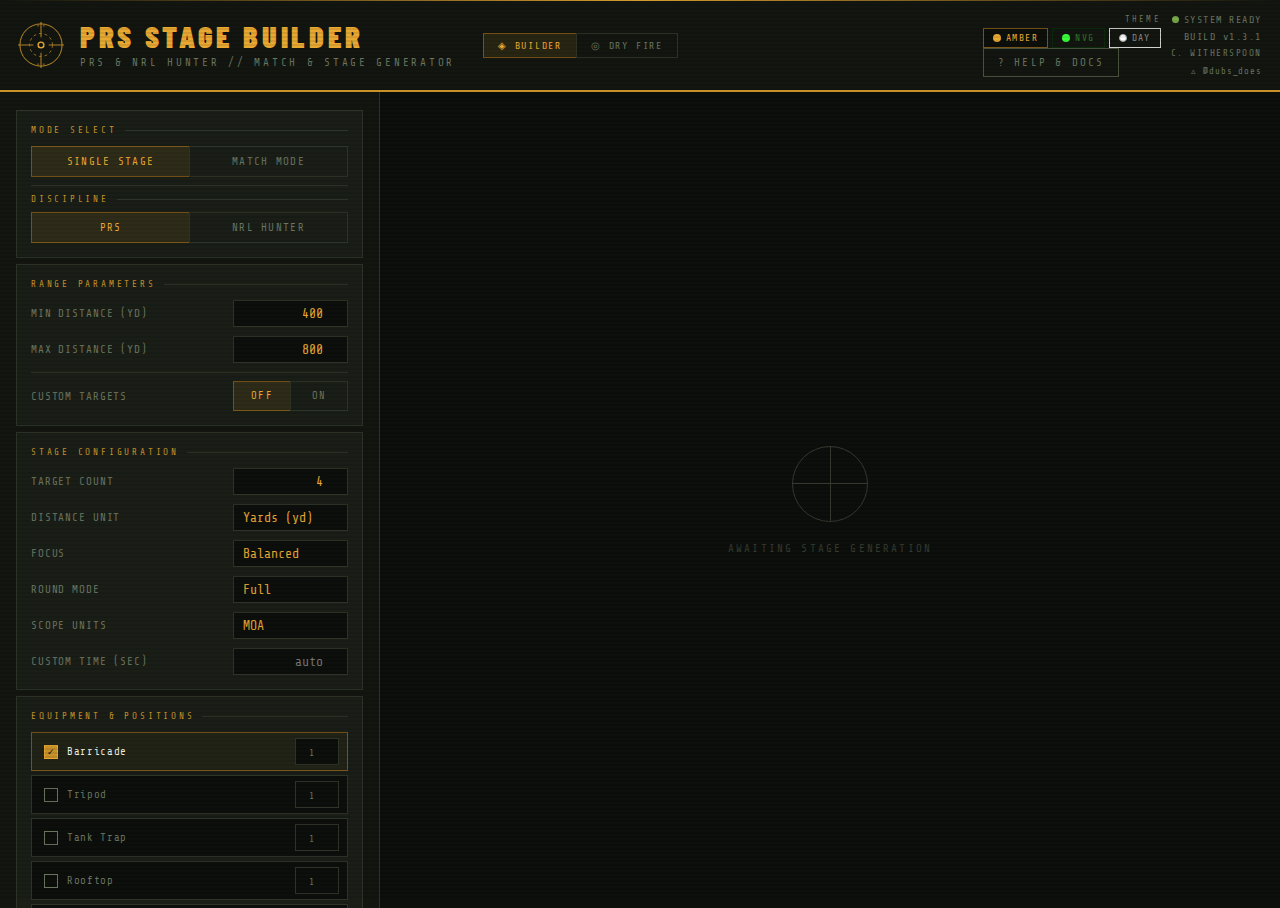
<file: index.html>
<!DOCTYPE html>
<html lang="en">
<head>
<meta charset="UTF-8">
<meta name="viewport" content="width=device-width, initial-scale=1.0">
<title>PRS Stage & Match Builder</title>
<link rel="preconnect" href="https://fonts.googleapis.com">
<link href="https://fonts.googleapis.com/css2?family=Share+Tech+Mono&family=Barlow+Condensed:wght@400;600;700;900&display=swap" rel="stylesheet">
<style>
  /* ══ THEME: AMBER TACTICAL (default) ══ */
  :root, [data-theme="amber"] {
    --bg: #0d0f0c;
    --surface: #131610;
    --surface2: #1a1e17;
    --border: #2e3528;
    --border-bright: #4a5540;
    --accent: #c8922a;
    --accent-bright: #e8a832;
    --accent-dim: #7a5518;
    --accent2: #5a7a3a;
    --accent2-bright: #7aaa4a;
    --text: #c8cfc0;
    --text-dim: #6a7560;
    --text-bright: #e8efe0;
    --red: #8a3a2a;
    --red-bright: #c85a3a;
    --scanline-color: rgba(0,0,0,0.08);
    --glow: none;
  }

  /* ══ THEME: NIGHT VISION GREEN ══ */
  [data-theme="nvg"] {
    --bg: #010c01;
    --surface: #020f02;
    --surface2: #041504;
    --border: #0a2a0a;
    --border-bright: #164916;
    --accent: #00c800;
    --accent-bright: #39ff39;
    --accent-dim: #006000;
    --accent2: #00a000;
    --accent2-bright: #20e020;
    --text: #90e890;
    --text-dim: #2a7a2a;
    --text-bright: #c8ffc8;
    --red: #003000;
    --red-bright: #00b800;
    --scanline-color: rgba(0,40,0,0.18);
    --glow: 0 0 8px rgba(0,200,0,0.25);
  }

  *, *::before, *::after { box-sizing: border-box; margin: 0; padding: 0; }

  body {
    font-family: 'Share Tech Mono', monospace;
    background: var(--bg);
    color: var(--text);
    min-height: 100vh;
    overflow-x: hidden;
  }

  /* Mobile: let the whole page scroll naturally */
  body.is-mobile {
    overflow-y: auto;
    -webkit-overflow-scrolling: touch;
  }

  /* Desktop: page itself doesn't scroll — inner panels do */
  body.is-desktop {
    overflow: hidden;
    height: 100vh;
  }

  body::before {
    content: '';
    position: fixed;
    inset: 0;
    background: repeating-linear-gradient(0deg, transparent, transparent 2px, var(--scanline-color) 2px, var(--scanline-color) 4px);
    pointer-events: none;
    z-index: 9000;
  }

  /* ── NVG GLOW EFFECTS ── */
  [data-theme="nvg"] header { box-shadow: 0 2px 24px rgba(0,200,0,0.12); }
  [data-theme="nvg"] .gen-btn { box-shadow: 0 0 14px rgba(0,200,0,0.3); }
  [data-theme="nvg"] .shot-chip { box-shadow: 0 0 4px rgba(0,200,0,0.2); }
  [data-theme="nvg"] .stage-card { box-shadow: 0 0 10px rgba(0,100,0,0.2); }
  [data-theme="nvg"] .status-dot { box-shadow: 0 0 8px rgba(57,255,57,0.9); }
  [data-theme="nvg"] input[type="number"]:focus,
  [data-theme="nvg"] select:focus { box-shadow: 0 0 0 2px rgba(0,200,0,0.2), 0 0 10px rgba(0,200,0,0.12); }
  [data-theme="nvg"] .reticle svg { filter: drop-shadow(0 0 4px rgba(0,255,0,0.55)); }
  [data-theme="nvg"] .stage-num { text-shadow: 0 0 10px rgba(57,255,57,0.4); }

  /* ══ THEME: DAYTIME ══ */
  [data-theme="day"] {
    --bg: #f5f5f3;
    --surface: #ffffff;
    --surface2: #ebebea;
    --border: #d0d0cc;
    --border-bright: #aaaaaa;
    --accent: #1a1a1a;
    --accent-bright: #000000;
    --accent-dim: #555555;
    --accent2: #3a3a3a;
    --accent2-bright: #111111;
    --text: #1a1a1a;
    --text-dim: #888888;
    --text-bright: #000000;
    --red: #cccccc;
    --red-bright: #cc2200;
    --scanline-color: rgba(0,0,0,0.0);
    --glow: none;
  }

  /* ── DAYTIME OVERRIDES ── */
  [data-theme="day"] header { border-bottom-color: #1a1a1a; }
  [data-theme="day"] header::before { background: linear-gradient(90deg, transparent, #555, transparent); }
  [data-theme="day"] .sidebar { border-right-color: var(--border); }
  [data-theme="day"] .gen-btn { background: #1a1a1a; color: #ffffff; }
  [data-theme="day"] .gen-btn:hover { background: #333333; }
  [data-theme="day"] .gen-btn:active { background: #555555; }
  [data-theme="day"] .shot-chip { background: rgba(0,0,0,0.06); border-color: #aaa; color: #111; }
  [data-theme="day"] .stage-card { border-color: var(--border); }
  [data-theme="day"] .stage-header { background: #ebebea; }
  [data-theme="day"] .mode-tabs label:has(input:checked) { background: rgba(0,0,0,0.08); border-color: #888; }
  [data-theme="day"] .cb-label:has(input:checked) .cb-box { background: #1a1a1a; border-color: #000; }
  [data-theme="day"] .cb-label:has(input:checked) { border-color: #888; }
  [data-theme="day"] .dist-toggle.active { background: #1a1a1a; border-color: #000; }
  [data-theme="day"] .modal { border-top-color: #1a1a1a; }
  [data-theme="day"] .help-btn { border-color: #aaa; }
  [data-theme="day"] .help-btn:hover { border-color: #333; color: #111; background: rgba(0,0,0,0.05); }
  [data-theme="day"] .badge-club { color: #2a7a2a; border-color: #5a9a5a; }
  [data-theme="day"] .badge-regional { color: #7a5a00; border-color: #aa8800; }
  [data-theme="day"] .badge-national { color: #cc2200; border-color: #cc2200; }
  [data-theme="day"] .status-dot { background: #2a7a2a; animation: none; opacity: 1; }
  [data-theme="day"] .reticle svg { filter: none; }
  [data-theme="day"] ::-webkit-scrollbar-track { background: #ebebea; }
  [data-theme="day"] ::-webkit-scrollbar-thumb { background: #c0c0bc; }
  [data-theme="day"] .meta-item span { color: #1a1a1a; }
  [data-theme="day"] .position-name { color: #1a1a1a; }


  /* ── HEADER ── */
  header {
    background: var(--surface);
    border-bottom: 2px solid var(--accent);
    position: relative;
    overflow: hidden;
    z-index: 100;
  }

  header::before {
    content: '';
    position: absolute;
    top: 0; left: 0; right: 0;
    height: 1px;
    background: linear-gradient(90deg, transparent, var(--accent-bright), transparent);
    animation: sweep 4s ease-in-out infinite;
  }

  @keyframes sweep {
    0%, 100% { opacity: 0; transform: translateX(-100%); }
    50%       { opacity: 1; transform: translateX(100%); }
  }

  .header-inner {
    display: flex;
    align-items: center;
    gap: 16px;
    padding: 12px 18px;
    flex-wrap: nowrap;
    min-width: 0;
  }

  .reticle { width: 46px; height: 46px; flex-shrink: 0; }
  .header-text { min-width: 0; flex-shrink: 1; overflow: hidden; }
  .reticle svg { width: 100%; height: 100%; animation: reticle-spin 20s linear infinite; }
  @keyframes reticle-spin { from { transform: rotate(0deg); } to { transform: rotate(360deg); } }

  .header-text h1 {
    font-family: 'Barlow Condensed', sans-serif;
    font-weight: 900;
    font-size: 1.9rem;
    letter-spacing: 0.12em;
    color: var(--accent-bright);
    text-transform: uppercase;
    line-height: 1;
  }

  .header-text p {
    font-size: 0.68rem;
    color: var(--text-dim);
    letter-spacing: 0.25em;
    margin-top: 4px;
  }

  .header-right {
    margin-left: auto;
    display: flex;
    align-items: center;
    gap: 10px;
    flex-shrink: 0;
  }

  .help-btn {
    background: transparent;
    border: 1px solid var(--border-bright);
    color: var(--text-dim);
    font-family: 'Share Tech Mono', monospace;
    font-size: 0.68rem;
    letter-spacing: 0.2em;
    padding: 7px 14px;
    cursor: pointer;
    text-transform: uppercase;
    transition: all 0.2s;
  }

  .help-btn:hover {
    border-color: var(--accent);
    color: var(--accent-bright);
    background: rgba(200,146,42,0.08);
  }

  .header-status {
    text-align: right;
    font-size: 0.63rem;
    color: var(--text-dim);
    letter-spacing: 0.15em;
    line-height: 1.65;
  }

  .status-dot {
    display: inline-block;
    width: 7px; height: 7px;
    border-radius: 50%;
    background: var(--accent2-bright);
    margin-right: 5px;
    animation: pulse 2s ease-in-out infinite;
  }

  @keyframes pulse {
    0%, 100% { opacity: 1; }
    50%       { opacity: 0.3; }
  }

  /* ── LAYOUT ── */
  .main-grid {
    display: grid;
    grid-template-columns: 380px 1fr;
    height: calc(100vh - 84px);
    overflow: hidden;
    align-items: stretch;
  }

  /* ── SIDEBAR ── */
  .sidebar {
    background: var(--surface);
    border-right: 1px solid var(--border);
    padding: 18px 16px 0;
    display: flex;
    flex-direction: column;
    gap: 6px;
    overflow-y: auto;
    overflow-x: hidden;
    overscroll-behavior: contain;
    -webkit-overflow-scrolling: touch;
    /* Fill the grid cell height exactly — overflow-y:auto handles the rest */
    height: 100%;
    box-sizing: border-box;
  }

  .panel {
    background: var(--surface2);
    border: 1px solid var(--border);
    padding: 14px;
    transition: border-color 0.2s;
    flex-shrink: 0;
  }

  .panel:hover { border-color: var(--border-bright); }

  .panel-label {
    font-size: 0.58rem;
    letter-spacing: 0.3em;
    color: var(--accent);
    text-transform: uppercase;
    margin-bottom: 11px;
    display: flex;
    align-items: center;
    gap: 8px;
  }

  .panel-label::after {
    content: '';
    flex: 1;
    height: 1px;
    background: var(--border);
  }

  .field-row {
    display: flex;
    align-items: center;
    justify-content: space-between;
    margin-bottom: 9px;
    gap: 8px;
  }

  .field-row:last-child { margin-bottom: 0; }

  label.field-label {
    font-size: 0.68rem;
    color: var(--text-dim);
    letter-spacing: 0.08em;
    white-space: nowrap;
  }

  input[type="number"], select {
    background: var(--bg);
    border: 1px solid var(--border);
    color: var(--accent-bright);
    font-family: 'Share Tech Mono', monospace;
    font-size: 0.82rem;
    padding: 5px 9px;
    text-align: right;
    outline: none;
    width: 115px;
    transition: border-color 0.2s, box-shadow 0.2s;
    -webkit-appearance: none;
    appearance: none;
  }

  input[type="number"]:focus, select:focus {
    border-color: var(--accent);
    box-shadow: 0 0 0 2px rgba(200,146,42,0.15);
  }

  select { cursor: pointer; text-align: left; }
  select option { background: var(--surface2); color: var(--text); }

  /* ── MODE TABS ── */
  .mode-tabs { display: flex; }

  .mode-tabs label {
    flex: 1;
    text-align: center;
    padding: 8px 4px;
    font-size: 0.68rem;
    letter-spacing: 0.12em;
    text-transform: uppercase;
    border: 1px solid var(--border);
    cursor: pointer;
    transition: all 0.2s;
    color: var(--text-dim);
    user-select: none;
  }

  .mode-tabs label:first-child { border-right: none; }
  .mode-tabs input[type="radio"] { display: none; }
  .mode-tabs label:has(input:checked) {
    color: var(--accent-bright);
    background: rgba(200,146,42,0.12);
    border-color: var(--accent-dim);
  }
  .mode-tabs label:hover { color: var(--text); background: rgba(255,255,255,0.03); }

  /* ── CHECKBOXES ── */
  .checkbox-grid { display: grid; grid-template-columns: 1fr 1fr; gap: 5px; }

  .cb-label {
    display: flex;
    align-items: center;
    gap: 7px;
    font-size: 0.68rem;
    color: var(--text-dim);
    cursor: pointer;
    padding: 5px 7px;
    border: 1px solid var(--border);
    transition: all 0.15s;
    user-select: none;
  }

  .cb-label:hover { color: var(--text); border-color: var(--border-bright); }
  .cb-label input[type="checkbox"] { display: none; }

  .cb-box {
    width: 12px; height: 12px;
    border: 1px solid var(--text-dim);
    display: flex; align-items: center; justify-content: center;
    flex-shrink: 0;
    transition: all 0.15s;
  }

  .cb-label:has(input:checked) .cb-box { background: var(--accent); border-color: var(--accent-bright); }
  .cb-label:has(input:checked) { color: var(--text-bright); border-color: var(--accent-dim); }
  .cb-label:has(input:checked) .cb-box::after { content: '✓'; font-size: 9px; color: var(--bg); line-height: 1; }

  /* ── DISTANCE TABLE ── */
  .dist-input-table {
    width: 100%;
    border-collapse: collapse;
    font-size: 0.7rem;
    margin-top: 2px;
  }

  .dist-input-table th {
    font-size: 0.57rem;
    letter-spacing: 0.2em;
    color: var(--accent);
    text-align: left;
    padding: 4px 6px 7px;
    text-transform: uppercase;
    border-bottom: 1px solid var(--border);
    font-weight: normal;
  }

  .dist-input-table td { padding: 3px 3px; border-bottom: 1px solid rgba(46,53,40,0.4); }
  .dist-input-table tr:last-child td { border-bottom: none; }

  .dist-input-table input[type="number"] {
    width: 100%;
    font-size: 0.76rem;
    padding: 4px 7px;
    text-align: center;
  }

  .dist-id {
    color: var(--accent-bright);
    font-weight: bold;
    text-align: center;
    width: 34px;
    padding-left: 4px !important;
  }

  .dist-use { width: 38px; text-align: center; }

  .dist-toggle {
    width: 16px; height: 16px;
    border: 1px solid var(--text-dim);
    display: inline-flex; align-items: center; justify-content: center;
    cursor: pointer;
    background: var(--bg);
    font-size: 10px;
    color: transparent;
    transition: all 0.15s;
    user-select: none;
    margin: auto;
  }

  .dist-toggle.active { background: var(--accent); border-color: var(--accent-bright); color: var(--bg); }

  .dist-note {
    font-size: 0.6rem;
    color: var(--text-dim);
    margin-top: 8px;
    line-height: 1.55;
  }


  /* ── EQUIPMENT ROWS (enhanced) ── */
  .eq-list { display: flex; flex-direction: column; gap: 4px; width: 100%; box-sizing: border-box; }

  .eq-row {
    display: grid;
    grid-template-columns: 22px 1fr 44px;
    align-items: center;
    gap: 5px;
    padding: 5px 8px;
    border: 1px solid var(--border);
    background: var(--bg);
    transition: border-color 0.2s;
    box-sizing: border-box;
    width: 100%;
  }

  .eq-row:hover { border-color: var(--border-bright); }

  .eq-row.checked {
    border-color: var(--accent-dim);
    background: rgba(200,146,42,0.05);
  }

  .eq-check-wrap {
    display: flex;
    align-items: center;
    justify-content: center;
    cursor: pointer;
  }

  .eq-checkbox { display: none; }

  .eq-box {
    width: 14px; height: 14px;
    border: 1px solid var(--text-dim);
    display: inline-flex;
    align-items: center;
    justify-content: center;
    background: var(--bg);
    font-size: 9px;
    color: transparent;
    transition: all 0.15s;
    flex-shrink: 0;
    cursor: pointer;
  }

  .eq-row.checked .eq-box {
    background: var(--accent);
    border-color: var(--accent-bright);
    color: var(--bg);
  }

  .eq-row.checked .eq-box::after { content: '✓'; }

  .eq-name {
    font-size: 0.67rem;
    color: var(--text-dim);
    letter-spacing: 0.06em;
    cursor: pointer;
    user-select: none;
    overflow: hidden;
    text-overflow: ellipsis;
    white-space: nowrap;
  }

  .eq-row.checked .eq-name { color: var(--text-bright); }

  .eq-count {
    width: 44px !important;   /* override global input[type="number"] width:115px */
    min-width: 0;
    box-sizing: border-box;
    font-size: 0.66rem;
    padding: 3px 4px;
    text-align: center;
    background: var(--bg);
    border: 1px solid var(--border);
    color: var(--accent-bright);
    font-family: 'Share Tech Mono', monospace;
    -webkit-appearance: none;
    appearance: none;
    outline: none;
  }

  .eq-count:focus { border-color: var(--accent); }
  .eq-count::placeholder { color: var(--text-dim); font-size: 0.6rem; }

  /* Custom position add row */
  .eq-add-row {
    display: flex;
    gap: 4px;
    margin-top: 6px;
    padding-top: 8px;
    border-top: 1px solid var(--border);
  }

  .eq-custom-input {
    flex: 1;
    font-size: 0.68rem;
    padding: 5px 8px;
    background: var(--bg);
    border: 1px solid var(--border);
    color: var(--text);
    font-family: 'Share Tech Mono', monospace;
    outline: none;
    min-width: 0;
  }

  .eq-custom-input:focus { border-color: var(--accent); }
  .eq-custom-input::placeholder { color: var(--text-dim); font-size: 0.6rem; }

  .eq-add-btn {
    padding: 5px 10px;
    background: transparent;
    border: 1px solid var(--accent-dim);
    color: var(--accent-bright);
    font-family: 'Share Tech Mono', monospace;
    font-size: 0.7rem;
    cursor: pointer;
    transition: all 0.15s;
    white-space: nowrap;
    flex-shrink: 0;
  }

  .eq-add-btn:hover { background: rgba(200,146,42,0.1); border-color: var(--accent); }

  /* Remove button on custom items */
  .eq-remove-btn {
    background: transparent;
    border: none;
    color: var(--text-dim);
    font-size: 0.75rem;
    cursor: pointer;
    padding: 0 3px;
    line-height: 1;
    transition: color 0.15s;
    font-family: 'Share Tech Mono', monospace;
  }

  .eq-remove-btn:hover { color: var(--red-bright); }

  /* Custom rows get a remove button column */
  .eq-row.custom {
    grid-template-columns: 22px 1fr 44px 20px;
  }

  .eq-hint {
    font-size: 0.58rem;
    color: var(--text-dim);
    margin-top: 5px;
    line-height: 1.5;
  }


  /* ── SPEED DROP ── */
  #speedDropPanel.sd-hidden { display: none; }

  .sd-toggle-row {
    display: flex;
    align-items: center;
    justify-content: space-between;
    gap: 8px;
    margin-bottom: 10px;
  }

  .sd-toggle-label {
    font-size: 0.66rem;
    color: var(--text-dim);
    letter-spacing: 0.1em;
    text-transform: uppercase;
  }

  .sd-body {
    display: none;
    flex-direction: column;
    gap: 10px;
  }

  .sd-body.active { display: flex; }

  .sd-input-row {
    display: flex;
    align-items: center;
    justify-content: space-between;
    gap: 8px;
  }

  .sd-label {
    font-size: 0.66rem;
    color: var(--text-dim);
    letter-spacing: 0.08em;
    text-transform: uppercase;
    flex: 1;
  }

  .sd-input {
    width: 84px !important;
    font-size: 0.75rem;
    padding: 5px 8px;
    text-align: center;
    font-family: 'Share Tech Mono', monospace;
    background: var(--bg);
    border: 1px solid var(--border);
    color: var(--accent-bright);
    outline: none;
    -webkit-appearance: none;
    appearance: none;
    box-sizing: border-box;
    transition: border-color 0.2s;
  }

  .sd-input:focus { border-color: var(--accent); }

  .sd-note {
    font-size: 0.58rem;
    color: var(--text-dim);
    line-height: 1.55;
    border-left: 2px solid var(--accent-dim);
    padding-left: 8px;
  }

  .sd-note strong { color: var(--accent-bright); }

  /* Hold column in target table */
  .hold-cell {
    color: var(--accent-bright);
    font-weight: 600;
    letter-spacing: 0.04em;
    font-family: 'Share Tech Mono', monospace;
  }

  .hold-cell.hold-zero {
    color: var(--text-dim);
    font-weight: 400;
  }

  .hold-header {
    color: var(--accent) !important;
  }

  /* ── MATCH PANEL ── */
  #matchPanel.hidden { opacity: 0.3; pointer-events: none; }

  /* ── GENERATE BUTTON WRAP ── */
  .gen-btn-wrap {
    padding: 6px 0 32px;
    flex-shrink: 0;
    /* flex-shrink:0 prevents compression. margin-top:auto pushes it to
       the bottom when content is short; padding-bottom:32px ensures it
       is never visually clipped at the scroll container edge. */
    margin-top: auto;
  }

  /* ── GENERATE BUTTON ── */
  .gen-btn {
    background: var(--accent);
    color: var(--bg);
    border: none;
    font-family: 'Barlow Condensed', sans-serif;
    font-weight: 900;
    font-size: 1.05rem;
    letter-spacing: 0.25em;
    text-transform: uppercase;
    padding: 13px 20px;
    cursor: pointer;
    width: 100%;
    position: relative;
    overflow: hidden;
    transition: background 0.2s, transform 0.1s;
  }

  .gen-btn:hover { background: var(--accent-bright); }
  .gen-btn:active { transform: scale(0.98); background: var(--accent-dim); }

  .gen-btn::before {
    content: '';
    position: absolute; inset: 0;
    background: linear-gradient(90deg, transparent, rgba(255,255,255,0.15), transparent);
    transform: translateX(-100%);
    transition: transform 0.4s;
  }

  .gen-btn:hover::before { transform: translateX(100%); }

  /* ── OUTPUT AREA ── */
  .output-area {
    padding: 22px;
    overflow-y: auto;
    overflow-x: hidden;
    height: 100%;
    overscroll-behavior: contain;
    -webkit-overflow-scrolling: touch;
  }

  .empty-state {
    display: flex;
    flex-direction: column;
    align-items: center;
    justify-content: center;
    height: 100%;
    min-height: 280px;
    color: var(--text-dim);
    font-size: 0.68rem;
    letter-spacing: 0.2em;
    gap: 20px;
    opacity: 0.42;
  }

  .empty-reticle {
    width: 76px; height: 76px;
    border: 1px solid currentColor;
    border-radius: 50%;
    position: relative;
    display: flex; align-items: center; justify-content: center;
  }

  .empty-reticle::before, .empty-reticle::after { content: ''; position: absolute; background: currentColor; }
  .empty-reticle::before { width: 1px; height: 100%; }
  .empty-reticle::after  { width: 100%; height: 1px; }

  /* ── STAGE CARDS ── */
  .stage-card {
    background: var(--surface);
    border: 1px solid var(--border);
    margin-bottom: 14px;
    animation: fadeIn 0.4s ease forwards;
    opacity: 0;
  }

  @keyframes fadeIn {
    from { opacity: 0; transform: translateY(8px); }
    to   { opacity: 1; transform: translateY(0); }
  }

  .stage-header {
    background: var(--surface2);
    border-bottom: 1px solid var(--border);
    padding: 9px 16px;
    display: flex;
    align-items: center;
    gap: 12px;
  }

  .stage-num {
    font-family: 'Barlow Condensed', sans-serif;
    font-size: 1.25rem;
    font-weight: 900;
    color: var(--accent-bright);
    letter-spacing: 0.1em;
    min-width: 80px;
  }

  .stage-meta { display: flex; gap: 20px; margin-left: auto; }

  .meta-item { font-size: 0.62rem; letter-spacing: 0.15em; color: var(--text-dim); }
  .meta-item span { color: var(--accent2-bright); font-size: 0.82rem; }

  .stage-body { padding: 16px; display: grid; grid-template-columns: auto 1fr; gap: 20px; }

  .target-table { border-collapse: collapse; font-size: 0.7rem; }

  .target-table th {
    font-size: 0.57rem;
    letter-spacing: 0.2em;
    color: var(--accent);
    text-align: left;
    padding: 4px 14px 7px 0;
    text-transform: uppercase;
    border-bottom: 1px solid var(--border);
    font-weight: normal;
  }

  .target-table td { padding: 5px 14px 5px 0; border-bottom: 1px solid rgba(46,53,40,0.5); color: var(--text); }
  .target-table td:first-child { color: var(--accent-bright); font-weight: bold; }
  .target-table tr:last-child td { border-bottom: none; }

  .cof-section { border-left: 1px solid var(--border); padding-left: 18px; }

  .cof-label { font-size: 0.58rem; letter-spacing: 0.25em; color: var(--accent); text-transform: uppercase; margin-bottom: 10px; }

  .position-block { margin-bottom: 12px; }
  .position-name { font-size: 0.62rem; letter-spacing: 0.18em; color: var(--accent2-bright); text-transform: uppercase; margin-bottom: 5px; }
  .shot-sequence { display: flex; flex-wrap: wrap; gap: 4px; align-items: center; }

  .shot-chip {
    background: rgba(200,146,42,0.1);
    border: 1px solid var(--accent-dim);
    color: var(--accent-bright);
    padding: 3px 8px;
    font-size: 0.7rem;
  }

  .shot-arrow { color: var(--text-dim); font-size: 0.68rem; }

  /* ── HELP MODAL ── */
  .modal-overlay {
    display: none;
    position: fixed;
    inset: 0;
    background: rgba(0,0,0,0.88);
    z-index: 9999;
    align-items: flex-start;
    justify-content: center;
    padding: 30px 20px 50px;
    overflow-y: auto;
  }

  .modal-overlay.open { display: flex; }

  .modal {
    background: var(--surface);
    border: 1px solid var(--border-bright);
    border-top: 2px solid var(--accent);
    max-width: 800px;
    width: 100%;
    animation: fadeIn 0.25s ease;
  }

  .modal-header {
    background: var(--surface2);
    border-bottom: 1px solid var(--border);
    padding: 14px 20px;
    display: flex;
    align-items: center;
    justify-content: space-between;
  }

  .modal-title {
    font-family: 'Barlow Condensed', sans-serif;
    font-size: 1.2rem;
    font-weight: 900;
    letter-spacing: 0.15em;
    color: var(--accent-bright);
    text-transform: uppercase;
  }

  .modal-close {
    background: transparent;
    border: 1px solid var(--border);
    color: var(--text-dim);
    font-family: 'Share Tech Mono', monospace;
    font-size: 0.7rem;
    letter-spacing: 0.1em;
    padding: 5px 12px;
    cursor: pointer;
    transition: all 0.2s;
  }

  .modal-close:hover { border-color: var(--red-bright); color: var(--red-bright); }

  .modal-body { padding: 22px 24px; }

  .help-section { margin-bottom: 28px; }
  .help-section:last-child { margin-bottom: 0; }

  .help-section-title {
    font-size: 0.6rem;
    letter-spacing: 0.3em;
    color: var(--accent);
    text-transform: uppercase;
    margin-bottom: 12px;
    padding-bottom: 7px;
    border-bottom: 1px solid var(--border);
    display: flex;
    align-items: center;
    gap: 10px;
  }

  .help-section-title span { color: var(--accent-bright); font-size: 0.85rem; }

  .help-p { font-size: 0.72rem; color: var(--text); line-height: 1.72; margin-bottom: 10px; }
  .help-p:last-child { margin-bottom: 0; }

  .help-grid { display: grid; grid-template-columns: 1fr 1fr; gap: 10px; }

  .help-card { background: var(--surface2); border: 1px solid var(--border); padding: 12px 14px; }

  .help-card-title {
    font-size: 0.62rem;
    color: var(--accent-bright);
    letter-spacing: 0.15em;
    text-transform: uppercase;
    margin-bottom: 7px;
  }

  .help-card p { font-size: 0.68rem; color: var(--text-dim); line-height: 1.62; }
  .help-card p strong { color: var(--text); }

  .help-table { width: 100%; border-collapse: collapse; font-size: 0.68rem; }

  .help-table th {
    font-size: 0.57rem;
    letter-spacing: 0.2em;
    color: var(--accent);
    text-align: left;
    padding: 5px 12px 7px 0;
    border-bottom: 1px solid var(--border);
    font-weight: normal;
    text-transform: uppercase;
  }

  .help-table td {
    padding: 7px 12px 7px 0;
    border-bottom: 1px solid rgba(46,53,40,0.4);
    color: var(--text-dim);
    vertical-align: top;
    line-height: 1.58;
  }

  .help-table td:first-child { color: var(--accent-bright); white-space: nowrap; min-width: 120px; }
  .help-table tr:last-child td { border-bottom: none; }

  .badge {
    display: inline-block;
    padding: 2px 7px;
    font-size: 0.57rem;
    letter-spacing: 0.1em;
    text-transform: uppercase;
    border: 1px solid;
    margin-left: 6px;
    vertical-align: middle;
  }

  .badge-club     { color: var(--accent2-bright); border-color: var(--accent2); }
  .badge-regional { color: var(--accent-bright); border-color: var(--accent-dim); }
  .badge-national { color: var(--red-bright);   border-color: var(--red); }

  .modal-footer {
    background: var(--surface2);
    border-top: 1px solid var(--border);
    padding: 11px 20px;
    display: flex;
    justify-content: space-between;
    align-items: center;
    gap: 10px;
  }

  .modal-footer-text { font-size: 0.62rem; color: var(--text-dim); letter-spacing: 0.1em; }
  .modal-footer-text strong { color: var(--text); }



  /* ── COLLAPSIBLE PANEL ── */
  .panel-header {
    display: flex;
    align-items: center;
    justify-content: space-between;
    cursor: pointer;
    user-select: none;
  }

  .panel-toggle {
    font-size: 0.65rem;
    color: var(--text-dim);
    background: transparent;
    border: 1px solid var(--border);
    padding: 2px 8px;
    cursor: pointer;
    font-family: "Share Tech Mono", monospace;
    letter-spacing: 0.1em;
    transition: all 0.2s;
    flex-shrink: 0;
  }

  .panel-toggle:hover { border-color: var(--accent-dim); color: var(--accent-bright); }

  .panel-collapsible {
    overflow: hidden;
    transition: max-height 0.3s ease, opacity 0.3s ease;
    max-height: 600px;
    opacity: 1;
  }

  .panel-collapsible.collapsed {
    max-height: 0;
    opacity: 0;
  }

  /* ── CUSTOM TARGET TABLE ── */
  #customTargetTable th:nth-child(3),
  #customTargetTable td:nth-child(3) { min-width: 90px; }

  #customTargetTable select {
    width: 100%;
    font-size: 0.7rem;
    padding: 3px 5px;
    text-align: left;
    background: var(--bg);
    border: 1px solid var(--border);
    color: var(--accent-bright);
    font-family: "Share Tech Mono", monospace;
    -webkit-appearance: none;
    appearance: none;
    outline: none;
  }

  #customTargetTable select:focus {
    border-color: var(--accent);
  }

  /* ── DISTANCE UNIT LABEL (dynamic) ── */
  .dist-unit-label { color: var(--text-dim); font-size: 0.7rem; }

  /* ── THEME SWITCHER ── */
  .theme-switcher {
    display: flex;
    flex-direction: column;
    align-items: flex-end;
    gap: 4px;
  }

  .theme-switcher-label {
    font-size: 0.54rem;
    letter-spacing: 0.25em;
    color: var(--text-dim);
  }

  .theme-btns { display: flex; gap: 4px; }

  .theme-btn {
    display: flex;
    align-items: center;
    gap: 5px;
    background: transparent;
    border: 1px solid var(--border);
    color: var(--text-dim);
    font-family: "Share Tech Mono", monospace;
    font-size: 0.6rem;
    letter-spacing: 0.15em;
    padding: 4px 9px;
    cursor: pointer;
    transition: all 0.2s;
    white-space: nowrap;
  }

  .theme-btn:hover {
    border-color: var(--border-bright);
    color: var(--text);
  }

  .theme-btn.active {
    border-color: var(--accent-dim);
    color: var(--accent-bright);
    background: rgba(0,0,0,0.3);
  }

  .theme-swatch {
    width: 8px;
    height: 8px;
    border-radius: 50%;
    flex-shrink: 0;
    display: inline-block;
  }


  /* ── OUTPUT TOOLBAR ── */
  .output-toolbar {
    display: flex;
    align-items: center;
    justify-content: space-between;
    padding: 8px 16px;
    background: var(--surface);
    border-bottom: 1px solid var(--border);
    gap: 12px;
    position: sticky;
    top: 0;
    z-index: 10;
  }

  .output-toolbar-label {
    font-size: 0.58rem;
    letter-spacing: 0.25em;
    color: var(--text-dim);
    text-transform: uppercase;
  }

  .output-toolbar-actions { display: flex; gap: 6px; }

  .output-action-btn {
    padding: 5px 13px;
    background: transparent;
    border: 1px solid var(--border);
    color: var(--text-dim);
    font-family: 'Share Tech Mono', monospace;
    font-size: 0.6rem;
    letter-spacing: 0.12em;
    cursor: pointer;
    transition: all 0.2s;
    text-transform: uppercase;
  }

  .output-action-btn:hover { border-color: var(--accent-dim); color: var(--accent-bright); }
  .output-action-btn.danger { color: var(--red-bright); border-color: var(--red); }
  .output-action-btn.danger:hover { background: rgba(200,90,58,0.1); }

  /* ── SCROLLBAR ── */
  ::-webkit-scrollbar { width: 6px; }
  ::-webkit-scrollbar-track { background: var(--bg); }
  ::-webkit-scrollbar-thumb { background: var(--border); border-radius: 3px; }
  ::-webkit-scrollbar-thumb:hover { background: var(--border-bright); }

  /* ── RESPONSIVE ── */
  @media (max-width: 820px) {
    /* Grid stacks vertically; page scrolls as one document */
    .main-grid {
      grid-template-columns: 1fr;
      height: auto;
      overflow: visible;
    }
    .sidebar {
      height: auto;
      max-height: none;
      overflow-y: visible;
      overflow-x: visible;
      padding-bottom: 8px;
      position: static;
    }
    .output-area {
      height: auto;
      overflow-y: visible;
      padding-bottom: 40px;
    }
    .stage-body { grid-template-columns: 1fr; }
    .cof-section { border-left: none; border-top: 1px solid var(--border); padding-left: 0; padding-top: 14px; }
    .help-grid { grid-template-columns: 1fr; }
    .gen-btn-wrap { padding-bottom: 16px; }
    .empty-state { min-height: 200px; }

    /* ── MOBILE HEADER ── */

    /* Wrap into two rows so nothing gets squeezed off screen.
       Row 1: reticle + title + view tabs (space-between)
       Row 2: status info on left, theme+help on right          */
    .header-inner {
      flex-wrap: wrap;
      padding: 8px 12px 6px;
      gap: 0;
      row-gap: 6px;
    }

    /* Reticle — shrink but keep visible */
    .reticle {
      width: 30px;
      height: 30px;
      flex-shrink: 0;
    }

    /* Title block — limited width, no overflow */
    .header-text {
      flex-shrink: 1;
      min-width: 0;
    }
    .header-text h1 {
      font-size: 1.1rem;
      letter-spacing: 0.05em;
    }
    .header-text p {
      font-size: 0.5rem;
      letter-spacing: 0.1em;
      margin-top: 2px;
    }

    /* View tabs — sit after title, flush right in row 1 */
    .view-tabs {
      margin-left: auto;
      flex-shrink: 0;
    }

    /* Header-right fills the entire second row */
    .header-right {
      width: 100%;
      margin-left: 0;
      flex-direction: row;
      align-items: center;
      justify-content: space-between;
      gap: 8px;
      border-top: 1px solid var(--border);
      padding-top: 6px;
    }

    /* Status block — left side of row 2, all items visible */
    .header-status {
      display: flex;
      flex-direction: row;
      align-items: center;
      flex-wrap: wrap;
      gap: 6px;
      column-gap: 10px;
      font-size: 0.54rem;
      letter-spacing: 0.07em;
      line-height: 1.4;
      text-align: left;
      white-space: nowrap;
      flex-shrink: 1;
      min-width: 0;
    }

    .header-status a {
      font-size: 0.54rem;
      white-space: nowrap;
    }

    /* Right side of row 2: theme swatches + help */
    .header-right-top {
      display: flex;
      align-items: center;
      gap: 5px;
      flex-shrink: 0;
    }

    /* Theme switcher — horizontal, swatches only */
    .theme-switcher {
      flex-direction: row;
      align-items: center;
      gap: 3px;
    }
    .theme-switcher-label { display: none; }
    .theme-btns { flex-direction: row; gap: 3px; }
    .theme-btn {
      padding: 4px 6px;
      font-size: 0;
      gap: 0;
    }
    .theme-swatch { width: 10px; height: 10px; }

    /* Help button — compact */
    .help-btn {
      font-size: 0.58rem;
      padding: 5px 8px;
      letter-spacing: 0.08em;
      white-space: nowrap;
    }
  }

  /* Portrait phones ≤ 430px — tighten further but keep all items */
  @media (max-width: 430px) {
    .header-text h1 { font-size: 0.95rem; }
    .header-text p  { display: none; }
    .reticle { width: 26px; height: 26px; }
    .header-status {
      font-size: 0.5rem;
      column-gap: 7px;
    }
    .header-status a { font-size: 0.5rem; }
    .view-tab {
      font-size: 0.58rem;
      padding: 5px 8px;
    }
  }

  /* Tablets — slightly narrower sidebar */
  @media (min-width: 821px) and (max-width: 1100px) {
    .main-grid { grid-template-columns: 320px 1fr; }
  }

  /* ══════════════════════════════════════════
     DRY FIRE MODE
  ══════════════════════════════════════════ */

  /* Top-level app view switcher */
  .app-view { display: none; }
  .app-view.active { display: flex; flex-direction: column; width: 100%; }

  /* Main grid is itself a view */
  .main-grid { display: grid; }
  .main-grid.active { display: grid; }

  /* Header mode pill */
  .view-tabs {
    display: flex;
    gap: 0;
    margin-left: 12px;
    flex-shrink: 0;
  }

  .view-tab {
    padding: 6px 14px;
    font-family: 'Share Tech Mono', monospace;
    font-size: 0.62rem;
    letter-spacing: 0.18em;
    text-transform: uppercase;
    border: 1px solid var(--border);
    background: transparent;
    color: var(--text-dim);
    cursor: pointer;
    transition: all 0.2s;
  }

  .view-tab:first-child { border-right: none; }
  .view-tab.active {
    background: rgba(200,146,42,0.12);
    border-color: var(--accent-dim);
    color: var(--accent-bright);
  }

  .view-tab:hover:not(.active) { color: var(--text); background: rgba(255,255,255,0.03); }

  /* ── DRY FIRE LAYOUT ── */
  #dryFireView {
    flex: 1;
    display: none;
    flex-direction: row;
    height: calc(100vh - 84px);
    overflow: hidden;
  }

  #dryFireView.active { display: flex; }

  /* Dry fire sidebar */
  .df-sidebar {
    width: 260px;
    min-width: 260px;
    background: var(--surface);
    border-right: 1px solid var(--border);
    padding: 14px 12px 24px;
    display: flex;
    flex-direction: column;
    gap: 6px;
    overflow-y: scroll;
    overflow-x: hidden;
    overscroll-behavior: contain;
    -webkit-overflow-scrolling: touch;
  }

  /* Dry fire canvas area */
  .df-canvas-wrap {
    flex: 1;
    position: relative;
    overflow: hidden;
    background: #1a2a1a;
    cursor: crosshair;
  }

  /* The scene canvas — hillside perspective */
  #dfScene {
    position: absolute;
    inset: 0;
    width: 100%;
    height: 100%;
    background: linear-gradient(
      to bottom,
      #3a5a7a 0%,        /* sky top */
      #6a9abf 28%,       /* sky lower */
      #7aaa5a 42%,       /* treeline/horizon */
      #4a6a32 55%,       /* near hillside */
      #3a5228 70%,       /* ground mid */
      #2a3a1e 100%       /* ground near */
    );
    background-attachment: local;
  }

  /* Sky zone — targets cannot be placed here */
  .df-sky-zone {
    position: absolute;
    top: 0; left: 0; right: 0;
    height: 38%;
    pointer-events: none;
    z-index: 2;
    /* subtle indicator — only visible in edit mode */
  }

  .df-sky-zone.show-zone {
    background: repeating-linear-gradient(
      -45deg,
      transparent,
      transparent 8px,
      rgba(100,160,220,0.06) 8px,
      rgba(100,160,220,0.06) 16px
    );
    border-bottom: 1px dashed rgba(100,160,220,0.25);
  }

  /* Target element on canvas */
  .df-target {
    position: absolute;
    cursor: grab;
    user-select: none;
    transform: translate(-50%, -50%);
    transition: filter 0.15s;
    touch-action: none;
  }

  .df-target:hover { filter: brightness(1.35); z-index: 50; }
  .df-target.dragging { cursor: grabbing; z-index: 100; filter: brightness(1.5); }
  .df-target.selected { outline: 1px dashed var(--accent-bright); outline-offset: 3px; }

  .df-target-label {
    position: absolute;
    left: 50%;
    transform: translateX(-50%);
    white-space: nowrap;
    font-family: 'Share Tech Mono', monospace;
    font-size: 9px;
    color: var(--accent-bright);
    background: rgba(0,0,0,0.65);
    padding: 1px 4px;
    border-radius: 2px;
    pointer-events: none;
    z-index: 10;
  }

  /* Steel plate target shapes */
  .df-shape-circle {
    border-radius: 50%;
    background: #b0b8a8;
    border: 2px solid #e8dfc8;
    box-shadow: 0 0 0 1px rgba(0,0,0,0.4), inset 0 1px 3px rgba(255,255,255,0.15);
  }

  .df-shape-square {
    background: #b0b8a8;
    border: 2px solid #e8dfc8;
    box-shadow: 0 0 0 1px rgba(0,0,0,0.4), inset 0 1px 3px rgba(255,255,255,0.15);
  }

  .df-shape-ipsc {
    background: #c8b888;
    border: 2px solid #e8dfc8;
    border-radius: 35% 35% 0 0 / 25% 25% 0 0;
    box-shadow: 0 0 0 1px rgba(0,0,0,0.4);
    clip-path: polygon(20% 0%, 80% 0%, 100% 35%, 100% 100%, 0% 100%, 0% 35%);
  }

  .df-shape-animal {
    display: flex;
    align-items: center;
    justify-content: center;
    font-size: inherit;
    filter: drop-shadow(0 1px 3px rgba(0,0,0,0.7));
    line-height: 1;
  }

  .df-shape-custom {
    background-size: contain;
    background-repeat: no-repeat;
    background-position: center;
  }

  /* Distance ruler line (horizontal) */
  .df-ruler-band {
    position: absolute;
    left: 0; right: 0;
    border-top: 1px dashed rgba(200,146,42,0.2);
    pointer-events: none;
    z-index: 1;
  }

  .df-ruler-label {
    position: absolute;
    right: 6px;
    transform: translateY(-50%);
    font-family: 'Share Tech Mono', monospace;
    font-size: 9px;
    color: rgba(200,146,42,0.5);
    pointer-events: none;
    z-index: 1;
  }

  /* ── DRY FIRE CONTROLS ── */
  .df-toolbar {
    position: absolute;
    bottom: 12px;
    left: 50%;
    transform: translateX(-50%);
    display: flex;
    gap: 6px;
    z-index: 200;
    background: rgba(13,15,12,0.85);
    border: 1px solid var(--border);
    padding: 7px 10px;
    backdrop-filter: blur(4px);
  }

  .df-tool-btn {
    padding: 5px 12px;
    background: var(--surface2);
    border: 1px solid var(--border);
    color: var(--text-dim);
    font-family: 'Share Tech Mono', monospace;
    font-size: 0.6rem;
    letter-spacing: 0.1em;
    cursor: pointer;
    transition: all 0.15s;
    white-space: nowrap;
  }

  .df-tool-btn:hover { border-color: var(--accent-dim); color: var(--accent-bright); }
  .df-tool-btn.active { background: rgba(200,146,42,0.15); border-color: var(--accent); color: var(--accent-bright); }
  .df-tool-btn.danger { color: var(--red-bright); border-color: var(--red); }
  .df-tool-btn.danger:hover { background: rgba(200,90,58,0.15); }

  /* Upload input hidden */
  #dfCustomUpload { display: none; }

  /* Dry fire empty state */
  .df-empty-hint {
    position: absolute;
    inset: 0;
    display: flex;
    align-items: center;
    justify-content: center;
    color: rgba(200,210,180,0.25);
    font-family: 'Share Tech Mono', monospace;
    font-size: 0.72rem;
    letter-spacing: 0.18em;
    pointer-events: none;
    z-index: 1;
    text-align: center;
    flex-direction: column;
    gap: 10px;
  }

  /* Mobile dry fire adjustments */
  @media (max-width: 820px) {
    #dryFireView { flex-direction: column; height: auto; }
    .df-sidebar { width: 100%; min-width: 0; border-right: none; border-bottom: 1px solid var(--border); }
    .df-canvas-wrap { height: 70vw; min-height: 300px; }
    .df-toolbar { bottom: 6px; padding: 5px 7px; flex-wrap: wrap; justify-content: center; }
  }

  /* ── PRINT / PDF EXPORT ── */
  @media print {
    * { -webkit-print-color-adjust: exact !important; print-color-adjust: exact !important; }

    body {
      background: #fff !important;
      color: #000 !important;
      overflow: visible !important;
      height: auto !important;
    }

    header,
    .sidebar,
    .output-toolbar,
    #dryFireView,
    .modal-overlay,
    #emptyState,
    .view-tabs,
    body::before { display: none !important; }

    .main-grid {
      display: block !important;
      height: auto !important;
      overflow: visible !important;
    }

    .output-area {
      overflow: visible !important;
      height: auto !important;
      padding: 0 !important;
    }

    #builderView { display: block !important; }

    .stage-card {
      background: #fff !important;
      border: 1px solid #aaa !important;
      break-inside: avoid;
      page-break-inside: avoid;
      margin-bottom: 16px !important;
      animation: none !important;
      opacity: 1 !important;
      box-shadow: none !important;
    }

    .stage-header { background: #f2f2f2 !important; border-bottom: 1px solid #ccc !important; }
    .stage-num { color: #000 !important; font-size: 1rem !important; }
    .meta-item { color: #333 !important; }
    .meta-item span { color: #000 !important; }
    .stage-body { background: #fff !important; }
    .target-table th { color: #555 !important; border-bottom: 1px solid #ccc !important; }
    .target-table td { color: #000 !important; border-bottom: 1px solid #eee !important; }
    .cof-section { border-left: 1px solid #ccc !important; }
    .cof-label { color: #333 !important; }
    .position-name { color: #000 !important; }
    .shot-chip {
      background: #eee !important;
      border: 1px solid #ccc !important;
      color: #000 !important;
      box-shadow: none !important;
    }
    .shot-arrow { color: #666 !important; }

    .print-header {
      display: block !important;
      padding: 8px 0 12px;
      border-bottom: 2px solid #000;
      margin-bottom: 16px;
    }

    .print-header h2 {
      font-family: 'Share Tech Mono', monospace;
      font-size: 1rem;
      margin: 0 0 3px;
      letter-spacing: 0.08em;
    }

    .print-header p {
      font-family: 'Share Tech Mono', monospace;
      font-size: 0.65rem;
      color: #555;
      margin: 0;
      letter-spacing: 0.06em;
    }

    @page { margin: 16mm 14mm; }
  }

  .print-header { display: none; }

</style>
</head>
<body>

<!-- ═══════════════════ HELP MODAL ═══════════════════ -->
<div class="modal-overlay" id="helpModal" onclick="closeHelpOnBg(event)">
  <div class="modal">
    <div class="modal-header">
      <div class="modal-title">◈ Documentation &amp; Reference</div>
      <button class="modal-close" onclick="closeHelp()">✕ CLOSE</button>
    </div>

    <div class="modal-body">

      <!-- OVERVIEW -->
      <div class="help-section">
        <div class="help-section-title"><span>◆</span> Overview</div>
        <p class="help-p">The PRS &amp; NRL Hunter Stage Builder is a two-mode training and match-design tool for Precision Rifle Series and NRL Hunter competitors. It combines a <strong>Stage Builder</strong> for generating randomized match plans with a <strong>Dry Fire</strong> visualizer for turning those plans into a scaled, interactive target scene you can practice against.</p>
        <p class="help-p">Use the <strong>◈ BUILDER</strong> and <strong>◎ DRY FIRE</strong> tabs in the header to switch between the two modes. They are designed to work together — build a stage, then import it directly into Dry Fire for a visual walk-through before you ever step to the line.</p>
      </div>

      <!-- MODES -->
      <div class="help-section">
        <div class="help-section-title"><span>◆</span> Application Modes</div>
        <div class="help-grid">
          <div class="help-card">
            <div class="help-card-title">◈ Builder Mode</div>
            <p>The primary stage and match design tool. Configure your range, discipline, equipment, and difficulty, then hit Generate to produce a fully randomized stage or multi-stage match card with target distances, plate sizes, round counts, time limits, and positional course-of-fire sequences. All output is saved in memory so it can be imported into Dry Fire at any time.</p>
          </div>
          <div class="help-card">
            <div class="help-card-title">◎ Dry Fire Mode</div>
            <p>A perspective-based target visualizer for dry fire practice. Targets are placed on a hillside scene and scaled by distance and MOA — closer targets sit lower and appear larger; distant targets appear smaller near the horizon. No targets can exist in the sky zone. Drag targets freely to adjust position. Combine with Builder by importing your last generated stage directly into the scene.</p>
          </div>
        </div>
        <div style="margin-top:12px;">
          <div class="help-card-title" style="font-size:0.58rem; letter-spacing:0.18em; color:var(--accent); margin-bottom:8px;">BUILDER SUB-MODES</div>
          <div class="help-grid">
            <div class="help-card">
              <div class="help-card-title">Single Stage</div>
              <p>Generates one stage based on current settings. Ideal for individual training drills, testing specific positional skills, or prototyping before adding to a match card.</p>
            </div>
            <div class="help-card">
              <div class="help-card-title">Match Mode</div>
              <p>Generates a full multi-stage match card. Set stage count and difficulty in Match Settings. Each stage is independently randomized from the same range and equipment pool, ensuring variety across the card.</p>
            </div>
          </div>
        </div>
      </div>

      <!-- DISCIPLINE -->
      <div class="help-section">
        <div class="help-section-title"><span>◆</span> Discipline</div>
        <div class="help-grid">
          <div class="help-card">
            <div class="help-card-title">PRS — Precision Rifle Series</div>
            <p>Generates stages using angular plate sizes in <strong>MOA</strong> or <strong>MIL</strong>. Scope Units selector is active. Focus logic controls plate size selection from the defined MOA/MIL pools. Custom Targets size dropdown shows numeric plate sizes.</p>
          </div>
          <div class="help-card">
            <div class="help-card-title">NRL Hunter</div>
            <p>Generates stages using animal silhouettes drawn from the full NRL Hunter target catalog, organized into three difficulty tiers. Scope Units selector is hidden. Focus logic maps to tiers — <strong>Small</strong> draws only Tier 1; <strong>Wind</strong> draws Tier 1–2; <strong>Elevation</strong> draws Tier 2–3; <strong>Balanced/Combined</strong> draw from all tiers. Custom Targets dropdown shows animals grouped by size tier.</p>
            <p style="margin-top:6px; font-size:0.64rem; color:var(--text-dim); line-height:1.5;">
              <strong style="color:var(--text);">Tier 1 — Small:</strong> Prairie Dog, Crow, Chicken, Rabbit, Squirrel<br>
              <strong style="color:var(--text);">Tier 2 — Medium:</strong> Fox, Coyote, Turkey, Pig, Javelina, Otter, Bobcat<br>
              <strong style="color:var(--text);">Tier 3 — Large:</strong> Ram, Deer, Wolf, Cougar, Bear, Elk
            </p>
          </div>
        </div>
      </div>

      <!-- RANGE PARAMETERS -->
      <div class="help-section">
        <div class="help-section-title"><span>◆</span> Range Parameters &amp; Distance Table</div>
        <p class="help-p"><strong>Min / Max Distance</strong> — Define the distance window available at your range. Values are entered in whichever unit you have selected (yards or meters) in Stage Configuration. Random target distances are drawn from within this band. All values are converted to yards internally for ballistic consistency.</p>
        <p class="help-p"><strong>Custom Targets — OFF / ON</strong> — When set to OFF, the Custom Targets table is hidden and all distances and plate sizes are generated automatically. Switch to ON to reveal the table and specify exact distances, plate sizes, or both for any target slot.</p>
        <p class="help-p"><strong>Custom Targets Table</strong> — Only visible when Custom Targets is ON. Each row represents one target slot and has three inputs: a distance field (in your chosen unit), a size dropdown restricted to valid plate sizes for your selected scope unit (MOA or MIL), and a USE toggle. Toggle ✓ to lock that row — both the distance and size will be used exactly as entered. Set size to AUTO to let the focus logic choose the plate size while still locking the distance, or leave distance blank to lock only the size. The table can be collapsed with the HIDE button once values are entered. Size options update automatically when you change the scope unit (MOA/MIL).</p>
        <p class="help-p">The distance table rebuilds automatically when Target Count changes, preserving any values already entered.</p>
      </div>

      <!-- STAGE CONFIGURATION -->
      <div class="help-section">
        <div class="help-section-title"><span>◆</span> Stage Configuration</div>
        <table class="help-table">
          <thead><tr><th>Setting</th><th>Description</th></tr></thead>
          <tbody>
            <tr>
              <td>Target Count</td>
              <td>Number of steel targets in the stage (1–10). Each target receives a randomized distance (unless locked), a plate size based on focus, and a round allocation.</td>
            </tr>
            <tr>
              <td>Distance Unit</td>
              <td>Sets whether all distances are displayed in <strong>Yards (yd)</strong> or <strong>Meters (m)</strong>. Switching units automatically converts the Min/Max range parameters and any values entered in the Target Distance Table. Internal calculations always use yards for ballistic accuracy; meter values are converted on input and display only.</td>
            </tr>
            <tr>
              <td>Focus — Balanced</td>
              <td>Pulls plate sizes from the full MOA/MIL options pool. Best for general-purpose stages with varied challenge.</td>
            </tr>
            <tr>
              <td>Focus — Wind</td>
              <td>Biases toward mid-size plates at longer distances where horizontal wind drift is the dominant accuracy challenge.</td>
            </tr>
            <tr>
              <td>Focus — Elevation</td>
              <td>Selects mid-to-large plates with an emphasis on stages where vertical hold is the primary difficulty — useful for valley or hillside ranges.</td>
            </tr>
            <tr>
              <td>Focus — Small Target</td>
              <td>Restricts plate sizes to the smallest two options in the pool. Maximum accuracy demand; recommended for advanced shooters only.</td>
            </tr>
            <tr>
              <td>Focus — Combined</td>
              <td>Unrestricted random size selection across the entire pool. Greatest variety; simulates unpredictable match conditions.</td>
            </tr>
            <tr>
              <td>Round Mode — Full</td>
              <td>10–12 rounds, 105 second time limit, up to 3 positions. Competition-standard complexity. Tests round management, position transitions, and sustained accuracy under time pressure.</td>
            </tr>
            <tr>
              <td>Round Mode — Mid Compression</td>
              <td>6–8 rounds, 75–90 seconds, 2 positions. A balanced format that rewards efficient position setup and clean shot execution over brute speed.</td>
            </tr>
            <tr>
              <td>Round Mode — Low Compression</td>
              <td>4–6 rounds, 45–60 seconds, 1 position. Fast and decisive. Favors cold-bore first-round hit capability and rapid target acquisition. Ideal for speed drills.</td>
            </tr>
            <tr>
              <td>Scope Units</td>
              <td>Display plate sizes in <strong>MOA</strong> (Minutes of Angle) or <strong>MIL</strong> (Milliradians) to match your scope's reticle and turret system. Hidden in NRL Hunter mode.</td>
            </tr>
            <tr>
              <td>Custom Time (sec)</td>
              <td>Override the automatically calculated time limit with a specific value in seconds. Leave blank to use the default time for the selected Round Mode (105 sec for Full, 75–90 for Mid, 45–60 for Low). Useful for field matches, club events, or training sessions with fixed time windows.</td>
            </tr>
          </tbody>
        </table>
      </div>

      <!-- EQUIPMENT -->
      <div class="help-section">
        <div class="help-section-title"><span>◆</span> Equipment &amp; Positions</div>
        <p class="help-p">Select all positional props available at your range. The builder draws positions from this pool based on round mode — Full uses up to 3 positions, Mid uses 2, and Low uses 1. At least one piece of equipment must be checked; the builder defaults to Barricade + Prone if none are selected.</p>
        <p class="help-p"><strong>Position Count (#)</strong> — The optional number field to the right of each prop name sets how many times that prop can be used as a distinct position within a single stage. Leave it blank or set it to 1 for standard behavior (one position per prop). Set it to 2 or higher to allow the generator to use that prop for multiple positions in the same stage — useful for ranges with multiple barricades, stacked prone positions, or complex multi-stage props.</p>
        <p class="help-p"><strong>Custom Positions</strong> — Type any name in the custom position field and click + ADD (or press Enter) to add it to the pool. Custom positions work identically to standard ones — they can be checked, given a count, and will appear in the stage course-of-fire output. Remove a custom position with the × button.</p>
        <table class="help-table">
          <thead><tr><th>Position</th><th>Description</th></tr></thead>
          <tbody>
            <tr><td>Barricade</td><td>Vertical structure for standing, kneeling, or squatting supported shots. The most common PRS stage prop. Set count to 2+ if your range has multiple barricades.</td></tr>
            <tr><td>Tripod</td><td>Three-legged field support. Requires deliberate deployment; often paired with standing or high kneeling positions at extended range.</td></tr>
            <tr><td>Tank Trap</td><td>X-shaped steel obstacle offering unconventional supported positions. Tests rifle handling, contact point selection, and body geometry.</td></tr>
            <tr><td>Rooftop</td><td>Elevated platform or simulated structure. Adds vertical engagement angles and challenges stability at height.</td></tr>
            <tr><td>Prone</td><td>Traditional flat-ground prone position. Lowest profile and highest natural stability — the baseline for any rifleman.</td></tr>
            <tr><td>Modified Prone</td><td>Elevated prone over a low obstacle, short bag stack, or terrain feature. Common in field-style and positional stages.</td></tr>
            <tr><td>Custom</td><td>Any position name you define. Examples: "Round Table", "Fence Post", "Window", "Shooting Box", "Log", "Vehicle Hood". Appears in course-of-fire output exactly as entered.</td></tr>
          </tbody>
        </table>
      </div>

      <!-- MATCH DIFFICULTY -->
      <div class="help-section">
        <div class="help-section-title"><span>◆</span> Match Difficulty</div>
        <p class="help-p">Match difficulty defines the overall tier of a generated match and is intended to guide stage design intent for match directors. The builder uses this setting as a reference level — future versions will modulate plate sizes, distances, and time limits automatically based on the selected tier.</p>
        <table class="help-table">
          <thead><tr><th>Level</th><th>Intended Use &amp; Design Guidelines</th></tr></thead>
          <tbody>
            <tr>
              <td>Club <span class="badge badge-club">Beginner</span></td>
              <td>Entry-level match format. Shorter distances (150–500 yd), larger plate sizes (2–4 MOA / 0.7–1.2 MIL), generous time limits, and simpler positions (barricade, prone). Designed to introduce new competitors to stage format, position deployment, and time management without overwhelming them. Recommended stage count: 4–6.</td>
            </tr>
            <tr>
              <td>Regional <span class="badge badge-regional">Intermediate</span></td>
              <td>Mid-tier competitive format. Engagements at 300–700 yd, mixed plate sizes (1–3 MOA / 0.3–0.7 MIL), moderate time pressure, 2-position stages common. Assumes familiarity with positional shooting, wind reading at distance, and basic ballistic compensation. Recommended stage count: 6–10.</td>
            </tr>
            <tr>
              <td>National <span class="badge badge-national">Expert</span></td>
              <td>High-level competition format. Extended ranges (600–1000+ yd), small plate emphasis (0.5–1.5 MOA / 0.2–0.5 MIL), compressed time windows (45–90 sec for many stages), and unconventional or stacked positions. Built for experienced competitors who can rapidly solve ballistic problems and maintain composure under time and positional stress. Recommended stage count: 10–16.</td>
            </tr>
          </tbody>
        </table>
      </div>

      <!-- READING OUTPUT -->
      <div class="help-section">
        <div class="help-section-title"><span>◆</span> Reading the Stage Output</div>
        <table class="help-table">
          <thead><tr><th>Field</th><th>Meaning</th></tr></thead>
          <tbody>
            <tr><td>Time Limit</td><td>Total seconds to expend all allocated rounds across all positions in the stage.</td></tr>
            <tr><td>Total Rds</td><td>Total rounds to be fired in the stage, distributed across all targets.</td></tr>
            <tr><td>Positions</td><td>Number of distinct prop or position changes required within the stage.</td></tr>
            <tr><td>Dist</td><td>Target engagement distance displayed in your chosen unit (yards or meters). If a distance was locked in the Target Distance Table, that exact value is used. All distances are converted to yards internally for ballistic calculations.</td></tr>
            <tr><td>Size / Animal</td><td>In PRS mode: target plate angular size in MOA or MIL — smaller values are harder at any given distance. In NRL Hunter mode: the animal silhouette (Chicken, Pig, Turkey, Ram) — Chicken is the smallest and hardest, Ram is the largest.</td></tr>
            <tr><td>Rds</td><td>Total rounds allocated to that specific target across all positions in the stage.</td></tr>
            <tr><td>Course of Fire</td><td>Per-position engagement sequence. Arrows (›) indicate shot order. The sequence is randomized to avoid consecutive shots on the same target where possible.</td></tr>
          </tbody>
        </table>
      </div>

      <!-- DRY FIRE -->
      <div class="help-section">
        <div class="help-section-title"><span>◆</span> Dry Fire Mode</div>
        <p class="help-p">Dry Fire mode renders your stage plan as a perspective-scaled hillside scene. Targets are positioned and sized based on their distance and MOA value, giving you a realistic visual reference for sight picture, target transitions, and positional setup before live fire.</p>

        <div class="help-grid" style="margin-bottom:12px;">
          <div class="help-card">
            <div class="help-card-title">Scene &amp; Perspective</div>
            <p>The scene simulates a hillside from your shooting position. Min distance targets appear near the bottom (foreground), max distance targets appear near the horizon. The sky occupies the top ~38% of the scene — targets cannot be placed or dragged into it. Enable <strong>Sky Zone</strong> to show a visible boundary, and <strong>Dist Bands</strong> to overlay yardage ruler lines across the scene.</p>
          </div>
          <div class="help-card">
            <div class="help-card-title">Target Sizing</div>
            <p>Target pixel size is calculated from MOA and distance. A larger MOA value or shorter distance produces a bigger target on screen. A 0.5 MOA plate at 800yd will appear very small; a 4 MOA plate at 100yd will appear large. This scaling mirrors real-world apparent target size so your dry fire sight picture maps to live fire expectations.</p>
          </div>
        </div>

        <div class="help-card-title" style="font-size:0.58rem; letter-spacing:0.18em; color:var(--accent); margin-bottom:8px;">ADDING TARGETS</div>
        <table class="help-table" style="margin-bottom:12px;">
          <thead><tr><th>Method</th><th>Description</th></tr></thead>
          <tbody>
            <tr>
              <td>⊕ Import Last Stage</td>
              <td>Reads the most recently generated Builder stage and populates the scene with all targets at their correct distances and sizes. In PRS mode, targets render as geometric steel shapes. In NRL Hunter mode, targets render as animal emoji silhouettes. Units and distance range sync automatically from the Builder. <strong>Generate a stage in Builder first</strong>, then switch to Dry Fire and import.</td>
            </tr>
            <tr>
              <td>◈ Generate Examples</td>
              <td>Drop a set of randomly spaced practice targets onto the scene. Set count, shape type (Circle, Square, IPSC, or Mixed), and MOA size. Useful for general dry fire sessions when you don't have a specific stage plan.</td>
            </tr>
            <tr>
              <td>↑ Upload Custom Image</td>
              <td>Upload any image file (PNG, JPG, SVG) to use as a target face. Set the engagement distance before uploading — the image will be scaled and positioned like any other target. Use your own steel photos, manufacturer target diagrams, or printed target images.</td>
            </tr>
          </tbody>
        </table>

        <div class="help-card-title" style="font-size:0.58rem; letter-spacing:0.18em; color:var(--accent); margin-bottom:8px;">INTERACTION</div>
        <table class="help-table">
          <thead><tr><th>Action</th><th>Result</th></tr></thead>
          <tbody>
            <tr><td>Drag target</td><td>Freely reposition any target on the scene. Horizontal movement is unrestricted. Vertical movement is clamped — targets cannot be dragged into the sky zone. Works with touch on mobile.</td></tr>
            <tr><td>Click target once</td><td>Selects the target (dashed outline). Useful for visually identifying a specific target before removing it.</td></tr>
            <tr><td>Click selected target</td><td>Prompts to remove the target from the scene.</td></tr>
            <tr><td>Click scene background</td><td>Deselects all targets.</td></tr>
            <tr><td>✕ Clear All</td><td>Removes all targets from the scene instantly. Cannot be undone.</td></tr>
          </tbody>
        </table>
      </div>

      <!-- COMBINING BUILDER AND DRY FIRE -->
      <div class="help-section">
        <div class="help-section-title"><span>◆</span> Using Builder + Dry Fire Together</div>
        <p class="help-p">Builder and Dry Fire are designed to be used in sequence. The recommended workflow for a training session or match prep is:</p>
        <div class="help-card" style="margin-bottom:10px;">
          <div class="help-card-title">Recommended Workflow</div>
          <p style="line-height:2; font-size:0.68rem; color:var(--text-dim);">
            <span style="color:var(--accent-bright);">1.</span> Open <strong>Builder</strong> — set your range parameters, discipline, focus, and round mode.<br>
            <span style="color:var(--accent-bright);">2.</span> Hit <strong>▶ GENERATE</strong> to produce a stage or full match card.<br>
            <span style="color:var(--accent-bright);">3.</span> Review the stage card — note target count, distances, sizes, and course of fire.<br>
            <span style="color:var(--accent-bright);">4.</span> Switch to <strong>Dry Fire</strong> using the header tab.<br>
            <span style="color:var(--accent-bright);">5.</span> Click <strong>⊕ Import Last Stage</strong> — targets appear on the hillside at correct distances and sizes.<br>
            <span style="color:var(--accent-bright);">6.</span> Drag targets to match your actual range layout or steel positions.<br>
            <span style="color:var(--accent-bright);">7.</span> Practice transitions and position changes against the scaled scene before going live.
          </p>
        </div>
        <p class="help-p">If your range has fixed steel, use <strong>Custom Targets</strong> in the Builder to lock specific distances and sizes, generate the stage, then import — the scene will reflect your actual range setup with accurate scaling.</p>
        <p class="help-p">For NRL Hunter, importing a stage populates the scene with the correct animal silhouettes at their assigned distances. Use this to visualize sight picture and holdover before a field match.</p>
      </div>

    </div><!-- /modal-body -->

    <div class="modal-footer">
      <div class="modal-footer-text">PRS Stage &amp; Match Builder // <strong>BUILD v1.3.1</strong></div>
      <div class="modal-footer-text">Author: <strong>Charles Witherspoon</strong> &nbsp;<a href="https://instagram.com/dubs_does" target="_blank" rel="noopener" style="color:var(--text-dim); text-decoration:none; font-size:0.6rem; letter-spacing:0.1em; transition:color 0.2s;" onmouseover="this.style.color='var(--accent-bright)'" onmouseout="this.style.color='var(--text-dim)'">&#9653; @dubs_does</a></div>
    </div>
  </div>
</div>

<!-- ═══════════════════ HEADER ═══════════════════ -->
<header>
  <div class="header-inner">
    <div class="reticle">
      <svg viewBox="0 0 48 48" fill="none" xmlns="http://www.w3.org/2000/svg">
        <circle cx="24" cy="24" r="22" stroke="#c8922a" stroke-width="1"/>
        <circle cx="24" cy="24" r="12" stroke="#c8922a" stroke-width="0.75" stroke-dasharray="3 3"/>
        <circle cx="24" cy="24" r="3" stroke="#e8a832" stroke-width="1.5"/>
        <line x1="24" y1="0" x2="24" y2="16" stroke="#c8922a" stroke-width="1"/>
        <line x1="24" y1="32" x2="24" y2="48" stroke="#c8922a" stroke-width="1"/>
        <line x1="0" y1="24" x2="16" y2="24" stroke="#c8922a" stroke-width="1"/>
        <line x1="32" y1="24" x2="48" y2="24" stroke="#c8922a" stroke-width="1"/>
        <line x1="20" y1="4" x2="22" y2="4" stroke="#c8922a" stroke-width="0.75"/>
        <line x1="26" y1="4" x2="28" y2="4" stroke="#c8922a" stroke-width="0.75"/>
        <line x1="20" y1="44" x2="22" y2="44" stroke="#c8922a" stroke-width="0.75"/>
        <line x1="26" y1="44" x2="28" y2="44" stroke="#c8922a" stroke-width="0.75"/>
      </svg>
    </div>
    <div class="header-text">
      <h1>PRS Stage Builder</h1>
      <p>PRS &amp; NRL HUNTER // MATCH &amp; STAGE GENERATOR</p>
    </div>
    <div class="view-tabs">
      <button class="view-tab active" onclick="switchView('builder')" id="tabBuilder">◈ BUILDER</button>
      <button class="view-tab" onclick="switchView('dryfire')" id="tabDryFire">◎ DRY FIRE</button>
    </div>
    <div class="header-right">
      <div class="header-right-top">
        <div class="theme-switcher">
          <div class="theme-switcher-label">THEME</div>
          <div class="theme-btns">
            <button class="theme-btn active" data-theme="amber" onclick="setTheme('amber')" title="Amber Tactical">
              <span class="theme-swatch" style="background:#e8a832"></span>
              <span>AMBER</span>
            </button>
            <button class="theme-btn" data-theme="nvg" onclick="setTheme('nvg')" title="Night Vision Green">
              <span class="theme-swatch" style="background:#39ff39"></span>
              <span>NVG</span>
            </button>
            <button class="theme-btn" data-theme="day" onclick="setTheme('day')" title="Daytime">
              <span class="theme-swatch" style="background:#ffffff; border:1px solid #aaa"></span>
              <span>DAY</span>
            </button>
          </div>
        </div>
        <button class="help-btn" onclick="openHelp()">? HELP &amp; DOCS</button>
      </div>
      <div class="header-status">
        <div><span class="status-dot"></span>SYSTEM READY</div>
        <div>BUILD v1.3.1</div>
        <div style="font-size:0.58rem; margin-top:1px;">C. WITHERSPOON</div>
        <div style="font-size:0.55rem; margin-top:2px;"><a href="https://instagram.com/dubs_does" target="_blank" rel="noopener" style="color:var(--text-dim); text-decoration:none; letter-spacing:0.1em; transition:color 0.2s;" onmouseover="this.style.color='var(--accent-bright)'" onmouseout="this.style.color='var(--text-dim)'">&#9653; @dubs_does</a></div>
      </div>
    </div>
  </div>
</header>

<!-- ═══════════════════ BUILDER VIEW ═══════════════════ -->
<div id="builderView" class="app-view active">
<div class="main-grid">

  <!-- ── SIDEBAR ── -->
  <aside class="sidebar">

    <!-- MODE -->
    <div class="panel">
      <div class="panel-label">Mode Select</div>
      <div class="mode-tabs">
        <label><input type="radio" name="mode" value="single" checked onchange="updateMode()"><span>Single Stage</span></label>
        <label><input type="radio" name="mode" value="match" onchange="updateMode()"><span>Match Mode</span></label>
      </div>
      <div style="margin-top:8px; padding-top:8px; border-top:1px solid var(--border);">
        <div class="panel-label" style="margin-bottom:8px;">Discipline</div>
        <div class="mode-tabs">
          <label><input type="radio" name="discipline" value="prs" checked onchange="updateDiscipline()"><span>PRS</span></label>
          <label><input type="radio" name="discipline" value="nrl" onchange="updateDiscipline()"><span>NRL Hunter</span></label>
        </div>
      </div>
    </div>

    <!-- RANGE -->
    <div class="panel">
      <div class="panel-label">Range Parameters</div>
      <div class="field-row">
        <label class="field-label">MIN DISTANCE (<span class="dist-unit-label" id="rangeUnitLabel">YD</span>)</label>
        <input type="number" id="minDist" value="400" min="50" max="2000">
      </div>
      <div class="field-row">
        <label class="field-label">MAX DISTANCE (<span class="dist-unit-label" id="rangeUnitLabel2">YD</span>)</label>
        <input type="number" id="maxDist" value="800" min="50" max="2000">
      </div>
      <div class="field-row" style="margin-top:8px; padding-top:8px; border-top:1px solid var(--border);">
        <label class="field-label">CUSTOM TARGETS</label>
        <div class="mode-tabs" style="width:115px;">
          <label style="font-size:0.65rem;"><input type="radio" name="customDist" value="no" checked onchange="updateCustomDist()"><span>OFF</span></label>
          <label style="font-size:0.65rem;"><input type="radio" name="customDist" value="yes" onchange="updateCustomDist()"><span>ON</span></label>
        </div>
      </div>
    </div>

    <!-- STAGE CONFIG -->
    <div class="panel">
      <div class="panel-label">Stage Configuration</div>
      <div class="field-row">
        <label class="field-label">TARGET COUNT</label>
        <input type="number" id="targetCount" value="4" min="1" max="10" onchange="rebuildDistTable()">
      </div>
      <div class="field-row">
        <label class="field-label">DISTANCE UNIT</label>
        <select id="distUnit" onchange="updateDistUnit()">
          <option value="yd">Yards (yd)</option>
          <option value="m">Meters (m)</option>
        </select>
      </div>
      <div class="field-row">
        <label class="field-label">FOCUS</label>
        <select id="focus">
          <option value="balanced">Balanced</option>
          <option value="wind">Wind</option>
          <option value="elevation">Elevation</option>
          <option value="small">Small Target</option>
          <option value="combined">Combined</option>
        </select>
      </div>
      <div class="field-row">
        <label class="field-label">ROUND MODE</label>
        <select id="roundMode">
          <option value="full">Full</option>
          <option value="mid">Mid Compression</option>
          <option value="low">Low Compression</option>
        </select>
      </div>
      <div class="field-row" id="prsUnitsRow">
        <label class="field-label">SCOPE UNITS</label>
        <select id="units" onchange="rebuildDistTable()">
          <option value="MOA">MOA</option>
          <option value="MIL">MIL</option>
        </select>
      </div>
      <div class="field-row">
        <label class="field-label">CUSTOM TIME (SEC)</label>
        <input type="number" id="customTime" placeholder="auto" min="10" max="600" style="width:115px;">
      </div>
    </div>

    <!-- CUSTOM TARGET TABLE -->
    <div class="panel" id="distPanel" style="display:none;">
      <div class="panel-header" onclick="toggleDistPanel()">
        <div class="panel-label" style="margin-bottom:0; flex:1;">Custom Targets (<span id="distPanelUnit">yd</span>)</div>
        <button class="panel-toggle" id="distPanelToggle">▲ HIDE</button>
      </div>
      <div class="panel-collapsible" id="distPanelBody" style="margin-top:11px;">
        <table class="dist-input-table" id="customTargetTable">
          <thead>
            <tr>
              <th>TGT</th>
              <th>DIST (<span id="distTableUnit">YD</span>)</th>
              <th id="sizeColHeader">SIZE</th>
              <th style="text-align:center;width:34px;">USE</th>
            </tr>
          </thead>
          <tbody id="distTableBody"></tbody>
        </table>
        <div class="dist-note" id="customTableNote">Toggle ✓ to lock a target's distance and/or animal/size. Leave as AUTO to let the generator choose. Unlocked distance slots use random values within range parameters.</div>
      </div>
    </div>

    <!-- EQUIPMENT -->
    <div class="panel" id="equipPanel">
      <div class="panel-label">Equipment &amp; Positions</div>
      <div class="eq-list" id="eqList">
        <!-- Standard equipment rows (built by JS) -->
      </div>
      <!-- Custom position add -->
      <div class="eq-add-row">
        <input type="text" class="eq-custom-input" id="eqCustomInput" placeholder="Custom position name…" maxlength="40">
        <button class="eq-add-btn" onclick="addCustomEquipment()">+ ADD</button>
      </div>
      <div class="eq-hint">
        # = max times this prop is used in one stage.<br>Leave blank to use default (1 position per prop).
      </div>
    </div>

    <!-- SPEED DROP -->
    <div class="panel" id="speedDropPanel">
      <div class="sd-toggle-row">
        <span class="panel-label" style="margin-bottom:0;">Speed Drop</span>
        <div class="mode-tabs" style="width:100px;">
          <label style="font-size:0.65rem;"><input type="radio" name="speedDrop" value="off" checked onchange="updateSpeedDrop()"><span>OFF</span></label>
          <label style="font-size:0.65rem;"><input type="radio" name="speedDrop" value="on" onchange="updateSpeedDrop()"><span>ON</span></label>
        </div>
      </div>
      <div class="sd-body" id="sdBody">
        <div class="sd-input-row">
          <label class="sd-label" for="sdFactor">Speed Drop Factor</label>
          <input type="number" class="sd-input" id="sdFactor" placeholder="e.g. 2.8" min="0" max="20" step="0.01">
        </div>
        <div class="sd-note">
          <strong>Formula:</strong> (yards ÷ 100) − SDF = elevation hold in MIL<br>
          Example: 528 yd, SDF 2.8 → 5.28 − 2.8 = <strong>2.48 MIL</strong><br><br>
          Speed Drop is <strong>MIL-only</strong> by design. The math relies on the 1/100 yd relationship inherent to milliradians and has no MOA equivalent. Scope units will be treated as MIL regardless of selection above.
        </div>
      </div>
    </div>

    <!-- MATCH SETTINGS -->
    <div class="panel" id="matchPanel">
      <div class="panel-label">Match Settings</div>
      <div class="field-row">
        <label class="field-label">STAGE COUNT</label>
        <input type="number" id="stageCount" value="8" min="1" max="20">
      </div>
      <div class="field-row">
        <label class="field-label">DIFFICULTY</label>
        <select id="difficulty">
          <option value="club">Club</option>
          <option value="regional">Regional</option>
          <option value="national">National</option>
        </select>
      </div>
    </div>

    <!-- Generate button wrapper — padding ensures it's never clipped -->
    <div class="gen-btn-wrap">
      <button class="gen-btn" onclick="generate()">▶ GENERATE</button>
    </div>

  </aside>

  <!-- ── OUTPUT ── -->
  <main class="output-area">
    <div class="output-toolbar" id="outputToolbar" style="display:none;">
      <span class="output-toolbar-label">▶ STAGE OUTPUT</span>
      <div class="output-toolbar-actions">
        <button class="output-action-btn" onclick="printStages()" title="Print / Save as PDF">
          ⎙ PRINT / PDF
        </button>
        <button class="output-action-btn danger" onclick="clearOutput()" title="Clear output">
          ✕ CLEAR
        </button>
      </div>
    </div>
    <div class="empty-state" id="emptyState">
      <div class="empty-reticle"></div>
      <div>AWAITING STAGE GENERATION</div>
    </div>
    <div id="output"></div>
  </main>

</div><!-- /main-grid -->
</div><!-- /builderView -->

<!-- ═══════════════════ DRY FIRE VIEW ═══════════════════ -->
<div id="dryFireView">

  <!-- ── DRY FIRE SIDEBAR ── -->
  <div class="df-sidebar">

    <div class="panel">
      <div class="panel-label">Scene Setup</div>
      <div class="field-row">
        <label class="field-label">MIN DIST (<span id="dfMinLabel">YD</span>)</label>
        <input type="number" id="dfMin" value="100" min="25" max="2000" style="width:90px;">
      </div>
      <div class="field-row">
        <label class="field-label">MAX DIST (<span id="dfMaxLabel">YD</span>)</label>
        <input type="number" id="dfMax" value="600" min="25" max="2000" style="width:90px;">
      </div>
      <div class="field-row" style="margin-top:6px;">
        <label class="field-label">UNIT</label>
        <select id="dfUnit" onchange="updateDfUnit()" style="width:90px;">
          <option value="yd">Yards</option>
          <option value="m">Meters</option>
        </select>
      </div>
      <div class="field-row" style="margin-top:6px; padding-top:6px; border-top:1px solid var(--border);">
        <label class="field-label">SHOW SKY ZONE</label>
        <div class="mode-tabs" style="width:90px;">
          <label style="font-size:0.6rem;"><input type="radio" name="dfSkyZone" value="no" checked onchange="toggleSkyZone()"><span>OFF</span></label>
          <label style="font-size:0.6rem;"><input type="radio" name="dfSkyZone" value="yes" onchange="toggleSkyZone()"><span>ON</span></label>
        </div>
      </div>
      <div class="field-row">
        <label class="field-label">DIST BANDS</label>
        <div class="mode-tabs" style="width:90px;">
          <label style="font-size:0.6rem;"><input type="radio" name="dfBands" value="no" checked onchange="toggleBands()"><span>OFF</span></label>
          <label style="font-size:0.6rem;"><input type="radio" name="dfBands" value="yes" onchange="toggleBands()"><span>ON</span></label>
        </div>
      </div>
    </div>

    <div class="panel">
      <div class="panel-label">Add Targets</div>

      <!-- Generate from stage -->
      <div style="margin-bottom:10px;">
        <div class="field-label" style="margin-bottom:6px; color:var(--text);">FROM STAGE</div>
        <button class="gen-btn" style="font-size:0.7rem; padding:8px; margin-top:0;" onclick="importFromStage()">⊕ IMPORT LAST STAGE</button>
      </div>

      <!-- Generate example targets -->
      <div style="margin-bottom:10px; padding-top:8px; border-top:1px solid var(--border);">
        <div class="field-label" style="margin-bottom:6px; color:var(--text);">EXAMPLE TARGETS</div>
        <div class="field-row">
          <label class="field-label">COUNT</label>
          <input type="number" id="dfExCount" value="4" min="1" max="12" style="width:70px;">
        </div>
        <div class="field-row">
          <label class="field-label">TYPE</label>
          <select id="dfExType" style="width:100px; font-size:0.7rem;">
            <option value="circle">Circle</option>
            <option value="square">Square</option>
            <option value="ipsc">IPSC</option>
            <option value="mixed">Mixed</option>
          </select>
        </div>
        <div class="field-row">
          <label class="field-label">SIZE (MOA)</label>
          <select id="dfExMoa" style="width:100px; font-size:0.7rem;">
            <option value="0.5">0.5 MOA</option>
            <option value="1">1 MOA</option>
            <option value="2" selected>2 MOA</option>
            <option value="3">3 MOA</option>
            <option value="4">4 MOA</option>
          </select>
        </div>
        <button class="gen-btn" style="font-size:0.7rem; padding:8px; margin-top:6px;" onclick="generateExampleTargets()">⊕ GENERATE EXAMPLES</button>
      </div>

      <!-- Custom target upload -->
      <div style="padding-top:8px; border-top:1px solid var(--border);">
        <div class="field-label" style="margin-bottom:6px; color:var(--text);">CUSTOM IMAGE TARGET</div>
        <div class="field-row">
          <label class="field-label">DIST (<span id="dfCustomDistLabel">YD</span>)</label>
          <input type="number" id="dfCustomDist" value="300" min="25" max="2000" style="width:90px;">
        </div>
        <button class="gen-btn" style="font-size:0.7rem; padding:8px; margin-top:4px;" onclick="document.getElementById('dfCustomUpload').click()">⊕ UPLOAD TARGET IMAGE</button>
        <input type="file" id="dfCustomUpload" accept="image/*" onchange="addCustomTarget(event)">
      </div>
    </div>

    <div class="panel">
      <div class="panel-label">Instructions</div>
      <div style="font-size:0.62rem; color:var(--text-dim); line-height:1.7;">
        <div>◆ Drag targets to reposition</div>
        <div>◆ Closer targets sit lower (nearer ground)</div>
        <div>◆ Targets sized by distance &amp; MOA</div>
        <div>◆ Targets cannot be placed in sky</div>
        <div>◆ Click target to select &amp; delete</div>
      </div>
    </div>

  </div><!-- /df-sidebar -->

  <!-- ── DRY FIRE CANVAS ── -->
  <div class="df-canvas-wrap" id="dfCanvasWrap">
    <div id="dfScene">
      <div class="df-sky-zone" id="dfSkyZone"></div>
      <!-- Distance band rulers injected here -->
      <div id="dfRulers"></div>
      <!-- Targets injected here -->
      <div id="dfTargets"></div>
      <div class="df-empty-hint" id="dfHint">
        <div style="font-size:2rem; opacity:0.4;">◎</div>
        <div>GENERATE OR IMPORT TARGETS</div>
        <div style="font-size:0.58rem; opacity:0.6;">Drag targets to adjust position</div>
      </div>
    </div>

    <!-- Floating toolbar -->
    <div class="df-toolbar">
      <button class="df-tool-btn" onclick="importFromStage()">⊕ IMPORT</button>
      <button class="df-tool-btn" onclick="generateExampleTargets()">◈ EXAMPLES</button>
      <button class="df-tool-btn" onclick="document.getElementById('dfCustomUpload').click()">↑ UPLOAD</button>
      <button class="df-tool-btn danger" onclick="clearDfTargets()">✕ CLEAR ALL</button>
    </div>
  </div><!-- /df-canvas-wrap -->

</div><!-- /dryFireView -->

<!-- ═══════════════════ SCRIPT ═══════════════════ -->
<script>
  const MOA_OPTIONS = [0.5, 1, 1.5, 2, 3, 4];
  const MIL_OPTIONS_CONST = [0.2, 0.3, 0.5, 0.7, 1.0, 1.2];

  // NRL Hunter animal silhouettes organized by difficulty tier (smallest/hardest → largest/easiest)
  // Tier 1 = smallest/hardest, Tier 3 = largest/easiest
  const NRL_ANIMALS = [
    // Tier 1 — Small / Hardest
    { name: 'Prairie Dog', label: 'Prairie Dog', tier: 1 },
    { name: 'Crow',        label: 'Crow',        tier: 1 },
    { name: 'Chicken',     label: 'Chicken',     tier: 1 },
    { name: 'Rabbit',      label: 'Rabbit',      tier: 1 },
    { name: 'Squirrel',    label: 'Squirrel',    tier: 1 },
    // Tier 2 — Medium
    { name: 'Fox',         label: 'Fox',         tier: 2 },
    { name: 'Coyote',      label: 'Coyote',      tier: 2 },
    { name: 'Turkey',      label: 'Turkey',      tier: 2 },
    { name: 'Pig',         label: 'Pig',         tier: 2 },
    { name: 'Javelina',    label: 'Javelina',    tier: 2 },
    { name: 'Otter',       label: 'Otter',       tier: 2 },
    { name: 'Bobcat',      label: 'Bobcat',      tier: 2 },
    // Tier 3 — Large / Easiest
    { name: 'Ram',         label: 'Ram',         tier: 3 },
    { name: 'Deer',        label: 'Deer',        tier: 3 },
    { name: 'Wolf',        label: 'Wolf',        tier: 3 },
    { name: 'Cougar',      label: 'Cougar',      tier: 3 },
    { name: 'Bear',        label: 'Bear',        tier: 3 },
    { name: 'Elk',         label: 'Elk',         tier: 3 },
  ];

  // Helper: get animals by tier(s)
  function animalsByTier(...tiers) {
    return NRL_ANIMALS.filter(a => tiers.includes(a.tier)).map(a => a.name);
  }

  function getDiscipline() {
    const el = document.querySelector('input[name="discipline"]:checked');
    return el ? el.value : 'prs';
  }

  function updateDiscipline() {
    const isNRL = getDiscipline() === 'nrl';
    // Hide/show scope units row (not needed for NRL animal targets)
    const unitsRow = document.getElementById('prsUnitsRow');
    if (unitsRow) unitsRow.style.display = isNRL ? 'none' : '';
    // Update size column header
    const hdr = document.getElementById('sizeColHeader');
    if (hdr) hdr.textContent = isNRL ? 'ANIMAL' : 'SIZE';
    // Rebuild table so dropdowns reflect discipline
    rebuildDistTable();
  }

  /* ── theme ── */
  function setTheme(theme) {
    document.documentElement.setAttribute('data-theme', theme);
    document.querySelectorAll('.theme-btn').forEach(btn => {
      btn.classList.toggle('active', btn.dataset.theme === theme);
    });
    // Update reticle SVG colors per theme
    const reticleParts = document.querySelectorAll('.reticle svg circle, .reticle svg line');
    if (theme === 'nvg') {
      reticleParts.forEach(el => {
        if (el.getAttribute('stroke') === '#e8a832' || el.getAttribute('stroke') === '#000000') el.setAttribute('stroke', '#39ff39');
        else el.setAttribute('stroke', '#00c800');
      });
    } else if (theme === 'day') {
      reticleParts.forEach(el => {
        el.setAttribute('stroke', el.getAttribute('stroke-width') === '1.5' ? '#000000' : '#333333');
      });
    } else {
      reticleParts.forEach(el => {
        if (el.getAttribute('stroke') === '#39ff39' || el.getAttribute('stroke') === '#000000' || el.getAttribute('stroke') === '#333333') {
          el.setAttribute('stroke', el.getAttribute('stroke-width') === '1.5' ? '#e8a832' : '#c8922a');
        } else {
          el.setAttribute('stroke', '#c8922a');
        }
      });
    }
    try { localStorage.setItem('prs-theme', theme); } catch(e) {}
  }
  const MIL_OPTIONS = [0.2, 0.3, 0.5, 0.7, 1.0, 1.2];

  /* ── utils ── */
  const rand    = (mn, mx) => Math.random() * (mx - mn) + mn;
  const randInt = (mn, mx) => Math.floor(rand(mn, mx));
  const shuffle = arr => [...arr].sort(() => Math.random() - 0.5);

  /* ── help modal ── */
  function openHelp()  { document.getElementById('helpModal').classList.add('open'); }
  function closeHelp() { document.getElementById('helpModal').classList.remove('open'); }
  function closeHelpOnBg(e) { if (e.target === document.getElementById('helpModal')) closeHelp(); }

  /* ── mode ── */
  function updateMode() {
    const isMatch = document.querySelector('input[name="mode"]:checked').value === 'match';
    document.getElementById('matchPanel').classList.toggle('hidden', !isMatch);
    // Speed Drop is training-only — hide entirely in match mode
    document.getElementById('speedDropPanel').classList.toggle('sd-hidden', isMatch);
    // Also force speed drop OFF when switching to match
    if (isMatch) {
      const offRadio = document.querySelector('input[name="speedDrop"][value="off"]');
      if (offRadio) { offRadio.checked = true; updateSpeedDrop(); }
    }
  }

  /* ── distance table & unit helpers ── */
  const YD_TO_M = 0.9144;
  const M_TO_YD = 1.09361;

  function getDistUnit() {
    return document.getElementById('distUnit') ? document.getElementById('distUnit').value : 'yd';
  }

  function toYards(val) {
    return getDistUnit() === 'm' ? Math.round(val * M_TO_YD) : val;
  }

  function fromYards(val) {
    return getDistUnit() === 'm' ? Math.round(val * YD_TO_M) : val;
  }

  function updateDistUnit() {
    const unit = getDistUnit();
    const unitUpper = unit.toUpperCase();
    // Update all unit labels
    ['rangeUnitLabel','rangeUnitLabel2'].forEach(id => {
      const el = document.getElementById(id);
      if (el) el.textContent = unitUpper;
    });
    const dpu = document.getElementById('distPanelUnit');
    if (dpu) dpu.textContent = unit;
    const dtu = document.getElementById('distTableUnit');
    if (dtu) dtu.textContent = unitUpper;
    // Convert range inputs
    const minEl = document.getElementById('minDist');
    const maxEl = document.getElementById('maxDist');
    if (unit === 'm') {
      minEl.value = Math.round(parseInt(minEl.value) * YD_TO_M);
      maxEl.value = Math.round(parseInt(maxEl.value) * YD_TO_M);
    } else {
      minEl.value = Math.round(parseInt(minEl.value) * M_TO_YD);
      maxEl.value = Math.round(parseInt(maxEl.value) * M_TO_YD);
    }
    // Convert any locked distances in the table
    const rows = document.querySelectorAll('#distTableBody tr');
    rows.forEach(tr => {
      const inp = tr.querySelector('input');
      const val = parseInt(inp.value);
      if (val > 0) {
        inp.value = unit === 'm' ? Math.round(val * YD_TO_M) : Math.round(val * M_TO_YD);
      }
    });
  }

  function updateCustomDist() {
    const on = document.querySelector('input[name="customDist"]:checked').value === 'yes';
    const panel = document.getElementById('distPanel');
    if (panel) panel.style.display = on ? 'block' : 'none';
  }

  function toggleDistPanel() {
    const body = document.getElementById('distPanelBody');
    const btn  = document.getElementById('distPanelToggle');
    body.classList.toggle('collapsed');
    btn.textContent = body.classList.contains('collapsed') ? '▼ SHOW' : '▲ HIDE';
  }

  function getSizeOptions(units) {
    return units === 'MOA' ? MOA_OPTIONS : MIL_OPTIONS;
  }

  function buildSizeSelect(units, selectedVal) {
    const isNRL = getDiscipline() === 'nrl';
    let html = `<select>`;
    html += `<option value="auto"${selectedVal === 'auto' ? ' selected' : ''}>AUTO</option>`;
    if (isNRL) {
      const tierLabels = { 1: 'Small', 2: 'Medium', 3: 'Large' };
      let lastTier = null;
      NRL_ANIMALS.forEach(a => {
        if (a.tier !== lastTier) {
          html += `<optgroup label="── ${tierLabels[a.tier]} ──">`;
          lastTier = a.tier;
        }
        html += `<option value="${a.name}"${selectedVal === a.name ? ' selected' : ''}>${a.label}</option>`;
      });
    } else {
      getSizeOptions(units).forEach(o => {
        html += `<option value="${o}"${String(selectedVal) === String(o) ? ' selected' : ''}>${o} ${units}</option>`;
      });
    }
    html += `</select>`;
    return html;
  }

  function rebuildDistTable() {
    const count = Math.max(1, Math.min(10, parseInt(document.getElementById('targetCount').value) || 4));
    const units = document.getElementById('units').value;
    const tbody = document.getElementById('distTableBody');

    // Preserve existing row values
    const prev = Array.from(tbody.querySelectorAll('tr')).map(tr => {
      const inp = tr.querySelector('input');
      const sel = tr.querySelector('select');
      const tog = tr.querySelector('.dist-toggle');
      return {
        val:    inp  ? inp.value  : '',
        size:   sel  ? sel.value  : 'auto',
        active: tog  ? tog.classList.contains('active') : false
      };
    });

    tbody.innerHTML = '';
    for (let i = 0; i < count; i++) {
      const p = prev[i] || { val: '', size: 'auto', active: false };
      const tr = document.createElement('tr');
      tr.innerHTML =
        `<td class="dist-id">T${i + 1}</td>` +
        `<td><input type="number" min="1" max="5000" placeholder="rnd" value="${p.val}"></td>` +
        `<td>${buildSizeSelect(units, p.size)}</td>` +
        `<td class="dist-use"><div class="dist-toggle${p.active ? ' active' : ''}" onclick="toggleDist(this)">${p.active ? '✓' : ''}</div></td>`;
      tbody.appendChild(tr);
    }
  }

  // Rebuild table when units change so size options update
  document.addEventListener('change', function(e) {
    if (e.target && e.target.id === 'units') rebuildDistTable();
  });

  function toggleDist(el) {
    el.classList.toggle('active');
    el.textContent = el.classList.contains('active') ? '✓' : '';
  }

  function getLockedTargets() {
    // Returns array of {dist, size} — dist in yards internally, size null if AUTO
    return Array.from(document.querySelectorAll('#distTableBody tr')).map(tr => {
      const active  = tr.querySelector('.dist-toggle').classList.contains('active');
      const distVal = parseInt(tr.querySelector('input').value);
      const sizeEl  = tr.querySelector('select');
      const sizeVal = sizeEl ? sizeEl.value : 'auto';
      return {
        dist: (active && distVal > 0) ? toYards(distVal) : null,
        size: (active && sizeVal !== 'auto') ? parseFloat(sizeVal) : null
      };
    });
  }

  // Keep backward-compatible alias used by generateDistances
  function getLockedDistances() {
    return getLockedTargets().map(t => t.dist);
  }

  /* ── stage logic ── */
  function generateDistances(min, max, count, locked) {
    // min/max are in the user's chosen unit; convert to yards for internal use
    const minYd = toYards(min);
    const maxYd = toYards(max);
    return locked.map(l => l !== null ? l : Math.round(rand(minYd, maxYd)));
  }

  function pickPlate(focus, units) {
    if (getDiscipline() === 'nrl') {
      // NRL Hunter: focus maps to animal difficulty tiers
      // small   = Tier 1 only (smallest/hardest)
      // wind    = Tier 1 + 2 (small to medium)
      // elevation = Tier 2 + 3 (medium to large — varied vertical angles suit larger steel)
      // balanced  = all tiers
      // combined  = all tiers (max variety)
      let pool;
      if (focus === 'small')          pool = animalsByTier(1);
      else if (focus === 'wind')      pool = animalsByTier(1, 2);
      else if (focus === 'elevation') pool = animalsByTier(2, 3);
      else                            pool = animalsByTier(1, 2, 3);
      return pool[randInt(0, pool.length)];
    }
    const options = units === 'MOA' ? MOA_OPTIONS : MIL_OPTIONS;
    let pool = [...options];
    if (focus === 'small')     pool = options.slice(0, 2);
    if (focus === 'elevation') pool = options.slice(1, 4);
    if (focus === 'wind')      pool = options.slice(1, 3);
    return pool[randInt(0, pool.length)];
  }

  function getRoundProfile(mode) {
    const customTime = parseInt(document.getElementById('customTime').value);
    const hasCustom  = !isNaN(customTime) && customTime >= 10;
    if (mode === 'full') return { rounds: randInt(10, 13), time: hasCustom ? customTime : 105 };
    if (mode === 'mid')  return { rounds: randInt(6, 9),   time: hasCustom ? customTime : randInt(75, 91) };
    return                      { rounds: randInt(4, 7),   time: hasCustom ? customTime : randInt(45, 61) };
  }

  function allocateRounds(targets, total) {
    const alloc = targets.map(t => ({ ...t, rounds: 0 }));
    let rem = total;
    for (let i = 0; i < alloc.length && rem > 0; i++, rem--) alloc[i].rounds++;
    while (rem > 0) { alloc[randInt(0, alloc.length)].rounds++; rem--; }
    return alloc;
  }

  function buildEngagementSequence(targets) {
    let pool = [];
    targets.forEach(t => { for (let i = 0; i < t.rounds; i++) pool.push(t.id); });
    pool = shuffle(pool);
    for (let i = 1; i < pool.length; i++) {
      if (pool[i] === pool[i - 1]) {
        const swap = pool.findIndex((v, j) => j > i && v !== pool[i]);
        if (swap > i) [pool[i], pool[swap]] = [pool[swap], pool[i]];
      }
    }
    return pool;
  }

  function splitAcrossPositions(seq, positions) {
    const perPos = Math.floor(seq.length / positions.length);
    const rem    = seq.length % positions.length;
    let idx = 0;
    return positions.map((_, i) => {
      const count = perPos + (i === positions.length - 1 ? rem : 0);
      const slice = seq.slice(idx, idx + count);
      idx += count;
      return slice;
    });
  }

  function buildStage(globalMin, globalMax) {
    const targetCount  = parseInt(document.getElementById('targetCount').value);
    const focus        = document.getElementById('focus').value;
    const roundMode    = document.getElementById('roundMode').value;
    const units        = document.getElementById('units').value;
    const distUnit     = getDistUnit();
    const discipline   = getDiscipline();
    // Build equipment pool — each checked item contributes itself N times (its count value)
    let equipment = getEquipmentPool();
    if (!equipment.length) equipment = ['Barricade', 'Prone'];

    // Build locked target array padded to targetCount
    const lockedTargets = getLockedTargets().slice(0, targetCount);
    while (lockedTargets.length < targetCount) lockedTargets.push({ dist: null, size: null });

    const lockedDists = lockedTargets.map(t => t.dist);

    // generateDistances returns yards; convert for display
    const distancesYd      = generateDistances(globalMin, globalMax, targetCount, lockedDists);
    const distancesDisplay = distancesYd.map(d => distUnit === 'm' ? Math.round(d * YD_TO_M) : d);

    // For NRL, size is animal name; for PRS, size is numeric MOA/MIL value
    let targets = distancesDisplay.map((d, i) => ({
      id: 'T' + (i + 1),
      distance: d,
      size: lockedTargets[i].size !== null ? lockedTargets[i].size : pickPlate(focus, units)
    }));
    targets = shuffle(targets);

    const roundProfile    = getRoundProfile(roundMode);
    const allocated       = allocateRounds(targets, roundProfile.rounds);
    const engagementOrder = buildEngagementSequence(allocated);

    const posCount  = roundMode === 'full' ? 3 : (roundMode === 'mid' ? 2 : 1);
    const positions = shuffle(equipment).slice(0, Math.min(posCount, equipment.length));
    const split     = splitAcrossPositions(engagementOrder, positions);

    // Display label for size column header
    const sizeLabel = discipline === 'nrl' ? 'ANIMAL' : units;

    const speedDrop = getSpeedDrop();
    // Speed drop needs distances in yards regardless of display unit
    // distancesYd is already in yards — pass both for the render layer
    return { targets: allocated, split, positions, totalRounds: roundProfile.rounds, time: roundProfile.time, units, distUnit, discipline, sizeLabel, speedDrop, distancesYd };
  }

  /* ── render ── */
  function renderStage(stage, index = null) {
    const title = index !== null ? `STAGE ${String(index + 1).padStart(2, '0')}` : 'SINGLE STAGE';
    const delay = (index || 0) * 70;

    let h = `<div class="stage-card" style="animation-delay:${delay}ms">`;

    h += `<div class="stage-header">
      <div class="stage-num">${title}</div>
      <div class="stage-meta">
        <div class="meta-item">TIME LIMIT<br><span>${stage.time}s</span></div>
        <div class="meta-item">TOTAL RDS<br><span>${stage.totalRounds}</span></div>
        <div class="meta-item">POSITIONS<br><span>${stage.positions.length}</span></div>
      </div>
    </div>`;

    h += `<div class="stage-body"><div>`;
    const sizeHdr = stage.discipline === 'nrl' ? 'ANIMAL' : 'SIZE';
    const sd = stage.speedDrop;
    const showHold = sd && sd.active;

    // Build a lookup: target id → distance in yards (for speed drop calc)
    // distancesYd is parallel to the original target order before shuffle;
    // targets now carry their own distance value — use that, converting if needed.
    h += `<table class="target-table"><thead><tr><th>TGT</th><th>DIST</th><th>${sizeHdr}</th><th>RDS</th>${showHold ? '<th class="hold-header">HOLD</th>' : ''}</tr></thead><tbody>`;
    stage.targets.forEach(t => {
      const sizeDisplay = stage.discipline === 'nrl'
        ? t.size
        : `${t.size} ${stage.units}`;

      let holdCell = '';
      if (showHold) {
        // Convert display distance back to yards for the formula
        const distYd = stage.distUnit === 'm'
          ? Math.round(t.distance * 1.09361)
          : t.distance;
        const raw  = (distYd / 100) - sd.sdf;
        const hold = Math.max(0, raw);
        const isZero = raw <= 0;
        const holdStr = isZero ? '—' : hold.toFixed(2) + ' MIL';
        holdCell = `<td class="hold-cell${isZero ? ' hold-zero' : ''}">${holdStr}</td>`;
      }

      h += `<tr><td>${t.id}</td><td>${t.distance}${stage.distUnit}</td><td>${sizeDisplay}</td><td>${t.rounds}</td>${holdCell}</tr>`;
    });
    h += `</tbody></table></div>`;

    h += `<div class="cof-section"><div class="cof-label">Course of Fire</div>`;
    stage.positions.forEach((pos, i) => {
      const shots = stage.split[i];
      h += `<div class="position-block"><div class="position-name">◆ ${pos}</div><div class="shot-sequence">`;
      shots.forEach((s, j) => {
        h += `<div class="shot-chip">${s}</div>`;
        if (j < shots.length - 1) h += `<span class="shot-arrow">›</span>`;
      });
      h += `</div></div>`;
    });
    h += `</div></div></div>`;
    return h;
  }

  /* ── generate ── */
  function generate() {
    const mode      = document.querySelector('input[name="mode"]:checked').value;
    const globalMin = parseInt(document.getElementById('minDist').value);
    const globalMax = parseInt(document.getElementById('maxDist').value);

    if (globalMin >= globalMax) { alert('MIN distance must be less than MAX distance.'); return; }
    if (isNaN(globalMin) || isNaN(globalMax)) { alert('Please enter valid distance values.'); return; }

    document.getElementById('emptyState').style.display = 'none';
    let output = '';

    if (mode === 'single') {
      output = renderStage(buildStage(globalMin, globalMax));
    } else {
      const stageCount = parseInt(document.getElementById('stageCount').value);
      for (let i = 0; i < stageCount; i++) output += renderStage(buildStage(globalMin, globalMax), i);
    }

    document.getElementById('output').innerHTML = output;
    document.getElementById('outputToolbar').style.display = output.trim() ? 'flex' : 'none';
  }

  /* ── device detection ── */
  function detectDevice() {
    const ua = navigator.userAgent || navigator.vendor || window.opera;
    const isMobileUA = /android|webos|iphone|ipad|ipod|blackberry|iemobile|opera mini/i.test(ua);
    const isTouchNarrow = window.innerWidth <= 820;
    const isMobile = isMobileUA || isTouchNarrow;
    document.body.classList.toggle('is-mobile', isMobile);
    document.body.classList.toggle('is-desktop', !isMobile);
    return isMobile;
  }

  detectDevice();
  window.addEventListener('resize', detectDevice);



  /* ══════════════════════════════════════════════════════
     VIEW SWITCHING
  ══════════════════════════════════════════════════════ */
  function switchView(view) {
    const builderView = document.getElementById('builderView');
    const dfView      = document.getElementById('dryFireView');
    const tabB        = document.getElementById('tabBuilder');
    const tabD        = document.getElementById('tabDryFire');

    if (view === 'dryfire') {
      builderView.style.display = 'none';
      dfView.classList.add('active');
      tabB.classList.remove('active');
      tabD.classList.add('active');
      // Sync units from builder
      syncDfUnitsFromBuilder();
      renderDfRulers();
    } else {
      builderView.style.display = '';
      dfView.classList.remove('active');
      tabB.classList.add('active');
      tabD.classList.remove('active');
    }
  }

  /* ══════════════════════════════════════════════════════
     DRY FIRE STATE
  ══════════════════════════════════════════════════════ */
  let dfTargetList = []; // { id, dist, moa, shape, x, y, label, el, imgSrc }
  let dfIdCounter  = 0;
  let customImgSrc = null; // last uploaded custom image

  // Sky zone = top 38% of canvas — no target centers above this
  const SKY_FRACTION = 0.38;

  /* ══════════════════════════════════════════════════════
     UNIT SYNC
  ══════════════════════════════════════════════════════ */
  function syncDfUnitsFromBuilder() {
    const builderUnit = getDistUnit(); // 'yd' or 'm'
    document.getElementById('dfUnit').value = builderUnit;
    updateDfUnit();

    // Pre-fill min/max from builder if reasonable
    const bMin = parseInt(document.getElementById('minDist').value) || 100;
    const bMax = parseInt(document.getElementById('maxDist').value) || 600;
    document.getElementById('dfMin').value = bMin;
    document.getElementById('dfMax').value = bMax;
  }

  function updateDfUnit() {
    const u = document.getElementById('dfUnit').value.toUpperCase();
    ['dfMinLabel','dfMaxLabel','dfCustomDistLabel'].forEach(id => {
      const el = document.getElementById(id);
      if (el) el.textContent = u;
    });
  }

  /* ══════════════════════════════════════════════════════
     DISTANCE → VERTICAL POSITION MAPPING
     Closer (min dist) → bottom of valid zone (near ground)
     Farther (max dist) → top of valid zone (just below horizon)
  ══════════════════════════════════════════════════════ */
  function distToYPercent(dist) {
    const minD = parseFloat(document.getElementById('dfMin').value) || 100;
    const maxD = parseFloat(document.getElementById('dfMax').value) || 600;
    // Clamp dist
    const d = Math.max(minD, Math.min(maxD, dist));
    // Normalize 0=min, 1=max
    const t = (d - minD) / Math.max(1, maxD - minD);
    // Map: min dist → 92% (near ground), max dist → 42% (just below horizon)
    const yMin = 0.92; // bottom of valid placement area
    const yMax = SKY_FRACTION + 0.04; // just below sky boundary
    return yMin - t * (yMin - yMax);
  }

  /* ══════════════════════════════════════════════════════
     SIZE CALCULATION
     MOA to pixel size based on distance and canvas width
     1 MOA ≈ 1.047" per 100yd  → scale relative to canvas
  ══════════════════════════════════════════════════════ */
  function moaToPx(moa, distYd) {
    const wrap  = document.getElementById('dfCanvasWrap');
    const w     = wrap ? wrap.offsetWidth : 800;
    // Reference: at 100yd, 1MOA ≈ 1.047". Canvas represents ~50ft (600in) horizontal span
    // We scale so that a 4 MOA target at 100yd is clearly visible (~3% of canvas width)
    const refPx = w * 0.035; // reference size in px for 1 MOA at 100yd
    const sizePx = refPx * moa * (100 / Math.max(50, distYd));
    return Math.max(6, Math.min(w * 0.25, sizePx)); // clamp: never tiny, never huge
  }

  /* ══════════════════════════════════════════════════════
     SKY ZONE & RULER BANDS
  ══════════════════════════════════════════════════════ */
  function toggleSkyZone() {
    const on  = document.querySelector('input[name="dfSkyZone"]:checked').value === 'yes';
    const el  = document.getElementById('dfSkyZone');
    if (el) el.classList.toggle('show-zone', on);
  }

  function toggleBands() {
    renderDfRulers();
  }

  function renderDfRulers() {
    const container = document.getElementById('dfRulers');
    if (!container) return;
    container.innerHTML = '';

    const on = document.querySelector('input[name="dfBands"]:checked').value === 'yes';
    if (!on) return;

    const minD = parseFloat(document.getElementById('dfMin').value) || 100;
    const maxD = parseFloat(document.getElementById('dfMax').value) || 600;
    const unit = document.getElementById('dfUnit').value;
    const steps = 5;
    const stepDist = (maxD - minD) / steps;

    for (let i = 0; i <= steps; i++) {
      const dist = Math.round(minD + stepDist * i);
      const yPct = distToYPercent(dist) * 100;

      const line = document.createElement('div');
      line.className = 'df-ruler-band';
      line.style.top = yPct + '%';
      container.appendChild(line);

      const lbl = document.createElement('div');
      lbl.className = 'df-ruler-label';
      lbl.style.top = yPct + '%';
      lbl.textContent = dist + unit;
      container.appendChild(lbl);
    }
  }

  /* ══════════════════════════════════════════════════════
     TARGET CREATION
  ══════════════════════════════════════════════════════ */
  const ANIMAL_EMOJIS = {
    'Prairie Dog': '🐿', 'Crow': '🐦', 'Chicken': '🐔', 'Rabbit': '🐇',
    'Squirrel': '🐿', 'Fox': '🦊', 'Coyote': '🐺', 'Turkey': '🦃',
    'Pig': '🐷', 'Javelina': '🐗', 'Otter': '🦦', 'Bobcat': '🐱',
    'Ram': '🐏', 'Deer': '🦌', 'Wolf': '🐺', 'Cougar': '🐆',
    'Bear': '🐻', 'Elk': '🦌'
  };

  function createDfTarget({ dist, moa, shape, label, imgSrc, xPct }) {
    const wrap = document.getElementById('dfTargets');
    if (!wrap) return;

    const id     = ++dfIdCounter;
    const yPct   = distToYPercent(dist);
    const sizePx = moaToPx(moa || 2, dist);

    // Default xPct to random horizontal if not provided
    const xFinal = (xPct !== undefined) ? xPct : 0.1 + Math.random() * 0.8;

    const el = document.createElement('div');
    el.className = 'df-target';
    el.id = 'dft-' + id;
    el.dataset.id = id;
    el.style.left  = (xFinal * 100) + '%';
    el.style.top   = (yPct * 100) + '%';
    el.style.width  = sizePx + 'px';
    el.style.height = sizePx + 'px';
    el.style.zIndex = Math.round(yPct * 100); // closer = higher z

    // Shape rendering
    if (imgSrc) {
      el.classList.add('df-shape-custom');
      el.style.backgroundImage = `url(${imgSrc})`;
    } else if (shape === 'circle') {
      el.classList.add('df-shape-circle');
    } else if (shape === 'square') {
      el.classList.add('df-shape-square');
    } else if (shape === 'ipsc') {
      el.classList.add('df-shape-ipsc');
      el.style.height = (sizePx * 1.5) + 'px';
    } else if (shape && shape.startsWith('animal:')) {
      const animal = shape.replace('animal:', '');
      el.classList.add('df-shape-animal');
      el.style.fontSize = sizePx + 'px';
      el.style.width  = 'auto';
      el.style.height = 'auto';
      el.textContent = ANIMAL_EMOJIS[animal] || '🎯';
    }

    // Label
    if (label) {
      const lbl = document.createElement('div');
      lbl.className = 'df-target-label';
      lbl.textContent = label;
      lbl.style.top = (sizePx + 4) + 'px';
      el.appendChild(lbl);
    }

    // Click to select/delete
    el.addEventListener('click', (e) => {
      e.stopPropagation();
      if (el.classList.contains('selected')) {
        if (confirm('Remove this target?')) removeDfTarget(id);
      } else {
        document.querySelectorAll('.df-target.selected').forEach(t => t.classList.remove('selected'));
        el.classList.add('selected');
      }
    });

    // Drag
    makeDraggable(el, id);

    wrap.appendChild(el);
    dfTargetList.push({ id, dist, moa, shape, xPct: xFinal, yPct, label, el, imgSrc });

    // Hide hint
    const hint = document.getElementById('dfHint');
    if (hint) hint.style.display = 'none';

    return id;
  }

  function removeDfTarget(id) {
    const item = dfTargetList.find(t => t.id === id);
    if (item && item.el) item.el.remove();
    dfTargetList = dfTargetList.filter(t => t.id !== id);
    if (dfTargetList.length === 0) {
      const hint = document.getElementById('dfHint');
      if (hint) hint.style.display = '';
    }
  }

  function clearDfTargets() {
    document.getElementById('dfTargets').innerHTML = '';
    dfTargetList = [];
    const hint = document.getElementById('dfHint');
    if (hint) hint.style.display = '';
  }

  /* ══════════════════════════════════════════════════════
     DRAG & DROP
  ══════════════════════════════════════════════════════ */
  function makeDraggable(el, id) {
    let startX, startY, startLeft, startTop;

    function getPos(e) {
      return e.touches ? { x: e.touches[0].clientX, y: e.touches[0].clientY }
                       : { x: e.clientX, y: e.clientY };
    }

    function onStart(e) {
      e.preventDefault();
      el.classList.add('dragging');
      const p = getPos(e);
      startX = p.x; startY = p.y;
      startLeft = parseFloat(el.style.left);
      startTop  = parseFloat(el.style.top);

      document.addEventListener('mousemove', onMove);
      document.addEventListener('mouseup',   onEnd);
      document.addEventListener('touchmove', onMove, { passive: false });
      document.addEventListener('touchend',  onEnd);
    }

    function onMove(e) {
      e.preventDefault();
      const wrap = document.getElementById('dfScene');
      if (!wrap) return;
      const rect = wrap.getBoundingClientRect();
      const p    = getPos(e);

      const dx = ((p.x - startX) / rect.width)  * 100;
      const dy = ((p.y - startY) / rect.height) * 100;

      let newLeft = startLeft + dx;
      let newTop  = startTop  + dy;

      // Clamp horizontal 0-100%
      newLeft = Math.max(1, Math.min(99, newLeft));
      // Clamp vertical: cannot go into sky zone (top 38%) — use center
      const minTop = SKY_FRACTION * 100 + 2;
      const maxTop = 96;
      newTop = Math.max(minTop, Math.min(maxTop, newTop));

      el.style.left = newLeft + '%';
      el.style.top  = newTop  + '%';

      // Update stored position
      const item = dfTargetList.find(t => t.id === id);
      if (item) {
        item.xPct = newLeft / 100;
        item.yPct = newTop  / 100;
      }
    }

    function onEnd() {
      el.classList.remove('dragging');
      document.removeEventListener('mousemove', onMove);
      document.removeEventListener('mouseup',   onEnd);
      document.removeEventListener('touchmove', onMove);
      document.removeEventListener('touchend',  onEnd);
    }

    el.addEventListener('mousedown',  onStart);
    el.addEventListener('touchstart', onStart, { passive: false });
  }

  /* ══════════════════════════════════════════════════════
     GENERATE EXAMPLE TARGETS
  ══════════════════════════════════════════════════════ */
  function generateExampleTargets() {
    const count  = Math.max(1, parseInt(document.getElementById('dfExCount').value) || 4);
    const type   = document.getElementById('dfExType').value;
    const moa    = parseFloat(document.getElementById('dfExMoa').value) || 2;
    const minD   = parseFloat(document.getElementById('dfMin').value) || 100;
    const maxD   = parseFloat(document.getElementById('dfMax').value) || 600;
    const unit   = document.getElementById('dfUnit').value;
    const shapes = ['circle', 'square', 'ipsc'];

    for (let i = 0; i < count; i++) {
      const dist  = Math.round(minD + Math.random() * (maxD - minD));
      const shape = type === 'mixed' ? shapes[i % shapes.length] : type;
      const label = dist + unit;
      createDfTarget({ dist, moa, shape, label });
    }

    renderDfRulers();
  }

  /* ══════════════════════════════════════════════════════
     IMPORT FROM LAST GENERATED STAGE
  ══════════════════════════════════════════════════════ */
  function importFromStage() {
    // Read from last generated stage output
    const stageCards = document.querySelectorAll('.stage-card');
    if (!stageCards.length) {
      alert('No stage has been generated yet. Generate a stage in the Builder first, then import.');
      return;
    }

    clearDfTargets();

    // Sync distance settings
    const bMin = parseFloat(document.getElementById('minDist').value) || 100;
    const bMax = parseFloat(document.getElementById('maxDist').value) || 600;
    document.getElementById('dfMin').value = bMin;
    document.getElementById('dfMax').value = bMax;
    syncDfUnitsFromBuilder();

    // Use the first stage card only
    const card = stageCards[0];
    const rows = card.querySelectorAll('.target-table tbody tr');
    const discipline = getDiscipline();
    const unit = document.getElementById('dfUnit').value;
    const units = document.getElementById('units').value; // MOA or MIL

    rows.forEach((row, i) => {
      const cells = row.querySelectorAll('td');
      if (cells.length < 3) return;
      const tgtId   = cells[0].textContent.trim();
      const distTxt = cells[1].textContent.trim();
      const sizeTxt = cells[2].textContent.trim();

      // Parse distance (strip unit suffix)
      const distNum = parseFloat(distTxt) || 300;
      // Convert to yards if in meters
      const distYd = (unit === 'm') ? Math.round(distNum * M_TO_YD) : distNum;

      // Parse size
      let moa = 2;
      let shape = 'circle';

      if (discipline === 'nrl') {
        // It's an animal name
        shape = 'animal:' + sizeTxt;
        moa   = 2; // animals render by emoji size
      } else {
        // MOA or MIL value
        const sizeNum = parseFloat(sizeTxt) || 2;
        moa = (units === 'MIL') ? sizeNum * 3.438 : sizeNum; // convert MIL to approx MOA for sizing
        shape = (i % 2 === 0) ? 'circle' : 'square';
      }

      const xPct = 0.08 + (i / Math.max(1, rows.length - 1)) * 0.84;
      createDfTarget({ dist: distYd, moa, shape, label: tgtId + ' ' + distTxt, xPct });
    });

    renderDfRulers();
  }

  /* ══════════════════════════════════════════════════════
     CUSTOM IMAGE UPLOAD
  ══════════════════════════════════════════════════════ */
  function addCustomTarget(event) {
    const file = event.target.files[0];
    if (!file) return;
    const reader = new FileReader();
    reader.onload = function(e) {
      const src  = e.target.result;
      const dist = parseFloat(document.getElementById('dfCustomDist').value) || 300;
      const unit = document.getElementById('dfUnit').value;
      const moa  = 3; // default visual size for custom images
      createDfTarget({ dist, moa, shape: 'custom', label: dist + unit, imgSrc: src });
      renderDfRulers();
    };
    reader.readAsDataURL(file);
    event.target.value = ''; // reset so same file can be re-uploaded
  }

  /* Deselect targets when clicking canvas bg */
  document.addEventListener('DOMContentLoaded', () => {
    const scene = document.getElementById('dfScene');
    if (scene) {
      scene.addEventListener('click', (e) => {
        if (e.target === scene || e.target.id === 'dfTargets' || e.target.id === 'dfRulers') {
          document.querySelectorAll('.df-target.selected').forEach(t => t.classList.remove('selected'));
        }
      });
    }
  });


  /* ── print / export ── */
  function printStages() {
    const output = document.getElementById('output');
    if (!output || !output.querySelector('.stage-card')) {
      alert('No stages generated yet. Generate a stage or match first.');
      return;
    }

    // Remove any previous print header
    const prev = document.getElementById('printHeaderBlock');
    if (prev) prev.remove();

    const discipline = getDiscipline();
    const mode       = document.querySelector('input[name="mode"]:checked').value;
    const unit       = getDistUnit();
    const minD       = document.getElementById('minDist').value;
    const maxD       = document.getElementById('maxDist').value;
    const now        = new Date().toLocaleDateString('en-US', { year: 'numeric', month: 'short', day: 'numeric' });
    const cards      = document.querySelectorAll('.stage-card').length;
    const modeLabel  = mode === 'match' ? `${cards}-Stage Match` : 'Single Stage';
    const discLabel  = discipline === 'nrl' ? 'NRL Hunter' : 'PRS';

    const hdr = document.createElement('div');
    hdr.id = 'printHeaderBlock';
    hdr.className = 'print-header';
    hdr.innerHTML = `
      <h2>PRS &amp; NRL Hunter Stage Builder — ${discLabel} // ${modeLabel}</h2>
      <p>Generated ${now} &nbsp;|&nbsp; Range: ${minD}–${maxD} ${unit} &nbsp;|&nbsp; v1.3.1 &nbsp;|&nbsp; C. Witherspoon / @dubs_does</p>
    `;
    output.insertBefore(hdr, output.firstChild);
    window.print();

    setTimeout(() => {
      const h = document.getElementById('printHeaderBlock');
      if (h) h.remove();
    }, 1500);
  }

  function clearOutput() {
    document.getElementById('output').innerHTML = '';
    document.getElementById('emptyState').style.display = '';
    document.getElementById('outputToolbar').style.display = 'none';
  }


  /* ── equipment & custom positions ── */

  const STANDARD_EQUIPMENT = [
    { name: 'Barricade',      defaultChecked: true },
    { name: 'Tripod',         defaultChecked: false },
    { name: 'Tank Trap',      defaultChecked: false },
    { name: 'Rooftop',        defaultChecked: false },
    { name: 'Prone',          defaultChecked: false },
    { name: 'Modified Prone', defaultChecked: false },
  ];

  // Builds the full expanded position pool for stage generation.
  // Each checked item is repeated N times (its count input value).
  function getEquipmentPool() {
    const pool = [];
    document.querySelectorAll('.eq-row').forEach(row => {
      const cb  = row.querySelector('.eq-checkbox');
      const cnt = row.querySelector('.eq-count');
      if (!cb || !cb.checked) return;
      const n = Math.max(1, Math.min(10, parseInt(cnt.value) || 1));
      for (let i = 0; i < n; i++) pool.push(cb.value);
    });
    return pool;
  }

  // Creates a single equipment row element
  function makeEqRow({ name, checked = false, count = '', isCustom = false }) {
    const row = document.createElement('div');
    row.className = 'eq-row' + (checked ? ' checked' : '') + (isCustom ? ' custom' : '');

    // Checkbox (hidden)
    const cb = document.createElement('input');
    cb.type = 'checkbox';
    cb.className = 'eq-checkbox';
    cb.value = name;
    cb.checked = checked;

    // Visual checkbox box
    const box = document.createElement('span');
    box.className = 'eq-box';

    // Wrap for click area
    const checkWrap = document.createElement('div');
    checkWrap.className = 'eq-check-wrap';
    checkWrap.appendChild(cb);
    checkWrap.appendChild(box);

    // Label
    const label = document.createElement('span');
    label.className = 'eq-name';
    label.textContent = name;
    label.title = name;

    // Count input
    const countInput = document.createElement('input');
    countInput.type = 'number';
    countInput.className = 'eq-count';
    countInput.min = 1;
    countInput.max = 10;
    countInput.placeholder = '1';
    countInput.value = count || '';

    // Toggle checked state on click (whole row or box or label)
    function toggleRow() {
      cb.checked = !cb.checked;
      row.classList.toggle('checked', cb.checked);
    }

    checkWrap.addEventListener('click', toggleRow);
    label.addEventListener('click', toggleRow);

    row.appendChild(checkWrap);
    row.appendChild(label);
    row.appendChild(countInput);

    // Remove button for custom rows
    if (isCustom) {
      const removeBtn = document.createElement('button');
      removeBtn.className = 'eq-remove-btn';
      removeBtn.textContent = '×';
      removeBtn.title = 'Remove';
      removeBtn.onclick = () => row.remove();
      row.appendChild(removeBtn);
    }

    return row;
  }

  // Add a custom equipment entry from the text input
  function addCustomEquipment() {
    const input = document.getElementById('eqCustomInput');
    const name  = (input.value || '').trim();
    if (!name) { input.focus(); return; }

    const list = document.getElementById('eqList');
    list.appendChild(makeEqRow({ name, checked: true, isCustom: true }));
    input.value = '';
    input.focus();
  }

  // Allow Enter key in custom input to add
  document.addEventListener('DOMContentLoaded', () => {
    const inp = document.getElementById('eqCustomInput');
    if (inp) inp.addEventListener('keydown', e => { if (e.key === 'Enter') { e.preventDefault(); addCustomEquipment(); } });
  });

  // Initialize equipment list from standard items
  function initEquipment() {
    const list = document.getElementById('eqList');
    if (!list) return;
    list.innerHTML = '';
    STANDARD_EQUIPMENT.forEach(eq => {
      list.appendChild(makeEqRow({ name: eq.name, checked: eq.defaultChecked }));
    });
  }


  /* ── speed drop ── */
  function updateSpeedDrop() {
    const isOn = document.querySelector('input[name="speedDrop"]:checked').value === 'on';
    document.getElementById('sdBody').classList.toggle('active', isOn);
  }

  function getSpeedDrop() {
    const isOn = document.querySelector('input[name="speedDrop"]:checked')?.value === 'on';
    if (!isOn) return { active: false, sdf: 0 };
    const sdf = parseFloat(document.getElementById('sdFactor').value);
    return { active: true, sdf: isNaN(sdf) ? 0 : sdf };
  }

  /* ── init ── */
  initEquipment();
  updateMode();
  updateDiscipline();
  updateCustomDist();
  rebuildDistTable();
  // Restore saved theme
  try {
    const saved = localStorage.getItem('prs-theme');
    if (saved && saved !== 'amber') setTheme(saved);
  } catch(e) {}
</script>
</body>
</html>
</file>
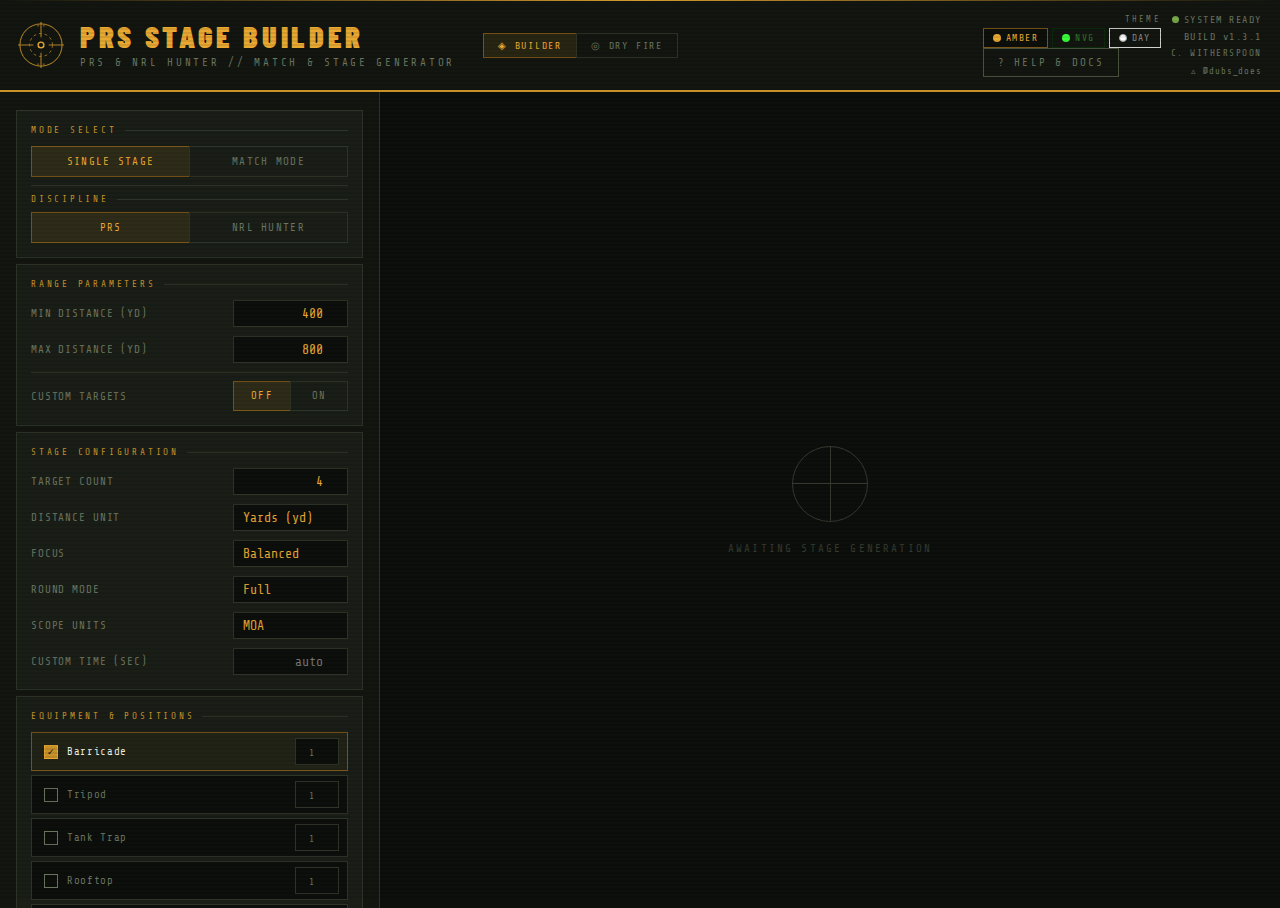
<file: gh_web/index.html>
<!DOCTYPE html>
<html lang="en" data-theme="amber">
<head>
<meta charset="UTF-8">
<meta name="viewport" content="width=device-width, initial-scale=1.0">
<title>PRS &amp; NRL Hunter Stage Builder</title>
<link rel="preconnect" href="https://fonts.googleapis.com">
<link href="https://fonts.googleapis.com/css2?family=Share+Tech+Mono&family=Barlow+Condensed:wght@400;600;700;900&display=swap" rel="stylesheet">
<link rel="stylesheet" href="css/themes.css">
<link rel="stylesheet" href="css/layout.css">
<link rel="stylesheet" href="css/dryfire.css">
<link rel="stylesheet" href="css/print.css">
</head>
<body>

<!-- ═══════════════════ HELP MODAL ═══════════════════ -->
<div class="modal-overlay" id="helpModal" onclick="closeHelpOnBg(event)">
  <div class="modal">
    <div class="modal-header">
      <div class="modal-title">◈ Documentation &amp; Reference</div>
      <button class="modal-close" onclick="closeHelp()">✕ CLOSE</button>
    </div>

    <div class="modal-body">

      <!-- OVERVIEW -->
      <div class="help-section">
        <div class="help-section-title"><span>◆</span> Overview</div>
        <p class="help-p">The PRS &amp; NRL Hunter Stage Builder is a two-mode training and match-design tool for Precision Rifle Series and NRL Hunter competitors. It combines a <strong>Stage Builder</strong> for generating randomized match plans with a <strong>Dry Fire</strong> visualizer for turning those plans into a scaled, interactive target scene you can practice against.</p>
        <p class="help-p">Use the <strong>◈ BUILDER</strong> and <strong>◎ DRY FIRE</strong> tabs in the header to switch between the two modes. They are designed to work together — build a stage, then import it directly into Dry Fire for a visual walk-through before you ever step to the line.</p>
      </div>

      <!-- MODES -->
      <div class="help-section">
        <div class="help-section-title"><span>◆</span> Application Modes</div>
        <div class="help-grid">
          <div class="help-card">
            <div class="help-card-title">◈ Builder Mode</div>
            <p>The primary stage and match design tool. Configure your range, discipline, equipment, and difficulty, then hit Generate to produce a fully randomized stage or multi-stage match card with target distances, plate sizes, round counts, time limits, and positional course-of-fire sequences. All output is saved in memory so it can be imported into Dry Fire at any time.</p>
          </div>
          <div class="help-card">
            <div class="help-card-title">◎ Dry Fire Mode</div>
            <p>A perspective-based target visualizer for dry fire practice. Targets are placed on a hillside scene and scaled by distance and MOA — closer targets sit lower and appear larger; distant targets appear smaller near the horizon. No targets can exist in the sky zone. Drag targets freely to adjust position. Combine with Builder by importing your last generated stage directly into the scene.</p>
          </div>
        </div>
        <div style="margin-top:12px;">
          <div class="help-card-title" style="font-size:0.58rem; letter-spacing:0.18em; color:var(--accent); margin-bottom:8px;">BUILDER SUB-MODES</div>
          <div class="help-grid">
            <div class="help-card">
              <div class="help-card-title">Single Stage</div>
              <p>Generates one stage based on current settings. Ideal for individual training drills, testing specific positional skills, or prototyping before adding to a match card.</p>
            </div>
            <div class="help-card">
              <div class="help-card-title">Match Mode</div>
              <p>Generates a full multi-stage match card. Set stage count and difficulty in Match Settings. Each stage is independently randomized from the same range and equipment pool, ensuring variety across the card.</p>
            </div>
          </div>
        </div>
      </div>

      <!-- DISCIPLINE -->
      <div class="help-section">
        <div class="help-section-title"><span>◆</span> Discipline</div>
        <div class="help-grid">
          <div class="help-card">
            <div class="help-card-title">PRS — Precision Rifle Series</div>
            <p>Generates stages using angular plate sizes in <strong>MOA</strong> or <strong>MIL</strong>. Scope Units selector is active. Focus logic controls plate size selection from the defined MOA/MIL pools. Custom Targets size dropdown shows numeric plate sizes.</p>
          </div>
          <div class="help-card">
            <div class="help-card-title">NRL Hunter</div>
            <p>Generates stages using animal silhouettes drawn from the full NRL Hunter target catalog, organized into three difficulty tiers. Scope Units selector is hidden. Focus logic maps to tiers — <strong>Small</strong> draws only Tier 1; <strong>Wind</strong> draws Tier 1–2; <strong>Elevation</strong> draws Tier 2–3; <strong>Balanced/Combined</strong> draw from all tiers. Custom Targets dropdown shows animals grouped by size tier.</p>
            <p style="margin-top:6px; font-size:0.64rem; color:var(--text-dim); line-height:1.5;">
              <strong style="color:var(--text);">Tier 1 — Small:</strong> Prairie Dog, Crow, Chicken, Rabbit, Squirrel<br>
              <strong style="color:var(--text);">Tier 2 — Medium:</strong> Fox, Coyote, Turkey, Pig, Javelina, Otter, Bobcat<br>
              <strong style="color:var(--text);">Tier 3 — Large:</strong> Ram, Deer, Wolf, Cougar, Bear, Elk
            </p>
          </div>
        </div>
      </div>

      <!-- RANGE PARAMETERS -->
      <div class="help-section">
        <div class="help-section-title"><span>◆</span> Range Parameters &amp; Distance Table</div>
        <p class="help-p"><strong>Min / Max Distance</strong> — Define the distance window available at your range. Values are entered in whichever unit you have selected (yards or meters) in Stage Configuration. Random target distances are drawn from within this band. All values are converted to yards internally for ballistic consistency.</p>
        <p class="help-p"><strong>Custom Targets — OFF / ON</strong> — When set to OFF, the Custom Targets table is hidden and all distances and plate sizes are generated automatically. Switch to ON to reveal the table and specify exact distances, plate sizes, or both for any target slot.</p>
        <p class="help-p"><strong>Custom Targets Table</strong> — Only visible when Custom Targets is ON. Each row represents one target slot and has three inputs: a distance field (in your chosen unit), a size dropdown restricted to valid plate sizes for your selected scope unit (MOA or MIL), and a USE toggle. Toggle ✓ to lock that row — both the distance and size will be used exactly as entered. Set size to AUTO to let the focus logic choose the plate size while still locking the distance, or leave distance blank to lock only the size. The table can be collapsed with the HIDE button once values are entered. Size options update automatically when you change the scope unit (MOA/MIL).</p>
        <p class="help-p">The distance table rebuilds automatically when Target Count changes, preserving any values already entered.</p>
      </div>

      <!-- STAGE CONFIGURATION -->
      <div class="help-section">
        <div class="help-section-title"><span>◆</span> Stage Configuration</div>
        <table class="help-table">
          <thead><tr><th>Setting</th><th>Description</th></tr></thead>
          <tbody>
            <tr>
              <td>Target Count</td>
              <td>Number of steel targets in the stage (1–10). Each target receives a randomized distance (unless locked), a plate size based on focus, and a round allocation.</td>
            </tr>
            <tr>
              <td>Distance Unit</td>
              <td>Sets whether all distances are displayed in <strong>Yards (yd)</strong> or <strong>Meters (m)</strong>. Switching units automatically converts the Min/Max range parameters and any values entered in the Target Distance Table. Internal calculations always use yards for ballistic accuracy; meter values are converted on input and display only.</td>
            </tr>
            <tr>
              <td>Focus — Balanced</td>
              <td>Pulls plate sizes from the full MOA/MIL options pool. Best for general-purpose stages with varied challenge.</td>
            </tr>
            <tr>
              <td>Focus — Wind</td>
              <td>Biases toward mid-size plates at longer distances where horizontal wind drift is the dominant accuracy challenge.</td>
            </tr>
            <tr>
              <td>Focus — Elevation</td>
              <td>Selects mid-to-large plates with an emphasis on stages where vertical hold is the primary difficulty — useful for valley or hillside ranges.</td>
            </tr>
            <tr>
              <td>Focus — Small Target</td>
              <td>Restricts plate sizes to the smallest two options in the pool. Maximum accuracy demand; recommended for advanced shooters only.</td>
            </tr>
            <tr>
              <td>Focus — Combined</td>
              <td>Unrestricted random size selection across the entire pool. Greatest variety; simulates unpredictable match conditions.</td>
            </tr>
            <tr>
              <td>Round Mode — Full</td>
              <td>10–12 rounds, 105 second time limit, up to 3 positions. Competition-standard complexity. Tests round management, position transitions, and sustained accuracy under time pressure.</td>
            </tr>
            <tr>
              <td>Round Mode — Mid Compression</td>
              <td>6–8 rounds, 75–90 seconds, 2 positions. A balanced format that rewards efficient position setup and clean shot execution over brute speed.</td>
            </tr>
            <tr>
              <td>Round Mode — Low Compression</td>
              <td>4–6 rounds, 45–60 seconds, 1 position. Fast and decisive. Favors cold-bore first-round hit capability and rapid target acquisition. Ideal for speed drills.</td>
            </tr>
            <tr>
              <td>Scope Units</td>
              <td>Display plate sizes in <strong>MOA</strong> (Minutes of Angle) or <strong>MIL</strong> (Milliradians) to match your scope's reticle and turret system. Hidden in NRL Hunter mode.</td>
            </tr>
            <tr>
              <td>Custom Time (sec)</td>
              <td>Override the automatically calculated time limit with a specific value in seconds. Leave blank to use the default time for the selected Round Mode (105 sec for Full, 75–90 for Mid, 45–60 for Low). Useful for field matches, club events, or training sessions with fixed time windows.</td>
            </tr>
          </tbody>
        </table>
      </div>

      <!-- EQUIPMENT -->
      <div class="help-section">
        <div class="help-section-title"><span>◆</span> Equipment &amp; Positions</div>
        <p class="help-p">Select all positional props available at your range. The builder draws positions from this pool based on round mode — Full uses up to 3 positions, Mid uses 2, and Low uses 1. At least one piece of equipment must be checked; the builder defaults to Barricade + Prone if none are selected.</p>
        <p class="help-p"><strong>Position Count (#)</strong> — The optional number field to the right of each prop name sets how many times that prop can be used as a distinct position within a single stage. Leave it blank or set it to 1 for standard behavior (one position per prop). Set it to 2 or higher to allow the generator to use that prop for multiple positions in the same stage — useful for ranges with multiple barricades, stacked prone positions, or complex multi-stage props.</p>
        <p class="help-p"><strong>Custom Positions</strong> — Type any name in the custom position field and click + ADD (or press Enter) to add it to the pool. Custom positions work identically to standard ones — they can be checked, given a count, and will appear in the stage course-of-fire output. Remove a custom position with the × button.</p>
        <table class="help-table">
          <thead><tr><th>Position</th><th>Description</th></tr></thead>
          <tbody>
            <tr><td>Barricade</td><td>Vertical structure for standing, kneeling, or squatting supported shots. The most common PRS stage prop. Set count to 2+ if your range has multiple barricades.</td></tr>
            <tr><td>Tripod</td><td>Three-legged field support. Requires deliberate deployment; often paired with standing or high kneeling positions at extended range.</td></tr>
            <tr><td>Tank Trap</td><td>X-shaped steel obstacle offering unconventional supported positions. Tests rifle handling, contact point selection, and body geometry.</td></tr>
            <tr><td>Rooftop</td><td>Elevated platform or simulated structure. Adds vertical engagement angles and challenges stability at height.</td></tr>
            <tr><td>Prone</td><td>Traditional flat-ground prone position. Lowest profile and highest natural stability — the baseline for any rifleman.</td></tr>
            <tr><td>Modified Prone</td><td>Elevated prone over a low obstacle, short bag stack, or terrain feature. Common in field-style and positional stages.</td></tr>
            <tr><td>Custom</td><td>Any position name you define. Examples: "Round Table", "Fence Post", "Window", "Shooting Box", "Log", "Vehicle Hood". Appears in course-of-fire output exactly as entered.</td></tr>
          </tbody>
        </table>
      </div>

      <!-- MATCH DIFFICULTY -->
      <div class="help-section">
        <div class="help-section-title"><span>◆</span> Match Difficulty</div>
        <p class="help-p">Match difficulty defines the overall tier of a generated match and is intended to guide stage design intent for match directors. The builder uses this setting as a reference level — future versions will modulate plate sizes, distances, and time limits automatically based on the selected tier.</p>
        <table class="help-table">
          <thead><tr><th>Level</th><th>Intended Use &amp; Design Guidelines</th></tr></thead>
          <tbody>
            <tr>
              <td>Club <span class="badge badge-club">Beginner</span></td>
              <td>Entry-level match format. Shorter distances (150–500 yd), larger plate sizes (2–4 MOA / 0.7–1.2 MIL), generous time limits, and simpler positions (barricade, prone). Designed to introduce new competitors to stage format, position deployment, and time management without overwhelming them. Recommended stage count: 4–6.</td>
            </tr>
            <tr>
              <td>Regional <span class="badge badge-regional">Intermediate</span></td>
              <td>Mid-tier competitive format. Engagements at 300–700 yd, mixed plate sizes (1–3 MOA / 0.3–0.7 MIL), moderate time pressure, 2-position stages common. Assumes familiarity with positional shooting, wind reading at distance, and basic ballistic compensation. Recommended stage count: 6–10.</td>
            </tr>
            <tr>
              <td>National <span class="badge badge-national">Expert</span></td>
              <td>High-level competition format. Extended ranges (600–1000+ yd), small plate emphasis (0.5–1.5 MOA / 0.2–0.5 MIL), compressed time windows (45–90 sec for many stages), and unconventional or stacked positions. Built for experienced competitors who can rapidly solve ballistic problems and maintain composure under time and positional stress. Recommended stage count: 10–16.</td>
            </tr>
          </tbody>
        </table>
      </div>

      <!-- READING OUTPUT -->
      <div class="help-section">
        <div class="help-section-title"><span>◆</span> Reading the Stage Output</div>
        <table class="help-table">
          <thead><tr><th>Field</th><th>Meaning</th></tr></thead>
          <tbody>
            <tr><td>Time Limit</td><td>Total seconds to expend all allocated rounds across all positions in the stage.</td></tr>
            <tr><td>Total Rds</td><td>Total rounds to be fired in the stage, distributed across all targets.</td></tr>
            <tr><td>Positions</td><td>Number of distinct prop or position changes required within the stage.</td></tr>
            <tr><td>Dist</td><td>Target engagement distance displayed in your chosen unit (yards or meters). If a distance was locked in the Target Distance Table, that exact value is used. All distances are converted to yards internally for ballistic calculations.</td></tr>
            <tr><td>Size / Animal</td><td>In PRS mode: target plate angular size in MOA or MIL — smaller values are harder at any given distance. In NRL Hunter mode: the animal silhouette (Chicken, Pig, Turkey, Ram) — Chicken is the smallest and hardest, Ram is the largest.</td></tr>
            <tr><td>Rds</td><td>Total rounds allocated to that specific target across all positions in the stage.</td></tr>
            <tr><td>Course of Fire</td><td>Per-position engagement sequence. Arrows (›) indicate shot order. The sequence is randomized to avoid consecutive shots on the same target where possible.</td></tr>
          </tbody>
        </table>
      </div>

      <!-- DRY FIRE -->
      <div class="help-section">
        <div class="help-section-title"><span>◆</span> Dry Fire Mode</div>
        <p class="help-p">Dry Fire mode renders your stage plan as a perspective-scaled hillside scene. Targets are positioned and sized based on their distance and MOA value, giving you a realistic visual reference for sight picture, target transitions, and positional setup before live fire.</p>

        <div class="help-grid" style="margin-bottom:12px;">
          <div class="help-card">
            <div class="help-card-title">Scene &amp; Perspective</div>
            <p>The scene simulates a hillside from your shooting position. Min distance targets appear near the bottom (foreground), max distance targets appear near the horizon. The sky occupies the top ~38% of the scene — targets cannot be placed or dragged into it. Enable <strong>Sky Zone</strong> to show a visible boundary, and <strong>Dist Bands</strong> to overlay yardage ruler lines across the scene.</p>
          </div>
          <div class="help-card">
            <div class="help-card-title">Target Sizing</div>
            <p>Target pixel size is calculated from MOA and distance. A larger MOA value or shorter distance produces a bigger target on screen. A 0.5 MOA plate at 800yd will appear very small; a 4 MOA plate at 100yd will appear large. This scaling mirrors real-world apparent target size so your dry fire sight picture maps to live fire expectations.</p>
          </div>
        </div>

        <div class="help-card-title" style="font-size:0.58rem; letter-spacing:0.18em; color:var(--accent); margin-bottom:8px;">ADDING TARGETS</div>
        <table class="help-table" style="margin-bottom:12px;">
          <thead><tr><th>Method</th><th>Description</th></tr></thead>
          <tbody>
            <tr>
              <td>⊕ Import Last Stage</td>
              <td>Reads the most recently generated Builder stage and populates the scene with all targets at their correct distances and sizes. In PRS mode, targets render as geometric steel shapes. In NRL Hunter mode, targets render as animal emoji silhouettes. Units and distance range sync automatically from the Builder. <strong>Generate a stage in Builder first</strong>, then switch to Dry Fire and import.</td>
            </tr>
            <tr>
              <td>◈ Generate Examples</td>
              <td>Drop a set of randomly spaced practice targets onto the scene. Set count, shape type (Circle, Square, IPSC, or Mixed), and MOA size. Useful for general dry fire sessions when you don't have a specific stage plan.</td>
            </tr>
            <tr>
              <td>↑ Upload Custom Image</td>
              <td>Upload any image file (PNG, JPG, SVG) to use as a target face. Set the engagement distance before uploading — the image will be scaled and positioned like any other target. Use your own steel photos, manufacturer target diagrams, or printed target images.</td>
            </tr>
          </tbody>
        </table>

        <div class="help-card-title" style="font-size:0.58rem; letter-spacing:0.18em; color:var(--accent); margin-bottom:8px;">INTERACTION</div>
        <table class="help-table">
          <thead><tr><th>Action</th><th>Result</th></tr></thead>
          <tbody>
            <tr><td>Drag target</td><td>Freely reposition any target on the scene. Horizontal movement is unrestricted. Vertical movement is clamped — targets cannot be dragged into the sky zone. Works with touch on mobile.</td></tr>
            <tr><td>Click target once</td><td>Selects the target (dashed outline). Useful for visually identifying a specific target before removing it.</td></tr>
            <tr><td>Click selected target</td><td>Prompts to remove the target from the scene.</td></tr>
            <tr><td>Click scene background</td><td>Deselects all targets.</td></tr>
            <tr><td>✕ Clear All</td><td>Removes all targets from the scene instantly. Cannot be undone.</td></tr>
          </tbody>
        </table>
      </div>

      <!-- COMBINING BUILDER AND DRY FIRE -->
      <div class="help-section">
        <div class="help-section-title"><span>◆</span> Using Builder + Dry Fire Together</div>
        <p class="help-p">Builder and Dry Fire are designed to be used in sequence. The recommended workflow for a training session or match prep is:</p>
        <div class="help-card" style="margin-bottom:10px;">
          <div class="help-card-title">Recommended Workflow</div>
          <p style="line-height:2; font-size:0.68rem; color:var(--text-dim);">
            <span style="color:var(--accent-bright);">1.</span> Open <strong>Builder</strong> — set your range parameters, discipline, focus, and round mode.<br>
            <span style="color:var(--accent-bright);">2.</span> Hit <strong>▶ GENERATE</strong> to produce a stage or full match card.<br>
            <span style="color:var(--accent-bright);">3.</span> Review the stage card — note target count, distances, sizes, and course of fire.<br>
            <span style="color:var(--accent-bright);">4.</span> Switch to <strong>Dry Fire</strong> using the header tab.<br>
            <span style="color:var(--accent-bright);">5.</span> Click <strong>⊕ Import Last Stage</strong> — targets appear on the hillside at correct distances and sizes.<br>
            <span style="color:var(--accent-bright);">6.</span> Drag targets to match your actual range layout or steel positions.<br>
            <span style="color:var(--accent-bright);">7.</span> Practice transitions and position changes against the scaled scene before going live.
          </p>
        </div>
        <p class="help-p">If your range has fixed steel, use <strong>Custom Targets</strong> in the Builder to lock specific distances and sizes, generate the stage, then import — the scene will reflect your actual range setup with accurate scaling.</p>
        <p class="help-p">For NRL Hunter, importing a stage populates the scene with the correct animal silhouettes at their assigned distances. Use this to visualize sight picture and holdover before a field match.</p>
      </div>

    </div><!-- /modal-body -->

    <div class="modal-footer">
      <div class="modal-footer-text">PRS Stage &amp; Match Builder // <strong>BUILD v1.3.1</strong></div>
      <div class="modal-footer-text">Author: <strong>Charles Witherspoon</strong> &nbsp;<a href="https://instagram.com/dubs_does" target="_blank" rel="noopener" style="color:var(--text-dim); text-decoration:none; font-size:0.6rem; letter-spacing:0.1em; transition:color 0.2s;" onmouseover="this.style.color='var(--accent-bright)'" onmouseout="this.style.color='var(--text-dim)'">&#9653; @dubs_does</a></div>
    </div>
  </div>
</div>

<!-- ═══════════════════ HEADER ═══════════════════ -->
<header>
  <div class="header-inner">
    <div class="reticle">
      <svg viewBox="0 0 48 48" fill="none" xmlns="http://www.w3.org/2000/svg">
        <circle cx="24" cy="24" r="22" stroke="#c8922a" stroke-width="1"/>
        <circle cx="24" cy="24" r="12" stroke="#c8922a" stroke-width="0.75" stroke-dasharray="3 3"/>
        <circle cx="24" cy="24" r="3" stroke="#e8a832" stroke-width="1.5"/>
        <line x1="24" y1="0" x2="24" y2="16" stroke="#c8922a" stroke-width="1"/>
        <line x1="24" y1="32" x2="24" y2="48" stroke="#c8922a" stroke-width="1"/>
        <line x1="0" y1="24" x2="16" y2="24" stroke="#c8922a" stroke-width="1"/>
        <line x1="32" y1="24" x2="48" y2="24" stroke="#c8922a" stroke-width="1"/>
        <line x1="20" y1="4" x2="22" y2="4" stroke="#c8922a" stroke-width="0.75"/>
        <line x1="26" y1="4" x2="28" y2="4" stroke="#c8922a" stroke-width="0.75"/>
        <line x1="20" y1="44" x2="22" y2="44" stroke="#c8922a" stroke-width="0.75"/>
        <line x1="26" y1="44" x2="28" y2="44" stroke="#c8922a" stroke-width="0.75"/>
      </svg>
    </div>
    <div class="header-text">
      <h1>PRS Stage Builder</h1>
      <p>PRS &amp; NRL HUNTER // MATCH &amp; STAGE GENERATOR</p>
    </div>
    <div class="view-tabs">
      <button class="view-tab active" onclick="switchView('builder')" id="tabBuilder">◈ BUILDER</button>
      <button class="view-tab" onclick="switchView('dryfire')" id="tabDryFire">◎ DRY FIRE</button>
    </div>
    <div class="header-right">
      <div class="header-right-top">
        <div class="theme-switcher">
          <div class="theme-switcher-label">THEME</div>
          <div class="theme-btns">
            <button class="theme-btn active" data-theme="amber" onclick="setTheme('amber')" title="Amber Tactical">
              <span class="theme-swatch" style="background:#e8a832"></span>
              <span>AMBER</span>
            </button>
            <button class="theme-btn" data-theme="nvg" onclick="setTheme('nvg')" title="Night Vision Green">
              <span class="theme-swatch" style="background:#39ff39"></span>
              <span>NVG</span>
            </button>
            <button class="theme-btn" data-theme="day" onclick="setTheme('day')" title="Daytime">
              <span class="theme-swatch" style="background:#ffffff; border:1px solid #aaa"></span>
              <span>DAY</span>
            </button>
          </div>
        </div>
        <button class="help-btn" onclick="openHelp()">? HELP &amp; DOCS</button>
      </div>
      <div class="header-status">
        <div><span class="status-dot"></span>SYSTEM READY</div>
        <div>BUILD v1.3.1</div>
        <div style="font-size:0.58rem; margin-top:1px;">C. WITHERSPOON</div>
        <div style="font-size:0.55rem; margin-top:2px;"><a href="https://instagram.com/dubs_does" target="_blank" rel="noopener" style="color:var(--text-dim); text-decoration:none; letter-spacing:0.1em; transition:color 0.2s;" onmouseover="this.style.color='var(--accent-bright)'" onmouseout="this.style.color='var(--text-dim)'">&#9653; @dubs_does</a></div>
      </div>
    </div>
  </div>
</header>

<!-- ═══════════════════ BUILDER VIEW ═══════════════════ -->
<div id="builderView" class="app-view active">
<div class="main-grid">

  <!-- ── SIDEBAR ── -->
  <aside class="sidebar">

    <!-- MODE -->
    <div class="panel">
      <div class="panel-label">Mode Select</div>
      <div class="mode-tabs">
        <label><input type="radio" name="mode" value="single" checked onchange="updateMode()"><span>Single Stage</span></label>
        <label><input type="radio" name="mode" value="match" onchange="updateMode()"><span>Match Mode</span></label>
      </div>
      <div style="margin-top:8px; padding-top:8px; border-top:1px solid var(--border);">
        <div class="panel-label" style="margin-bottom:8px;">Discipline</div>
        <div class="mode-tabs">
          <label><input type="radio" name="discipline" value="prs" checked onchange="updateDiscipline()"><span>PRS</span></label>
          <label><input type="radio" name="discipline" value="nrl" onchange="updateDiscipline()"><span>NRL Hunter</span></label>
        </div>
      </div>
    </div>

    <!-- RANGE -->
    <div class="panel">
      <div class="panel-label">Range Parameters</div>
      <div class="field-row">
        <label class="field-label">MIN DISTANCE (<span class="dist-unit-label" id="rangeUnitLabel">YD</span>)</label>
        <input type="number" id="minDist" value="400" min="50" max="2000">
      </div>
      <div class="field-row">
        <label class="field-label">MAX DISTANCE (<span class="dist-unit-label" id="rangeUnitLabel2">YD</span>)</label>
        <input type="number" id="maxDist" value="800" min="50" max="2000">
      </div>
      <div class="field-row" style="margin-top:8px; padding-top:8px; border-top:1px solid var(--border);">
        <label class="field-label">CUSTOM TARGETS</label>
        <div class="mode-tabs" style="width:115px;">
          <label style="font-size:0.65rem;"><input type="radio" name="customDist" value="no" checked onchange="updateCustomDist()"><span>OFF</span></label>
          <label style="font-size:0.65rem;"><input type="radio" name="customDist" value="yes" onchange="updateCustomDist()"><span>ON</span></label>
        </div>
      </div>
    </div>

    <!-- STAGE CONFIG -->
    <div class="panel">
      <div class="panel-label">Stage Configuration</div>
      <div class="field-row">
        <label class="field-label">TARGET COUNT</label>
        <input type="number" id="targetCount" value="4" min="1" max="10" onchange="rebuildDistTable()">
      </div>
      <div class="field-row">
        <label class="field-label">DISTANCE UNIT</label>
        <select id="distUnit" onchange="updateDistUnit()">
          <option value="yd">Yards (yd)</option>
          <option value="m">Meters (m)</option>
        </select>
      </div>
      <div class="field-row">
        <label class="field-label">FOCUS</label>
        <select id="focus">
          <option value="balanced">Balanced</option>
          <option value="wind">Wind</option>
          <option value="elevation">Elevation</option>
          <option value="small">Small Target</option>
          <option value="combined">Combined</option>
        </select>
      </div>
      <div class="field-row">
        <label class="field-label">ROUND MODE</label>
        <select id="roundMode">
          <option value="full">Full</option>
          <option value="mid">Mid Compression</option>
          <option value="low">Low Compression</option>
        </select>
      </div>
      <div class="field-row" id="prsUnitsRow">
        <label class="field-label">SCOPE UNITS</label>
        <select id="units" onchange="rebuildDistTable()">
          <option value="MOA">MOA</option>
          <option value="MIL">MIL</option>
        </select>
      </div>
      <div class="field-row">
        <label class="field-label">CUSTOM TIME (SEC)</label>
        <input type="number" id="customTime" placeholder="auto" min="10" max="600" style="width:115px;">
      </div>
    </div>

    <!-- CUSTOM TARGET TABLE -->
    <div class="panel" id="distPanel" style="display:none;">
      <div class="panel-header" onclick="toggleDistPanel()">
        <div class="panel-label" style="margin-bottom:0; flex:1;">Custom Targets (<span id="distPanelUnit">yd</span>)</div>
        <button class="panel-toggle" id="distPanelToggle">▲ HIDE</button>
      </div>
      <div class="panel-collapsible" id="distPanelBody" style="margin-top:11px;">
        <table class="dist-input-table" id="customTargetTable">
          <thead>
            <tr>
              <th>TGT</th>
              <th>DIST (<span id="distTableUnit">YD</span>)</th>
              <th id="sizeColHeader">SIZE</th>
              <th style="text-align:center;width:34px;">USE</th>
            </tr>
          </thead>
          <tbody id="distTableBody"></tbody>
        </table>
        <div class="dist-note" id="customTableNote">Toggle ✓ to lock a target's distance and/or animal/size. Leave as AUTO to let the generator choose. Unlocked distance slots use random values within range parameters.</div>
      </div>
    </div>

    <!-- EQUIPMENT -->
    <div class="panel" id="equipPanel">
      <div class="panel-label">Equipment &amp; Positions</div>
      <div class="eq-list" id="eqList">
        <!-- Standard equipment rows (built by JS) -->
      </div>
      <!-- Custom position add -->
      <div class="eq-add-row">
        <input type="text" class="eq-custom-input" id="eqCustomInput" placeholder="Custom position name…" maxlength="40">
        <button class="eq-add-btn" onclick="addCustomEquipment()">+ ADD</button>
      </div>
      <div class="eq-hint">
        # = max times this prop is used in one stage.<br>Leave blank to use default (1 position per prop).
      </div>
    </div>

    <!-- SPEED DROP -->
    <div class="panel" id="speedDropPanel">
      <div class="sd-toggle-row">
        <span class="panel-label" style="margin-bottom:0;">Speed Drop</span>
        <div class="mode-tabs" style="width:100px;">
          <label style="font-size:0.65rem;"><input type="radio" name="speedDrop" value="off" checked onchange="updateSpeedDrop()"><span>OFF</span></label>
          <label style="font-size:0.65rem;"><input type="radio" name="speedDrop" value="on" onchange="updateSpeedDrop()"><span>ON</span></label>
        </div>
      </div>
      <div class="sd-body" id="sdBody">
        <div class="sd-input-row">
          <label class="sd-label" for="sdFactor">Speed Drop Factor</label>
          <input type="number" class="sd-input" id="sdFactor" placeholder="e.g. 2.8" min="0" max="20" step="0.01">
        </div>
        <div class="sd-note">
          <strong>Formula:</strong> (yards ÷ 100) − SDF = elevation hold in MIL<br>
          Example: 528 yd, SDF 2.8 → 5.28 − 2.8 = <strong>2.48 MIL</strong><br><br>
          Speed Drop is <strong>MIL-only</strong> by design. The math relies on the 1/100 yd relationship inherent to milliradians and has no MOA equivalent. Scope units will be treated as MIL regardless of selection above.
        </div>
      </div>
    </div>

    <!-- MATCH SETTINGS -->
    <div class="panel" id="matchPanel">
      <div class="panel-label">Match Settings</div>
      <div class="field-row">
        <label class="field-label">STAGE COUNT</label>
        <input type="number" id="stageCount" value="8" min="1" max="20">
      </div>
      <div class="field-row">
        <label class="field-label">DIFFICULTY</label>
        <select id="difficulty">
          <option value="club">Club</option>
          <option value="regional">Regional</option>
          <option value="national">National</option>
        </select>
      </div>
    </div>

    <!-- Generate button wrapper — padding ensures it's never clipped -->
    <div class="gen-btn-wrap">
      <button class="gen-btn" onclick="generate()">▶ GENERATE</button>
    </div>

  </aside>

  <!-- ── OUTPUT ── -->
  <main class="output-area">
    <div class="output-toolbar" id="outputToolbar" style="display:none;">
      <span class="output-toolbar-label">▶ STAGE OUTPUT</span>
      <div class="output-toolbar-actions">
        <button class="output-action-btn" onclick="printStages()" title="Print / Save as PDF">
          ⎙ PRINT / PDF
        </button>
        <button class="output-action-btn danger" onclick="clearOutput()" title="Clear output">
          ✕ CLEAR
        </button>
      </div>
    </div>
    <div class="empty-state" id="emptyState">
      <div class="empty-reticle"></div>
      <div>AWAITING STAGE GENERATION</div>
    </div>
    <div id="output"></div>
  </main>

</div><!-- /main-grid -->
</div><!-- /builderView -->

<!-- ═══════════════════ DRY FIRE VIEW ═══════════════════ -->
<div id="dryFireView">

  <!-- ── DRY FIRE SIDEBAR ── -->
  <div class="df-sidebar">

    <div class="panel">
      <div class="panel-label">Scene Setup</div>
      <div class="field-row">
        <label class="field-label">MIN DIST (<span id="dfMinLabel">YD</span>)</label>
        <input type="number" id="dfMin" value="100" min="25" max="2000" style="width:90px;">
      </div>
      <div class="field-row">
        <label class="field-label">MAX DIST (<span id="dfMaxLabel">YD</span>)</label>
        <input type="number" id="dfMax" value="600" min="25" max="2000" style="width:90px;">
      </div>
      <div class="field-row" style="margin-top:6px;">
        <label class="field-label">UNIT</label>
        <select id="dfUnit" onchange="updateDfUnit()" style="width:90px;">
          <option value="yd">Yards</option>
          <option value="m">Meters</option>
        </select>
      </div>
      <div class="field-row" style="margin-top:6px; padding-top:6px; border-top:1px solid var(--border);">
        <label class="field-label">SHOW SKY ZONE</label>
        <div class="mode-tabs" style="width:90px;">
          <label style="font-size:0.6rem;"><input type="radio" name="dfSkyZone" value="no" checked onchange="toggleSkyZone()"><span>OFF</span></label>
          <label style="font-size:0.6rem;"><input type="radio" name="dfSkyZone" value="yes" onchange="toggleSkyZone()"><span>ON</span></label>
        </div>
      </div>
      <div class="field-row">
        <label class="field-label">DIST BANDS</label>
        <div class="mode-tabs" style="width:90px;">
          <label style="font-size:0.6rem;"><input type="radio" name="dfBands" value="no" checked onchange="toggleBands()"><span>OFF</span></label>
          <label style="font-size:0.6rem;"><input type="radio" name="dfBands" value="yes" onchange="toggleBands()"><span>ON</span></label>
        </div>
      </div>
    </div>

    <div class="panel">
      <div class="panel-label">Add Targets</div>

      <!-- Generate from stage -->
      <div style="margin-bottom:10px;">
        <div class="field-label" style="margin-bottom:6px; color:var(--text);">FROM STAGE</div>
        <button class="gen-btn" style="font-size:0.7rem; padding:8px; margin-top:0;" onclick="importFromStage()">⊕ IMPORT LAST STAGE</button>
      </div>

      <!-- Generate example targets -->
      <div style="margin-bottom:10px; padding-top:8px; border-top:1px solid var(--border);">
        <div class="field-label" style="margin-bottom:6px; color:var(--text);">EXAMPLE TARGETS</div>
        <div class="field-row">
          <label class="field-label">COUNT</label>
          <input type="number" id="dfExCount" value="4" min="1" max="12" style="width:70px;">
        </div>
        <div class="field-row">
          <label class="field-label">TYPE</label>
          <select id="dfExType" style="width:100px; font-size:0.7rem;">
            <option value="circle">Circle</option>
            <option value="square">Square</option>
            <option value="ipsc">IPSC</option>
            <option value="mixed">Mixed</option>
          </select>
        </div>
        <div class="field-row">
          <label class="field-label">SIZE (MOA)</label>
          <select id="dfExMoa" style="width:100px; font-size:0.7rem;">
            <option value="0.5">0.5 MOA</option>
            <option value="1">1 MOA</option>
            <option value="2" selected>2 MOA</option>
            <option value="3">3 MOA</option>
            <option value="4">4 MOA</option>
          </select>
        </div>
        <button class="gen-btn" style="font-size:0.7rem; padding:8px; margin-top:6px;" onclick="generateExampleTargets()">⊕ GENERATE EXAMPLES</button>
      </div>

      <!-- Custom target upload -->
      <div style="padding-top:8px; border-top:1px solid var(--border);">
        <div class="field-label" style="margin-bottom:6px; color:var(--text);">CUSTOM IMAGE TARGET</div>
        <div class="field-row">
          <label class="field-label">DIST (<span id="dfCustomDistLabel">YD</span>)</label>
          <input type="number" id="dfCustomDist" value="300" min="25" max="2000" style="width:90px;">
        </div>
        <button class="gen-btn" style="font-size:0.7rem; padding:8px; margin-top:4px;" onclick="document.getElementById('dfCustomUpload').click()">⊕ UPLOAD TARGET IMAGE</button>
        <input type="file" id="dfCustomUpload" accept="image/*" onchange="addCustomTarget(event)">
      </div>
    </div>

    <div class="panel">
      <div class="panel-label">Instructions</div>
      <div style="font-size:0.62rem; color:var(--text-dim); line-height:1.7;">
        <div>◆ Drag targets to reposition</div>
        <div>◆ Closer targets sit lower (nearer ground)</div>
        <div>◆ Targets sized by distance &amp; MOA</div>
        <div>◆ Targets cannot be placed in sky</div>
        <div>◆ Click target to select &amp; delete</div>
      </div>
    </div>

  </div><!-- /df-sidebar -->

  <!-- ── DRY FIRE CANVAS ── -->
  <div class="df-canvas-wrap" id="dfCanvasWrap">
    <div id="dfScene">
      <div class="df-sky-zone" id="dfSkyZone"></div>
      <!-- Distance band rulers injected here -->
      <div id="dfRulers"></div>
      <!-- Targets injected here -->
      <div id="dfTargets"></div>
      <div class="df-empty-hint" id="dfHint">
        <div style="font-size:2rem; opacity:0.4;">◎</div>
        <div>GENERATE OR IMPORT TARGETS</div>
        <div style="font-size:0.58rem; opacity:0.6;">Drag targets to adjust position</div>
      </div>
    </div>

    <!-- Floating toolbar -->
    <div class="df-toolbar">
      <button class="df-tool-btn" onclick="importFromStage()">⊕ IMPORT</button>
      <button class="df-tool-btn" onclick="generateExampleTargets()">◈ EXAMPLES</button>
      <button class="df-tool-btn" onclick="document.getElementById('dfCustomUpload').click()">↑ UPLOAD</button>
      <button class="df-tool-btn danger" onclick="clearDfTargets()">✕ CLEAR ALL</button>
    </div>
  </div><!-- /df-canvas-wrap -->

</div><!-- /dryFireView -->

<!-- ═══════════════════ SCRIPT ═══════════════════ --></body>
<script src="js/data.js"></script>
<script src="js/theme.js"></script>
<script src="js/units.js"></script>
<script src="js/targets.js"></script>
<script src="js/stage.js"></script>
<script src="js/render.js"></script>
<script src="js/generate.js"></script>
<script src="js/device.js"></script>
<script src="js/dryfire.js"></script>
<script src="js/print.js"></script>
<script src="js/equipment.js"></script>
<script src="js/speeddrop.js"></script>
<script src="js/init.js"></script>
</html>
</file>
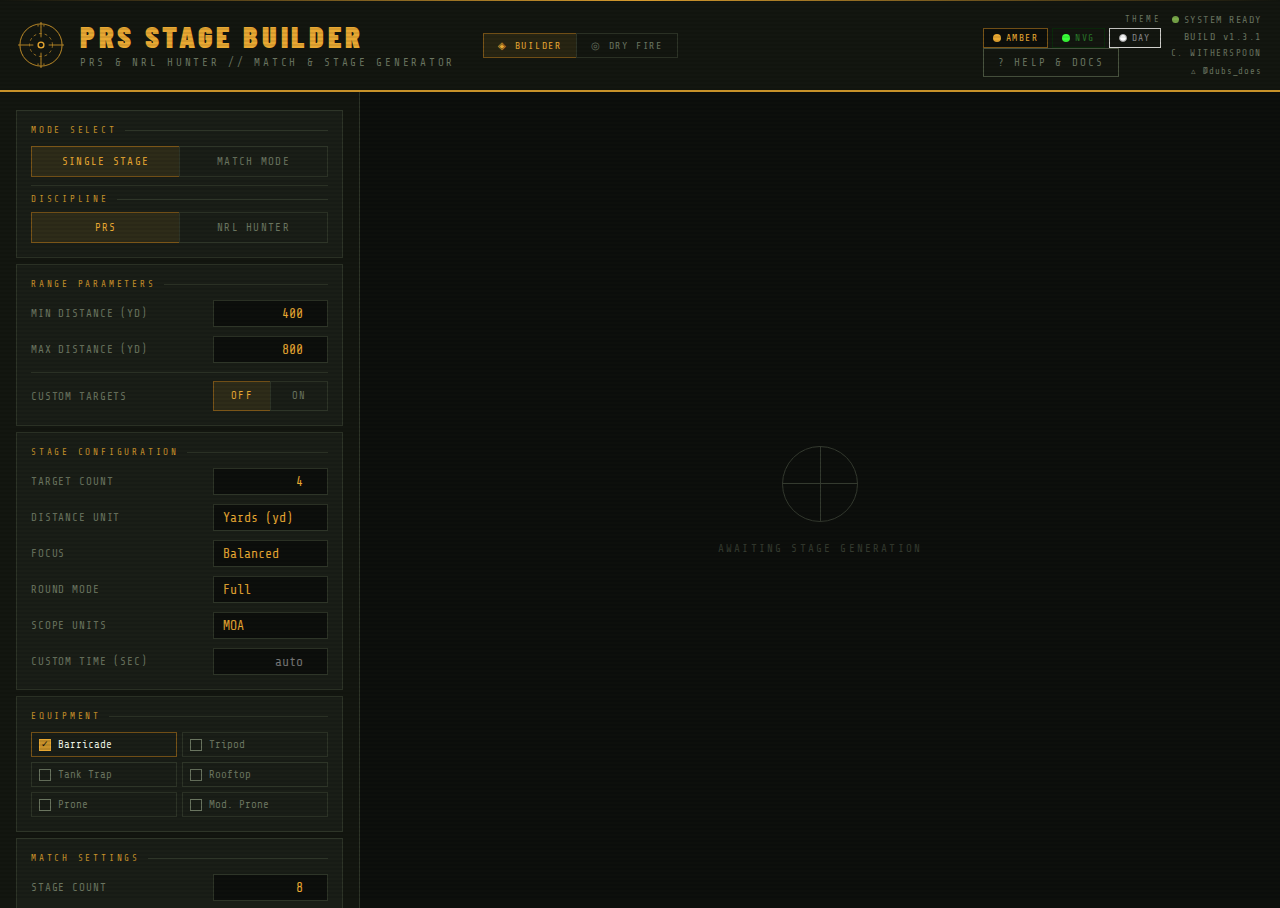
<file: index-refactored.html>
<!DOCTYPE html>
<html lang="en" data-theme="amber">
<head>
<meta charset="UTF-8">
<meta name="viewport" content="width=device-width, initial-scale=1.0">
<title>PRS & NRL Hunter Stage Builder</title>
<link rel="preconnect" href="https://fonts.googleapis.com">
<link href="https://fonts.googleapis.com/css2?family=Share+Tech+Mono&family=Barlow+Condensed:wght@400;600;700;900&display=swap" rel="stylesheet">
<!-- Stylesheets -->
<link rel="stylesheet" href="css/themes.css">
<link rel="stylesheet" href="css/layout.css">
<link rel="stylesheet" href="css/dryfire.css">
<link rel="stylesheet" href="css/print.css">
</head>
<body>

<!-- ═══════════════════ HELP MODAL ═══════════════════ -->
<div class="modal-overlay" id="helpModal" onclick="closeHelpOnBg(event)">
  <div class="modal">
    <div class="modal-header">
      <div class="modal-title">◈ Documentation &amp; Reference</div>
      <button class="modal-close" onclick="closeHelp()">✕ CLOSE</button>
    </div>

    <div class="modal-body">

      <!-- OVERVIEW -->
      <div class="help-section">
        <div class="help-section-title"><span>◆</span> Overview</div>
        <p class="help-p">The PRS &amp; NRL Hunter Stage Builder is a two-mode training and match-design tool for Precision Rifle Series and NRL Hunter competitors. It combines a <strong>Stage Builder</strong> for generating randomized match plans with a <strong>Dry Fire</strong> visualizer for turning those plans into a scaled, interactive target scene you can practice against.</p>
        <p class="help-p">Use the <strong>◈ BUILDER</strong> and <strong>◎ DRY FIRE</strong> tabs in the header to switch between the two modes. They are designed to work together — build a stage, then import it directly into Dry Fire for a visual walk-through before you ever step to the line.</p>
      </div>

      <!-- MODES -->
      <div class="help-section">
        <div class="help-section-title"><span>◆</span> Application Modes</div>
        <div class="help-grid">
          <div class="help-card">
            <div class="help-card-title">◈ Builder Mode</div>
            <p>The primary stage and match design tool. Configure your range, discipline, equipment, and difficulty, then hit Generate to produce a fully randomized stage or multi-stage match card with target distances, plate sizes, round counts, time limits, and positional course-of-fire sequences. All output is saved in memory so it can be imported into Dry Fire at any time.</p>
          </div>
          <div class="help-card">
            <div class="help-card-title">◎ Dry Fire Mode</div>
            <p>A perspective-based target visualizer for dry fire practice. Targets are placed on a hillside scene and scaled by distance and MOA — closer targets sit lower and appear larger; distant targets appear smaller near the horizon. No targets can exist in the sky zone. Drag targets freely to adjust position. Combine with Builder by importing your last generated stage directly into the scene.</p>
          </div>
        </div>
        <div style="margin-top:12px;">
          <div class="help-card-title" style="font-size:0.58rem; letter-spacing:0.18em; color:var(--accent); margin-bottom:8px;">BUILDER SUB-MODES</div>
          <div class="help-grid">
            <div class="help-card">
              <div class="help-card-title">Single Stage</div>
              <p>Generates one stage based on current settings. Ideal for individual training drills, testing specific positional skills, or prototyping before adding to a match card.</p>
            </div>
            <div class="help-card">
              <div class="help-card-title">Match Mode</div>
              <p>Generates a full multi-stage match card. Set stage count and difficulty in Match Settings. Each stage is independently randomized from the same range and equipment pool, ensuring variety across the card.</p>
            </div>
          </div>
        </div>
      </div>

      <!-- DISCIPLINE -->
      <div class="help-section">
        <div class="help-section-title"><span>◆</span> Discipline</div>
        <div class="help-grid">
          <div class="help-card">
            <div class="help-card-title">PRS — Precision Rifle Series</div>
            <p>Generates stages using angular plate sizes in <strong>MOA</strong> or <strong>MIL</strong>. Scope Units selector is active. Focus logic controls plate size selection from the defined MOA/MIL pools. Custom Targets size dropdown shows numeric plate sizes.</p>
          </div>
          <div class="help-card">
            <div class="help-card-title">NRL Hunter</div>
            <p>Generates stages using animal silhouettes drawn from the full NRL Hunter target catalog, organized into three difficulty tiers. Scope Units selector is hidden. Focus logic maps to tiers — <strong>Small</strong> draws only Tier 1; <strong>Wind</strong> draws Tier 1–2; <strong>Elevation</strong> draws Tier 2–3; <strong>Balanced/Combined</strong> draw from all tiers. Custom Targets dropdown shows animals grouped by size tier.</p>
            <p style="margin-top:6px; font-size:0.64rem; color:var(--text-dim); line-height:1.5;">
              <strong style="color:var(--text);">Tier 1 — Small:</strong> Prairie Dog, Crow, Chicken, Rabbit, Squirrel<br>
              <strong style="color:var(--text);">Tier 2 — Medium:</strong> Fox, Coyote, Turkey, Pig, Javelina, Otter, Bobcat<br>
              <strong style="color:var(--text);">Tier 3 — Large:</strong> Ram, Deer, Wolf, Cougar, Bear, Elk
            </p>
          </div>
        </div>
      </div>

      <!-- RANGE PARAMETERS -->
      <div class="help-section">
        <div class="help-section-title"><span>◆</span> Range Parameters &amp; Distance Table</div>
        <p class="help-p"><strong>Min / Max Distance</strong> — Define the distance window available at your range. Values are entered in whichever unit you have selected (yards or meters) in Stage Configuration. Random target distances are drawn from within this band. All values are converted to yards internally for ballistic consistency.</p>
        <p class="help-p"><strong>Custom Targets — OFF / ON</strong> — When set to OFF, the Custom Targets table is hidden and all distances and plate sizes are generated automatically. Switch to ON to reveal the table and specify exact distances, plate sizes, or both for any target slot.</p>
        <p class="help-p"><strong>Custom Targets Table</strong> — Only visible when Custom Targets is ON. Each row represents one target slot and has three inputs: a distance field (in your chosen unit), a size dropdown restricted to valid plate sizes for your selected scope unit (MOA or MIL), and a USE toggle. Toggle ✓ to lock that row — both the distance and size will be used exactly as entered. Set size to AUTO to let the focus logic choose the plate size while still locking the distance, or leave distance blank to lock only the size. The table can be collapsed with the HIDE button once values are entered. Size options update automatically when you change the scope unit (MOA/MIL).</p>
        <p class="help-p">The distance table rebuilds automatically when Target Count changes, preserving any values already entered.</p>
      </div>

      <!-- STAGE CONFIGURATION -->
      <div class="help-section">
        <div class="help-section-title"><span>◆</span> Stage Configuration</div>
        <table class="help-table">
          <thead><tr><th>Setting</th><th>Description</th></tr></thead>
          <tbody>
            <tr>
              <td>Target Count</td>
              <td>Number of steel targets in the stage (1–10). Each target receives a randomized distance (unless locked), a plate size based on focus, and a round allocation.</td>
            </tr>
            <tr>
              <td>Distance Unit</td>
              <td>Sets whether all distances are displayed in <strong>Yards (yd)</strong> or <strong>Meters (m)</strong>. Switching units automatically converts the Min/Max range parameters and any values entered in the Target Distance Table. Internal calculations always use yards for ballistic accuracy; meter values are converted on input and display only.</td>
            </tr>
            <tr>
              <td>Focus — Balanced</td>
              <td>Pulls plate sizes from the full MOA/MIL options pool. Best for general-purpose stages with varied challenge.</td>
            </tr>
            <tr>
              <td>Focus — Wind</td>
              <td>Biases toward mid-size plates at longer distances where horizontal wind drift is the dominant accuracy challenge.</td>
            </tr>
            <tr>
              <td>Focus — Elevation</td>
              <td>Selects mid-to-large plates with an emphasis on stages where vertical hold is the primary difficulty — useful for valley or hillside ranges.</td>
            </tr>
            <tr>
              <td>Focus — Small Target</td>
              <td>Restricts plate sizes to the smallest two options in the pool. Maximum accuracy demand; recommended for advanced shooters only.</td>
            </tr>
            <tr>
              <td>Focus — Combined</td>
              <td>Unrestricted random size selection across the entire pool. Greatest variety; simulates unpredictable match conditions.</td>
            </tr>
            <tr>
              <td>Round Mode — Full</td>
              <td>10–12 rounds, 105 second time limit, up to 3 positions. Competition-standard complexity. Tests round management, position transitions, and sustained accuracy under time pressure.</td>
            </tr>
            <tr>
              <td>Round Mode — Mid Compression</td>
              <td>6–8 rounds, 75–90 seconds, 2 positions. A balanced format that rewards efficient position setup and clean shot execution over brute speed.</td>
            </tr>
            <tr>
              <td>Round Mode — Low Compression</td>
              <td>4–6 rounds, 45–60 seconds, 1 position. Fast and decisive. Favors cold-bore first-round hit capability and rapid target acquisition. Ideal for speed drills.</td>
            </tr>
            <tr>
              <td>Scope Units</td>
              <td>Display plate sizes in <strong>MOA</strong> (Minutes of Angle) or <strong>MIL</strong> (Milliradians) to match your scope's reticle and turret system. Hidden in NRL Hunter mode.</td>
            </tr>
            <tr>
              <td>Custom Time (sec)</td>
              <td>Override the automatically calculated time limit with a specific value in seconds. Leave blank to use the default time for the selected Round Mode (105 sec for Full, 75–90 for Mid, 45–60 for Low). Useful for field matches, club events, or training sessions with fixed time windows.</td>
            </tr>
          </tbody>
        </table>
      </div>

      <!-- EQUIPMENT -->
      <div class="help-section">
        <div class="help-section-title"><span>◆</span> Equipment &amp; Positions</div>
        <p class="help-p">Select all positional props available at your range. The builder randomly assigns positions from this pool based on round mode — Full uses up to 3 positions, Mid uses 2, and Low uses 1. At least one piece of equipment must be selected; the builder defaults to Barricade + Prone if none are checked.</p>
        <table class="help-table">
          <thead><tr><th>Position</th><th>Description</th></tr></thead>
          <tbody>
            <tr><td>Barricade</td><td>Vertical structure for standing, kneeling, or squatting supported shots. The most common PRS stage prop.</td></tr>
            <tr><td>Tripod</td><td>Three-legged field support. Requires deliberate deployment; often paired with standing or high kneeling positions at extended range.</td></tr>
            <tr><td>Tank Trap</td><td>X-shaped steel obstacle offering unconventional supported positions. Tests rifle handling, contact point selection, and body geometry.</td></tr>
            <tr><td>Rooftop</td><td>Elevated platform or simulated structure. Adds vertical engagement angles and challenges stability at height.</td></tr>
            <tr><td>Prone</td><td>Traditional flat-ground prone position. Lowest profile and highest natural stability — the baseline for any rifleman.</td></tr>
            <tr><td>Modified Prone</td><td>Elevated prone over a low obstacle, short bag stack, or terrain feature. Common in field-style and positional stages.</td></tr>
          </tbody>
        </table>
      </div>

      <!-- MATCH DIFFICULTY -->
      <div class="help-section">
        <div class="help-section-title"><span>◆</span> Match Difficulty</div>
        <p class="help-p">Match difficulty defines the overall tier of a generated match and is intended to guide stage design intent for match directors. The builder uses this setting as a reference level — future versions will modulate plate sizes, distances, and time limits automatically based on the selected tier.</p>
        <table class="help-table">
          <thead><tr><th>Level</th><th>Intended Use &amp; Design Guidelines</th></tr></thead>
          <tbody>
            <tr>
              <td>Club <span class="badge badge-club">Beginner</span></td>
              <td>Entry-level match format. Shorter distances (150–500 yd), larger plate sizes (2–4 MOA / 0.7–1.2 MIL), generous time limits, and simpler positions (barricade, prone). Designed to introduce new competitors to stage format, position deployment, and time management without overwhelming them. Recommended stage count: 4–6.</td>
            </tr>
            <tr>
              <td>Regional <span class="badge badge-regional">Intermediate</span></td>
              <td>Mid-tier competitive format. Engagements at 300–700 yd, mixed plate sizes (1–3 MOA / 0.3–0.7 MIL), moderate time pressure, 2-position stages common. Assumes familiarity with positional shooting, wind reading at distance, and basic ballistic compensation. Recommended stage count: 6–10.</td>
            </tr>
            <tr>
              <td>National <span class="badge badge-national">Expert</span></td>
              <td>High-level competition format. Extended ranges (600–1000+ yd), small plate emphasis (0.5–1.5 MOA / 0.2–0.5 MIL), compressed time windows (45–90 sec for many stages), and unconventional or stacked positions. Built for experienced competitors who can rapidly solve ballistic problems and maintain composure under time and positional stress. Recommended stage count: 10–16.</td>
            </tr>
          </tbody>
        </table>
      </div>

      <!-- READING OUTPUT -->
      <div class="help-section">
        <div class="help-section-title"><span>◆</span> Reading the Stage Output</div>
        <table class="help-table">
          <thead><tr><th>Field</th><th>Meaning</th></tr></thead>
          <tbody>
            <tr><td>Time Limit</td><td>Total seconds to expend all allocated rounds across all positions in the stage.</td></tr>
            <tr><td>Total Rds</td><td>Total rounds to be fired in the stage, distributed across all targets.</td></tr>
            <tr><td>Positions</td><td>Number of distinct prop or position changes required within the stage.</td></tr>
            <tr><td>Dist</td><td>Target engagement distance displayed in your chosen unit (yards or meters). If a distance was locked in the Target Distance Table, that exact value is used. All distances are converted to yards internally for ballistic calculations.</td></tr>
            <tr><td>Size / Animal</td><td>In PRS mode: target plate angular size in MOA or MIL — smaller values are harder at any given distance. In NRL Hunter mode: the animal silhouette (Chicken, Pig, Turkey, Ram) — Chicken is the smallest and hardest, Ram is the largest.</td></tr>
            <tr><td>Rds</td><td>Total rounds allocated to that specific target across all positions in the stage.</td></tr>
            <tr><td>Course of Fire</td><td>Per-position engagement sequence. Arrows (›) indicate shot order. The sequence is randomized to avoid consecutive shots on the same target where possible.</td></tr>
          </tbody>
        </table>
      </div>

      <!-- DRY FIRE -->
      <div class="help-section">
        <div class="help-section-title"><span>◆</span> Dry Fire Mode</div>
        <p class="help-p">Dry Fire mode renders your stage plan as a perspective-scaled hillside scene. Targets are positioned and sized based on their distance and MOA value, giving you a realistic visual reference for sight picture, target transitions, and positional setup before live fire.</p>

        <div class="help-grid" style="margin-bottom:12px;">
          <div class="help-card">
            <div class="help-card-title">Scene &amp; Perspective</div>
            <p>The scene simulates a hillside from your shooting position. Min distance targets appear near the bottom (foreground), max distance targets appear near the horizon. The sky occupies the top ~38% of the scene — targets cannot be placed or dragged into it. Enable <strong>Sky Zone</strong> to show a visible boundary, and <strong>Dist Bands</strong> to overlay yardage ruler lines across the scene.</p>
          </div>
          <div class="help-card">
            <div class="help-card-title">Target Sizing</div>
            <p>Target pixel size is calculated from MOA and distance. A larger MOA value or shorter distance produces a bigger target on screen. A 0.5 MOA plate at 800yd will appear very small; a 4 MOA plate at 100yd will appear large. This scaling mirrors real-world apparent target size so your dry fire sight picture maps to live fire expectations.</p>
          </div>
        </div>

        <div class="help-card-title" style="font-size:0.58rem; letter-spacing:0.18em; color:var(--accent); margin-bottom:8px;">ADDING TARGETS</div>
        <table class="help-table" style="margin-bottom:12px;">
          <thead><tr><th>Method</th><th>Description</th></tr></thead>
          <tbody>
            <tr>
              <td>⊕ Import Last Stage</td>
              <td>Reads the most recently generated Builder stage and populates the scene with all targets at their correct distances and sizes. In PRS mode, targets render as geometric steel shapes. In NRL Hunter mode, targets render as animal emoji silhouettes. Units and distance range sync automatically from the Builder. <strong>Generate a stage in Builder first</strong>, then switch to Dry Fire and import.</td>
            </tr>
            <tr>
              <td>◈ Generate Examples</td>
              <td>Drop a set of randomly spaced practice targets onto the scene. Set count, shape type (Circle, Square, IPSC, or Mixed), and MOA size. Useful for general dry fire sessions when you don't have a specific stage plan.</td>
            </tr>
            <tr>
              <td>↑ Upload Custom Image</td>
              <td>Upload any image file (PNG, JPG, SVG) to use as a target face. Set the engagement distance before uploading — the image will be scaled and positioned like any other target. Use your own steel photos, manufacturer target diagrams, or printed target images.</td>
            </tr>
          </tbody>
        </table>

        <div class="help-card-title" style="font-size:0.58rem; letter-spacing:0.18em; color:var(--accent); margin-bottom:8px;">INTERACTION</div>
        <table class="help-table">
          <thead><tr><th>Action</th><th>Result</th></tr></thead>
          <tbody>
            <tr><td>Drag target</td><td>Freely reposition any target on the scene. Horizontal movement is unrestricted. Vertical movement is clamped — targets cannot be dragged into the sky zone. Works with touch on mobile.</td></tr>
            <tr><td>Click target once</td><td>Selects the target (dashed outline). Useful for visually identifying a specific target before removing it.</td></tr>
            <tr><td>Click selected target</td><td>Prompts to remove the target from the scene.</td></tr>
            <tr><td>Click scene background</td><td>Deselects all targets.</td></tr>
            <tr><td>✕ Clear All</td><td>Removes all targets from the scene instantly. Cannot be undone.</td></tr>
          </tbody>
        </table>
      </div>

      <!-- COMBINING BUILDER AND DRY FIRE -->
      <div class="help-section">
        <div class="help-section-title"><span>◆</span> Using Builder + Dry Fire Together</div>
        <p class="help-p">Builder and Dry Fire are designed to be used in sequence. The recommended workflow for a training session or match prep is:</p>
        <div class="help-card" style="margin-bottom:10px;">
          <div class="help-card-title">Recommended Workflow</div>
          <p style="line-height:2; font-size:0.68rem; color:var(--text-dim);">
            <span style="color:var(--accent-bright);">1.</span> Open <strong>Builder</strong> — set your range parameters, discipline, focus, and round mode.<br>
            <span style="color:var(--accent-bright);">2.</span> Hit <strong>▶ GENERATE</strong> to produce a stage or full match card.<br>
            <span style="color:var(--accent-bright);">3.</span> Review the stage card — note target count, distances, sizes, and course of fire.<br>
            <span style="color:var(--accent-bright);">4.</span> Switch to <strong>Dry Fire</strong> using the header tab.<br>
            <span style="color:var(--accent-bright);">5.</span> Click <strong>⊕ Import Last Stage</strong> — targets appear on the hillside at correct distances and sizes.<br>
            <span style="color:var(--accent-bright);">6.</span> Drag targets to match your actual range layout or steel positions.<br>
            <span style="color:var(--accent-bright);">7.</span> Practice transitions and position changes against the scaled scene before going live.
          </p>
        </div>
        <p class="help-p">If your range has fixed steel, use <strong>Custom Targets</strong> in the Builder to lock specific distances and sizes, generate the stage, then import — the scene will reflect your actual range setup with accurate scaling.</p>
        <p class="help-p">For NRL Hunter, importing a stage populates the scene with the correct animal silhouettes at their assigned distances. Use this to visualize sight picture and holdover before a field match.</p>
      </div>

    </div><!-- /modal-body -->

    <div class="modal-footer">
      <div class="modal-footer-text">PRS Stage &amp; Match Builder // <strong>BUILD v1.3.1</strong></div>
      <div class="modal-footer-text">Author: <strong>Charles Witherspoon</strong> &nbsp;<a href="https://instagram.com/dubs_does" target="_blank" rel="noopener" style="color:var(--text-dim); text-decoration:none; font-size:0.6rem; letter-spacing:0.1em; transition:color 0.2s;" onmouseover="this.style.color='var(--accent-bright)'" onmouseout="this.style.color='var(--text-dim)'">&#9653; @dubs_does</a></div>
    </div>
  </div>
</div>

<!-- ═══════════════════ HEADER ═══════════════════ -->
<header>
  <div class="header-inner">
    <div class="reticle">
      <svg viewBox="0 0 48 48" fill="none" xmlns="http://www.w3.org/2000/svg">
        <circle cx="24" cy="24" r="22" stroke="#c8922a" stroke-width="1"/>
        <circle cx="24" cy="24" r="12" stroke="#c8922a" stroke-width="0.75" stroke-dasharray="3 3"/>
        <circle cx="24" cy="24" r="3" stroke="#e8a832" stroke-width="1.5"/>
        <line x1="24" y1="0" x2="24" y2="16" stroke="#c8922a" stroke-width="1"/>
        <line x1="24" y1="32" x2="24" y2="48" stroke="#c8922a" stroke-width="1"/>
        <line x1="0" y1="24" x2="16" y2="24" stroke="#c8922a" stroke-width="1"/>
        <line x1="32" y1="24" x2="48" y2="24" stroke="#c8922a" stroke-width="1"/>
        <line x1="20" y1="4" x2="22" y2="4" stroke="#c8922a" stroke-width="0.75"/>
        <line x1="26" y1="4" x2="28" y2="4" stroke="#c8922a" stroke-width="0.75"/>
        <line x1="20" y1="44" x2="22" y2="44" stroke="#c8922a" stroke-width="0.75"/>
        <line x1="26" y1="44" x2="28" y2="44" stroke="#c8922a" stroke-width="0.75"/>
      </svg>
    </div>
    <div class="header-text">
      <h1>PRS Stage Builder</h1>
      <p>PRS &amp; NRL HUNTER // MATCH &amp; STAGE GENERATOR</p>
    </div>
    <div class="view-tabs">
      <button class="view-tab active" onclick="switchView('builder')" id="tabBuilder">◈ BUILDER</button>
      <button class="view-tab" onclick="switchView('dryfire')" id="tabDryFire">◎ DRY FIRE</button>
    </div>
    <div class="header-right">
      <div class="header-right-top">
        <div class="theme-switcher">
          <div class="theme-switcher-label">THEME</div>
          <div class="theme-btns">
            <button class="theme-btn active" data-theme="amber" onclick="setTheme('amber')" title="Amber Tactical">
              <span class="theme-swatch" style="background:#e8a832"></span>
              <span>AMBER</span>
            </button>
            <button class="theme-btn" data-theme="nvg" onclick="setTheme('nvg')" title="Night Vision Green">
              <span class="theme-swatch" style="background:#39ff39"></span>
              <span>NVG</span>
            </button>
            <button class="theme-btn" data-theme="day" onclick="setTheme('day')" title="Daytime">
              <span class="theme-swatch" style="background:#ffffff; border:1px solid #aaa"></span>
              <span>DAY</span>
            </button>
          </div>
        </div>
        <button class="help-btn" onclick="openHelp()">? HELP &amp; DOCS</button>
      </div>
      <div class="header-status">
        <div><span class="status-dot"></span>SYSTEM READY</div>
        <div>BUILD v1.3.1</div>
        <div style="font-size:0.58rem; margin-top:1px;">C. WITHERSPOON</div>
        <div style="font-size:0.55rem; margin-top:2px;"><a href="https://instagram.com/dubs_does" target="_blank" rel="noopener" style="color:var(--text-dim); text-decoration:none; letter-spacing:0.1em; transition:color 0.2s;" onmouseover="this.style.color='var(--accent-bright)'" onmouseout="this.style.color='var(--text-dim)'">&#9653; @dubs_does</a></div>
      </div>
    </div>
  </div>
</header>

<!-- ═══════════════════ BUILDER VIEW ═══════════════════ -->
<div id="builderView" class="app-view active">
<div class="main-grid">

  <!-- ── SIDEBAR ── -->
  <aside class="sidebar">

    <!-- MODE -->
    <div class="panel">
      <div class="panel-label">Mode Select</div>
      <div class="mode-tabs">
        <label><input type="radio" name="mode" value="single" checked onchange="updateMode()"><span>Single Stage</span></label>
        <label><input type="radio" name="mode" value="match" onchange="updateMode()"><span>Match Mode</span></label>
      </div>
      <div style="margin-top:8px; padding-top:8px; border-top:1px solid var(--border);">
        <div class="panel-label" style="margin-bottom:8px;">Discipline</div>
        <div class="mode-tabs">
          <label><input type="radio" name="discipline" value="prs" checked onchange="updateDiscipline()"><span>PRS</span></label>
          <label><input type="radio" name="discipline" value="nrl" onchange="updateDiscipline()"><span>NRL Hunter</span></label>
        </div>
      </div>
    </div>

    <!-- RANGE -->
    <div class="panel">
      <div class="panel-label">Range Parameters</div>
      <div class="field-row">
        <label class="field-label">MIN DISTANCE (<span class="dist-unit-label" id="rangeUnitLabel">YD</span>)</label>
        <input type="number" id="minDist" value="400" min="50" max="2000">
      </div>
      <div class="field-row">
        <label class="field-label">MAX DISTANCE (<span class="dist-unit-label" id="rangeUnitLabel2">YD</span>)</label>
        <input type="number" id="maxDist" value="800" min="50" max="2000">
      </div>
      <div class="field-row" style="margin-top:8px; padding-top:8px; border-top:1px solid var(--border);">
        <label class="field-label">CUSTOM TARGETS</label>
        <div class="mode-tabs" style="width:115px;">
          <label style="font-size:0.65rem;"><input type="radio" name="customDist" value="no" checked onchange="updateCustomDist()"><span>OFF</span></label>
          <label style="font-size:0.65rem;"><input type="radio" name="customDist" value="yes" onchange="updateCustomDist()"><span>ON</span></label>
        </div>
      </div>
    </div>

    <!-- STAGE CONFIG -->
    <div class="panel">
      <div class="panel-label">Stage Configuration</div>
      <div class="field-row">
        <label class="field-label">TARGET COUNT</label>
        <input type="number" id="targetCount" value="4" min="1" max="10" onchange="rebuildDistTable()">
      </div>
      <div class="field-row">
        <label class="field-label">DISTANCE UNIT</label>
        <select id="distUnit" onchange="updateDistUnit()">
          <option value="yd">Yards (yd)</option>
          <option value="m">Meters (m)</option>
        </select>
      </div>
      <div class="field-row">
        <label class="field-label">FOCUS</label>
        <select id="focus">
          <option value="balanced">Balanced</option>
          <option value="wind">Wind</option>
          <option value="elevation">Elevation</option>
          <option value="small">Small Target</option>
          <option value="combined">Combined</option>
        </select>
      </div>
      <div class="field-row">
        <label class="field-label">ROUND MODE</label>
        <select id="roundMode">
          <option value="full">Full</option>
          <option value="mid">Mid Compression</option>
          <option value="low">Low Compression</option>
        </select>
      </div>
      <div class="field-row" id="prsUnitsRow">
        <label class="field-label">SCOPE UNITS</label>
        <select id="units" onchange="rebuildDistTable()">
          <option value="MOA">MOA</option>
          <option value="MIL">MIL</option>
        </select>
      </div>
      <div class="field-row">
        <label class="field-label">CUSTOM TIME (SEC)</label>
        <input type="number" id="customTime" placeholder="auto" min="10" max="600" style="width:115px;">
      </div>
    </div>

    <!-- CUSTOM TARGET TABLE -->
    <div class="panel" id="distPanel" style="display:none;">
      <div class="panel-header" onclick="toggleDistPanel()">
        <div class="panel-label" style="margin-bottom:0; flex:1;">Custom Targets (<span id="distPanelUnit">yd</span>)</div>
        <button class="panel-toggle" id="distPanelToggle">▲ HIDE</button>
      </div>
      <div class="panel-collapsible" id="distPanelBody" style="margin-top:11px;">
        <table class="dist-input-table" id="customTargetTable">
          <thead>
            <tr>
              <th>TGT</th>
              <th>DIST (<span id="distTableUnit">YD</span>)</th>
              <th id="sizeColHeader">SIZE</th>
              <th style="text-align:center;width:34px;">USE</th>
            </tr>
          </thead>
          <tbody id="distTableBody"></tbody>
        </table>
        <div class="dist-note" id="customTableNote">Toggle ✓ to lock a target's distance and/or animal/size. Leave as AUTO to let the generator choose. Unlocked distance slots use random values within range parameters.</div>
      </div>
    </div>

    <!-- EQUIPMENT -->
    <div class="panel">
      <div class="panel-label">Equipment</div>
      <div class="checkbox-grid">
        <label class="cb-label"><input type="checkbox" value="Barricade" checked><span class="cb-box"></span>Barricade</label>
        <label class="cb-label"><input type="checkbox" value="Tripod"><span class="cb-box"></span>Tripod</label>
        <label class="cb-label"><input type="checkbox" value="Tank Trap"><span class="cb-box"></span>Tank Trap</label>
        <label class="cb-label"><input type="checkbox" value="Rooftop"><span class="cb-box"></span>Rooftop</label>
        <label class="cb-label"><input type="checkbox" value="Prone"><span class="cb-box"></span>Prone</label>
        <label class="cb-label"><input type="checkbox" value="Modified Prone"><span class="cb-box"></span>Mod. Prone</label>
      </div>
    </div>

    <!-- MATCH SETTINGS -->
    <div class="panel" id="matchPanel">
      <div class="panel-label">Match Settings</div>
      <div class="field-row">
        <label class="field-label">STAGE COUNT</label>
        <input type="number" id="stageCount" value="8" min="1" max="20">
      </div>
      <div class="field-row">
        <label class="field-label">DIFFICULTY</label>
        <select id="difficulty">
          <option value="club">Club</option>
          <option value="regional">Regional</option>
          <option value="national">National</option>
        </select>
      </div>
    </div>

    <button class="gen-btn" onclick="generate()">▶ GENERATE</button>

  </aside>

  <!-- ── OUTPUT ── -->
  <main class="output-area">
    <div class="output-toolbar" id="outputToolbar" style="display:none;">
      <span class="output-toolbar-label">▶ STAGE OUTPUT</span>
      <div class="output-toolbar-actions">
        <button class="output-action-btn" onclick="printStages()" title="Print / Save as PDF">
          ⎙ PRINT / PDF
        </button>
        <button class="output-action-btn danger" onclick="clearOutput()" title="Clear output">
          ✕ CLEAR
        </button>
      </div>
    </div>
    <div class="empty-state" id="emptyState">
      <div class="empty-reticle"></div>
      <div>AWAITING STAGE GENERATION</div>
    </div>
    <div id="output"></div>
  </main>

</div><!-- /main-grid -->
</div><!-- /builderView -->

<!-- ═══════════════════ DRY FIRE VIEW ═══════════════════ -->
<div id="dryFireView">

  <!-- ── DRY FIRE SIDEBAR ── -->
  <div class="df-sidebar">

    <div class="panel">
      <div class="panel-label">Scene Setup</div>
      <div class="field-row">
        <label class="field-label">MIN DIST (<span id="dfMinLabel">YD</span>)</label>
        <input type="number" id="dfMin" value="100" min="25" max="2000" style="width:90px;">
      </div>
      <div class="field-row">
        <label class="field-label">MAX DIST (<span id="dfMaxLabel">YD</span>)</label>
        <input type="number" id="dfMax" value="600" min="25" max="2000" style="width:90px;">
      </div>
      <div class="field-row" style="margin-top:6px;">
        <label class="field-label">UNIT</label>
        <select id="dfUnit" onchange="updateDfUnit()" style="width:90px;">
          <option value="yd">Yards</option>
          <option value="m">Meters</option>
        </select>
      </div>
      <div class="field-row" style="margin-top:6px; padding-top:6px; border-top:1px solid var(--border);">
        <label class="field-label">SHOW SKY ZONE</label>
        <div class="mode-tabs" style="width:90px;">
          <label style="font-size:0.6rem;"><input type="radio" name="dfSkyZone" value="no" checked onchange="toggleSkyZone()"><span>OFF</span></label>
          <label style="font-size:0.6rem;"><input type="radio" name="dfSkyZone" value="yes" onchange="toggleSkyZone()"><span>ON</span></label>
        </div>
      </div>
      <div class="field-row">
        <label class="field-label">DIST BANDS</label>
        <div class="mode-tabs" style="width:90px;">
          <label style="font-size:0.6rem;"><input type="radio" name="dfBands" value="no" checked onchange="toggleBands()"><span>OFF</span></label>
          <label style="font-size:0.6rem;"><input type="radio" name="dfBands" value="yes" onchange="toggleBands()"><span>ON</span></label>
        </div>
      </div>
    </div>

    <div class="panel">
      <div class="panel-label">Add Targets</div>

      <!-- Generate from stage -->
      <div style="margin-bottom:10px;">
        <div class="field-label" style="margin-bottom:6px; color:var(--text);">FROM STAGE</div>
        <button class="gen-btn" style="font-size:0.7rem; padding:8px; margin-top:0;" onclick="importFromStage()">⊕ IMPORT LAST STAGE</button>
      </div>

      <!-- Generate example targets -->
      <div style="margin-bottom:10px; padding-top:8px; border-top:1px solid var(--border);">
        <div class="field-label" style="margin-bottom:6px; color:var(--text);">EXAMPLE TARGETS</div>
        <div class="field-row">
          <label class="field-label">COUNT</label>
          <input type="number" id="dfExCount" value="4" min="1" max="12" style="width:70px;">
        </div>
        <div class="field-row">
          <label class="field-label">TYPE</label>
          <select id="dfExType" style="width:100px; font-size:0.7rem;">
            <option value="circle">Circle</option>
            <option value="square">Square</option>
            <option value="ipsc">IPSC</option>
            <option value="mixed">Mixed</option>
          </select>
        </div>
        <div class="field-row">
          <label class="field-label">SIZE (MOA)</label>
          <select id="dfExMoa" style="width:100px; font-size:0.7rem;">
            <option value="0.5">0.5 MOA</option>
            <option value="1">1 MOA</option>
            <option value="2" selected>2 MOA</option>
            <option value="3">3 MOA</option>
            <option value="4">4 MOA</option>
          </select>
        </div>
        <button class="gen-btn" style="font-size:0.7rem; padding:8px; margin-top:6px;" onclick="generateExampleTargets()">⊕ GENERATE EXAMPLES</button>
      </div>

      <!-- Custom target upload -->
      <div style="padding-top:8px; border-top:1px solid var(--border);">
        <div class="field-label" style="margin-bottom:6px; color:var(--text);">CUSTOM IMAGE TARGET</div>
        <div class="field-row">
          <label class="field-label">DIST (<span id="dfCustomDistLabel">YD</span>)</label>
          <input type="number" id="dfCustomDist" value="300" min="25" max="2000" style="width:90px;">
        </div>
        <button class="gen-btn" style="font-size:0.7rem; padding:8px; margin-top:4px;" onclick="document.getElementById('dfCustomUpload').click()">⊕ UPLOAD TARGET IMAGE</button>
        <input type="file" id="dfCustomUpload" accept="image/*" onchange="addCustomTarget(event)">
      </div>
    </div>

    <div class="panel">
      <div class="panel-label">Instructions</div>
      <div style="font-size:0.62rem; color:var(--text-dim); line-height:1.7;">
        <div>◆ Drag targets to reposition</div>
        <div>◆ Closer targets sit lower (nearer ground)</div>
        <div>◆ Targets sized by distance &amp; MOA</div>
        <div>◆ Targets cannot be placed in sky</div>
        <div>◆ Click target to select &amp; delete</div>
      </div>
    </div>

  </div><!-- /df-sidebar -->

  <!-- ── DRY FIRE CANVAS ── -->
  <div class="df-canvas-wrap" id="dfCanvasWrap">
    <div id="dfScene">
      <div class="df-sky-zone" id="dfSkyZone"></div>
      <!-- Distance band rulers injected here -->
      <div id="dfRulers"></div>
      <!-- Targets injected here -->
      <div id="dfTargets"></div>
      <div class="df-empty-hint" id="dfHint">
        <div style="font-size:2rem; opacity:0.4;">◎</div>
        <div>GENERATE OR IMPORT TARGETS</div>
        <div style="font-size:0.58rem; opacity:0.6;">Drag targets to adjust position</div>
      </div>
    </div>

    <!-- Floating toolbar -->
    <div class="df-toolbar">
      <button class="df-tool-btn" onclick="importFromStage()">⊕ IMPORT</button>
      <button class="df-tool-btn" onclick="generateExampleTargets()">◈ EXAMPLES</button>
      <button class="df-tool-btn" onclick="document.getElementById('dfCustomUpload').click()">↑ UPLOAD</button>
      <button class="df-tool-btn danger" onclick="clearDfTargets()">✕ CLEAR ALL</button>
    </div>
  </div><!-- /df-canvas-wrap -->

</div><!-- /dryFireView -->

<!-- ═══════════════════ SCRIPT ═══════════════════ -->
</body>
<!-- JavaScript Modules (load order matters) -->
<script src="js/data.js"></script>
<script src="js/theme.js"></script>
<script src="js/units.js"></script>
<script src="js/targets.js"></script>
<script src="js/stage.js"></script>
<script src="js/render.js"></script>
<script src="js/generate.js"></script>
<script src="js/device.js"></script>
<script src="js/dryfire.js"></script>
<script src="js/print.js"></script>
<script src="js/init.js"></script>
</html>
</file>
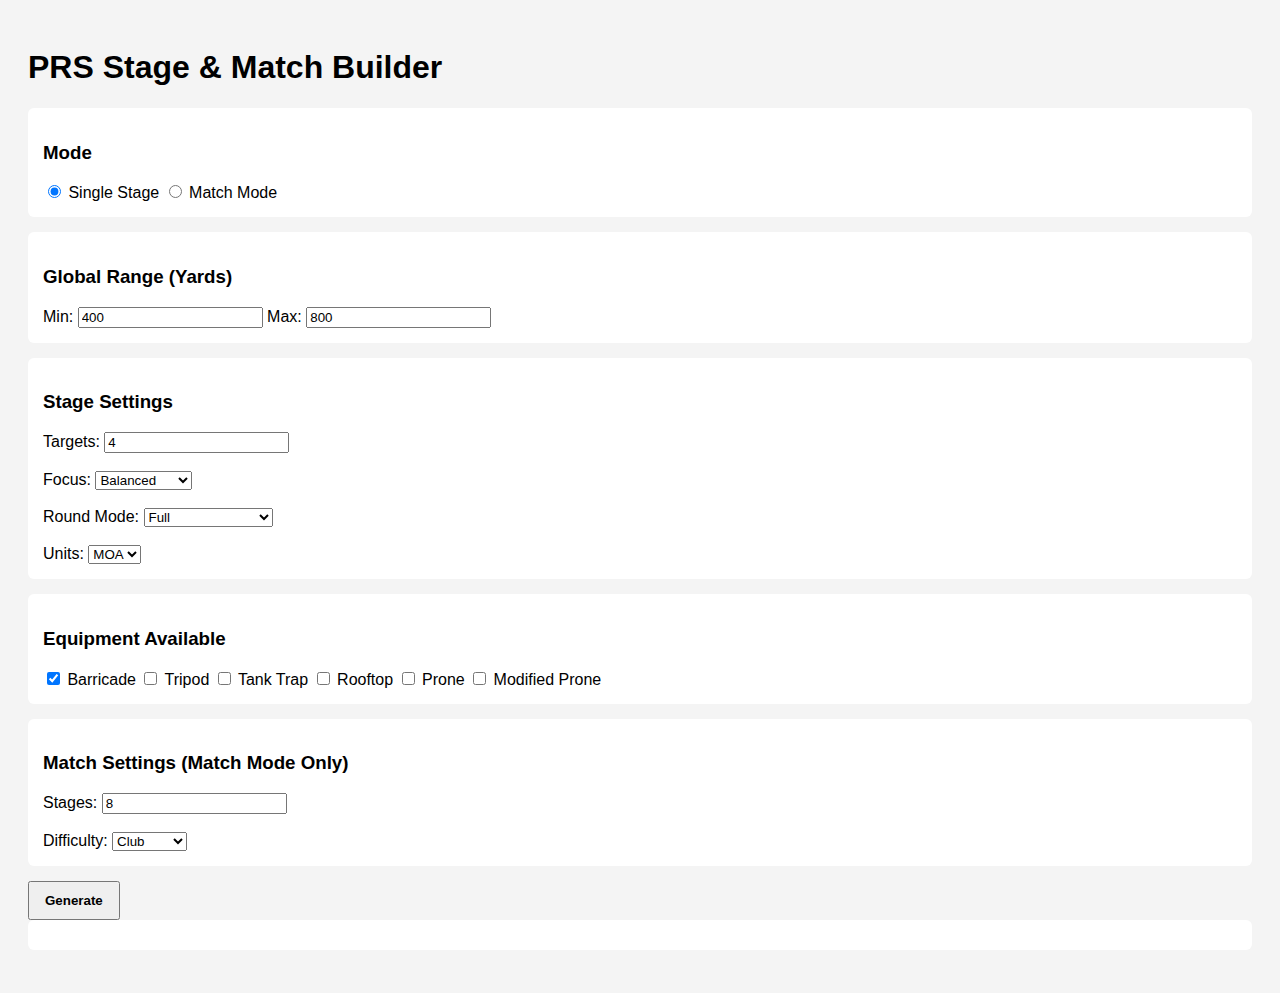
<file: sim.html>
<!DOCTYPE html>
<html>
<head>
<meta charset="UTF-8">
<title>PRS Stage & Match Builder</title>
<style>
body { font-family: Arial; padding: 20px; background: #f4f4f4; }
.section { background: white; padding: 15px; margin-bottom: 15px; border-radius: 6px; }
button { padding: 10px 15px; font-weight: bold; }
table { border-collapse: collapse; margin-top: 10px; }
td, th { border: 1px solid #ccc; padding: 6px; text-align: center; }
</style>
</head>
<body>

<h1>PRS Stage & Match Builder</h1>

<div class="section">
<h3>Mode</h3>
<label><input type="radio" name="mode" value="single" checked> Single Stage</label>
<label><input type="radio" name="mode" value="match"> Match Mode</label>
</div>

<div class="section">
<h3>Global Range (Yards)</h3>
Min: <input type="number" id="minDist" value="400">
Max: <input type="number" id="maxDist" value="800">
</div>

<div class="section">
<h3>Stage Settings</h3>
Targets: <input type="number" id="targetCount" value="4"><br><br>

Focus:
<select id="focus">
<option value="balanced">Balanced</option>
<option value="wind">Wind</option>
<option value="elevation">Elevation</option>
<option value="small">Small Target</option>
<option value="combined">Combined</option>
</select><br><br>

Round Mode:
<select id="roundMode">
<option value="full">Full</option>
<option value="mid">Mid Compression</option>
<option value="low">Low Compression</option>
</select><br><br>

Units:
<select id="units">
<option value="MOA">MOA</option>
<option value="MIL">MIL</option>
</select>
</div>

<div class="section">
<h3>Equipment Available</h3>
<label><input type="checkbox" value="Barricade" checked> Barricade</label>
<label><input type="checkbox" value="Tripod"> Tripod</label>
<label><input type="checkbox" value="Tank Trap"> Tank Trap</label>
<label><input type="checkbox" value="Rooftop"> Rooftop</label>
<label><input type="checkbox" value="Prone"> Prone</label>
<label><input type="checkbox" value="Modified Prone"> Modified Prone</label>
</div>

<div class="section">
<h3>Match Settings (Match Mode Only)</h3>
Stages: <input type="number" id="stageCount" value="8"><br><br>
Difficulty:
<select id="difficulty">
<option value="club">Club</option>
<option value="regional">Regional</option>
<option value="national">National</option>
</select>
</div>

<button onclick="generate()">Generate</button>

<div id="output" class="section"></div>

<script>

const MOA_OPTIONS = [0.5,1,1.5,2,3,4];
const MIL_OPTIONS = [0.2,0.3,0.5,0.7,1.0,1.2];

function rand(min,max){ return Math.random()*(max-min)+min; }
function randInt(min,max){ return Math.floor(rand(min,max)); }
function shuffle(arr){ return arr.sort(()=>Math.random()-0.5); }

function generateDistances(min,max,count){
  let arr=[];
  for(let i=0;i<count;i++){
    arr.push(Math.round(rand(min,max)));
  }
  arr.sort((a,b)=>a-b);
  return arr;
}

function pickPlate(focus, units){
  let options = units==="MOA" ? MOA_OPTIONS : MIL_OPTIONS;
  let pool=[...options];

  if(focus==="small") pool=options.slice(0,2);
  if(focus==="elevation") pool=options.slice(1,4);
  if(focus==="wind") pool=options.slice(1,3);

  return pool[randInt(0,pool.length)];
}

function getRoundProfile(mode){
  if(mode==="full"){
    return { rounds: randInt(10,12), time:105 };
  }
  if(mode==="mid"){
    return { rounds: randInt(6,8), time:randInt(75,91) };
  }
  return { rounds: randInt(4,6), time:randInt(45,61) };
}

function allocateRounds(targets,totalRounds){
  let remaining = totalRounds;
  let allocation = targets.map(t=>({ ...t, rounds:0 }));

  for(let i=0;i<allocation.length && remaining>0;i++){
    allocation[i].rounds++;
    remaining--;
  }

  while(remaining>0){
    let idx = randInt(0,allocation.length);
    allocation[idx].rounds++;
    remaining--;
  }

  return allocation;
}

function buildEngagementSequence(targets){
  let pool=[];
  targets.forEach(t=>{
    for(let i=0;i<t.rounds;i++){
      pool.push(t.id);
    }
  });

  shuffle(pool);

  for(let i=1;i<pool.length;i++){
    if(pool[i]===pool[i-1]){
      let swapIndex = pool.findIndex((val,j)=>j>i && val!==pool[i]);
      if(swapIndex>i){
        [pool[i],pool[swapIndex]]=[pool[swapIndex],pool[i]];
      }
    }
  }

  return pool;
}

function splitAcrossPositions(sequence, positions){
  let splits=[];
  let perPos = Math.floor(sequence.length / positions.length);
  let remainder = sequence.length % positions.length;
  let index=0;

  for(let i=0;i<positions.length;i++){
    let count = perPos + (i===positions.length-1 ? remainder : 0);
    splits.push(sequence.slice(index,index+count));
    index+=count;
  }

  return splits;
}

function buildStage(globalMin,globalMax){

  let targetCount = parseInt(document.getElementById("targetCount").value);
  let focus = document.getElementById("focus").value;
  let roundMode = document.getElementById("roundMode").value;
  let units = document.getElementById("units").value;

  let equipment = Array.from(document.querySelectorAll("input[type=checkbox]:checked")).map(e=>e.value);
  if(equipment.length===0) equipment=["Barricade","Prone"];

  let distances = generateDistances(globalMin,globalMax,targetCount);

  let targets=[];
  for(let i=0;i<targetCount;i++){
    targets.push({
      id:"T"+(i+1),
      distance:distances[i],
      size:pickPlate(focus,units)
    });
  }

  targets=shuffle(targets);

  let roundProfile = getRoundProfile(roundMode);
  let allocated = allocateRounds(targets, roundProfile.rounds);
  let engagementOrder = buildEngagementSequence(allocated);

  let positionsCount = roundMode==="full"?3:(roundMode==="mid"?2:1);
  let positions = shuffle(equipment).slice(0,positionsCount);

  let splitSequence = splitAcrossPositions(engagementOrder, positions);

  return {
    targets:allocated,
    engagement:engagementOrder,
    split:splitSequence,
    positions:positions,
    totalRounds:roundProfile.rounds,
    time:roundProfile.time,
    units:units
  };
}

function renderStage(stage,index=null){

  let html="";

  if(index!==null) html+=`<h2>Stage ${index+1}</h2>`;

  html+=`Time: ${stage.time} sec<br>`;
  html+=`Total Rounds: ${stage.totalRounds}<br>`;
  html+=`Positions Used: ${stage.positions.join(", ")}<br><br>`;

  html+="<table><tr><th>Target</th><th>Distance</th><th>Size</th><th>Total Rounds</th></tr>";
  stage.targets.forEach(t=>{
    html+=`<tr><td>${t.id}</td><td>${t.distance}</td><td>${t.size} ${stage.units}</td><td>${t.rounds}</td></tr>`;
  });
  html+="</table><br>";

  html+="<b>Course of Fire:</b><br>";
  html+="Engagement sequence is continuous across positions.<br><br>";

  stage.positions.forEach((pos,i)=>{
    html+=`<b>${pos}:</b> `;
    html+=stage.split[i].join(" → ");
    html+="<br>";
  });

  html+="<br>All rounds must be expended within time limit.";

  return html;
}

function generate(){
  let mode = document.querySelector('input[name="mode"]:checked').value;
  let globalMin = parseInt(document.getElementById("minDist").value);
  let globalMax = parseInt(document.getElementById("maxDist").value);

  let output="";

  if(mode==="single"){
    let stage=buildStage(globalMin,globalMax);
    output=renderStage(stage);
  } else {
    let stageCount=parseInt(document.getElementById("stageCount").value);
    for(let i=0;i<stageCount;i++){
      let stage=buildStage(globalMin,globalMax);
      output+=renderStage(stage,i);
    }
  }

  document.getElementById("output").innerHTML=output;
}

</script>

</body>
</html>
</file>
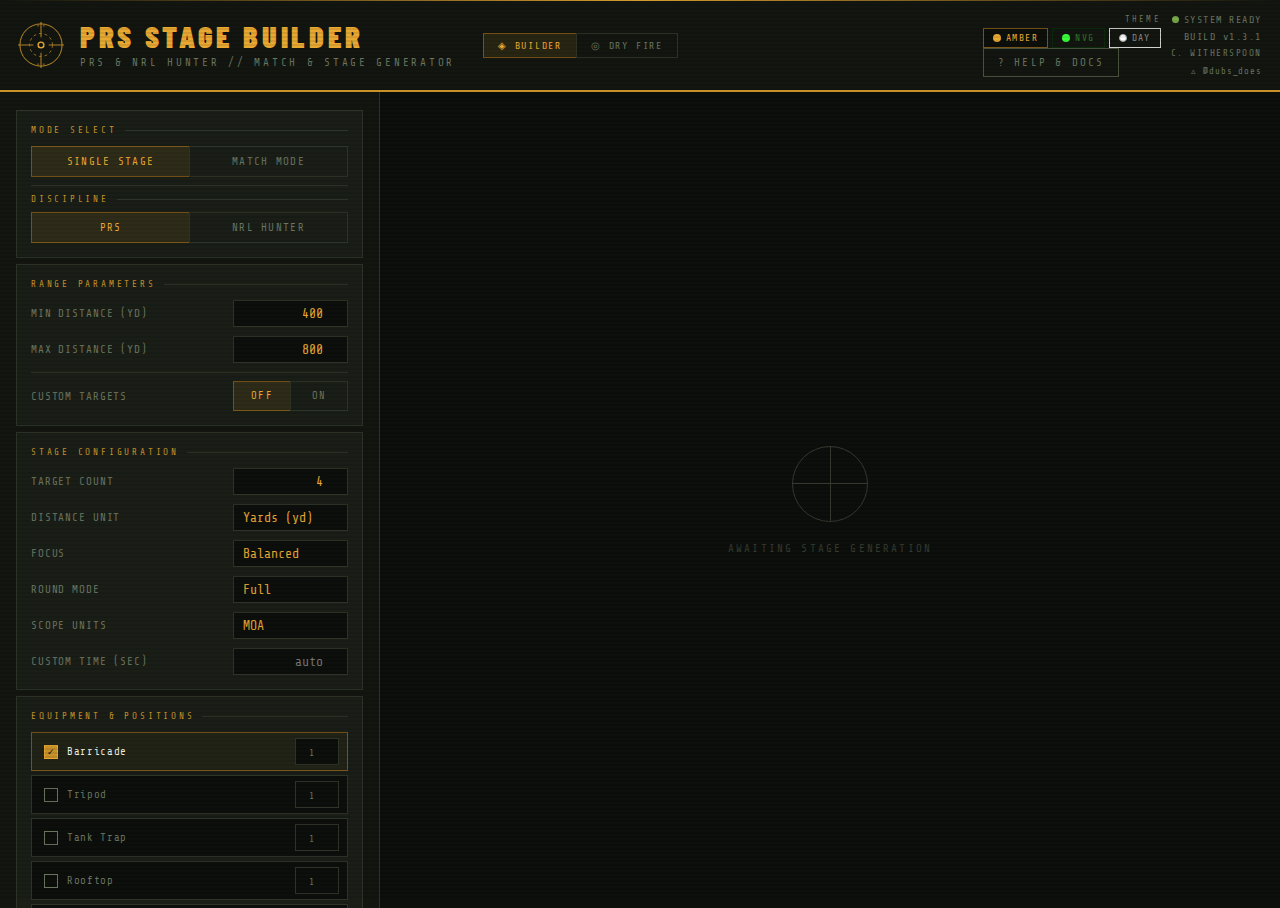
<file: templates/app.html>
<!DOCTYPE html>
<html lang="en" data-theme="amber">
<head>
<meta charset="UTF-8">
<meta name="viewport" content="width=device-width, initial-scale=1.0">
<meta name="robots" content="noindex, nofollow, noarchive">
<title>PRS Stage &amp; Match Builder</title>
<link rel="preconnect" href="https://fonts.googleapis.com">
<link href="https://fonts.googleapis.com/css2?family=Share+Tech+Mono&family=Barlow+Condensed:wght@400;600;700;900&display=swap" rel="stylesheet">
<style>

  /* ══ THEME: AMBER TACTICAL (default) ══ */
  :root, [data-theme="amber"] {
    --bg: #0d0f0c;
    --surface: #131610;
    --surface2: #1a1e17;
    --border: #2e3528;
    --border-bright: #4a5540;
    --accent: #c8922a;
    --accent-bright: #e8a832;
    --accent-dim: #7a5518;
    --accent2: #5a7a3a;
    --accent2-bright: #7aaa4a;
    --text: #c8cfc0;
    --text-dim: #6a7560;
    --text-bright: #e8efe0;
    --red: #8a3a2a;
    --red-bright: #c85a3a;
    --scanline-color: rgba(0,0,0,0.08);
    --glow: none;
  }

  /* ══ THEME: NIGHT VISION GREEN ══ */
  [data-theme="nvg"] {
    --bg: #010c01;
    --surface: #020f02;
    --surface2: #041504;
    --border: #0a2a0a;
    --border-bright: #164916;
    --accent: #00c800;
    --accent-bright: #39ff39;
    --accent-dim: #006000;
    --accent2: #00a000;
    --accent2-bright: #20e020;
    --text: #90e890;
    --text-dim: #2a7a2a;
    --text-bright: #c8ffc8;
    --red: #003000;
    --red-bright: #00b800;
    --scanline-color: rgba(0,40,0,0.18);
    --glow: 0 0 8px rgba(0,200,0,0.25);
  }

  *, *::before, *::after { box-sizing: border-box; margin: 0; padding: 0; }

  body {
    font-family: 'Share Tech Mono', monospace;
    background: var(--bg);
    color: var(--text);
    min-height: 100vh;
    overflow-x: hidden;
  }

  /* Mobile: let the whole page scroll naturally */
  body.is-mobile {
    overflow-y: auto;
    -webkit-overflow-scrolling: touch;
  }

  /* Desktop: page itself doesn't scroll — inner panels do */
  body.is-desktop {
    overflow: hidden;
    height: 100vh;
  }

  body::before {
    content: '';
    position: fixed;
    inset: 0;
    background: repeating-linear-gradient(0deg, transparent, transparent 2px, var(--scanline-color) 2px, var(--scanline-color) 4px);
    pointer-events: none;
    z-index: 9000;
  }

  /* ── NVG GLOW EFFECTS ── */
  [data-theme="nvg"] header { box-shadow: 0 2px 24px rgba(0,200,0,0.12); }
  [data-theme="nvg"] .gen-btn { box-shadow: 0 0 14px rgba(0,200,0,0.3); }
  [data-theme="nvg"] .shot-chip { box-shadow: 0 0 4px rgba(0,200,0,0.2); }
  [data-theme="nvg"] .stage-card { box-shadow: 0 0 10px rgba(0,100,0,0.2); }
  [data-theme="nvg"] .status-dot { box-shadow: 0 0 8px rgba(57,255,57,0.9); }
  [data-theme="nvg"] input[type="number"]:focus,
  [data-theme="nvg"] select:focus { box-shadow: 0 0 0 2px rgba(0,200,0,0.2), 0 0 10px rgba(0,200,0,0.12); }
  [data-theme="nvg"] .reticle svg { filter: drop-shadow(0 0 4px rgba(0,255,0,0.55)); }
  [data-theme="nvg"] .stage-num { text-shadow: 0 0 10px rgba(57,255,57,0.4); }

  /* ══ THEME: DAYTIME ══ */
  [data-theme="day"] {
    --bg: #f5f5f3;
    --surface: #ffffff;
    --surface2: #ebebea;
    --border: #d0d0cc;
    --border-bright: #aaaaaa;
    --accent: #1a1a1a;
    --accent-bright: #000000;
    --accent-dim: #555555;
    --accent2: #3a3a3a;
    --accent2-bright: #111111;
    --text: #1a1a1a;
    --text-dim: #888888;
    --text-bright: #000000;
    --red: #cccccc;
    --red-bright: #cc2200;
    --scanline-color: rgba(0,0,0,0.0);
    --glow: none;
  }

  /* ── DAYTIME OVERRIDES ── */
  [data-theme="day"] header { border-bottom-color: #1a1a1a; }
  [data-theme="day"] header::before { background: linear-gradient(90deg, transparent, #555, transparent); }
  [data-theme="day"] .sidebar { border-right-color: var(--border); }
  [data-theme="day"] .gen-btn { background: #1a1a1a; color: #ffffff; }
  [data-theme="day"] .gen-btn:hover { background: #333333; }
  [data-theme="day"] .gen-btn:active { background: #555555; }
  [data-theme="day"] .shot-chip { background: rgba(0,0,0,0.06); border-color: #aaa; color: #111; }
  [data-theme="day"] .stage-card { border-color: var(--border); }
  [data-theme="day"] .stage-header { background: #ebebea; }
  [data-theme="day"] .mode-tabs label:has(input:checked) { background: rgba(0,0,0,0.08); border-color: #888; }
  [data-theme="day"] .cb-label:has(input:checked) .cb-box { background: #1a1a1a; border-color: #000; }
  [data-theme="day"] .cb-label:has(input:checked) { border-color: #888; }
  [data-theme="day"] .dist-toggle.active { background: #1a1a1a; border-color: #000; }
  [data-theme="day"] .modal { border-top-color: #1a1a1a; }
  [data-theme="day"] .help-btn { border-color: #aaa; }
  [data-theme="day"] .help-btn:hover { border-color: #333; color: #111; background: rgba(0,0,0,0.05); }
  [data-theme="day"] .badge-club { color: #2a7a2a; border-color: #5a9a5a; }
  [data-theme="day"] .badge-regional { color: #7a5a00; border-color: #aa8800; }
  [data-theme="day"] .badge-national { color: #cc2200; border-color: #cc2200; }
  [data-theme="day"] .status-dot { background: #2a7a2a; animation: none; opacity: 1; }
  [data-theme="day"] .reticle svg { filter: none; }
  [data-theme="day"] ::-webkit-scrollbar-track { background: #ebebea; }
  [data-theme="day"] ::-webkit-scrollbar-thumb { background: #c0c0bc; }
  [data-theme="day"] .meta-item span { color: #1a1a1a; }
  [data-theme="day"] .position-name { color: #1a1a1a; }


  /* ── HEADER ── */
  header {
    background: var(--surface);
    border-bottom: 2px solid var(--accent);
    position: relative;
    overflow: hidden;
    z-index: 100;
  }

  header::before {
    content: '';
    position: absolute;
    top: 0; left: 0; right: 0;
    height: 1px;
    background: linear-gradient(90deg, transparent, var(--accent-bright), transparent);
    animation: sweep 4s ease-in-out infinite;
  }

  @keyframes sweep {
    0%, 100% { opacity: 0; transform: translateX(-100%); }
    50%       { opacity: 1; transform: translateX(100%); }
  }

  .header-inner {
    display: flex;
    align-items: center;
    gap: 16px;
    padding: 12px 18px;
    flex-wrap: nowrap;
    min-width: 0;
  }

  .reticle { width: 46px; height: 46px; flex-shrink: 0; }
  .header-text { min-width: 0; flex-shrink: 1; overflow: hidden; }
  .reticle svg { width: 100%; height: 100%; animation: reticle-spin 20s linear infinite; }
  @keyframes reticle-spin { from { transform: rotate(0deg); } to { transform: rotate(360deg); } }

  .header-text h1 {
    font-family: 'Barlow Condensed', sans-serif;
    font-weight: 900;
    font-size: 1.9rem;
    letter-spacing: 0.12em;
    color: var(--accent-bright);
    text-transform: uppercase;
    line-height: 1;
  }

  .header-text p {
    font-size: 0.68rem;
    color: var(--text-dim);
    letter-spacing: 0.25em;
    margin-top: 4px;
  }

  .header-right {
    margin-left: auto;
    display: flex;
    align-items: center;
    gap: 10px;
    flex-shrink: 0;
  }

  .help-btn {
    background: transparent;
    border: 1px solid var(--border-bright);
    color: var(--text-dim);
    font-family: 'Share Tech Mono', monospace;
    font-size: 0.68rem;
    letter-spacing: 0.2em;
    padding: 7px 14px;
    cursor: pointer;
    text-transform: uppercase;
    transition: all 0.2s;
  }

  .help-btn:hover {
    border-color: var(--accent);
    color: var(--accent-bright);
    background: rgba(200,146,42,0.08);
  }

  .header-status {
    text-align: right;
    font-size: 0.63rem;
    color: var(--text-dim);
    letter-spacing: 0.15em;
    line-height: 1.65;
  }

  .status-dot {
    display: inline-block;
    width: 7px; height: 7px;
    border-radius: 50%;
    background: var(--accent2-bright);
    margin-right: 5px;
    animation: pulse 2s ease-in-out infinite;
  }

  @keyframes pulse {
    0%, 100% { opacity: 1; }
    50%       { opacity: 0.3; }
  }

  /* ── LAYOUT ── */
  .main-grid {
    display: grid;
    grid-template-columns: 380px 1fr;
    height: calc(100vh - 84px);
    overflow: hidden;
    align-items: stretch;
  }

  /* ── SIDEBAR ── */
  .sidebar {
    background: var(--surface);
    border-right: 1px solid var(--border);
    padding: 18px 16px 0;
    display: flex;
    flex-direction: column;
    gap: 6px;
    overflow-y: auto;
    overflow-x: hidden;
    overscroll-behavior: contain;
    -webkit-overflow-scrolling: touch;
    /* Fill the grid cell height exactly — overflow-y:auto handles the rest */
    height: 100%;
    box-sizing: border-box;
  }

  .panel {
    background: var(--surface2);
    border: 1px solid var(--border);
    padding: 14px;
    transition: border-color 0.2s;
    flex-shrink: 0;
  }

  .panel:hover { border-color: var(--border-bright); }

  .panel-label {
    font-size: 0.58rem;
    letter-spacing: 0.3em;
    color: var(--accent);
    text-transform: uppercase;
    margin-bottom: 11px;
    display: flex;
    align-items: center;
    gap: 8px;
  }

  .panel-label::after {
    content: '';
    flex: 1;
    height: 1px;
    background: var(--border);
  }

  .field-row {
    display: flex;
    align-items: center;
    justify-content: space-between;
    margin-bottom: 9px;
    gap: 8px;
  }

  .field-row:last-child { margin-bottom: 0; }

  label.field-label {
    font-size: 0.68rem;
    color: var(--text-dim);
    letter-spacing: 0.08em;
    white-space: nowrap;
  }

  input[type="number"], select {
    background: var(--bg);
    border: 1px solid var(--border);
    color: var(--accent-bright);
    font-family: 'Share Tech Mono', monospace;
    font-size: 0.82rem;
    padding: 5px 9px;
    text-align: right;
    outline: none;
    width: 115px;
    transition: border-color 0.2s, box-shadow 0.2s;
    -webkit-appearance: none;
    appearance: none;
  }

  input[type="number"]:focus, select:focus {
    border-color: var(--accent);
    box-shadow: 0 0 0 2px rgba(200,146,42,0.15);
  }

  select { cursor: pointer; text-align: left; }
  select option { background: var(--surface2); color: var(--text); }

  /* ── MODE TABS ── */
  .mode-tabs { display: flex; }

  .mode-tabs label {
    flex: 1;
    text-align: center;
    padding: 8px 4px;
    font-size: 0.68rem;
    letter-spacing: 0.12em;
    text-transform: uppercase;
    border: 1px solid var(--border);
    cursor: pointer;
    transition: all 0.2s;
    color: var(--text-dim);
    user-select: none;
  }

  .mode-tabs label:first-child { border-right: none; }
  .mode-tabs input[type="radio"] { display: none; }
  .mode-tabs label:has(input:checked) {
    color: var(--accent-bright);
    background: rgba(200,146,42,0.12);
    border-color: var(--accent-dim);
  }
  .mode-tabs label:hover { color: var(--text); background: rgba(255,255,255,0.03); }

  /* ── CHECKBOXES ── */
  .checkbox-grid { display: grid; grid-template-columns: 1fr 1fr; gap: 5px; }

  .cb-label {
    display: flex;
    align-items: center;
    gap: 7px;
    font-size: 0.68rem;
    color: var(--text-dim);
    cursor: pointer;
    padding: 5px 7px;
    border: 1px solid var(--border);
    transition: all 0.15s;
    user-select: none;
  }

  .cb-label:hover { color: var(--text); border-color: var(--border-bright); }
  .cb-label input[type="checkbox"] { display: none; }

  .cb-box {
    width: 12px; height: 12px;
    border: 1px solid var(--text-dim);
    display: flex; align-items: center; justify-content: center;
    flex-shrink: 0;
    transition: all 0.15s;
  }

  .cb-label:has(input:checked) .cb-box { background: var(--accent); border-color: var(--accent-bright); }
  .cb-label:has(input:checked) { color: var(--text-bright); border-color: var(--accent-dim); }
  .cb-label:has(input:checked) .cb-box::after { content: '✓'; font-size: 9px; color: var(--bg); line-height: 1; }

  /* ── DISTANCE TABLE ── */
  .dist-input-table {
    width: 100%;
    border-collapse: collapse;
    font-size: 0.7rem;
    margin-top: 2px;
  }

  .dist-input-table th {
    font-size: 0.57rem;
    letter-spacing: 0.2em;
    color: var(--accent);
    text-align: left;
    padding: 4px 6px 7px;
    text-transform: uppercase;
    border-bottom: 1px solid var(--border);
    font-weight: normal;
  }

  .dist-input-table td { padding: 3px 3px; border-bottom: 1px solid rgba(46,53,40,0.4); }
  .dist-input-table tr:last-child td { border-bottom: none; }

  .dist-input-table input[type="number"] {
    width: 100%;
    font-size: 0.76rem;
    padding: 4px 7px;
    text-align: center;
  }

  .dist-id {
    color: var(--accent-bright);
    font-weight: bold;
    text-align: center;
    width: 34px;
    padding-left: 4px !important;
  }

  .dist-use { width: 38px; text-align: center; }

  .dist-toggle {
    width: 16px; height: 16px;
    border: 1px solid var(--text-dim);
    display: inline-flex; align-items: center; justify-content: center;
    cursor: pointer;
    background: var(--bg);
    font-size: 10px;
    color: transparent;
    transition: all 0.15s;
    user-select: none;
    margin: auto;
  }

  .dist-toggle.active { background: var(--accent); border-color: var(--accent-bright); color: var(--bg); }

  .dist-note {
    font-size: 0.6rem;
    color: var(--text-dim);
    margin-top: 8px;
    line-height: 1.55;
  }


  /* ── EQUIPMENT ROWS (enhanced) ── */
  .eq-list { display: flex; flex-direction: column; gap: 4px; width: 100%; box-sizing: border-box; }

  .eq-row {
    display: grid;
    grid-template-columns: 22px 1fr 44px;
    align-items: center;
    gap: 5px;
    padding: 5px 8px;
    border: 1px solid var(--border);
    background: var(--bg);
    transition: border-color 0.2s;
    box-sizing: border-box;
    width: 100%;
  }

  .eq-row:hover { border-color: var(--border-bright); }

  .eq-row.checked {
    border-color: var(--accent-dim);
    background: rgba(200,146,42,0.05);
  }

  .eq-check-wrap {
    display: flex;
    align-items: center;
    justify-content: center;
    cursor: pointer;
  }

  .eq-checkbox { display: none; }

  .eq-box {
    width: 14px; height: 14px;
    border: 1px solid var(--text-dim);
    display: inline-flex;
    align-items: center;
    justify-content: center;
    background: var(--bg);
    font-size: 9px;
    color: transparent;
    transition: all 0.15s;
    flex-shrink: 0;
    cursor: pointer;
  }

  .eq-row.checked .eq-box {
    background: var(--accent);
    border-color: var(--accent-bright);
    color: var(--bg);
  }

  .eq-row.checked .eq-box::after { content: '✓'; }

  .eq-name {
    font-size: 0.67rem;
    color: var(--text-dim);
    letter-spacing: 0.06em;
    cursor: pointer;
    user-select: none;
    overflow: hidden;
    text-overflow: ellipsis;
    white-space: nowrap;
  }

  .eq-row.checked .eq-name { color: var(--text-bright); }

  .eq-count {
    width: 44px !important;   /* override global input[type="number"] width:115px */
    min-width: 0;
    box-sizing: border-box;
    font-size: 0.66rem;
    padding: 3px 4px;
    text-align: center;
    background: var(--bg);
    border: 1px solid var(--border);
    color: var(--accent-bright);
    font-family: 'Share Tech Mono', monospace;
    -webkit-appearance: none;
    appearance: none;
    outline: none;
  }

  .eq-count:focus { border-color: var(--accent); }
  .eq-count::placeholder { color: var(--text-dim); font-size: 0.6rem; }

  /* Custom position add row */
  .eq-add-row {
    display: flex;
    gap: 4px;
    margin-top: 6px;
    padding-top: 8px;
    border-top: 1px solid var(--border);
  }

  .eq-custom-input {
    flex: 1;
    font-size: 0.68rem;
    padding: 5px 8px;
    background: var(--bg);
    border: 1px solid var(--border);
    color: var(--text);
    font-family: 'Share Tech Mono', monospace;
    outline: none;
    min-width: 0;
  }

  .eq-custom-input:focus { border-color: var(--accent); }
  .eq-custom-input::placeholder { color: var(--text-dim); font-size: 0.6rem; }

  .eq-add-btn {
    padding: 5px 10px;
    background: transparent;
    border: 1px solid var(--accent-dim);
    color: var(--accent-bright);
    font-family: 'Share Tech Mono', monospace;
    font-size: 0.7rem;
    cursor: pointer;
    transition: all 0.15s;
    white-space: nowrap;
    flex-shrink: 0;
  }

  .eq-add-btn:hover { background: rgba(200,146,42,0.1); border-color: var(--accent); }

  /* Remove button on custom items */
  .eq-remove-btn {
    background: transparent;
    border: none;
    color: var(--text-dim);
    font-size: 0.75rem;
    cursor: pointer;
    padding: 0 3px;
    line-height: 1;
    transition: color 0.15s;
    font-family: 'Share Tech Mono', monospace;
  }

  .eq-remove-btn:hover { color: var(--red-bright); }

  /* Custom rows get a remove button column */
  .eq-row.custom {
    grid-template-columns: 22px 1fr 44px 20px;
  }

  .eq-hint {
    font-size: 0.58rem;
    color: var(--text-dim);
    margin-top: 5px;
    line-height: 1.5;
  }


  /* ── SPEED DROP ── */
  #speedDropPanel.sd-hidden { display: none; }

  .sd-toggle-row {
    display: flex;
    align-items: center;
    justify-content: space-between;
    gap: 8px;
    margin-bottom: 10px;
  }

  .sd-toggle-label {
    font-size: 0.66rem;
    color: var(--text-dim);
    letter-spacing: 0.1em;
    text-transform: uppercase;
  }

  .sd-body {
    display: none;
    flex-direction: column;
    gap: 10px;
  }

  .sd-body.active { display: flex; }

  .sd-input-row {
    display: flex;
    align-items: center;
    justify-content: space-between;
    gap: 8px;
  }

  .sd-label {
    font-size: 0.66rem;
    color: var(--text-dim);
    letter-spacing: 0.08em;
    text-transform: uppercase;
    flex: 1;
  }

  .sd-input {
    width: 84px !important;
    font-size: 0.75rem;
    padding: 5px 8px;
    text-align: center;
    font-family: 'Share Tech Mono', monospace;
    background: var(--bg);
    border: 1px solid var(--border);
    color: var(--accent-bright);
    outline: none;
    -webkit-appearance: none;
    appearance: none;
    box-sizing: border-box;
    transition: border-color 0.2s;
  }

  .sd-input:focus { border-color: var(--accent); }

  .sd-note {
    font-size: 0.58rem;
    color: var(--text-dim);
    line-height: 1.55;
    border-left: 2px solid var(--accent-dim);
    padding-left: 8px;
  }

  .sd-note strong { color: var(--accent-bright); }

  /* Hold column in target table */
  .hold-cell {
    color: var(--accent-bright);
    font-weight: 600;
    letter-spacing: 0.04em;
    font-family: 'Share Tech Mono', monospace;
  }

  .hold-cell.hold-zero {
    color: var(--text-dim);
    font-weight: 400;
  }

  .hold-header {
    color: var(--accent) !important;
  }

  /* ── MATCH PANEL ── */
  #matchPanel.hidden { opacity: 0.3; pointer-events: none; }

  /* ── GENERATE BUTTON WRAP ── */
  .gen-btn-wrap {
    padding: 6px 0 32px;
    flex-shrink: 0;
    /* flex-shrink:0 prevents compression. margin-top:auto pushes it to
       the bottom when content is short; padding-bottom:32px ensures it
       is never visually clipped at the scroll container edge. */
    margin-top: auto;
  }

  /* ── GENERATE BUTTON ── */
  .gen-btn {
    background: var(--accent);
    color: var(--bg);
    border: none;
    font-family: 'Barlow Condensed', sans-serif;
    font-weight: 900;
    font-size: 1.05rem;
    letter-spacing: 0.25em;
    text-transform: uppercase;
    padding: 13px 20px;
    cursor: pointer;
    width: 100%;
    position: relative;
    overflow: hidden;
    transition: background 0.2s, transform 0.1s;
  }

  .gen-btn:hover { background: var(--accent-bright); }
  .gen-btn:active { transform: scale(0.98); background: var(--accent-dim); }

  .gen-btn::before {
    content: '';
    position: absolute; inset: 0;
    background: linear-gradient(90deg, transparent, rgba(255,255,255,0.15), transparent);
    transform: translateX(-100%);
    transition: transform 0.4s;
  }

  .gen-btn:hover::before { transform: translateX(100%); }

  /* ── OUTPUT AREA ── */
  .output-area {
    padding: 22px;
    overflow-y: auto;
    overflow-x: hidden;
    height: 100%;
    overscroll-behavior: contain;
    -webkit-overflow-scrolling: touch;
  }

  .empty-state {
    display: flex;
    flex-direction: column;
    align-items: center;
    justify-content: center;
    height: 100%;
    min-height: 280px;
    color: var(--text-dim);
    font-size: 0.68rem;
    letter-spacing: 0.2em;
    gap: 20px;
    opacity: 0.42;
  }

  .empty-reticle {
    width: 76px; height: 76px;
    border: 1px solid currentColor;
    border-radius: 50%;
    position: relative;
    display: flex; align-items: center; justify-content: center;
  }

  .empty-reticle::before, .empty-reticle::after { content: ''; position: absolute; background: currentColor; }
  .empty-reticle::before { width: 1px; height: 100%; }
  .empty-reticle::after  { width: 100%; height: 1px; }

  /* ── STAGE CARDS ── */
  .stage-card {
    background: var(--surface);
    border: 1px solid var(--border);
    margin-bottom: 14px;
    animation: fadeIn 0.4s ease forwards;
    opacity: 0;
  }

  @keyframes fadeIn {
    from { opacity: 0; transform: translateY(8px); }
    to   { opacity: 1; transform: translateY(0); }
  }

  .stage-header {
    background: var(--surface2);
    border-bottom: 1px solid var(--border);
    padding: 9px 16px;
    display: flex;
    align-items: center;
    gap: 12px;
  }

  .stage-num {
    font-family: 'Barlow Condensed', sans-serif;
    font-size: 1.25rem;
    font-weight: 900;
    color: var(--accent-bright);
    letter-spacing: 0.1em;
    min-width: 80px;
  }

  .stage-meta { display: flex; gap: 20px; margin-left: auto; }

  .meta-item { font-size: 0.62rem; letter-spacing: 0.15em; color: var(--text-dim); }
  .meta-item span { color: var(--accent2-bright); font-size: 0.82rem; }

  .stage-body { padding: 16px; display: grid; grid-template-columns: auto 1fr; gap: 20px; }

  .target-table { border-collapse: collapse; font-size: 0.7rem; }

  .target-table th {
    font-size: 0.57rem;
    letter-spacing: 0.2em;
    color: var(--accent);
    text-align: left;
    padding: 4px 14px 7px 0;
    text-transform: uppercase;
    border-bottom: 1px solid var(--border);
    font-weight: normal;
  }

  .target-table td { padding: 5px 14px 5px 0; border-bottom: 1px solid rgba(46,53,40,0.5); color: var(--text); }
  .target-table td:first-child { color: var(--accent-bright); font-weight: bold; }
  .target-table tr:last-child td { border-bottom: none; }

  .cof-section { border-left: 1px solid var(--border); padding-left: 18px; }

  .cof-label { font-size: 0.58rem; letter-spacing: 0.25em; color: var(--accent); text-transform: uppercase; margin-bottom: 10px; }

  .position-block { margin-bottom: 12px; }
  .position-name { font-size: 0.62rem; letter-spacing: 0.18em; color: var(--accent2-bright); text-transform: uppercase; margin-bottom: 5px; }
  .shot-sequence { display: flex; flex-wrap: wrap; gap: 4px; align-items: center; }

  .shot-chip {
    background: rgba(200,146,42,0.1);
    border: 1px solid var(--accent-dim);
    color: var(--accent-bright);
    padding: 3px 8px;
    font-size: 0.7rem;
  }

  .shot-arrow { color: var(--text-dim); font-size: 0.68rem; }

  /* ── HELP MODAL ── */
  .modal-overlay {
    display: none;
    position: fixed;
    inset: 0;
    background: rgba(0,0,0,0.88);
    z-index: 9999;
    align-items: flex-start;
    justify-content: center;
    padding: 30px 20px 50px;
    overflow-y: auto;
  }

  .modal-overlay.open { display: flex; }

  .modal {
    background: var(--surface);
    border: 1px solid var(--border-bright);
    border-top: 2px solid var(--accent);
    max-width: 800px;
    width: 100%;
    animation: fadeIn 0.25s ease;
  }

  .modal-header {
    background: var(--surface2);
    border-bottom: 1px solid var(--border);
    padding: 14px 20px;
    display: flex;
    align-items: center;
    justify-content: space-between;
  }

  .modal-title {
    font-family: 'Barlow Condensed', sans-serif;
    font-size: 1.2rem;
    font-weight: 900;
    letter-spacing: 0.15em;
    color: var(--accent-bright);
    text-transform: uppercase;
  }

  .modal-close {
    background: transparent;
    border: 1px solid var(--border);
    color: var(--text-dim);
    font-family: 'Share Tech Mono', monospace;
    font-size: 0.7rem;
    letter-spacing: 0.1em;
    padding: 5px 12px;
    cursor: pointer;
    transition: all 0.2s;
  }

  .modal-close:hover { border-color: var(--red-bright); color: var(--red-bright); }

  .modal-body { padding: 22px 24px; }

  .help-section { margin-bottom: 28px; }
  .help-section:last-child { margin-bottom: 0; }

  .help-section-title {
    font-size: 0.6rem;
    letter-spacing: 0.3em;
    color: var(--accent);
    text-transform: uppercase;
    margin-bottom: 12px;
    padding-bottom: 7px;
    border-bottom: 1px solid var(--border);
    display: flex;
    align-items: center;
    gap: 10px;
  }

  .help-section-title span { color: var(--accent-bright); font-size: 0.85rem; }

  .help-p { font-size: 0.72rem; color: var(--text); line-height: 1.72; margin-bottom: 10px; }
  .help-p:last-child { margin-bottom: 0; }

  .help-grid { display: grid; grid-template-columns: 1fr 1fr; gap: 10px; }

  .help-card { background: var(--surface2); border: 1px solid var(--border); padding: 12px 14px; }

  .help-card-title {
    font-size: 0.62rem;
    color: var(--accent-bright);
    letter-spacing: 0.15em;
    text-transform: uppercase;
    margin-bottom: 7px;
  }

  .help-card p { font-size: 0.68rem; color: var(--text-dim); line-height: 1.62; }
  .help-card p strong { color: var(--text); }

  .help-table { width: 100%; border-collapse: collapse; font-size: 0.68rem; }

  .help-table th {
    font-size: 0.57rem;
    letter-spacing: 0.2em;
    color: var(--accent);
    text-align: left;
    padding: 5px 12px 7px 0;
    border-bottom: 1px solid var(--border);
    font-weight: normal;
    text-transform: uppercase;
  }

  .help-table td {
    padding: 7px 12px 7px 0;
    border-bottom: 1px solid rgba(46,53,40,0.4);
    color: var(--text-dim);
    vertical-align: top;
    line-height: 1.58;
  }

  .help-table td:first-child { color: var(--accent-bright); white-space: nowrap; min-width: 120px; }
  .help-table tr:last-child td { border-bottom: none; }

  .badge {
    display: inline-block;
    padding: 2px 7px;
    font-size: 0.57rem;
    letter-spacing: 0.1em;
    text-transform: uppercase;
    border: 1px solid;
    margin-left: 6px;
    vertical-align: middle;
  }

  .badge-club     { color: var(--accent2-bright); border-color: var(--accent2); }
  .badge-regional { color: var(--accent-bright); border-color: var(--accent-dim); }
  .badge-national { color: var(--red-bright);   border-color: var(--red); }

  .modal-footer {
    background: var(--surface2);
    border-top: 1px solid var(--border);
    padding: 11px 20px;
    display: flex;
    justify-content: space-between;
    align-items: center;
    gap: 10px;
  }

  .modal-footer-text { font-size: 0.62rem; color: var(--text-dim); letter-spacing: 0.1em; }
  .modal-footer-text strong { color: var(--text); }



  /* ── COLLAPSIBLE PANEL ── */
  .panel-header {
    display: flex;
    align-items: center;
    justify-content: space-between;
    cursor: pointer;
    user-select: none;
  }

  .panel-toggle {
    font-size: 0.65rem;
    color: var(--text-dim);
    background: transparent;
    border: 1px solid var(--border);
    padding: 2px 8px;
    cursor: pointer;
    font-family: "Share Tech Mono", monospace;
    letter-spacing: 0.1em;
    transition: all 0.2s;
    flex-shrink: 0;
  }

  .panel-toggle:hover { border-color: var(--accent-dim); color: var(--accent-bright); }

  .panel-collapsible {
    overflow: hidden;
    transition: max-height 0.3s ease, opacity 0.3s ease;
    max-height: 600px;
    opacity: 1;
  }

  .panel-collapsible.collapsed {
    max-height: 0;
    opacity: 0;
  }

  /* ── CUSTOM TARGET TABLE ── */
  #customTargetTable th:nth-child(3),
  #customTargetTable td:nth-child(3) { min-width: 90px; }

  #customTargetTable select {
    width: 100%;
    font-size: 0.7rem;
    padding: 3px 5px;
    text-align: left;
    background: var(--bg);
    border: 1px solid var(--border);
    color: var(--accent-bright);
    font-family: "Share Tech Mono", monospace;
    -webkit-appearance: none;
    appearance: none;
    outline: none;
  }

  #customTargetTable select:focus {
    border-color: var(--accent);
  }

  /* ── DISTANCE UNIT LABEL (dynamic) ── */
  .dist-unit-label { color: var(--text-dim); font-size: 0.7rem; }

  /* ── THEME SWITCHER ── */
  .theme-switcher {
    display: flex;
    flex-direction: column;
    align-items: flex-end;
    gap: 4px;
  }

  .theme-switcher-label {
    font-size: 0.54rem;
    letter-spacing: 0.25em;
    color: var(--text-dim);
  }

  .theme-btns { display: flex; gap: 4px; }

  .theme-btn {
    display: flex;
    align-items: center;
    gap: 5px;
    background: transparent;
    border: 1px solid var(--border);
    color: var(--text-dim);
    font-family: "Share Tech Mono", monospace;
    font-size: 0.6rem;
    letter-spacing: 0.15em;
    padding: 4px 9px;
    cursor: pointer;
    transition: all 0.2s;
    white-space: nowrap;
  }

  .theme-btn:hover {
    border-color: var(--border-bright);
    color: var(--text);
  }

  .theme-btn.active {
    border-color: var(--accent-dim);
    color: var(--accent-bright);
    background: rgba(0,0,0,0.3);
  }

  .theme-swatch {
    width: 8px;
    height: 8px;
    border-radius: 50%;
    flex-shrink: 0;
    display: inline-block;
  }


  /* ── OUTPUT TOOLBAR ── */
  .output-toolbar {
    display: flex;
    align-items: center;
    justify-content: space-between;
    padding: 8px 16px;
    background: var(--surface);
    border-bottom: 1px solid var(--border);
    gap: 12px;
    position: sticky;
    top: 0;
    z-index: 10;
  }

  .output-toolbar-label {
    font-size: 0.58rem;
    letter-spacing: 0.25em;
    color: var(--text-dim);
    text-transform: uppercase;
  }

  .output-toolbar-actions { display: flex; gap: 6px; }

  .output-action-btn {
    padding: 5px 13px;
    background: transparent;
    border: 1px solid var(--border);
    color: var(--text-dim);
    font-family: 'Share Tech Mono', monospace;
    font-size: 0.6rem;
    letter-spacing: 0.12em;
    cursor: pointer;
    transition: all 0.2s;
    text-transform: uppercase;
  }

  .output-action-btn:hover { border-color: var(--accent-dim); color: var(--accent-bright); }
  .output-action-btn.danger { color: var(--red-bright); border-color: var(--red); }
  .output-action-btn.danger:hover { background: rgba(200,90,58,0.1); }

  /* ── SCROLLBAR ── */
  ::-webkit-scrollbar { width: 6px; }
  ::-webkit-scrollbar-track { background: var(--bg); }
  ::-webkit-scrollbar-thumb { background: var(--border); border-radius: 3px; }
  ::-webkit-scrollbar-thumb:hover { background: var(--border-bright); }

  /* ── RESPONSIVE ── */
  @media (max-width: 820px) {
    /* Grid stacks vertically; page scrolls as one document */
    .main-grid {
      grid-template-columns: 1fr;
      height: auto;
      overflow: visible;
    }
    .sidebar {
      height: auto;
      max-height: none;
      overflow-y: visible;
      overflow-x: visible;
      padding-bottom: 8px;
      position: static;
    }
    .output-area {
      height: auto;
      overflow-y: visible;
      padding-bottom: 40px;
    }
    .stage-body { grid-template-columns: 1fr; }
    .cof-section { border-left: none; border-top: 1px solid var(--border); padding-left: 0; padding-top: 14px; }
    .help-grid { grid-template-columns: 1fr; }
    .gen-btn-wrap { padding-bottom: 16px; }
    .empty-state { min-height: 200px; }

    /* ── MOBILE HEADER ── */

    /* Wrap into two rows so nothing gets squeezed off screen.
       Row 1: reticle + title + view tabs (space-between)
       Row 2: status info on left, theme+help on right          */
    .header-inner {
      flex-wrap: wrap;
      padding: 8px 12px 6px;
      gap: 0;
      row-gap: 6px;
    }

    /* Reticle — shrink but keep visible */
    .reticle {
      width: 30px;
      height: 30px;
      flex-shrink: 0;
    }

    /* Title block — limited width, no overflow */
    .header-text {
      flex-shrink: 1;
      min-width: 0;
    }
    .header-text h1 {
      font-size: 1.1rem;
      letter-spacing: 0.05em;
    }
    .header-text p {
      font-size: 0.5rem;
      letter-spacing: 0.1em;
      margin-top: 2px;
    }

    /* View tabs — sit after title, flush right in row 1 */
    .view-tabs {
      margin-left: auto;
      flex-shrink: 0;
    }

    /* Header-right fills the entire second row */
    .header-right {
      width: 100%;
      margin-left: 0;
      flex-direction: row;
      align-items: center;
      justify-content: space-between;
      gap: 8px;
      border-top: 1px solid var(--border);
      padding-top: 6px;
    }

    /* Status block — left side of row 2, all items visible */
    .header-status {
      display: flex;
      flex-direction: row;
      align-items: center;
      flex-wrap: wrap;
      gap: 6px;
      column-gap: 10px;
      font-size: 0.54rem;
      letter-spacing: 0.07em;
      line-height: 1.4;
      text-align: left;
      white-space: nowrap;
      flex-shrink: 1;
      min-width: 0;
    }

    .header-status a {
      font-size: 0.54rem;
      white-space: nowrap;
    }

    /* Right side of row 2: theme swatches + help */
    .header-right-top {
      display: flex;
      align-items: center;
      gap: 5px;
      flex-shrink: 0;
    }

    /* Theme switcher — horizontal, swatches only */
    .theme-switcher {
      flex-direction: row;
      align-items: center;
      gap: 3px;
    }
    .theme-switcher-label { display: none; }
    .theme-btns { flex-direction: row; gap: 3px; }
    .theme-btn {
      padding: 4px 6px;
      font-size: 0;
      gap: 0;
    }
    .theme-swatch { width: 10px; height: 10px; }

    /* Help button — compact */
    .help-btn {
      font-size: 0.58rem;
      padding: 5px 8px;
      letter-spacing: 0.08em;
      white-space: nowrap;
    }
  }

  /* Portrait phones ≤ 430px — tighten further but keep all items */
  @media (max-width: 430px) {
    .header-text h1 { font-size: 0.95rem; }
    .header-text p  { display: none; }
    .reticle { width: 26px; height: 26px; }
    .header-status {
      font-size: 0.5rem;
      column-gap: 7px;
    }
    .header-status a { font-size: 0.5rem; }
    .view-tab {
      font-size: 0.58rem;
      padding: 5px 8px;
    }
  }

  /* Tablets — slightly narrower sidebar */
  @media (min-width: 821px) and (max-width: 1100px) {
    .main-grid { grid-template-columns: 320px 1fr; }
  }

  /* ══════════════════════════════════════════
     DRY FIRE MODE
  ══════════════════════════════════════════ */

  /* Top-level app view switcher */
  .app-view { display: none; }
  .app-view.active { display: flex; flex-direction: column; width: 100%; }

  /* Main grid is itself a view */
  .main-grid { display: grid; }
  .main-grid.active { display: grid; }

  /* Header mode pill */
  .view-tabs {
    display: flex;
    gap: 0;
    margin-left: 12px;
    flex-shrink: 0;
  }

  .view-tab {
    padding: 6px 14px;
    font-family: 'Share Tech Mono', monospace;
    font-size: 0.62rem;
    letter-spacing: 0.18em;
    text-transform: uppercase;
    border: 1px solid var(--border);
    background: transparent;
    color: var(--text-dim);
    cursor: pointer;
    transition: all 0.2s;
  }

  .view-tab:first-child { border-right: none; }
  .view-tab.active {
    background: rgba(200,146,42,0.12);
    border-color: var(--accent-dim);
    color: var(--accent-bright);
  }

  .view-tab:hover:not(.active) { color: var(--text); background: rgba(255,255,255,0.03); }

  /* ── DRY FIRE LAYOUT ── */
  #dryFireView {
    flex: 1;
    display: none;
    flex-direction: row;
    height: calc(100vh - 84px);
    overflow: hidden;
  }

  #dryFireView.active { display: flex; }

  /* Dry fire sidebar */
  .df-sidebar {
    width: 260px;
    min-width: 260px;
    background: var(--surface);
    border-right: 1px solid var(--border);
    padding: 14px 12px 24px;
    display: flex;
    flex-direction: column;
    gap: 6px;
    overflow-y: scroll;
    overflow-x: hidden;
    overscroll-behavior: contain;
    -webkit-overflow-scrolling: touch;
  }

  /* Dry fire canvas area */
  .df-canvas-wrap {
    flex: 1;
    position: relative;
    overflow: hidden;
    background: #1a2a1a;
    cursor: crosshair;
  }

  /* The scene canvas — hillside perspective */
  #dfScene {
    position: absolute;
    inset: 0;
    width: 100%;
    height: 100%;
    background: linear-gradient(
      to bottom,
      #3a5a7a 0%,        /* sky top */
      #6a9abf 28%,       /* sky lower */
      #7aaa5a 42%,       /* treeline/horizon */
      #4a6a32 55%,       /* near hillside */
      #3a5228 70%,       /* ground mid */
      #2a3a1e 100%       /* ground near */
    );
    background-attachment: local;
  }

  /* Sky zone — targets cannot be placed here */
  .df-sky-zone {
    position: absolute;
    top: 0; left: 0; right: 0;
    height: 38%;
    pointer-events: none;
    z-index: 2;
    /* subtle indicator — only visible in edit mode */
  }

  .df-sky-zone.show-zone {
    background: repeating-linear-gradient(
      -45deg,
      transparent,
      transparent 8px,
      rgba(100,160,220,0.06) 8px,
      rgba(100,160,220,0.06) 16px
    );
    border-bottom: 1px dashed rgba(100,160,220,0.25);
  }

  /* Target element on canvas */
  .df-target {
    position: absolute;
    cursor: grab;
    user-select: none;
    transform: translate(-50%, -50%);
    transition: filter 0.15s;
    touch-action: none;
  }

  .df-target:hover { filter: brightness(1.35); z-index: 50; }
  .df-target.dragging { cursor: grabbing; z-index: 100; filter: brightness(1.5); }
  .df-target.selected { outline: 1px dashed var(--accent-bright); outline-offset: 3px; }

  .df-target-label {
    position: absolute;
    left: 50%;
    transform: translateX(-50%);
    white-space: nowrap;
    font-family: 'Share Tech Mono', monospace;
    font-size: 9px;
    color: var(--accent-bright);
    background: rgba(0,0,0,0.65);
    padding: 1px 4px;
    border-radius: 2px;
    pointer-events: none;
    z-index: 10;
  }

  /* Steel plate target shapes */
  .df-shape-circle {
    border-radius: 50%;
    background: #b0b8a8;
    border: 2px solid #e8dfc8;
    box-shadow: 0 0 0 1px rgba(0,0,0,0.4), inset 0 1px 3px rgba(255,255,255,0.15);
  }

  .df-shape-square {
    background: #b0b8a8;
    border: 2px solid #e8dfc8;
    box-shadow: 0 0 0 1px rgba(0,0,0,0.4), inset 0 1px 3px rgba(255,255,255,0.15);
  }

  .df-shape-ipsc {
    background: #c8b888;
    border: 2px solid #e8dfc8;
    border-radius: 35% 35% 0 0 / 25% 25% 0 0;
    box-shadow: 0 0 0 1px rgba(0,0,0,0.4);
    clip-path: polygon(20% 0%, 80% 0%, 100% 35%, 100% 100%, 0% 100%, 0% 35%);
  }

  .df-shape-animal {
    display: flex;
    align-items: center;
    justify-content: center;
    font-size: inherit;
    filter: drop-shadow(0 1px 3px rgba(0,0,0,0.7));
    line-height: 1;
  }

  .df-shape-custom {
    background-size: contain;
    background-repeat: no-repeat;
    background-position: center;
  }

  /* Distance ruler line (horizontal) */
  .df-ruler-band {
    position: absolute;
    left: 0; right: 0;
    border-top: 1px dashed rgba(200,146,42,0.2);
    pointer-events: none;
    z-index: 1;
  }

  .df-ruler-label {
    position: absolute;
    right: 6px;
    transform: translateY(-50%);
    font-family: 'Share Tech Mono', monospace;
    font-size: 9px;
    color: rgba(200,146,42,0.5);
    pointer-events: none;
    z-index: 1;
  }

  /* ── DRY FIRE CONTROLS ── */
  .df-toolbar {
    position: absolute;
    bottom: 12px;
    left: 50%;
    transform: translateX(-50%);
    display: flex;
    gap: 6px;
    z-index: 200;
    background: rgba(13,15,12,0.85);
    border: 1px solid var(--border);
    padding: 7px 10px;
    backdrop-filter: blur(4px);
  }

  .df-tool-btn {
    padding: 5px 12px;
    background: var(--surface2);
    border: 1px solid var(--border);
    color: var(--text-dim);
    font-family: 'Share Tech Mono', monospace;
    font-size: 0.6rem;
    letter-spacing: 0.1em;
    cursor: pointer;
    transition: all 0.15s;
    white-space: nowrap;
  }

  .df-tool-btn:hover { border-color: var(--accent-dim); color: var(--accent-bright); }
  .df-tool-btn.active { background: rgba(200,146,42,0.15); border-color: var(--accent); color: var(--accent-bright); }
  .df-tool-btn.danger { color: var(--red-bright); border-color: var(--red); }
  .df-tool-btn.danger:hover { background: rgba(200,90,58,0.15); }

  /* Upload input hidden */
  #dfCustomUpload { display: none; }

  /* Dry fire empty state */
  .df-empty-hint {
    position: absolute;
    inset: 0;
    display: flex;
    align-items: center;
    justify-content: center;
    color: rgba(200,210,180,0.25);
    font-family: 'Share Tech Mono', monospace;
    font-size: 0.72rem;
    letter-spacing: 0.18em;
    pointer-events: none;
    z-index: 1;
    text-align: center;
    flex-direction: column;
    gap: 10px;
  }

  /* Mobile dry fire adjustments */
  @media (max-width: 820px) {
    #dryFireView { flex-direction: column; height: auto; }
    .df-sidebar { width: 100%; min-width: 0; border-right: none; border-bottom: 1px solid var(--border); }
    .df-canvas-wrap { height: 70vw; min-height: 300px; }
    .df-toolbar { bottom: 6px; padding: 5px 7px; flex-wrap: wrap; justify-content: center; }
  }

  /* ── PRINT / PDF EXPORT ── */
  @media print {
    * { -webkit-print-color-adjust: exact !important; print-color-adjust: exact !important; }

    body {
      background: #fff !important;
      color: #000 !important;
      overflow: visible !important;
      height: auto !important;
    }

    header,
    .sidebar,
    .output-toolbar,
    #dryFireView,
    .modal-overlay,
    #emptyState,
    .view-tabs,
    body::before { display: none !important; }

    .main-grid {
      display: block !important;
      height: auto !important;
      overflow: visible !important;
    }

    .output-area {
      overflow: visible !important;
      height: auto !important;
      padding: 0 !important;
    }

    #builderView { display: block !important; }

    .stage-card {
      background: #fff !important;
      border: 1px solid #aaa !important;
      break-inside: avoid;
      page-break-inside: avoid;
      margin-bottom: 16px !important;
      animation: none !important;
      opacity: 1 !important;
      box-shadow: none !important;
    }

    .stage-header { background: #f2f2f2 !important; border-bottom: 1px solid #ccc !important; }
    .stage-num { color: #000 !important; font-size: 1rem !important; }
    .meta-item { color: #333 !important; }
    .meta-item span { color: #000 !important; }
    .stage-body { background: #fff !important; }
    .target-table th { color: #555 !important; border-bottom: 1px solid #ccc !important; }
    .target-table td { color: #000 !important; border-bottom: 1px solid #eee !important; }
    .cof-section { border-left: 1px solid #ccc !important; }
    .cof-label { color: #333 !important; }
    .position-name { color: #000 !important; }
    .shot-chip {
      background: #eee !important;
      border: 1px solid #ccc !important;
      color: #000 !important;
      box-shadow: none !important;
    }
    .shot-arrow { color: #666 !important; }

    .print-header {
      display: block !important;
      padding: 8px 0 12px;
      border-bottom: 2px solid #000;
      margin-bottom: 16px;
    }

    .print-header h2 {
      font-family: 'Share Tech Mono', monospace;
      font-size: 1rem;
      margin: 0 0 3px;
      letter-spacing: 0.08em;
    }

    .print-header p {
      font-family: 'Share Tech Mono', monospace;
      font-size: 0.65rem;
      color: #555;
      margin: 0;
      letter-spacing: 0.06em;
    }

    @page { margin: 16mm 14mm; }
  }

  .print-header { display: none; }


</style>
</head>


<!-- ═══════════════════ HELP MODAL ═══════════════════ -->
<div class="modal-overlay" id="helpModal" onclick="closeHelpOnBg(event)">
  <div class="modal">
    <div class="modal-header">
      <div class="modal-title">◈ Documentation &amp; Reference</div>
      <button class="modal-close" onclick="closeHelp()">✕ CLOSE</button>
    </div>

    <div class="modal-body">

      <!-- OVERVIEW -->
      <div class="help-section">
        <div class="help-section-title"><span>◆</span> Overview</div>
        <p class="help-p">The PRS &amp; NRL Hunter Stage Builder is a two-mode training and match-design tool for Precision Rifle Series and NRL Hunter competitors. It combines a <strong>Stage Builder</strong> for generating randomized match plans with a <strong>Dry Fire</strong> visualizer for turning those plans into a scaled, interactive target scene you can practice against.</p>
        <p class="help-p">Use the <strong>◈ BUILDER</strong> and <strong>◎ DRY FIRE</strong> tabs in the header to switch between the two modes. They are designed to work together — build a stage, then import it directly into Dry Fire for a visual walk-through before you ever step to the line.</p>
      </div>

      <!-- MODES -->
      <div class="help-section">
        <div class="help-section-title"><span>◆</span> Application Modes</div>
        <div class="help-grid">
          <div class="help-card">
            <div class="help-card-title">◈ Builder Mode</div>
            <p>The primary stage and match design tool. Configure your range, discipline, equipment, and difficulty, then hit Generate to produce a fully randomized stage or multi-stage match card with target distances, plate sizes, round counts, time limits, and positional course-of-fire sequences. All output is saved in memory so it can be imported into Dry Fire at any time.</p>
          </div>
          <div class="help-card">
            <div class="help-card-title">◎ Dry Fire Mode</div>
            <p>A perspective-based target visualizer for dry fire practice. Targets are placed on a hillside scene and scaled by distance and MOA — closer targets sit lower and appear larger; distant targets appear smaller near the horizon. No targets can exist in the sky zone. Drag targets freely to adjust position. Combine with Builder by importing your last generated stage directly into the scene.</p>
          </div>
        </div>
        <div style="margin-top:12px;">
          <div class="help-card-title" style="font-size:0.58rem; letter-spacing:0.18em; color:var(--accent); margin-bottom:8px;">BUILDER SUB-MODES</div>
          <div class="help-grid">
            <div class="help-card">
              <div class="help-card-title">Single Stage</div>
              <p>Generates one stage based on current settings. Ideal for individual training drills, testing specific positional skills, or prototyping before adding to a match card.</p>
            </div>
            <div class="help-card">
              <div class="help-card-title">Match Mode</div>
              <p>Generates a full multi-stage match card. Set stage count and difficulty in Match Settings. Each stage is independently randomized from the same range and equipment pool, ensuring variety across the card.</p>
            </div>
          </div>
        </div>
      </div>

      <!-- DISCIPLINE -->
      <div class="help-section">
        <div class="help-section-title"><span>◆</span> Discipline</div>
        <div class="help-grid">
          <div class="help-card">
            <div class="help-card-title">PRS — Precision Rifle Series</div>
            <p>Generates stages using angular plate sizes in <strong>MOA</strong> or <strong>MIL</strong>. Scope Units selector is active. Focus logic controls plate size selection from the defined MOA/MIL pools. Custom Targets size dropdown shows numeric plate sizes.</p>
          </div>
          <div class="help-card">
            <div class="help-card-title">NRL Hunter</div>
            <p>Generates stages using animal silhouettes drawn from the full NRL Hunter target catalog, organized into three difficulty tiers. Scope Units selector is hidden. Focus logic maps to tiers — <strong>Small</strong> draws only Tier 1; <strong>Wind</strong> draws Tier 1–2; <strong>Elevation</strong> draws Tier 2–3; <strong>Balanced/Combined</strong> draw from all tiers. Custom Targets dropdown shows animals grouped by size tier.</p>
            <p style="margin-top:6px; font-size:0.64rem; color:var(--text-dim); line-height:1.5;">
              <strong style="color:var(--text);">Tier 1 — Small:</strong> Prairie Dog, Crow, Chicken, Rabbit, Squirrel<br>
              <strong style="color:var(--text);">Tier 2 — Medium:</strong> Fox, Coyote, Turkey, Pig, Javelina, Otter, Bobcat<br>
              <strong style="color:var(--text);">Tier 3 — Large:</strong> Ram, Deer, Wolf, Cougar, Bear, Elk
            </p>
          </div>
        </div>
      </div>

      <!-- RANGE PARAMETERS -->
      <div class="help-section">
        <div class="help-section-title"><span>◆</span> Range Parameters &amp; Distance Table</div>
        <p class="help-p"><strong>Min / Max Distance</strong> — Define the distance window available at your range. Values are entered in whichever unit you have selected (yards or meters) in Stage Configuration. Random target distances are drawn from within this band. All values are converted to yards internally for ballistic consistency.</p>
        <p class="help-p"><strong>Custom Targets — OFF / ON</strong> — When set to OFF, the Custom Targets table is hidden and all distances and plate sizes are generated automatically. Switch to ON to reveal the table and specify exact distances, plate sizes, or both for any target slot.</p>
        <p class="help-p"><strong>Custom Targets Table</strong> — Only visible when Custom Targets is ON. Each row represents one target slot and has three inputs: a distance field (in your chosen unit), a size dropdown restricted to valid plate sizes for your selected scope unit (MOA or MIL), and a USE toggle. Toggle ✓ to lock that row — both the distance and size will be used exactly as entered. Set size to AUTO to let the focus logic choose the plate size while still locking the distance, or leave distance blank to lock only the size. The table can be collapsed with the HIDE button once values are entered. Size options update automatically when you change the scope unit (MOA/MIL).</p>
        <p class="help-p">The distance table rebuilds automatically when Target Count changes, preserving any values already entered.</p>
      </div>

      <!-- STAGE CONFIGURATION -->
      <div class="help-section">
        <div class="help-section-title"><span>◆</span> Stage Configuration</div>
        <table class="help-table">
          <thead><tr><th>Setting</th><th>Description</th></tr></thead>
          <tbody>
            <tr>
              <td>Target Count</td>
              <td>Number of steel targets in the stage (1–10). Each target receives a randomized distance (unless locked), a plate size based on focus, and a round allocation.</td>
            </tr>
            <tr>
              <td>Distance Unit</td>
              <td>Sets whether all distances are displayed in <strong>Yards (yd)</strong> or <strong>Meters (m)</strong>. Switching units automatically converts the Min/Max range parameters and any values entered in the Target Distance Table. Internal calculations always use yards for ballistic accuracy; meter values are converted on input and display only.</td>
            </tr>
            <tr>
              <td>Focus — Balanced</td>
              <td>Pulls plate sizes from the full MOA/MIL options pool. Best for general-purpose stages with varied challenge.</td>
            </tr>
            <tr>
              <td>Focus — Wind</td>
              <td>Biases toward mid-size plates at longer distances where horizontal wind drift is the dominant accuracy challenge.</td>
            </tr>
            <tr>
              <td>Focus — Elevation</td>
              <td>Selects mid-to-large plates with an emphasis on stages where vertical hold is the primary difficulty — useful for valley or hillside ranges.</td>
            </tr>
            <tr>
              <td>Focus — Small Target</td>
              <td>Restricts plate sizes to the smallest two options in the pool. Maximum accuracy demand; recommended for advanced shooters only.</td>
            </tr>
            <tr>
              <td>Focus — Combined</td>
              <td>Unrestricted random size selection across the entire pool. Greatest variety; simulates unpredictable match conditions.</td>
            </tr>
            <tr>
              <td>Round Mode — Full</td>
              <td>10–12 rounds, 105 second time limit, up to 3 positions. Competition-standard complexity. Tests round management, position transitions, and sustained accuracy under time pressure.</td>
            </tr>
            <tr>
              <td>Round Mode — Mid Compression</td>
              <td>6–8 rounds, 75–90 seconds, 2 positions. A balanced format that rewards efficient position setup and clean shot execution over brute speed.</td>
            </tr>
            <tr>
              <td>Round Mode — Low Compression</td>
              <td>4–6 rounds, 45–60 seconds, 1 position. Fast and decisive. Favors cold-bore first-round hit capability and rapid target acquisition. Ideal for speed drills.</td>
            </tr>
            <tr>
              <td>Scope Units</td>
              <td>Display plate sizes in <strong>MOA</strong> (Minutes of Angle) or <strong>MIL</strong> (Milliradians) to match your scope's reticle and turret system. Hidden in NRL Hunter mode.</td>
            </tr>
            <tr>
              <td>Custom Time (sec)</td>
              <td>Override the automatically calculated time limit with a specific value in seconds. Leave blank to use the default time for the selected Round Mode (105 sec for Full, 75–90 for Mid, 45–60 for Low). Useful for field matches, club events, or training sessions with fixed time windows.</td>
            </tr>
          </tbody>
        </table>
      </div>

      <!-- EQUIPMENT -->
      <div class="help-section">
        <div class="help-section-title"><span>◆</span> Equipment &amp; Positions</div>
        <p class="help-p">Select all positional props available at your range. The builder draws positions from this pool based on round mode — Full uses up to 3 positions, Mid uses 2, and Low uses 1. At least one piece of equipment must be checked; the builder defaults to Barricade + Prone if none are selected.</p>
        <p class="help-p"><strong>Position Count (#)</strong> — The optional number field to the right of each prop name sets how many times that prop can be used as a distinct position within a single stage. Leave it blank or set it to 1 for standard behavior (one position per prop). Set it to 2 or higher to allow the generator to use that prop for multiple positions in the same stage — useful for ranges with multiple barricades, stacked prone positions, or complex multi-stage props.</p>
        <p class="help-p"><strong>Custom Positions</strong> — Type any name in the custom position field and click + ADD (or press Enter) to add it to the pool. Custom positions work identically to standard ones — they can be checked, given a count, and will appear in the stage course-of-fire output. Remove a custom position with the × button.</p>
        <table class="help-table">
          <thead><tr><th>Position</th><th>Description</th></tr></thead>
          <tbody>
            <tr><td>Barricade</td><td>Vertical structure for standing, kneeling, or squatting supported shots. The most common PRS stage prop. Set count to 2+ if your range has multiple barricades.</td></tr>
            <tr><td>Tripod</td><td>Three-legged field support. Requires deliberate deployment; often paired with standing or high kneeling positions at extended range.</td></tr>
            <tr><td>Tank Trap</td><td>X-shaped steel obstacle offering unconventional supported positions. Tests rifle handling, contact point selection, and body geometry.</td></tr>
            <tr><td>Rooftop</td><td>Elevated platform or simulated structure. Adds vertical engagement angles and challenges stability at height.</td></tr>
            <tr><td>Prone</td><td>Traditional flat-ground prone position. Lowest profile and highest natural stability — the baseline for any rifleman.</td></tr>
            <tr><td>Modified Prone</td><td>Elevated prone over a low obstacle, short bag stack, or terrain feature. Common in field-style and positional stages.</td></tr>
            <tr><td>Custom</td><td>Any position name you define. Examples: "Round Table", "Fence Post", "Window", "Shooting Box", "Log", "Vehicle Hood". Appears in course-of-fire output exactly as entered.</td></tr>
          </tbody>
        </table>
      </div>

      <!-- MATCH DIFFICULTY -->
      <div class="help-section">
        <div class="help-section-title"><span>◆</span> Match Difficulty</div>
        <p class="help-p">Match difficulty defines the overall tier of a generated match and is intended to guide stage design intent for match directors. The builder uses this setting as a reference level — future versions will modulate plate sizes, distances, and time limits automatically based on the selected tier.</p>
        <table class="help-table">
          <thead><tr><th>Level</th><th>Intended Use &amp; Design Guidelines</th></tr></thead>
          <tbody>
            <tr>
              <td>Club <span class="badge badge-club">Beginner</span></td>
              <td>Entry-level match format. Shorter distances (150–500 yd), larger plate sizes (2–4 MOA / 0.7–1.2 MIL), generous time limits, and simpler positions (barricade, prone). Designed to introduce new competitors to stage format, position deployment, and time management without overwhelming them. Recommended stage count: 4–6.</td>
            </tr>
            <tr>
              <td>Regional <span class="badge badge-regional">Intermediate</span></td>
              <td>Mid-tier competitive format. Engagements at 300–700 yd, mixed plate sizes (1–3 MOA / 0.3–0.7 MIL), moderate time pressure, 2-position stages common. Assumes familiarity with positional shooting, wind reading at distance, and basic ballistic compensation. Recommended stage count: 6–10.</td>
            </tr>
            <tr>
              <td>National <span class="badge badge-national">Expert</span></td>
              <td>High-level competition format. Extended ranges (600–1000+ yd), small plate emphasis (0.5–1.5 MOA / 0.2–0.5 MIL), compressed time windows (45–90 sec for many stages), and unconventional or stacked positions. Built for experienced competitors who can rapidly solve ballistic problems and maintain composure under time and positional stress. Recommended stage count: 10–16.</td>
            </tr>
          </tbody>
        </table>
      </div>

      <!-- READING OUTPUT -->
      <div class="help-section">
        <div class="help-section-title"><span>◆</span> Reading the Stage Output</div>
        <table class="help-table">
          <thead><tr><th>Field</th><th>Meaning</th></tr></thead>
          <tbody>
            <tr><td>Time Limit</td><td>Total seconds to expend all allocated rounds across all positions in the stage.</td></tr>
            <tr><td>Total Rds</td><td>Total rounds to be fired in the stage, distributed across all targets.</td></tr>
            <tr><td>Positions</td><td>Number of distinct prop or position changes required within the stage.</td></tr>
            <tr><td>Dist</td><td>Target engagement distance displayed in your chosen unit (yards or meters). If a distance was locked in the Target Distance Table, that exact value is used. All distances are converted to yards internally for ballistic calculations.</td></tr>
            <tr><td>Size / Animal</td><td>In PRS mode: target plate angular size in MOA or MIL — smaller values are harder at any given distance. In NRL Hunter mode: the animal silhouette (Chicken, Pig, Turkey, Ram) — Chicken is the smallest and hardest, Ram is the largest.</td></tr>
            <tr><td>Rds</td><td>Total rounds allocated to that specific target across all positions in the stage.</td></tr>
            <tr><td>Course of Fire</td><td>Per-position engagement sequence. Arrows (›) indicate shot order. The sequence is randomized to avoid consecutive shots on the same target where possible.</td></tr>
          </tbody>
        </table>
      </div>

      <!-- DRY FIRE -->
      <div class="help-section">
        <div class="help-section-title"><span>◆</span> Dry Fire Mode</div>
        <p class="help-p">Dry Fire mode renders your stage plan as a perspective-scaled hillside scene. Targets are positioned and sized based on their distance and MOA value, giving you a realistic visual reference for sight picture, target transitions, and positional setup before live fire.</p>

        <div class="help-grid" style="margin-bottom:12px;">
          <div class="help-card">
            <div class="help-card-title">Scene &amp; Perspective</div>
            <p>The scene simulates a hillside from your shooting position. Min distance targets appear near the bottom (foreground), max distance targets appear near the horizon. The sky occupies the top ~38% of the scene — targets cannot be placed or dragged into it. Enable <strong>Sky Zone</strong> to show a visible boundary, and <strong>Dist Bands</strong> to overlay yardage ruler lines across the scene.</p>
          </div>
          <div class="help-card">
            <div class="help-card-title">Target Sizing</div>
            <p>Target pixel size is calculated from MOA and distance. A larger MOA value or shorter distance produces a bigger target on screen. A 0.5 MOA plate at 800yd will appear very small; a 4 MOA plate at 100yd will appear large. This scaling mirrors real-world apparent target size so your dry fire sight picture maps to live fire expectations.</p>
          </div>
        </div>

        <div class="help-card-title" style="font-size:0.58rem; letter-spacing:0.18em; color:var(--accent); margin-bottom:8px;">ADDING TARGETS</div>
        <table class="help-table" style="margin-bottom:12px;">
          <thead><tr><th>Method</th><th>Description</th></tr></thead>
          <tbody>
            <tr>
              <td>⊕ Import Last Stage</td>
              <td>Reads the most recently generated Builder stage and populates the scene with all targets at their correct distances and sizes. In PRS mode, targets render as geometric steel shapes. In NRL Hunter mode, targets render as animal emoji silhouettes. Units and distance range sync automatically from the Builder. <strong>Generate a stage in Builder first</strong>, then switch to Dry Fire and import.</td>
            </tr>
            <tr>
              <td>◈ Generate Examples</td>
              <td>Drop a set of randomly spaced practice targets onto the scene. Set count, shape type (Circle, Square, IPSC, or Mixed), and MOA size. Useful for general dry fire sessions when you don't have a specific stage plan.</td>
            </tr>
            <tr>
              <td>↑ Upload Custom Image</td>
              <td>Upload any image file (PNG, JPG, SVG) to use as a target face. Set the engagement distance before uploading — the image will be scaled and positioned like any other target. Use your own steel photos, manufacturer target diagrams, or printed target images.</td>
            </tr>
          </tbody>
        </table>

        <div class="help-card-title" style="font-size:0.58rem; letter-spacing:0.18em; color:var(--accent); margin-bottom:8px;">INTERACTION</div>
        <table class="help-table">
          <thead><tr><th>Action</th><th>Result</th></tr></thead>
          <tbody>
            <tr><td>Drag target</td><td>Freely reposition any target on the scene. Horizontal movement is unrestricted. Vertical movement is clamped — targets cannot be dragged into the sky zone. Works with touch on mobile.</td></tr>
            <tr><td>Click target once</td><td>Selects the target (dashed outline). Useful for visually identifying a specific target before removing it.</td></tr>
            <tr><td>Click selected target</td><td>Prompts to remove the target from the scene.</td></tr>
            <tr><td>Click scene background</td><td>Deselects all targets.</td></tr>
            <tr><td>✕ Clear All</td><td>Removes all targets from the scene instantly. Cannot be undone.</td></tr>
          </tbody>
        </table>
      </div>

      <!-- COMBINING BUILDER AND DRY FIRE -->
      <div class="help-section">
        <div class="help-section-title"><span>◆</span> Using Builder + Dry Fire Together</div>
        <p class="help-p">Builder and Dry Fire are designed to be used in sequence. The recommended workflow for a training session or match prep is:</p>
        <div class="help-card" style="margin-bottom:10px;">
          <div class="help-card-title">Recommended Workflow</div>
          <p style="line-height:2; font-size:0.68rem; color:var(--text-dim);">
            <span style="color:var(--accent-bright);">1.</span> Open <strong>Builder</strong> — set your range parameters, discipline, focus, and round mode.<br>
            <span style="color:var(--accent-bright);">2.</span> Hit <strong>▶ GENERATE</strong> to produce a stage or full match card.<br>
            <span style="color:var(--accent-bright);">3.</span> Review the stage card — note target count, distances, sizes, and course of fire.<br>
            <span style="color:var(--accent-bright);">4.</span> Switch to <strong>Dry Fire</strong> using the header tab.<br>
            <span style="color:var(--accent-bright);">5.</span> Click <strong>⊕ Import Last Stage</strong> — targets appear on the hillside at correct distances and sizes.<br>
            <span style="color:var(--accent-bright);">6.</span> Drag targets to match your actual range layout or steel positions.<br>
            <span style="color:var(--accent-bright);">7.</span> Practice transitions and position changes against the scaled scene before going live.
          </p>
        </div>
        <p class="help-p">If your range has fixed steel, use <strong>Custom Targets</strong> in the Builder to lock specific distances and sizes, generate the stage, then import — the scene will reflect your actual range setup with accurate scaling.</p>
        <p class="help-p">For NRL Hunter, importing a stage populates the scene with the correct animal silhouettes at their assigned distances. Use this to visualize sight picture and holdover before a field match.</p>
      </div>

    </div><!-- /modal-body -->

    <div class="modal-footer">
      <div class="modal-footer-text">PRS Stage &amp; Match Builder // <strong>BUILD v1.3.1</strong></div>
      <div class="modal-footer-text">Author: <strong>Charles Witherspoon</strong> &nbsp;<a href="https://instagram.com/dubs_does" target="_blank" rel="noopener" style="color:var(--text-dim); text-decoration:none; font-size:0.6rem; letter-spacing:0.1em; transition:color 0.2s;" onmouseover="this.style.color='var(--accent-bright)'" onmouseout="this.style.color='var(--text-dim)'">&#9653; @dubs_does</a></div>
    </div>
  </div>
</div>

<!-- ═══════════════════ HEADER ═══════════════════ -->
<header>
  <div class="header-inner">
    <div class="reticle">
      <svg viewBox="0 0 48 48" fill="none" xmlns="http://www.w3.org/2000/svg">
        <circle cx="24" cy="24" r="22" stroke="#c8922a" stroke-width="1"/>
        <circle cx="24" cy="24" r="12" stroke="#c8922a" stroke-width="0.75" stroke-dasharray="3 3"/>
        <circle cx="24" cy="24" r="3" stroke="#e8a832" stroke-width="1.5"/>
        <line x1="24" y1="0" x2="24" y2="16" stroke="#c8922a" stroke-width="1"/>
        <line x1="24" y1="32" x2="24" y2="48" stroke="#c8922a" stroke-width="1"/>
        <line x1="0" y1="24" x2="16" y2="24" stroke="#c8922a" stroke-width="1"/>
        <line x1="32" y1="24" x2="48" y2="24" stroke="#c8922a" stroke-width="1"/>
        <line x1="20" y1="4" x2="22" y2="4" stroke="#c8922a" stroke-width="0.75"/>
        <line x1="26" y1="4" x2="28" y2="4" stroke="#c8922a" stroke-width="0.75"/>
        <line x1="20" y1="44" x2="22" y2="44" stroke="#c8922a" stroke-width="0.75"/>
        <line x1="26" y1="44" x2="28" y2="44" stroke="#c8922a" stroke-width="0.75"/>
      </svg>
    </div>
    <div class="header-text">
      <h1>PRS Stage Builder</h1>
      <p>PRS &amp; NRL HUNTER // MATCH &amp; STAGE GENERATOR</p>
    </div>
    <div class="view-tabs">
      <button class="view-tab active" onclick="switchView('builder')" id="tabBuilder">◈ BUILDER</button>
      <button class="view-tab" onclick="switchView('dryfire')" id="tabDryFire">◎ DRY FIRE</button>
    </div>
    <div class="header-right">
      <div class="header-right-top">
        <div class="theme-switcher">
          <div class="theme-switcher-label">THEME</div>
          <div class="theme-btns">
            <button class="theme-btn active" data-theme="amber" onclick="setTheme('amber')" title="Amber Tactical">
              <span class="theme-swatch" style="background:#e8a832"></span>
              <span>AMBER</span>
            </button>
            <button class="theme-btn" data-theme="nvg" onclick="setTheme('nvg')" title="Night Vision Green">
              <span class="theme-swatch" style="background:#39ff39"></span>
              <span>NVG</span>
            </button>
            <button class="theme-btn" data-theme="day" onclick="setTheme('day')" title="Daytime">
              <span class="theme-swatch" style="background:#ffffff; border:1px solid #aaa"></span>
              <span>DAY</span>
            </button>
          </div>
        </div>
        <button class="help-btn" onclick="openHelp()">? HELP &amp; DOCS</button>
      </div>
      <div class="header-status">
        <div><span class="status-dot"></span>SYSTEM READY</div>
        <div>BUILD v1.3.1</div>
        <div style="font-size:0.58rem; margin-top:1px;">C. WITHERSPOON</div>
        <div style="font-size:0.55rem; margin-top:2px;"><a href="https://instagram.com/dubs_does" target="_blank" rel="noopener" style="color:var(--text-dim); text-decoration:none; letter-spacing:0.1em; transition:color 0.2s;" onmouseover="this.style.color='var(--accent-bright)'" onmouseout="this.style.color='var(--text-dim)'">&#9653; @dubs_does</a></div>
      </div>
    </div>
  </div>
</header>

<!-- ═══════════════════ BUILDER VIEW ═══════════════════ -->
<div id="builderView" class="app-view active">
<div class="main-grid">

  <!-- ── SIDEBAR ── -->
  <aside class="sidebar">

    <!-- MODE -->
    <div class="panel">
      <div class="panel-label">Mode Select</div>
      <div class="mode-tabs">
        <label><input type="radio" name="mode" value="single" checked onchange="updateMode()"><span>Single Stage</span></label>
        <label><input type="radio" name="mode" value="match" onchange="updateMode()"><span>Match Mode</span></label>
      </div>
      <div style="margin-top:8px; padding-top:8px; border-top:1px solid var(--border);">
        <div class="panel-label" style="margin-bottom:8px;">Discipline</div>
        <div class="mode-tabs">
          <label><input type="radio" name="discipline" value="prs" checked onchange="updateDiscipline()"><span>PRS</span></label>
          <label><input type="radio" name="discipline" value="nrl" onchange="updateDiscipline()"><span>NRL Hunter</span></label>
        </div>
      </div>
    </div>

    <!-- RANGE -->
    <div class="panel">
      <div class="panel-label">Range Parameters</div>
      <div class="field-row">
        <label class="field-label">MIN DISTANCE (<span class="dist-unit-label" id="rangeUnitLabel">YD</span>)</label>
        <input type="number" id="minDist" value="400" min="50" max="2000">
      </div>
      <div class="field-row">
        <label class="field-label">MAX DISTANCE (<span class="dist-unit-label" id="rangeUnitLabel2">YD</span>)</label>
        <input type="number" id="maxDist" value="800" min="50" max="2000">
      </div>
      <div class="field-row" style="margin-top:8px; padding-top:8px; border-top:1px solid var(--border);">
        <label class="field-label">CUSTOM TARGETS</label>
        <div class="mode-tabs" style="width:115px;">
          <label style="font-size:0.65rem;"><input type="radio" name="customDist" value="no" checked onchange="updateCustomDist()"><span>OFF</span></label>
          <label style="font-size:0.65rem;"><input type="radio" name="customDist" value="yes" onchange="updateCustomDist()"><span>ON</span></label>
        </div>
      </div>
    </div>

    <!-- STAGE CONFIG -->
    <div class="panel">
      <div class="panel-label">Stage Configuration</div>
      <div class="field-row">
        <label class="field-label">TARGET COUNT</label>
        <input type="number" id="targetCount" value="4" min="1" max="10" onchange="rebuildDistTable()">
      </div>
      <div class="field-row">
        <label class="field-label">DISTANCE UNIT</label>
        <select id="distUnit" onchange="updateDistUnit()">
          <option value="yd">Yards (yd)</option>
          <option value="m">Meters (m)</option>
        </select>
      </div>
      <div class="field-row">
        <label class="field-label">FOCUS</label>
        <select id="focus">
          <option value="balanced">Balanced</option>
          <option value="wind">Wind</option>
          <option value="elevation">Elevation</option>
          <option value="small">Small Target</option>
          <option value="combined">Combined</option>
        </select>
      </div>
      <div class="field-row">
        <label class="field-label">ROUND MODE</label>
        <select id="roundMode">
          <option value="full">Full</option>
          <option value="mid">Mid Compression</option>
          <option value="low">Low Compression</option>
        </select>
      </div>
      <div class="field-row" id="prsUnitsRow">
        <label class="field-label">SCOPE UNITS</label>
        <select id="units" onchange="rebuildDistTable()">
          <option value="MOA">MOA</option>
          <option value="MIL">MIL</option>
        </select>
      </div>
      <div class="field-row">
        <label class="field-label">CUSTOM TIME (SEC)</label>
        <input type="number" id="customTime" placeholder="auto" min="10" max="600" style="width:115px;">
      </div>
    </div>

    <!-- CUSTOM TARGET TABLE -->
    <div class="panel" id="distPanel" style="display:none;">
      <div class="panel-header" onclick="toggleDistPanel()">
        <div class="panel-label" style="margin-bottom:0; flex:1;">Custom Targets (<span id="distPanelUnit">yd</span>)</div>
        <button class="panel-toggle" id="distPanelToggle">▲ HIDE</button>
      </div>
      <div class="panel-collapsible" id="distPanelBody" style="margin-top:11px;">
        <table class="dist-input-table" id="customTargetTable">
          <thead>
            <tr>
              <th>TGT</th>
              <th>DIST (<span id="distTableUnit">YD</span>)</th>
              <th id="sizeColHeader">SIZE</th>
              <th style="text-align:center;width:34px;">USE</th>
            </tr>
          </thead>
          <tbody id="distTableBody"></tbody>
        </table>
        <div class="dist-note" id="customTableNote">Toggle ✓ to lock a target's distance and/or animal/size. Leave as AUTO to let the generator choose. Unlocked distance slots use random values within range parameters.</div>
      </div>
    </div>

    <!-- EQUIPMENT -->
    <div class="panel" id="equipPanel">
      <div class="panel-label">Equipment &amp; Positions</div>
      <div class="eq-list" id="eqList">
        <!-- Standard equipment rows (built by JS) -->
      </div>
      <!-- Custom position add -->
      <div class="eq-add-row">
        <input type="text" class="eq-custom-input" id="eqCustomInput" placeholder="Custom position name…" maxlength="40">
        <button class="eq-add-btn" onclick="addCustomEquipment()">+ ADD</button>
      </div>
      <div class="eq-hint">
        # = max times this prop is used in one stage.<br>Leave blank to use default (1 position per prop).
      </div>
    </div>

    <!-- SPEED DROP -->
    <div class="panel" id="speedDropPanel">
      <div class="sd-toggle-row">
        <span class="panel-label" style="margin-bottom:0;">Speed Drop</span>
        <div class="mode-tabs" style="width:100px;">
          <label style="font-size:0.65rem;"><input type="radio" name="speedDrop" value="off" checked onchange="updateSpeedDrop()"><span>OFF</span></label>
          <label style="font-size:0.65rem;"><input type="radio" name="speedDrop" value="on" onchange="updateSpeedDrop()"><span>ON</span></label>
        </div>
      </div>
      <div class="sd-body" id="sdBody">
        <div class="sd-input-row">
          <label class="sd-label" for="sdFactor">Speed Drop Factor</label>
          <input type="number" class="sd-input" id="sdFactor" placeholder="e.g. 2.8" min="0" max="20" step="0.01">
        </div>
        <div class="sd-note">
          <strong>Formula:</strong> (yards ÷ 100) − SDF = elevation hold in MIL<br>
          Example: 528 yd, SDF 2.8 → 5.28 − 2.8 = <strong>2.48 MIL</strong><br><br>
          Speed Drop is <strong>MIL-only</strong> by design. The math relies on the 1/100 yd relationship inherent to milliradians and has no MOA equivalent. Scope units will be treated as MIL regardless of selection above.
        </div>
      </div>
    </div>

    <!-- MATCH SETTINGS -->
    <div class="panel" id="matchPanel">
      <div class="panel-label">Match Settings</div>
      <div class="field-row">
        <label class="field-label">STAGE COUNT</label>
        <input type="number" id="stageCount" value="8" min="1" max="20">
      </div>
      <div class="field-row">
        <label class="field-label">DIFFICULTY</label>
        <select id="difficulty">
          <option value="club">Club</option>
          <option value="regional">Regional</option>
          <option value="national">National</option>
        </select>
      </div>
    </div>

    <!-- Generate button wrapper — padding ensures it's never clipped -->
    <div class="gen-btn-wrap">
      <button class="gen-btn" onclick="generate()">▶ GENERATE</button>
    </div>

  </aside>

  <!-- ── OUTPUT ── -->
  <main class="output-area">
    <div class="output-toolbar" id="outputToolbar" style="display:none;">
      <span class="output-toolbar-label">▶ STAGE OUTPUT</span>
      <div class="output-toolbar-actions">
        <button class="output-action-btn" onclick="printStages()" title="Print / Save as PDF">
          ⎙ PRINT / PDF
        </button>
        <button class="output-action-btn danger" onclick="clearOutput()" title="Clear output">
          ✕ CLEAR
        </button>
      </div>
    </div>
    <div class="empty-state" id="emptyState">
      <div class="empty-reticle"></div>
      <div>AWAITING STAGE GENERATION</div>
    </div>
    <div id="output"></div>
  </main>

</div><!-- /main-grid -->
</div><!-- /builderView -->

<!-- ═══════════════════ DRY FIRE VIEW ═══════════════════ -->
<div id="dryFireView">

  <!-- ── DRY FIRE SIDEBAR ── -->
  <div class="df-sidebar">

    <div class="panel">
      <div class="panel-label">Scene Setup</div>
      <div class="field-row">
        <label class="field-label">MIN DIST (<span id="dfMinLabel">YD</span>)</label>
        <input type="number" id="dfMin" value="100" min="25" max="2000" style="width:90px;">
      </div>
      <div class="field-row">
        <label class="field-label">MAX DIST (<span id="dfMaxLabel">YD</span>)</label>
        <input type="number" id="dfMax" value="600" min="25" max="2000" style="width:90px;">
      </div>
      <div class="field-row" style="margin-top:6px;">
        <label class="field-label">UNIT</label>
        <select id="dfUnit" onchange="updateDfUnit()" style="width:90px;">
          <option value="yd">Yards</option>
          <option value="m">Meters</option>
        </select>
      </div>
      <div class="field-row" style="margin-top:6px; padding-top:6px; border-top:1px solid var(--border);">
        <label class="field-label">SHOW SKY ZONE</label>
        <div class="mode-tabs" style="width:90px;">
          <label style="font-size:0.6rem;"><input type="radio" name="dfSkyZone" value="no" checked onchange="toggleSkyZone()"><span>OFF</span></label>
          <label style="font-size:0.6rem;"><input type="radio" name="dfSkyZone" value="yes" onchange="toggleSkyZone()"><span>ON</span></label>
        </div>
      </div>
      <div class="field-row">
        <label class="field-label">DIST BANDS</label>
        <div class="mode-tabs" style="width:90px;">
          <label style="font-size:0.6rem;"><input type="radio" name="dfBands" value="no" checked onchange="toggleBands()"><span>OFF</span></label>
          <label style="font-size:0.6rem;"><input type="radio" name="dfBands" value="yes" onchange="toggleBands()"><span>ON</span></label>
        </div>
      </div>
    </div>

    <div class="panel">
      <div class="panel-label">Add Targets</div>

      <!-- Generate from stage -->
      <div style="margin-bottom:10px;">
        <div class="field-label" style="margin-bottom:6px; color:var(--text);">FROM STAGE</div>
        <button class="gen-btn" style="font-size:0.7rem; padding:8px; margin-top:0;" onclick="importFromStage()">⊕ IMPORT LAST STAGE</button>
      </div>

      <!-- Generate example targets -->
      <div style="margin-bottom:10px; padding-top:8px; border-top:1px solid var(--border);">
        <div class="field-label" style="margin-bottom:6px; color:var(--text);">EXAMPLE TARGETS</div>
        <div class="field-row">
          <label class="field-label">COUNT</label>
          <input type="number" id="dfExCount" value="4" min="1" max="12" style="width:70px;">
        </div>
        <div class="field-row">
          <label class="field-label">TYPE</label>
          <select id="dfExType" style="width:100px; font-size:0.7rem;">
            <option value="circle">Circle</option>
            <option value="square">Square</option>
            <option value="ipsc">IPSC</option>
            <option value="mixed">Mixed</option>
          </select>
        </div>
        <div class="field-row">
          <label class="field-label">SIZE (MOA)</label>
          <select id="dfExMoa" style="width:100px; font-size:0.7rem;">
            <option value="0.5">0.5 MOA</option>
            <option value="1">1 MOA</option>
            <option value="2" selected>2 MOA</option>
            <option value="3">3 MOA</option>
            <option value="4">4 MOA</option>
          </select>
        </div>
        <button class="gen-btn" style="font-size:0.7rem; padding:8px; margin-top:6px;" onclick="generateExampleTargets()">⊕ GENERATE EXAMPLES</button>
      </div>

      <!-- Custom target upload -->
      <div style="padding-top:8px; border-top:1px solid var(--border);">
        <div class="field-label" style="margin-bottom:6px; color:var(--text);">CUSTOM IMAGE TARGET</div>
        <div class="field-row">
          <label class="field-label">DIST (<span id="dfCustomDistLabel">YD</span>)</label>
          <input type="number" id="dfCustomDist" value="300" min="25" max="2000" style="width:90px;">
        </div>
        <button class="gen-btn" style="font-size:0.7rem; padding:8px; margin-top:4px;" onclick="document.getElementById('dfCustomUpload').click()">⊕ UPLOAD TARGET IMAGE</button>
        <input type="file" id="dfCustomUpload" accept="image/*" onchange="addCustomTarget(event)">
      </div>
    </div>

    <div class="panel">
      <div class="panel-label">Instructions</div>
      <div style="font-size:0.62rem; color:var(--text-dim); line-height:1.7;">
        <div>◆ Drag targets to reposition</div>
        <div>◆ Closer targets sit lower (nearer ground)</div>
        <div>◆ Targets sized by distance &amp; MOA</div>
        <div>◆ Targets cannot be placed in sky</div>
        <div>◆ Click target to select &amp; delete</div>
      </div>
    </div>

  </div><!-- /df-sidebar -->

  <!-- ── DRY FIRE CANVAS ── -->
  <div class="df-canvas-wrap" id="dfCanvasWrap">
    <div id="dfScene">
      <div class="df-sky-zone" id="dfSkyZone"></div>
      <!-- Distance band rulers injected here -->
      <div id="dfRulers"></div>
      <!-- Targets injected here -->
      <div id="dfTargets"></div>
      <div class="df-empty-hint" id="dfHint">
        <div style="font-size:2rem; opacity:0.4;">◎</div>
        <div>GENERATE OR IMPORT TARGETS</div>
        <div style="font-size:0.58rem; opacity:0.6;">Drag targets to adjust position</div>
      </div>
    </div>

    <!-- Floating toolbar -->
    <div class="df-toolbar">
      <button class="df-tool-btn" onclick="importFromStage()">⊕ IMPORT</button>
      <button class="df-tool-btn" onclick="generateExampleTargets()">◈ EXAMPLES</button>
      <button class="df-tool-btn" onclick="document.getElementById('dfCustomUpload').click()">↑ UPLOAD</button>
      <button class="df-tool-btn danger" onclick="clearDfTargets()">✕ CLEAR ALL</button>
    </div>
  </div><!-- /df-canvas-wrap -->

</div><!-- /dryFireView -->

<!-- ═══════════════════ SCRIPT ═══════════════════ -->
<script>

  const MOA_OPTIONS = [0.5, 1, 1.5, 2, 3, 4];
  const MIL_OPTIONS_CONST = [0.2, 0.3, 0.5, 0.7, 1.0, 1.2];

  // NRL Hunter animal silhouettes organized by difficulty tier (smallest/hardest → largest/easiest)
  // Tier 1 = smallest/hardest, Tier 3 = largest/easiest
  const NRL_ANIMALS = [
    // Tier 1 — Small / Hardest
    { name: 'Prairie Dog', label: 'Prairie Dog', tier: 1 },
    { name: 'Crow',        label: 'Crow',        tier: 1 },
    { name: 'Chicken',     label: 'Chicken',     tier: 1 },
    { name: 'Rabbit',      label: 'Rabbit',      tier: 1 },
    { name: 'Squirrel',    label: 'Squirrel',    tier: 1 },
    // Tier 2 — Medium
    { name: 'Fox',         label: 'Fox',         tier: 2 },
    { name: 'Coyote',      label: 'Coyote',      tier: 2 },
    { name: 'Turkey',      label: 'Turkey',      tier: 2 },
    { name: 'Pig',         label: 'Pig',         tier: 2 },
    { name: 'Javelina',    label: 'Javelina',    tier: 2 },
    { name: 'Otter',       label: 'Otter',       tier: 2 },
    { name: 'Bobcat',      label: 'Bobcat',      tier: 2 },
    // Tier 3 — Large / Easiest
    { name: 'Ram',         label: 'Ram',         tier: 3 },
    { name: 'Deer',        label: 'Deer',        tier: 3 },
    { name: 'Wolf',        label: 'Wolf',        tier: 3 },
    { name: 'Cougar',      label: 'Cougar',      tier: 3 },
    { name: 'Bear',        label: 'Bear',        tier: 3 },
    { name: 'Elk',         label: 'Elk',         tier: 3 },
  ];

  // Helper: get animals by tier(s)
  function animalsByTier(...tiers) {
    return NRL_ANIMALS.filter(a => tiers.includes(a.tier)).map(a => a.name);
  }

  function getDiscipline() {
    const el = document.querySelector('input[name="discipline"]:checked');
    return el ? el.value : 'prs';
  }

  function updateDiscipline() {
    const isNRL = getDiscipline() === 'nrl';
    // Hide/show scope units row (not needed for NRL animal targets)
    const unitsRow = document.getElementById('prsUnitsRow');
    if (unitsRow) unitsRow.style.display = isNRL ? 'none' : '';
    // Update size column header
    const hdr = document.getElementById('sizeColHeader');
    if (hdr) hdr.textContent = isNRL ? 'ANIMAL' : 'SIZE';
    // Rebuild table so dropdowns reflect discipline
    rebuildDistTable();
  }

  /* ── theme ── */
  function setTheme(theme) {
    document.documentElement.setAttribute('data-theme', theme);
    document.querySelectorAll('.theme-btn').forEach(btn => {
      btn.classList.toggle('active', btn.dataset.theme === theme);
    });
    // Update reticle SVG colors per theme
    const reticleParts = document.querySelectorAll('.reticle svg circle, .reticle svg line');
    if (theme === 'nvg') {
      reticleParts.forEach(el => {
        if (el.getAttribute('stroke') === '#e8a832' || el.getAttribute('stroke') === '#000000') el.setAttribute('stroke', '#39ff39');
        else el.setAttribute('stroke', '#00c800');
      });
    } else if (theme === 'day') {
      reticleParts.forEach(el => {
        el.setAttribute('stroke', el.getAttribute('stroke-width') === '1.5' ? '#000000' : '#333333');
      });
    } else {
      reticleParts.forEach(el => {
        if (el.getAttribute('stroke') === '#39ff39' || el.getAttribute('stroke') === '#000000' || el.getAttribute('stroke') === '#333333') {
          el.setAttribute('stroke', el.getAttribute('stroke-width') === '1.5' ? '#e8a832' : '#c8922a');
        } else {
          el.setAttribute('stroke', '#c8922a');
        }
      });
    }
    try { localStorage.setItem('prs-theme', theme); } catch(e) {}
  }
  const MIL_OPTIONS = [0.2, 0.3, 0.5, 0.7, 1.0, 1.2];

  /* ── utils ── */
  const rand    = (mn, mx) => Math.random() * (mx - mn) + mn;
  const randInt = (mn, mx) => Math.floor(rand(mn, mx));
  const shuffle = arr => [...arr].sort(() => Math.random() - 0.5);

  /* ── help modal ── */
  function openHelp()  { document.getElementById('helpModal').classList.add('open'); }
  function closeHelp() { document.getElementById('helpModal').classList.remove('open'); }
  function closeHelpOnBg(e) { if (e.target === document.getElementById('helpModal')) closeHelp(); }

  /* ── mode ── */
  function updateMode() {
    const isMatch = document.querySelector('input[name="mode"]:checked').value === 'match';
    document.getElementById('matchPanel').classList.toggle('hidden', !isMatch);
    // Speed Drop is training-only — hide entirely in match mode
    document.getElementById('speedDropPanel').classList.toggle('sd-hidden', isMatch);
    // Also force speed drop OFF when switching to match
    if (isMatch) {
      const offRadio = document.querySelector('input[name="speedDrop"][value="off"]');
      if (offRadio) { offRadio.checked = true; updateSpeedDrop(); }
    }
  }

  /* ── distance table & unit helpers ── */
  const YD_TO_M = 0.9144;
  const M_TO_YD = 1.09361;

  function getDistUnit() {
    return document.getElementById('distUnit') ? document.getElementById('distUnit').value : 'yd';
  }

  function toYards(val) {
    return getDistUnit() === 'm' ? Math.round(val * M_TO_YD) : val;
  }

  function fromYards(val) {
    return getDistUnit() === 'm' ? Math.round(val * YD_TO_M) : val;
  }

  function updateDistUnit() {
    const unit = getDistUnit();
    const unitUpper = unit.toUpperCase();
    // Update all unit labels
    ['rangeUnitLabel','rangeUnitLabel2'].forEach(id => {
      const el = document.getElementById(id);
      if (el) el.textContent = unitUpper;
    });
    const dpu = document.getElementById('distPanelUnit');
    if (dpu) dpu.textContent = unit;
    const dtu = document.getElementById('distTableUnit');
    if (dtu) dtu.textContent = unitUpper;
    // Convert range inputs
    const minEl = document.getElementById('minDist');
    const maxEl = document.getElementById('maxDist');
    if (unit === 'm') {
      minEl.value = Math.round(parseInt(minEl.value) * YD_TO_M);
      maxEl.value = Math.round(parseInt(maxEl.value) * YD_TO_M);
    } else {
      minEl.value = Math.round(parseInt(minEl.value) * M_TO_YD);
      maxEl.value = Math.round(parseInt(maxEl.value) * M_TO_YD);
    }
    // Convert any locked distances in the table
    const rows = document.querySelectorAll('#distTableBody tr');
    rows.forEach(tr => {
      const inp = tr.querySelector('input');
      const val = parseInt(inp.value);
      if (val > 0) {
        inp.value = unit === 'm' ? Math.round(val * YD_TO_M) : Math.round(val * M_TO_YD);
      }
    });
  }

  function updateCustomDist() {
    const on = document.querySelector('input[name="customDist"]:checked').value === 'yes';
    const panel = document.getElementById('distPanel');
    if (panel) panel.style.display = on ? 'block' : 'none';
  }

  function toggleDistPanel() {
    const body = document.getElementById('distPanelBody');
    const btn  = document.getElementById('distPanelToggle');
    body.classList.toggle('collapsed');
    btn.textContent = body.classList.contains('collapsed') ? '▼ SHOW' : '▲ HIDE';
  }

  function getSizeOptions(units) {
    return units === 'MOA' ? MOA_OPTIONS : MIL_OPTIONS;
  }

  function buildSizeSelect(units, selectedVal) {
    const isNRL = getDiscipline() === 'nrl';
    let html = `<select>`;
    html += `<option value="auto"${selectedVal === 'auto' ? ' selected' : ''}>AUTO</option>`;
    if (isNRL) {
      const tierLabels = { 1: 'Small', 2: 'Medium', 3: 'Large' };
      let lastTier = null;
      NRL_ANIMALS.forEach(a => {
        if (a.tier !== lastTier) {
          html += `<optgroup label="── ${tierLabels[a.tier]} ──">`;
          lastTier = a.tier;
        }
        html += `<option value="${a.name}"${selectedVal === a.name ? ' selected' : ''}>${a.label}</option>`;
      });
    } else {
      getSizeOptions(units).forEach(o => {
        html += `<option value="${o}"${String(selectedVal) === String(o) ? ' selected' : ''}>${o} ${units}</option>`;
      });
    }
    html += `</select>`;
    return html;
  }

  function rebuildDistTable() {
    const count = Math.max(1, Math.min(10, parseInt(document.getElementById('targetCount').value) || 4));
    const units = document.getElementById('units').value;
    const tbody = document.getElementById('distTableBody');

    // Preserve existing row values
    const prev = Array.from(tbody.querySelectorAll('tr')).map(tr => {
      const inp = tr.querySelector('input');
      const sel = tr.querySelector('select');
      const tog = tr.querySelector('.dist-toggle');
      return {
        val:    inp  ? inp.value  : '',
        size:   sel  ? sel.value  : 'auto',
        active: tog  ? tog.classList.contains('active') : false
      };
    });

    tbody.innerHTML = '';
    for (let i = 0; i < count; i++) {
      const p = prev[i] || { val: '', size: 'auto', active: false };
      const tr = document.createElement('tr');
      tr.innerHTML =
        `<td class="dist-id">T${i + 1}</td>` +
        `<td><input type="number" min="1" max="5000" placeholder="rnd" value="${p.val}"></td>` +
        `<td>${buildSizeSelect(units, p.size)}</td>` +
        `<td class="dist-use"><div class="dist-toggle${p.active ? ' active' : ''}" onclick="toggleDist(this)">${p.active ? '✓' : ''}</div></td>`;
      tbody.appendChild(tr);
    }
  }

  // Rebuild table when units change so size options update
  document.addEventListener('change', function(e) {
    if (e.target && e.target.id === 'units') rebuildDistTable();
  });

  function toggleDist(el) {
    el.classList.toggle('active');
    el.textContent = el.classList.contains('active') ? '✓' : '';
  }

  function getLockedTargets() {
    // Returns array of {dist, size} — dist in yards internally, size null if AUTO
    return Array.from(document.querySelectorAll('#distTableBody tr')).map(tr => {
      const active  = tr.querySelector('.dist-toggle').classList.contains('active');
      const distVal = parseInt(tr.querySelector('input').value);
      const sizeEl  = tr.querySelector('select');
      const sizeVal = sizeEl ? sizeEl.value : 'auto';
      return {
        dist: (active && distVal > 0) ? toYards(distVal) : null,
        size: (active && sizeVal !== 'auto') ? parseFloat(sizeVal) : null
      };
    });
  }

  // Keep backward-compatible alias used by generateDistances
  function getLockedDistances() {
    return getLockedTargets().map(t => t.dist);
  }

  /* ── stage logic ── */
  function generateDistances(min, max, count, locked) {
    // min/max are in the user's chosen unit; convert to yards for internal use
    const minYd = toYards(min);
    const maxYd = toYards(max);
    return locked.map(l => l !== null ? l : Math.round(rand(minYd, maxYd)));
  }

  function pickPlate(focus, units) {
    if (getDiscipline() === 'nrl') {
      // NRL Hunter: focus maps to animal difficulty tiers
      // small   = Tier 1 only (smallest/hardest)
      // wind    = Tier 1 + 2 (small to medium)
      // elevation = Tier 2 + 3 (medium to large — varied vertical angles suit larger steel)
      // balanced  = all tiers
      // combined  = all tiers (max variety)
      let pool;
      if (focus === 'small')          pool = animalsByTier(1);
      else if (focus === 'wind')      pool = animalsByTier(1, 2);
      else if (focus === 'elevation') pool = animalsByTier(2, 3);
      else                            pool = animalsByTier(1, 2, 3);
      return pool[randInt(0, pool.length)];
    }
    const options = units === 'MOA' ? MOA_OPTIONS : MIL_OPTIONS;
    let pool = [...options];
    if (focus === 'small')     pool = options.slice(0, 2);
    if (focus === 'elevation') pool = options.slice(1, 4);
    if (focus === 'wind')      pool = options.slice(1, 3);
    return pool[randInt(0, pool.length)];
  }

  function getRoundProfile(mode) {
    const customTime = parseInt(document.getElementById('customTime').value);
    const hasCustom  = !isNaN(customTime) && customTime >= 10;
    if (mode === 'full') return { rounds: randInt(10, 13), time: hasCustom ? customTime : 105 };
    if (mode === 'mid')  return { rounds: randInt(6, 9),   time: hasCustom ? customTime : randInt(75, 91) };
    return                      { rounds: randInt(4, 7),   time: hasCustom ? customTime : randInt(45, 61) };
  }

  function allocateRounds(targets, total) {
    const alloc = targets.map(t => ({ ...t, rounds: 0 }));
    let rem = total;
    for (let i = 0; i < alloc.length && rem > 0; i++, rem--) alloc[i].rounds++;
    while (rem > 0) { alloc[randInt(0, alloc.length)].rounds++; rem--; }
    return alloc;
  }

  function buildEngagementSequence(targets) {
    let pool = [];
    targets.forEach(t => { for (let i = 0; i < t.rounds; i++) pool.push(t.id); });
    pool = shuffle(pool);
    for (let i = 1; i < pool.length; i++) {
      if (pool[i] === pool[i - 1]) {
        const swap = pool.findIndex((v, j) => j > i && v !== pool[i]);
        if (swap > i) [pool[i], pool[swap]] = [pool[swap], pool[i]];
      }
    }
    return pool;
  }

  function splitAcrossPositions(seq, positions) {
    const perPos = Math.floor(seq.length / positions.length);
    const rem    = seq.length % positions.length;
    let idx = 0;
    return positions.map((_, i) => {
      const count = perPos + (i === positions.length - 1 ? rem : 0);
      const slice = seq.slice(idx, idx + count);
      idx += count;
      return slice;
    });
  }

  function buildStage(globalMin, globalMax) {
    const targetCount  = parseInt(document.getElementById('targetCount').value);
    const focus        = document.getElementById('focus').value;
    const roundMode    = document.getElementById('roundMode').value;
    const units        = document.getElementById('units').value;
    const distUnit     = getDistUnit();
    const discipline   = getDiscipline();
    // Build equipment pool — each checked item contributes itself N times (its count value)
    let equipment = getEquipmentPool();
    if (!equipment.length) equipment = ['Barricade', 'Prone'];

    // Build locked target array padded to targetCount
    const lockedTargets = getLockedTargets().slice(0, targetCount);
    while (lockedTargets.length < targetCount) lockedTargets.push({ dist: null, size: null });

    const lockedDists = lockedTargets.map(t => t.dist);

    // generateDistances returns yards; convert for display
    const distancesYd      = generateDistances(globalMin, globalMax, targetCount, lockedDists);
    const distancesDisplay = distancesYd.map(d => distUnit === 'm' ? Math.round(d * YD_TO_M) : d);

    // For NRL, size is animal name; for PRS, size is numeric MOA/MIL value
    let targets = distancesDisplay.map((d, i) => ({
      id: 'T' + (i + 1),
      distance: d,
      size: lockedTargets[i].size !== null ? lockedTargets[i].size : pickPlate(focus, units)
    }));
    targets = shuffle(targets);

    const roundProfile    = getRoundProfile(roundMode);
    const allocated       = allocateRounds(targets, roundProfile.rounds);
    const engagementOrder = buildEngagementSequence(allocated);

    const posCount  = roundMode === 'full' ? 3 : (roundMode === 'mid' ? 2 : 1);
    const positions = shuffle(equipment).slice(0, Math.min(posCount, equipment.length));
    const split     = splitAcrossPositions(engagementOrder, positions);

    // Display label for size column header
    const sizeLabel = discipline === 'nrl' ? 'ANIMAL' : units;

    const speedDrop = getSpeedDrop();
    // Speed drop needs distances in yards regardless of display unit
    // distancesYd is already in yards — pass both for the render layer
    return { targets: allocated, split, positions, totalRounds: roundProfile.rounds, time: roundProfile.time, units, distUnit, discipline, sizeLabel, speedDrop, distancesYd };
  }

  /* ── render ── */
  function renderStage(stage, index = null) {
    const title = index !== null ? `STAGE ${String(index + 1).padStart(2, '0')}` : 'SINGLE STAGE';
    const delay = (index || 0) * 70;

    let h = `<div class="stage-card" style="animation-delay:${delay}ms">`;

    h += `<div class="stage-header">
      <div class="stage-num">${title}</div>
      <div class="stage-meta">
        <div class="meta-item">TIME LIMIT<br><span>${stage.time}s</span></div>
        <div class="meta-item">TOTAL RDS<br><span>${stage.totalRounds}</span></div>
        <div class="meta-item">POSITIONS<br><span>${stage.positions.length}</span></div>
      </div>
    </div>`;

    h += `<div class="stage-body"><div>`;
    const sizeHdr = stage.discipline === 'nrl' ? 'ANIMAL' : 'SIZE';
    const sd = stage.speedDrop;
    const showHold = sd && sd.active;

    // Build a lookup: target id → distance in yards (for speed drop calc)
    // distancesYd is parallel to the original target order before shuffle;
    // targets now carry their own distance value — use that, converting if needed.
    h += `<table class="target-table"><thead><tr><th>TGT</th><th>DIST</th><th>${sizeHdr}</th><th>RDS</th>${showHold ? '<th class="hold-header">HOLD</th>' : ''}</tr></thead><tbody>`;
    stage.targets.forEach(t => {
      const sizeDisplay = stage.discipline === 'nrl'
        ? t.size
        : `${t.size} ${stage.units}`;

      let holdCell = '';
      if (showHold) {
        // Convert display distance back to yards for the formula
        const distYd = stage.distUnit === 'm'
          ? Math.round(t.distance * 1.09361)
          : t.distance;
        const raw  = (distYd / 100) - sd.sdf;
        const hold = Math.max(0, raw);
        const isZero = raw <= 0;
        const holdStr = isZero ? '—' : hold.toFixed(2) + ' MIL';
        holdCell = `<td class="hold-cell${isZero ? ' hold-zero' : ''}">${holdStr}</td>`;
      }

      h += `<tr><td>${t.id}</td><td>${t.distance}${stage.distUnit}</td><td>${sizeDisplay}</td><td>${t.rounds}</td>${holdCell}</tr>`;
    });
    h += `</tbody></table></div>`;

    h += `<div class="cof-section"><div class="cof-label">Course of Fire</div>`;
    stage.positions.forEach((pos, i) => {
      const shots = stage.split[i];
      h += `<div class="position-block"><div class="position-name">◆ ${pos}</div><div class="shot-sequence">`;
      shots.forEach((s, j) => {
        h += `<div class="shot-chip">${s}</div>`;
        if (j < shots.length - 1) h += `<span class="shot-arrow">›</span>`;
      });
      h += `</div></div>`;
    });
    h += `</div></div></div>`;
    return h;
  }

  /* ── generate ── */
  function generate() {
    const mode      = document.querySelector('input[name="mode"]:checked').value;
    const globalMin = parseInt(document.getElementById('minDist').value);
    const globalMax = parseInt(document.getElementById('maxDist').value);

    if (globalMin >= globalMax) { alert('MIN distance must be less than MAX distance.'); return; }
    if (isNaN(globalMin) || isNaN(globalMax)) { alert('Please enter valid distance values.'); return; }

    document.getElementById('emptyState').style.display = 'none';
    let output = '';

    if (mode === 'single') {
      output = renderStage(buildStage(globalMin, globalMax));
    } else {
      const stageCount = parseInt(document.getElementById('stageCount').value);
      for (let i = 0; i < stageCount; i++) output += renderStage(buildStage(globalMin, globalMax), i);
    }

    document.getElementById('output').innerHTML = output;
    document.getElementById('outputToolbar').style.display = output.trim() ? 'flex' : 'none';
  }

  /* ── device detection ── */
  function detectDevice() {
    const ua = navigator.userAgent || navigator.vendor || window.opera;
    const isMobileUA = /android|webos|iphone|ipad|ipod|blackberry|iemobile|opera mini/i.test(ua);
    const isTouchNarrow = window.innerWidth <= 820;
    const isMobile = isMobileUA || isTouchNarrow;
    document.body.classList.toggle('is-mobile', isMobile);
    document.body.classList.toggle('is-desktop', !isMobile);
    return isMobile;
  }

  detectDevice();
  window.addEventListener('resize', detectDevice);



  /* ══════════════════════════════════════════════════════
     VIEW SWITCHING
  ══════════════════════════════════════════════════════ */
  function switchView(view) {
    const builderView = document.getElementById('builderView');
    const dfView      = document.getElementById('dryFireView');
    const tabB        = document.getElementById('tabBuilder');
    const tabD        = document.getElementById('tabDryFire');

    if (view === 'dryfire') {
      builderView.style.display = 'none';
      dfView.classList.add('active');
      tabB.classList.remove('active');
      tabD.classList.add('active');
      // Sync units from builder
      syncDfUnitsFromBuilder();
      renderDfRulers();
    } else {
      builderView.style.display = '';
      dfView.classList.remove('active');
      tabB.classList.add('active');
      tabD.classList.remove('active');
    }
  }

  /* ══════════════════════════════════════════════════════
     DRY FIRE STATE
  ══════════════════════════════════════════════════════ */
  let dfTargetList = []; // { id, dist, moa, shape, x, y, label, el, imgSrc }
  let dfIdCounter  = 0;
  let customImgSrc = null; // last uploaded custom image

  // Sky zone = top 38% of canvas — no target centers above this
  const SKY_FRACTION = 0.38;

  /* ══════════════════════════════════════════════════════
     UNIT SYNC
  ══════════════════════════════════════════════════════ */
  function syncDfUnitsFromBuilder() {
    const builderUnit = getDistUnit(); // 'yd' or 'm'
    document.getElementById('dfUnit').value = builderUnit;
    updateDfUnit();

    // Pre-fill min/max from builder if reasonable
    const bMin = parseInt(document.getElementById('minDist').value) || 100;
    const bMax = parseInt(document.getElementById('maxDist').value) || 600;
    document.getElementById('dfMin').value = bMin;
    document.getElementById('dfMax').value = bMax;
  }

  function updateDfUnit() {
    const u = document.getElementById('dfUnit').value.toUpperCase();
    ['dfMinLabel','dfMaxLabel','dfCustomDistLabel'].forEach(id => {
      const el = document.getElementById(id);
      if (el) el.textContent = u;
    });
  }

  /* ══════════════════════════════════════════════════════
     DISTANCE → VERTICAL POSITION MAPPING
     Closer (min dist) → bottom of valid zone (near ground)
     Farther (max dist) → top of valid zone (just below horizon)
  ══════════════════════════════════════════════════════ */
  function distToYPercent(dist) {
    const minD = parseFloat(document.getElementById('dfMin').value) || 100;
    const maxD = parseFloat(document.getElementById('dfMax').value) || 600;
    // Clamp dist
    const d = Math.max(minD, Math.min(maxD, dist));
    // Normalize 0=min, 1=max
    const t = (d - minD) / Math.max(1, maxD - minD);
    // Map: min dist → 92% (near ground), max dist → 42% (just below horizon)
    const yMin = 0.92; // bottom of valid placement area
    const yMax = SKY_FRACTION + 0.04; // just below sky boundary
    return yMin - t * (yMin - yMax);
  }

  /* ══════════════════════════════════════════════════════
     SIZE CALCULATION
     MOA to pixel size based on distance and canvas width
     1 MOA ≈ 1.047" per 100yd  → scale relative to canvas
  ══════════════════════════════════════════════════════ */
  function moaToPx(moa, distYd) {
    const wrap  = document.getElementById('dfCanvasWrap');
    const w     = wrap ? wrap.offsetWidth : 800;
    // Reference: at 100yd, 1MOA ≈ 1.047". Canvas represents ~50ft (600in) horizontal span
    // We scale so that a 4 MOA target at 100yd is clearly visible (~3% of canvas width)
    const refPx = w * 0.035; // reference size in px for 1 MOA at 100yd
    const sizePx = refPx * moa * (100 / Math.max(50, distYd));
    return Math.max(6, Math.min(w * 0.25, sizePx)); // clamp: never tiny, never huge
  }

  /* ══════════════════════════════════════════════════════
     SKY ZONE & RULER BANDS
  ══════════════════════════════════════════════════════ */
  function toggleSkyZone() {
    const on  = document.querySelector('input[name="dfSkyZone"]:checked').value === 'yes';
    const el  = document.getElementById('dfSkyZone');
    if (el) el.classList.toggle('show-zone', on);
  }

  function toggleBands() {
    renderDfRulers();
  }

  function renderDfRulers() {
    const container = document.getElementById('dfRulers');
    if (!container) return;
    container.innerHTML = '';

    const on = document.querySelector('input[name="dfBands"]:checked').value === 'yes';
    if (!on) return;

    const minD = parseFloat(document.getElementById('dfMin').value) || 100;
    const maxD = parseFloat(document.getElementById('dfMax').value) || 600;
    const unit = document.getElementById('dfUnit').value;
    const steps = 5;
    const stepDist = (maxD - minD) / steps;

    for (let i = 0; i <= steps; i++) {
      const dist = Math.round(minD + stepDist * i);
      const yPct = distToYPercent(dist) * 100;

      const line = document.createElement('div');
      line.className = 'df-ruler-band';
      line.style.top = yPct + '%';
      container.appendChild(line);

      const lbl = document.createElement('div');
      lbl.className = 'df-ruler-label';
      lbl.style.top = yPct + '%';
      lbl.textContent = dist + unit;
      container.appendChild(lbl);
    }
  }

  /* ══════════════════════════════════════════════════════
     TARGET CREATION
  ══════════════════════════════════════════════════════ */
  const ANIMAL_EMOJIS = {
    'Prairie Dog': '🐿', 'Crow': '🐦', 'Chicken': '🐔', 'Rabbit': '🐇',
    'Squirrel': '🐿', 'Fox': '🦊', 'Coyote': '🐺', 'Turkey': '🦃',
    'Pig': '🐷', 'Javelina': '🐗', 'Otter': '🦦', 'Bobcat': '🐱',
    'Ram': '🐏', 'Deer': '🦌', 'Wolf': '🐺', 'Cougar': '🐆',
    'Bear': '🐻', 'Elk': '🦌'
  };

  function createDfTarget({ dist, moa, shape, label, imgSrc, xPct }) {
    const wrap = document.getElementById('dfTargets');
    if (!wrap) return;

    const id     = ++dfIdCounter;
    const yPct   = distToYPercent(dist);
    const sizePx = moaToPx(moa || 2, dist);

    // Default xPct to random horizontal if not provided
    const xFinal = (xPct !== undefined) ? xPct : 0.1 + Math.random() * 0.8;

    const el = document.createElement('div');
    el.className = 'df-target';
    el.id = 'dft-' + id;
    el.dataset.id = id;
    el.style.left  = (xFinal * 100) + '%';
    el.style.top   = (yPct * 100) + '%';
    el.style.width  = sizePx + 'px';
    el.style.height = sizePx + 'px';
    el.style.zIndex = Math.round(yPct * 100); // closer = higher z

    // Shape rendering
    if (imgSrc) {
      el.classList.add('df-shape-custom');
      el.style.backgroundImage = `url(${imgSrc})`;
    } else if (shape === 'circle') {
      el.classList.add('df-shape-circle');
    } else if (shape === 'square') {
      el.classList.add('df-shape-square');
    } else if (shape === 'ipsc') {
      el.classList.add('df-shape-ipsc');
      el.style.height = (sizePx * 1.5) + 'px';
    } else if (shape && shape.startsWith('animal:')) {
      const animal = shape.replace('animal:', '');
      el.classList.add('df-shape-animal');
      el.style.fontSize = sizePx + 'px';
      el.style.width  = 'auto';
      el.style.height = 'auto';
      el.textContent = ANIMAL_EMOJIS[animal] || '🎯';
    }

    // Label
    if (label) {
      const lbl = document.createElement('div');
      lbl.className = 'df-target-label';
      lbl.textContent = label;
      lbl.style.top = (sizePx + 4) + 'px';
      el.appendChild(lbl);
    }

    // Click to select/delete
    el.addEventListener('click', (e) => {
      e.stopPropagation();
      if (el.classList.contains('selected')) {
        if (confirm('Remove this target?')) removeDfTarget(id);
      } else {
        document.querySelectorAll('.df-target.selected').forEach(t => t.classList.remove('selected'));
        el.classList.add('selected');
      }
    });

    // Drag
    makeDraggable(el, id);

    wrap.appendChild(el);
    dfTargetList.push({ id, dist, moa, shape, xPct: xFinal, yPct, label, el, imgSrc });

    // Hide hint
    const hint = document.getElementById('dfHint');
    if (hint) hint.style.display = 'none';

    return id;
  }

  function removeDfTarget(id) {
    const item = dfTargetList.find(t => t.id === id);
    if (item && item.el) item.el.remove();
    dfTargetList = dfTargetList.filter(t => t.id !== id);
    if (dfTargetList.length === 0) {
      const hint = document.getElementById('dfHint');
      if (hint) hint.style.display = '';
    }
  }

  function clearDfTargets() {
    document.getElementById('dfTargets').innerHTML = '';
    dfTargetList = [];
    const hint = document.getElementById('dfHint');
    if (hint) hint.style.display = '';
  }

  /* ══════════════════════════════════════════════════════
     DRAG & DROP
  ══════════════════════════════════════════════════════ */
  function makeDraggable(el, id) {
    let startX, startY, startLeft, startTop;

    function getPos(e) {
      return e.touches ? { x: e.touches[0].clientX, y: e.touches[0].clientY }
                       : { x: e.clientX, y: e.clientY };
    }

    function onStart(e) {
      e.preventDefault();
      el.classList.add('dragging');
      const p = getPos(e);
      startX = p.x; startY = p.y;
      startLeft = parseFloat(el.style.left);
      startTop  = parseFloat(el.style.top);

      document.addEventListener('mousemove', onMove);
      document.addEventListener('mouseup',   onEnd);
      document.addEventListener('touchmove', onMove, { passive: false });
      document.addEventListener('touchend',  onEnd);
    }

    function onMove(e) {
      e.preventDefault();
      const wrap = document.getElementById('dfScene');
      if (!wrap) return;
      const rect = wrap.getBoundingClientRect();
      const p    = getPos(e);

      const dx = ((p.x - startX) / rect.width)  * 100;
      const dy = ((p.y - startY) / rect.height) * 100;

      let newLeft = startLeft + dx;
      let newTop  = startTop  + dy;

      // Clamp horizontal 0-100%
      newLeft = Math.max(1, Math.min(99, newLeft));
      // Clamp vertical: cannot go into sky zone (top 38%) — use center
      const minTop = SKY_FRACTION * 100 + 2;
      const maxTop = 96;
      newTop = Math.max(minTop, Math.min(maxTop, newTop));

      el.style.left = newLeft + '%';
      el.style.top  = newTop  + '%';

      // Update stored position
      const item = dfTargetList.find(t => t.id === id);
      if (item) {
        item.xPct = newLeft / 100;
        item.yPct = newTop  / 100;
      }
    }

    function onEnd() {
      el.classList.remove('dragging');
      document.removeEventListener('mousemove', onMove);
      document.removeEventListener('mouseup',   onEnd);
      document.removeEventListener('touchmove', onMove);
      document.removeEventListener('touchend',  onEnd);
    }

    el.addEventListener('mousedown',  onStart);
    el.addEventListener('touchstart', onStart, { passive: false });
  }

  /* ══════════════════════════════════════════════════════
     GENERATE EXAMPLE TARGETS
  ══════════════════════════════════════════════════════ */
  function generateExampleTargets() {
    const count  = Math.max(1, parseInt(document.getElementById('dfExCount').value) || 4);
    const type   = document.getElementById('dfExType').value;
    const moa    = parseFloat(document.getElementById('dfExMoa').value) || 2;
    const minD   = parseFloat(document.getElementById('dfMin').value) || 100;
    const maxD   = parseFloat(document.getElementById('dfMax').value) || 600;
    const unit   = document.getElementById('dfUnit').value;
    const shapes = ['circle', 'square', 'ipsc'];

    for (let i = 0; i < count; i++) {
      const dist  = Math.round(minD + Math.random() * (maxD - minD));
      const shape = type === 'mixed' ? shapes[i % shapes.length] : type;
      const label = dist + unit;
      createDfTarget({ dist, moa, shape, label });
    }

    renderDfRulers();
  }

  /* ══════════════════════════════════════════════════════
     IMPORT FROM LAST GENERATED STAGE
  ══════════════════════════════════════════════════════ */
  function importFromStage() {
    // Read from last generated stage output
    const stageCards = document.querySelectorAll('.stage-card');
    if (!stageCards.length) {
      alert('No stage has been generated yet. Generate a stage in the Builder first, then import.');
      return;
    }

    clearDfTargets();

    // Sync distance settings
    const bMin = parseFloat(document.getElementById('minDist').value) || 100;
    const bMax = parseFloat(document.getElementById('maxDist').value) || 600;
    document.getElementById('dfMin').value = bMin;
    document.getElementById('dfMax').value = bMax;
    syncDfUnitsFromBuilder();

    // Use the first stage card only
    const card = stageCards[0];
    const rows = card.querySelectorAll('.target-table tbody tr');
    const discipline = getDiscipline();
    const unit = document.getElementById('dfUnit').value;
    const units = document.getElementById('units').value; // MOA or MIL

    rows.forEach((row, i) => {
      const cells = row.querySelectorAll('td');
      if (cells.length < 3) return;
      const tgtId   = cells[0].textContent.trim();
      const distTxt = cells[1].textContent.trim();
      const sizeTxt = cells[2].textContent.trim();

      // Parse distance (strip unit suffix)
      const distNum = parseFloat(distTxt) || 300;
      // Convert to yards if in meters
      const distYd = (unit === 'm') ? Math.round(distNum * M_TO_YD) : distNum;

      // Parse size
      let moa = 2;
      let shape = 'circle';

      if (discipline === 'nrl') {
        // It's an animal name
        shape = 'animal:' + sizeTxt;
        moa   = 2; // animals render by emoji size
      } else {
        // MOA or MIL value
        const sizeNum = parseFloat(sizeTxt) || 2;
        moa = (units === 'MIL') ? sizeNum * 3.438 : sizeNum; // convert MIL to approx MOA for sizing
        shape = (i % 2 === 0) ? 'circle' : 'square';
      }

      const xPct = 0.08 + (i / Math.max(1, rows.length - 1)) * 0.84;
      createDfTarget({ dist: distYd, moa, shape, label: tgtId + ' ' + distTxt, xPct });
    });

    renderDfRulers();
  }

  /* ══════════════════════════════════════════════════════
     CUSTOM IMAGE UPLOAD
  ══════════════════════════════════════════════════════ */
  function addCustomTarget(event) {
    const file = event.target.files[0];
    if (!file) return;
    const reader = new FileReader();
    reader.onload = function(e) {
      const src  = e.target.result;
      const dist = parseFloat(document.getElementById('dfCustomDist').value) || 300;
      const unit = document.getElementById('dfUnit').value;
      const moa  = 3; // default visual size for custom images
      createDfTarget({ dist, moa, shape: 'custom', label: dist + unit, imgSrc: src });
      renderDfRulers();
    };
    reader.readAsDataURL(file);
    event.target.value = ''; // reset so same file can be re-uploaded
  }

  /* Deselect targets when clicking canvas bg */
  document.addEventListener('DOMContentLoaded', () => {
    const scene = document.getElementById('dfScene');
    if (scene) {
      scene.addEventListener('click', (e) => {
        if (e.target === scene || e.target.id === 'dfTargets' || e.target.id === 'dfRulers') {
          document.querySelectorAll('.df-target.selected').forEach(t => t.classList.remove('selected'));
        }
      });
    }
  });


  /* ── print / export ── */
  function printStages() {
    const output = document.getElementById('output');
    if (!output || !output.querySelector('.stage-card')) {
      alert('No stages generated yet. Generate a stage or match first.');
      return;
    }

    // Remove any previous print header
    const prev = document.getElementById('printHeaderBlock');
    if (prev) prev.remove();

    const discipline = getDiscipline();
    const mode       = document.querySelector('input[name="mode"]:checked').value;
    const unit       = getDistUnit();
    const minD       = document.getElementById('minDist').value;
    const maxD       = document.getElementById('maxDist').value;
    const now        = new Date().toLocaleDateString('en-US', { year: 'numeric', month: 'short', day: 'numeric' });
    const cards      = document.querySelectorAll('.stage-card').length;
    const modeLabel  = mode === 'match' ? `${cards}-Stage Match` : 'Single Stage';
    const discLabel  = discipline === 'nrl' ? 'NRL Hunter' : 'PRS';

    const hdr = document.createElement('div');
    hdr.id = 'printHeaderBlock';
    hdr.className = 'print-header';
    hdr.innerHTML = `
      <h2>PRS &amp; NRL Hunter Stage Builder — ${discLabel} // ${modeLabel}</h2>
      <p>Generated ${now} &nbsp;|&nbsp; Range: ${minD}–${maxD} ${unit} &nbsp;|&nbsp; v1.3.1 &nbsp;|&nbsp; C. Witherspoon / @dubs_does</p>
    `;
    output.insertBefore(hdr, output.firstChild);
    window.print();

    setTimeout(() => {
      const h = document.getElementById('printHeaderBlock');
      if (h) h.remove();
    }, 1500);
  }

  function clearOutput() {
    document.getElementById('output').innerHTML = '';
    document.getElementById('emptyState').style.display = '';
    document.getElementById('outputToolbar').style.display = 'none';
  }


  /* ── equipment & custom positions ── */

  const STANDARD_EQUIPMENT = [
    { name: 'Barricade',      defaultChecked: true },
    { name: 'Tripod',         defaultChecked: false },
    { name: 'Tank Trap',      defaultChecked: false },
    { name: 'Rooftop',        defaultChecked: false },
    { name: 'Prone',          defaultChecked: false },
    { name: 'Modified Prone', defaultChecked: false },
  ];

  // Builds the full expanded position pool for stage generation.
  // Each checked item is repeated N times (its count input value).
  function getEquipmentPool() {
    const pool = [];
    document.querySelectorAll('.eq-row').forEach(row => {
      const cb  = row.querySelector('.eq-checkbox');
      const cnt = row.querySelector('.eq-count');
      if (!cb || !cb.checked) return;
      const n = Math.max(1, Math.min(10, parseInt(cnt.value) || 1));
      for (let i = 0; i < n; i++) pool.push(cb.value);
    });
    return pool;
  }

  // Creates a single equipment row element
  function makeEqRow({ name, checked = false, count = '', isCustom = false }) {
    const row = document.createElement('div');
    row.className = 'eq-row' + (checked ? ' checked' : '') + (isCustom ? ' custom' : '');

    // Checkbox (hidden)
    const cb = document.createElement('input');
    cb.type = 'checkbox';
    cb.className = 'eq-checkbox';
    cb.value = name;
    cb.checked = checked;

    // Visual checkbox box
    const box = document.createElement('span');
    box.className = 'eq-box';

    // Wrap for click area
    const checkWrap = document.createElement('div');
    checkWrap.className = 'eq-check-wrap';
    checkWrap.appendChild(cb);
    checkWrap.appendChild(box);

    // Label
    const label = document.createElement('span');
    label.className = 'eq-name';
    label.textContent = name;
    label.title = name;

    // Count input
    const countInput = document.createElement('input');
    countInput.type = 'number';
    countInput.className = 'eq-count';
    countInput.min = 1;
    countInput.max = 10;
    countInput.placeholder = '1';
    countInput.value = count || '';

    // Toggle checked state on click (whole row or box or label)
    function toggleRow() {
      cb.checked = !cb.checked;
      row.classList.toggle('checked', cb.checked);
    }

    checkWrap.addEventListener('click', toggleRow);
    label.addEventListener('click', toggleRow);

    row.appendChild(checkWrap);
    row.appendChild(label);
    row.appendChild(countInput);

    // Remove button for custom rows
    if (isCustom) {
      const removeBtn = document.createElement('button');
      removeBtn.className = 'eq-remove-btn';
      removeBtn.textContent = '×';
      removeBtn.title = 'Remove';
      removeBtn.onclick = () => row.remove();
      row.appendChild(removeBtn);
    }

    return row;
  }

  // Add a custom equipment entry from the text input
  function addCustomEquipment() {
    const input = document.getElementById('eqCustomInput');
    const name  = (input.value || '').trim();
    if (!name) { input.focus(); return; }

    const list = document.getElementById('eqList');
    list.appendChild(makeEqRow({ name, checked: true, isCustom: true }));
    input.value = '';
    input.focus();
  }

  // Allow Enter key in custom input to add
  document.addEventListener('DOMContentLoaded', () => {
    const inp = document.getElementById('eqCustomInput');
    if (inp) inp.addEventListener('keydown', e => { if (e.key === 'Enter') { e.preventDefault(); addCustomEquipment(); } });
  });

  // Initialize equipment list from standard items
  function initEquipment() {
    const list = document.getElementById('eqList');
    if (!list) return;
    list.innerHTML = '';
    STANDARD_EQUIPMENT.forEach(eq => {
      list.appendChild(makeEqRow({ name: eq.name, checked: eq.defaultChecked }));
    });
  }


  /* ── speed drop ── */
  function updateSpeedDrop() {
    const isOn = document.querySelector('input[name="speedDrop"]:checked').value === 'on';
    document.getElementById('sdBody').classList.toggle('active', isOn);
  }

  function getSpeedDrop() {
    const isOn = document.querySelector('input[name="speedDrop"]:checked')?.value === 'on';
    if (!isOn) return { active: false, sdf: 0 };
    const sdf = parseFloat(document.getElementById('sdFactor').value);
    return { active: true, sdf: isNaN(sdf) ? 0 : sdf };
  }

  /* ── init ── */
  initEquipment();
  updateMode();
  updateDiscipline();
  updateCustomDist();
  rebuildDistTable();
  // Restore saved theme
  try {
    const saved = localStorage.getItem('prs-theme');
    if (saved && saved !== 'amber') setTheme(saved);
  } catch(e) {}

</script>
</body>
</html>
</file>
<file: gh_web/css/themes.css>
/* ══ THEME: AMBER TACTICAL (default) ══ */
  :root, [data-theme="amber"] {
    --bg: #0d0f0c;
    --surface: #131610;
    --surface2: #1a1e17;
    --border: #2e3528;
    --border-bright: #4a5540;
    --accent: #c8922a;
    --accent-bright: #e8a832;
    --accent-dim: #7a5518;
    --accent2: #5a7a3a;
    --accent2-bright: #7aaa4a;
    --text: #c8cfc0;
    --text-dim: #6a7560;
    --text-bright: #e8efe0;
    --red: #8a3a2a;
    --red-bright: #c85a3a;
    --scanline-color: rgba(0,0,0,0.08);
    --glow: none;
  }

  /* ══ THEME: NIGHT VISION GREEN ══ */
  [data-theme="nvg"] {
    --bg: #010c01;
    --surface: #020f02;
    --surface2: #041504;
    --border: #0a2a0a;
    --border-bright: #164916;
    --accent: #00c800;
    --accent-bright: #39ff39;
    --accent-dim: #006000;
    --accent2: #00a000;
    --accent2-bright: #20e020;
    --text: #90e890;
    --text-dim: #2a7a2a;
    --text-bright: #c8ffc8;
    --red: #003000;
    --red-bright: #00b800;
    --scanline-color: rgba(0,40,0,0.18);
    --glow: 0 0 8px rgba(0,200,0,0.25);
  }

  *, *::before, *::after { box-sizing: border-box; margin: 0; padding: 0; }

  body {
    font-family: 'Share Tech Mono', monospace;
    background: var(--bg);
    color: var(--text);
    min-height: 100vh;
    overflow-x: hidden;
  }

  /* Mobile: let the whole page scroll naturally */
  body.is-mobile {
    overflow-y: auto;
    -webkit-overflow-scrolling: touch;
  }

  /* Desktop: page itself doesn't scroll — inner panels do */
  body.is-desktop {
    overflow: hidden;
    height: 100vh;
  }

  body::before {
    content: '';
    position: fixed;
    inset: 0;
    background: repeating-linear-gradient(0deg, transparent, transparent 2px, var(--scanline-color) 2px, var(--scanline-color) 4px);
    pointer-events: none;
    z-index: 9000;
  }

  /* ── NVG GLOW EFFECTS ── */
  [data-theme="nvg"] header { box-shadow: 0 2px 24px rgba(0,200,0,0.12); }
  [data-theme="nvg"] .gen-btn { box-shadow: 0 0 14px rgba(0,200,0,0.3); }
  [data-theme="nvg"] .shot-chip { box-shadow: 0 0 4px rgba(0,200,0,0.2); }
  [data-theme="nvg"] .stage-card { box-shadow: 0 0 10px rgba(0,100,0,0.2); }
  [data-theme="nvg"] .status-dot { box-shadow: 0 0 8px rgba(57,255,57,0.9); }
  [data-theme="nvg"] input[type="number"]:focus,
  [data-theme="nvg"] select:focus { box-shadow: 0 0 0 2px rgba(0,200,0,0.2), 0 0 10px rgba(0,200,0,0.12); }
  [data-theme="nvg"] .reticle svg { filter: drop-shadow(0 0 4px rgba(0,255,0,0.55)); }
  [data-theme="nvg"] .stage-num { text-shadow: 0 0 10px rgba(57,255,57,0.4); }

  /* ══ THEME: DAYTIME ══ */
  [data-theme="day"] {
    --bg: #f5f5f3;
    --surface: #ffffff;
    --surface2: #ebebea;
    --border: #d0d0cc;
    --border-bright: #aaaaaa;
    --accent: #1a1a1a;
    --accent-bright: #000000;
    --accent-dim: #555555;
    --accent2: #3a3a3a;
    --accent2-bright: #111111;
    --text: #1a1a1a;
    --text-dim: #888888;
    --text-bright: #000000;
    --red: #cccccc;
    --red-bright: #cc2200;
    --scanline-color: rgba(0,0,0,0.0);
    --glow: none;
  }

  /* ── DAYTIME OVERRIDES ── */
  [data-theme="day"] header { border-bottom-color: #1a1a1a; }
  [data-theme="day"] header::before { background: linear-gradient(90deg, transparent, #555, transparent); }
  [data-theme="day"] .sidebar { border-right-color: var(--border); }
  [data-theme="day"] .gen-btn { background: #1a1a1a; color: #ffffff; }
  [data-theme="day"] .gen-btn:hover { background: #333333; }
  [data-theme="day"] .gen-btn:active { background: #555555; }
  [data-theme="day"] .shot-chip { background: rgba(0,0,0,0.06); border-color: #aaa; color: #111; }
  [data-theme="day"] .stage-card { border-color: var(--border); }
  [data-theme="day"] .stage-header { background: #ebebea; }
  [data-theme="day"] .mode-tabs label:has(input:checked) { background: rgba(0,0,0,0.08); border-color: #888; }
  [data-theme="day"] .cb-label:has(input:checked) .cb-box { background: #1a1a1a; border-color: #000; }
  [data-theme="day"] .cb-label:has(input:checked) { border-color: #888; }
  [data-theme="day"] .dist-toggle.active { background: #1a1a1a; border-color: #000; }
  [data-theme="day"] .modal { border-top-color: #1a1a1a; }
  [data-theme="day"] .help-btn { border-color: #aaa; }
  [data-theme="day"] .help-btn:hover { border-color: #333; color: #111; background: rgba(0,0,0,0.05); }
  [data-theme="day"] .badge-club { color: #2a7a2a; border-color: #5a9a5a; }
  [data-theme="day"] .badge-regional { color: #7a5a00; border-color: #aa8800; }
  [data-theme="day"] .badge-national { color: #cc2200; border-color: #cc2200; }
  [data-theme="day"] .status-dot { background: #2a7a2a; animation: none; opacity: 1; }
  [data-theme="day"] .reticle svg { filter: none; }
  [data-theme="day"] ::-webkit-scrollbar-track { background: #ebebea; }
  [data-theme="day"] ::-webkit-scrollbar-thumb { background: #c0c0bc; }
  [data-theme="day"] .meta-item span { color: #1a1a1a; }
  [data-theme="day"] .position-name { color: #1a1a1a; }
</file>
<file: gh_web/css/layout.css>
/* ── HEADER ── */
  header {
    background: var(--surface);
    border-bottom: 2px solid var(--accent);
    position: relative;
    overflow: hidden;
    z-index: 100;
  }

  header::before {
    content: '';
    position: absolute;
    top: 0; left: 0; right: 0;
    height: 1px;
    background: linear-gradient(90deg, transparent, var(--accent-bright), transparent);
    animation: sweep 4s ease-in-out infinite;
  }

  @keyframes sweep {
    0%, 100% { opacity: 0; transform: translateX(-100%); }
    50%       { opacity: 1; transform: translateX(100%); }
  }

  .header-inner {
    display: flex;
    align-items: center;
    gap: 16px;
    padding: 12px 18px;
    flex-wrap: nowrap;
    min-width: 0;
  }

  .reticle { width: 46px; height: 46px; flex-shrink: 0; }
  .header-text { min-width: 0; flex-shrink: 1; overflow: hidden; }
  .reticle svg { width: 100%; height: 100%; animation: reticle-spin 20s linear infinite; }
  @keyframes reticle-spin { from { transform: rotate(0deg); } to { transform: rotate(360deg); } }

  .header-text h1 {
    font-family: 'Barlow Condensed', sans-serif;
    font-weight: 900;
    font-size: 1.9rem;
    letter-spacing: 0.12em;
    color: var(--accent-bright);
    text-transform: uppercase;
    line-height: 1;
  }

  .header-text p {
    font-size: 0.68rem;
    color: var(--text-dim);
    letter-spacing: 0.25em;
    margin-top: 4px;
  }

  .header-right {
    margin-left: auto;
    display: flex;
    align-items: center;
    gap: 10px;
    flex-shrink: 0;
  }

  .help-btn {
    background: transparent;
    border: 1px solid var(--border-bright);
    color: var(--text-dim);
    font-family: 'Share Tech Mono', monospace;
    font-size: 0.68rem;
    letter-spacing: 0.2em;
    padding: 7px 14px;
    cursor: pointer;
    text-transform: uppercase;
    transition: all 0.2s;
  }

  .help-btn:hover {
    border-color: var(--accent);
    color: var(--accent-bright);
    background: rgba(200,146,42,0.08);
  }

  .header-status {
    text-align: right;
    font-size: 0.63rem;
    color: var(--text-dim);
    letter-spacing: 0.15em;
    line-height: 1.65;
  }

  .status-dot {
    display: inline-block;
    width: 7px; height: 7px;
    border-radius: 50%;
    background: var(--accent2-bright);
    margin-right: 5px;
    animation: pulse 2s ease-in-out infinite;
  }

  @keyframes pulse {
    0%, 100% { opacity: 1; }
    50%       { opacity: 0.3; }
  }

  /* ── LAYOUT ── */
  .main-grid {
    display: grid;
    grid-template-columns: 380px 1fr;
    height: calc(100vh - 84px);
    overflow: hidden;
    align-items: stretch;
  }

  /* ── SIDEBAR ── */
  .sidebar {
    background: var(--surface);
    border-right: 1px solid var(--border);
    padding: 18px 16px 0;
    display: flex;
    flex-direction: column;
    gap: 6px;
    overflow-y: auto;
    overflow-x: hidden;
    overscroll-behavior: contain;
    -webkit-overflow-scrolling: touch;
    /* Fill the grid cell height exactly — overflow-y:auto handles the rest */
    height: 100%;
    box-sizing: border-box;
  }

  .panel {
    background: var(--surface2);
    border: 1px solid var(--border);
    padding: 14px;
    transition: border-color 0.2s;
    flex-shrink: 0;
  }

  .panel:hover { border-color: var(--border-bright); }

  .panel-label {
    font-size: 0.58rem;
    letter-spacing: 0.3em;
    color: var(--accent);
    text-transform: uppercase;
    margin-bottom: 11px;
    display: flex;
    align-items: center;
    gap: 8px;
  }

  .panel-label::after {
    content: '';
    flex: 1;
    height: 1px;
    background: var(--border);
  }

  .field-row {
    display: flex;
    align-items: center;
    justify-content: space-between;
    margin-bottom: 9px;
    gap: 8px;
  }

  .field-row:last-child { margin-bottom: 0; }

  label.field-label {
    font-size: 0.68rem;
    color: var(--text-dim);
    letter-spacing: 0.08em;
    white-space: nowrap;
  }

  input[type="number"], select {
    background: var(--bg);
    border: 1px solid var(--border);
    color: var(--accent-bright);
    font-family: 'Share Tech Mono', monospace;
    font-size: 0.82rem;
    padding: 5px 9px;
    text-align: right;
    outline: none;
    width: 115px;
    transition: border-color 0.2s, box-shadow 0.2s;
    -webkit-appearance: none;
    appearance: none;
  }

  input[type="number"]:focus, select:focus {
    border-color: var(--accent);
    box-shadow: 0 0 0 2px rgba(200,146,42,0.15);
  }

  select { cursor: pointer; text-align: left; }
  select option { background: var(--surface2); color: var(--text); }

  /* ── MODE TABS ── */
  .mode-tabs { display: flex; }

  .mode-tabs label {
    flex: 1;
    text-align: center;
    padding: 8px 4px;
    font-size: 0.68rem;
    letter-spacing: 0.12em;
    text-transform: uppercase;
    border: 1px solid var(--border);
    cursor: pointer;
    transition: all 0.2s;
    color: var(--text-dim);
    user-select: none;
  }

  .mode-tabs label:first-child { border-right: none; }
  .mode-tabs input[type="radio"] { display: none; }
  .mode-tabs label:has(input:checked) {
    color: var(--accent-bright);
    background: rgba(200,146,42,0.12);
    border-color: var(--accent-dim);
  }
  .mode-tabs label:hover { color: var(--text); background: rgba(255,255,255,0.03); }

  /* ── CHECKBOXES ── */
  .checkbox-grid { display: grid; grid-template-columns: 1fr 1fr; gap: 5px; }

  .cb-label {
    display: flex;
    align-items: center;
    gap: 7px;
    font-size: 0.68rem;
    color: var(--text-dim);
    cursor: pointer;
    padding: 5px 7px;
    border: 1px solid var(--border);
    transition: all 0.15s;
    user-select: none;
  }

  .cb-label:hover { color: var(--text); border-color: var(--border-bright); }
  .cb-label input[type="checkbox"] { display: none; }

  .cb-box {
    width: 12px; height: 12px;
    border: 1px solid var(--text-dim);
    display: flex; align-items: center; justify-content: center;
    flex-shrink: 0;
    transition: all 0.15s;
  }

  .cb-label:has(input:checked) .cb-box { background: var(--accent); border-color: var(--accent-bright); }
  .cb-label:has(input:checked) { color: var(--text-bright); border-color: var(--accent-dim); }
  .cb-label:has(input:checked) .cb-box::after { content: '✓'; font-size: 9px; color: var(--bg); line-height: 1; }

  /* ── DISTANCE TABLE ── */
  .dist-input-table {
    width: 100%;
    border-collapse: collapse;
    font-size: 0.7rem;
    margin-top: 2px;
  }

  .dist-input-table th {
    font-size: 0.57rem;
    letter-spacing: 0.2em;
    color: var(--accent);
    text-align: left;
    padding: 4px 6px 7px;
    text-transform: uppercase;
    border-bottom: 1px solid var(--border);
    font-weight: normal;
  }

  .dist-input-table td { padding: 3px 3px; border-bottom: 1px solid rgba(46,53,40,0.4); }
  .dist-input-table tr:last-child td { border-bottom: none; }

  .dist-input-table input[type="number"] {
    width: 100%;
    font-size: 0.76rem;
    padding: 4px 7px;
    text-align: center;
  }

  .dist-id {
    color: var(--accent-bright);
    font-weight: bold;
    text-align: center;
    width: 34px;
    padding-left: 4px !important;
  }

  .dist-use { width: 38px; text-align: center; }

  .dist-toggle {
    width: 16px; height: 16px;
    border: 1px solid var(--text-dim);
    display: inline-flex; align-items: center; justify-content: center;
    cursor: pointer;
    background: var(--bg);
    font-size: 10px;
    color: transparent;
    transition: all 0.15s;
    user-select: none;
    margin: auto;
  }

  .dist-toggle.active { background: var(--accent); border-color: var(--accent-bright); color: var(--bg); }

  .dist-note {
    font-size: 0.6rem;
    color: var(--text-dim);
    margin-top: 8px;
    line-height: 1.55;
  }


  /* ── EQUIPMENT ROWS (enhanced) ── */
  .eq-list { display: flex; flex-direction: column; gap: 4px; width: 100%; box-sizing: border-box; }

  .eq-row {
    display: grid;
    grid-template-columns: 22px 1fr 44px;
    align-items: center;
    gap: 5px;
    padding: 5px 8px;
    border: 1px solid var(--border);
    background: var(--bg);
    transition: border-color 0.2s;
    box-sizing: border-box;
    width: 100%;
  }

  .eq-row:hover { border-color: var(--border-bright); }

  .eq-row.checked {
    border-color: var(--accent-dim);
    background: rgba(200,146,42,0.05);
  }

  .eq-check-wrap {
    display: flex;
    align-items: center;
    justify-content: center;
    cursor: pointer;
  }

  .eq-checkbox { display: none; }

  .eq-box {
    width: 14px; height: 14px;
    border: 1px solid var(--text-dim);
    display: inline-flex;
    align-items: center;
    justify-content: center;
    background: var(--bg);
    font-size: 9px;
    color: transparent;
    transition: all 0.15s;
    flex-shrink: 0;
    cursor: pointer;
  }

  .eq-row.checked .eq-box {
    background: var(--accent);
    border-color: var(--accent-bright);
    color: var(--bg);
  }

  .eq-row.checked .eq-box::after { content: '✓'; }

  .eq-name {
    font-size: 0.67rem;
    color: var(--text-dim);
    letter-spacing: 0.06em;
    cursor: pointer;
    user-select: none;
    overflow: hidden;
    text-overflow: ellipsis;
    white-space: nowrap;
  }

  .eq-row.checked .eq-name { color: var(--text-bright); }

  .eq-count {
    width: 44px !important;   /* override global input[type="number"] width:115px */
    min-width: 0;
    box-sizing: border-box;
    font-size: 0.66rem;
    padding: 3px 4px;
    text-align: center;
    background: var(--bg);
    border: 1px solid var(--border);
    color: var(--accent-bright);
    font-family: 'Share Tech Mono', monospace;
    -webkit-appearance: none;
    appearance: none;
    outline: none;
  }

  .eq-count:focus { border-color: var(--accent); }
  .eq-count::placeholder { color: var(--text-dim); font-size: 0.6rem; }

  /* Custom position add row */
  .eq-add-row {
    display: flex;
    gap: 4px;
    margin-top: 6px;
    padding-top: 8px;
    border-top: 1px solid var(--border);
  }

  .eq-custom-input {
    flex: 1;
    font-size: 0.68rem;
    padding: 5px 8px;
    background: var(--bg);
    border: 1px solid var(--border);
    color: var(--text);
    font-family: 'Share Tech Mono', monospace;
    outline: none;
    min-width: 0;
  }

  .eq-custom-input:focus { border-color: var(--accent); }
  .eq-custom-input::placeholder { color: var(--text-dim); font-size: 0.6rem; }

  .eq-add-btn {
    padding: 5px 10px;
    background: transparent;
    border: 1px solid var(--accent-dim);
    color: var(--accent-bright);
    font-family: 'Share Tech Mono', monospace;
    font-size: 0.7rem;
    cursor: pointer;
    transition: all 0.15s;
    white-space: nowrap;
    flex-shrink: 0;
  }

  .eq-add-btn:hover { background: rgba(200,146,42,0.1); border-color: var(--accent); }

  /* Remove button on custom items */
  .eq-remove-btn {
    background: transparent;
    border: none;
    color: var(--text-dim);
    font-size: 0.75rem;
    cursor: pointer;
    padding: 0 3px;
    line-height: 1;
    transition: color 0.15s;
    font-family: 'Share Tech Mono', monospace;
  }

  .eq-remove-btn:hover { color: var(--red-bright); }

  /* Custom rows get a remove button column */
  .eq-row.custom {
    grid-template-columns: 22px 1fr 44px 20px;
  }

  .eq-hint {
    font-size: 0.58rem;
    color: var(--text-dim);
    margin-top: 5px;
    line-height: 1.5;
  }


  /* ── SPEED DROP ── */
  #speedDropPanel.sd-hidden { display: none; }

  .sd-toggle-row {
    display: flex;
    align-items: center;
    justify-content: space-between;
    gap: 8px;
    margin-bottom: 10px;
  }

  .sd-toggle-label {
    font-size: 0.66rem;
    color: var(--text-dim);
    letter-spacing: 0.1em;
    text-transform: uppercase;
  }

  .sd-body {
    display: none;
    flex-direction: column;
    gap: 10px;
  }

  .sd-body.active { display: flex; }

  .sd-input-row {
    display: flex;
    align-items: center;
    justify-content: space-between;
    gap: 8px;
  }

  .sd-label {
    font-size: 0.66rem;
    color: var(--text-dim);
    letter-spacing: 0.08em;
    text-transform: uppercase;
    flex: 1;
  }

  .sd-input {
    width: 84px !important;
    font-size: 0.75rem;
    padding: 5px 8px;
    text-align: center;
    font-family: 'Share Tech Mono', monospace;
    background: var(--bg);
    border: 1px solid var(--border);
    color: var(--accent-bright);
    outline: none;
    -webkit-appearance: none;
    appearance: none;
    box-sizing: border-box;
    transition: border-color 0.2s;
  }

  .sd-input:focus { border-color: var(--accent); }

  .sd-note {
    font-size: 0.58rem;
    color: var(--text-dim);
    line-height: 1.55;
    border-left: 2px solid var(--accent-dim);
    padding-left: 8px;
  }

  .sd-note strong { color: var(--accent-bright); }

  /* Hold column in target table */
  .hold-cell {
    color: var(--accent-bright);
    font-weight: 600;
    letter-spacing: 0.04em;
    font-family: 'Share Tech Mono', monospace;
  }

  .hold-cell.hold-zero {
    color: var(--text-dim);
    font-weight: 400;
  }

  .hold-header {
    color: var(--accent) !important;
  }

  /* ── MATCH PANEL ── */
  #matchPanel.hidden { opacity: 0.3; pointer-events: none; }

  /* ── GENERATE BUTTON WRAP ── */
  .gen-btn-wrap {
    padding: 6px 0 32px;
    flex-shrink: 0;
    /* flex-shrink:0 prevents compression. margin-top:auto pushes it to
       the bottom when content is short; padding-bottom:32px ensures it
       is never visually clipped at the scroll container edge. */
    margin-top: auto;
  }

  /* ── GENERATE BUTTON ── */
  .gen-btn {
    background: var(--accent);
    color: var(--bg);
    border: none;
    font-family: 'Barlow Condensed', sans-serif;
    font-weight: 900;
    font-size: 1.05rem;
    letter-spacing: 0.25em;
    text-transform: uppercase;
    padding: 13px 20px;
    cursor: pointer;
    width: 100%;
    position: relative;
    overflow: hidden;
    transition: background 0.2s, transform 0.1s;
  }

  .gen-btn:hover { background: var(--accent-bright); }
  .gen-btn:active { transform: scale(0.98); background: var(--accent-dim); }

  .gen-btn::before {
    content: '';
    position: absolute; inset: 0;
    background: linear-gradient(90deg, transparent, rgba(255,255,255,0.15), transparent);
    transform: translateX(-100%);
    transition: transform 0.4s;
  }

  .gen-btn:hover::before { transform: translateX(100%); }

  /* ── OUTPUT AREA ── */
  .output-area {
    padding: 22px;
    overflow-y: auto;
    overflow-x: hidden;
    height: 100%;
    overscroll-behavior: contain;
    -webkit-overflow-scrolling: touch;
  }

  .empty-state {
    display: flex;
    flex-direction: column;
    align-items: center;
    justify-content: center;
    height: 100%;
    min-height: 280px;
    color: var(--text-dim);
    font-size: 0.68rem;
    letter-spacing: 0.2em;
    gap: 20px;
    opacity: 0.42;
  }

  .empty-reticle {
    width: 76px; height: 76px;
    border: 1px solid currentColor;
    border-radius: 50%;
    position: relative;
    display: flex; align-items: center; justify-content: center;
  }

  .empty-reticle::before, .empty-reticle::after { content: ''; position: absolute; background: currentColor; }
  .empty-reticle::before { width: 1px; height: 100%; }
  .empty-reticle::after  { width: 100%; height: 1px; }

  /* ── STAGE CARDS ── */
  .stage-card {
    background: var(--surface);
    border: 1px solid var(--border);
    margin-bottom: 14px;
    animation: fadeIn 0.4s ease forwards;
    opacity: 0;
  }

  @keyframes fadeIn {
    from { opacity: 0; transform: translateY(8px); }
    to   { opacity: 1; transform: translateY(0); }
  }

  .stage-header {
    background: var(--surface2);
    border-bottom: 1px solid var(--border);
    padding: 9px 16px;
    display: flex;
    align-items: center;
    gap: 12px;
  }

  .stage-num {
    font-family: 'Barlow Condensed', sans-serif;
    font-size: 1.25rem;
    font-weight: 900;
    color: var(--accent-bright);
    letter-spacing: 0.1em;
    min-width: 80px;
  }

  .stage-meta { display: flex; gap: 20px; margin-left: auto; }

  .meta-item { font-size: 0.62rem; letter-spacing: 0.15em; color: var(--text-dim); }
  .meta-item span { color: var(--accent2-bright); font-size: 0.82rem; }

  .stage-body { padding: 16px; display: grid; grid-template-columns: auto 1fr; gap: 20px; }

  .target-table { border-collapse: collapse; font-size: 0.7rem; }

  .target-table th {
    font-size: 0.57rem;
    letter-spacing: 0.2em;
    color: var(--accent);
    text-align: left;
    padding: 4px 14px 7px 0;
    text-transform: uppercase;
    border-bottom: 1px solid var(--border);
    font-weight: normal;
  }

  .target-table td { padding: 5px 14px 5px 0; border-bottom: 1px solid rgba(46,53,40,0.5); color: var(--text); }
  .target-table td:first-child { color: var(--accent-bright); font-weight: bold; }
  .target-table tr:last-child td { border-bottom: none; }

  .cof-section { border-left: 1px solid var(--border); padding-left: 18px; }

  .cof-label { font-size: 0.58rem; letter-spacing: 0.25em; color: var(--accent); text-transform: uppercase; margin-bottom: 10px; }

  .position-block { margin-bottom: 12px; }
  .position-name { font-size: 0.62rem; letter-spacing: 0.18em; color: var(--accent2-bright); text-transform: uppercase; margin-bottom: 5px; }
  .shot-sequence { display: flex; flex-wrap: wrap; gap: 4px; align-items: center; }

  .shot-chip {
    background: rgba(200,146,42,0.1);
    border: 1px solid var(--accent-dim);
    color: var(--accent-bright);
    padding: 3px 8px;
    font-size: 0.7rem;
  }

  .shot-arrow { color: var(--text-dim); font-size: 0.68rem; }

  /* ── HELP MODAL ── */
  .modal-overlay {
    display: none;
    position: fixed;
    inset: 0;
    background: rgba(0,0,0,0.88);
    z-index: 9999;
    align-items: flex-start;
    justify-content: center;
    padding: 30px 20px 50px;
    overflow-y: auto;
  }

  .modal-overlay.open { display: flex; }

  .modal {
    background: var(--surface);
    border: 1px solid var(--border-bright);
    border-top: 2px solid var(--accent);
    max-width: 800px;
    width: 100%;
    animation: fadeIn 0.25s ease;
  }

  .modal-header {
    background: var(--surface2);
    border-bottom: 1px solid var(--border);
    padding: 14px 20px;
    display: flex;
    align-items: center;
    justify-content: space-between;
  }

  .modal-title {
    font-family: 'Barlow Condensed', sans-serif;
    font-size: 1.2rem;
    font-weight: 900;
    letter-spacing: 0.15em;
    color: var(--accent-bright);
    text-transform: uppercase;
  }

  .modal-close {
    background: transparent;
    border: 1px solid var(--border);
    color: var(--text-dim);
    font-family: 'Share Tech Mono', monospace;
    font-size: 0.7rem;
    letter-spacing: 0.1em;
    padding: 5px 12px;
    cursor: pointer;
    transition: all 0.2s;
  }

  .modal-close:hover { border-color: var(--red-bright); color: var(--red-bright); }

  .modal-body { padding: 22px 24px; }

  .help-section { margin-bottom: 28px; }
  .help-section:last-child { margin-bottom: 0; }

  .help-section-title {
    font-size: 0.6rem;
    letter-spacing: 0.3em;
    color: var(--accent);
    text-transform: uppercase;
    margin-bottom: 12px;
    padding-bottom: 7px;
    border-bottom: 1px solid var(--border);
    display: flex;
    align-items: center;
    gap: 10px;
  }

  .help-section-title span { color: var(--accent-bright); font-size: 0.85rem; }

  .help-p { font-size: 0.72rem; color: var(--text); line-height: 1.72; margin-bottom: 10px; }
  .help-p:last-child { margin-bottom: 0; }

  .help-grid { display: grid; grid-template-columns: 1fr 1fr; gap: 10px; }

  .help-card { background: var(--surface2); border: 1px solid var(--border); padding: 12px 14px; }

  .help-card-title {
    font-size: 0.62rem;
    color: var(--accent-bright);
    letter-spacing: 0.15em;
    text-transform: uppercase;
    margin-bottom: 7px;
  }

  .help-card p { font-size: 0.68rem; color: var(--text-dim); line-height: 1.62; }
  .help-card p strong { color: var(--text); }

  .help-table { width: 100%; border-collapse: collapse; font-size: 0.68rem; }

  .help-table th {
    font-size: 0.57rem;
    letter-spacing: 0.2em;
    color: var(--accent);
    text-align: left;
    padding: 5px 12px 7px 0;
    border-bottom: 1px solid var(--border);
    font-weight: normal;
    text-transform: uppercase;
  }

  .help-table td {
    padding: 7px 12px 7px 0;
    border-bottom: 1px solid rgba(46,53,40,0.4);
    color: var(--text-dim);
    vertical-align: top;
    line-height: 1.58;
  }

  .help-table td:first-child { color: var(--accent-bright); white-space: nowrap; min-width: 120px; }
  .help-table tr:last-child td { border-bottom: none; }

  .badge {
    display: inline-block;
    padding: 2px 7px;
    font-size: 0.57rem;
    letter-spacing: 0.1em;
    text-transform: uppercase;
    border: 1px solid;
    margin-left: 6px;
    vertical-align: middle;
  }

  .badge-club     { color: var(--accent2-bright); border-color: var(--accent2); }
  .badge-regional { color: var(--accent-bright); border-color: var(--accent-dim); }
  .badge-national { color: var(--red-bright);   border-color: var(--red); }

  .modal-footer {
    background: var(--surface2);
    border-top: 1px solid var(--border);
    padding: 11px 20px;
    display: flex;
    justify-content: space-between;
    align-items: center;
    gap: 10px;
  }

  .modal-footer-text { font-size: 0.62rem; color: var(--text-dim); letter-spacing: 0.1em; }
  .modal-footer-text strong { color: var(--text); }



  /* ── COLLAPSIBLE PANEL ── */
  .panel-header {
    display: flex;
    align-items: center;
    justify-content: space-between;
    cursor: pointer;
    user-select: none;
  }

  .panel-toggle {
    font-size: 0.65rem;
    color: var(--text-dim);
    background: transparent;
    border: 1px solid var(--border);
    padding: 2px 8px;
    cursor: pointer;
    font-family: "Share Tech Mono", monospace;
    letter-spacing: 0.1em;
    transition: all 0.2s;
    flex-shrink: 0;
  }

  .panel-toggle:hover { border-color: var(--accent-dim); color: var(--accent-bright); }

  .panel-collapsible {
    overflow: hidden;
    transition: max-height 0.3s ease, opacity 0.3s ease;
    max-height: 600px;
    opacity: 1;
  }

  .panel-collapsible.collapsed {
    max-height: 0;
    opacity: 0;
  }

  /* ── CUSTOM TARGET TABLE ── */
  #customTargetTable th:nth-child(3),
  #customTargetTable td:nth-child(3) { min-width: 90px; }

  #customTargetTable select {
    width: 100%;
    font-size: 0.7rem;
    padding: 3px 5px;
    text-align: left;
    background: var(--bg);
    border: 1px solid var(--border);
    color: var(--accent-bright);
    font-family: "Share Tech Mono", monospace;
    -webkit-appearance: none;
    appearance: none;
    outline: none;
  }

  #customTargetTable select:focus {
    border-color: var(--accent);
  }

  /* ── DISTANCE UNIT LABEL (dynamic) ── */
  .dist-unit-label { color: var(--text-dim); font-size: 0.7rem; }

  /* ── THEME SWITCHER ── */
  .theme-switcher {
    display: flex;
    flex-direction: column;
    align-items: flex-end;
    gap: 4px;
  }

  .theme-switcher-label {
    font-size: 0.54rem;
    letter-spacing: 0.25em;
    color: var(--text-dim);
  }

  .theme-btns { display: flex; gap: 4px; }

  .theme-btn {
    display: flex;
    align-items: center;
    gap: 5px;
    background: transparent;
    border: 1px solid var(--border);
    color: var(--text-dim);
    font-family: "Share Tech Mono", monospace;
    font-size: 0.6rem;
    letter-spacing: 0.15em;
    padding: 4px 9px;
    cursor: pointer;
    transition: all 0.2s;
    white-space: nowrap;
  }

  .theme-btn:hover {
    border-color: var(--border-bright);
    color: var(--text);
  }

  .theme-btn.active {
    border-color: var(--accent-dim);
    color: var(--accent-bright);
    background: rgba(0,0,0,0.3);
  }

  .theme-swatch {
    width: 8px;
    height: 8px;
    border-radius: 50%;
    flex-shrink: 0;
    display: inline-block;
  }


  /* ── OUTPUT TOOLBAR ── */
  .output-toolbar {
    display: flex;
    align-items: center;
    justify-content: space-between;
    padding: 8px 16px;
    background: var(--surface);
    border-bottom: 1px solid var(--border);
    gap: 12px;
    position: sticky;
    top: 0;
    z-index: 10;
  }

  .output-toolbar-label {
    font-size: 0.58rem;
    letter-spacing: 0.25em;
    color: var(--text-dim);
    text-transform: uppercase;
  }

  .output-toolbar-actions { display: flex; gap: 6px; }

  .output-action-btn {
    padding: 5px 13px;
    background: transparent;
    border: 1px solid var(--border);
    color: var(--text-dim);
    font-family: 'Share Tech Mono', monospace;
    font-size: 0.6rem;
    letter-spacing: 0.12em;
    cursor: pointer;
    transition: all 0.2s;
    text-transform: uppercase;
  }

  .output-action-btn:hover { border-color: var(--accent-dim); color: var(--accent-bright); }
  .output-action-btn.danger { color: var(--red-bright); border-color: var(--red); }
  .output-action-btn.danger:hover { background: rgba(200,90,58,0.1); }

  /* ── SCROLLBAR ── */
  ::-webkit-scrollbar { width: 6px; }
  ::-webkit-scrollbar-track { background: var(--bg); }
  ::-webkit-scrollbar-thumb { background: var(--border); border-radius: 3px; }
  ::-webkit-scrollbar-thumb:hover { background: var(--border-bright); }

  /* ── RESPONSIVE ── */
  @media (max-width: 820px) {
    /* Grid stacks vertically; page scrolls as one document */
    .main-grid {
      grid-template-columns: 1fr;
      height: auto;
      overflow: visible;
    }
    .sidebar {
      height: auto;
      max-height: none;
      overflow-y: visible;
      overflow-x: visible;
      padding-bottom: 8px;
      position: static;
    }
    .output-area {
      height: auto;
      overflow-y: visible;
      padding-bottom: 40px;
    }
    .stage-body { grid-template-columns: 1fr; }
    .cof-section { border-left: none; border-top: 1px solid var(--border); padding-left: 0; padding-top: 14px; }
    .help-grid { grid-template-columns: 1fr; }
    .gen-btn-wrap { padding-bottom: 16px; }
    .empty-state { min-height: 200px; }

    /* ── MOBILE HEADER ── */

    /* Wrap into two rows so nothing gets squeezed off screen.
       Row 1: reticle + title + view tabs (space-between)
       Row 2: status info on left, theme+help on right          */
    .header-inner {
      flex-wrap: wrap;
      padding: 8px 12px 6px;
      gap: 0;
      row-gap: 6px;
    }

    /* Reticle — shrink but keep visible */
    .reticle {
      width: 30px;
      height: 30px;
      flex-shrink: 0;
    }

    /* Title block — limited width, no overflow */
    .header-text {
      flex-shrink: 1;
      min-width: 0;
    }
    .header-text h1 {
      font-size: 1.1rem;
      letter-spacing: 0.05em;
    }
    .header-text p {
      font-size: 0.5rem;
      letter-spacing: 0.1em;
      margin-top: 2px;
    }

    /* View tabs — sit after title, flush right in row 1 */
    .view-tabs {
      margin-left: auto;
      flex-shrink: 0;
    }

    /* Header-right fills the entire second row */
    .header-right {
      width: 100%;
      margin-left: 0;
      flex-direction: row;
      align-items: center;
      justify-content: space-between;
      gap: 8px;
      border-top: 1px solid var(--border);
      padding-top: 6px;
    }

    /* Status block — left side of row 2, all items visible */
    .header-status {
      display: flex;
      flex-direction: row;
      align-items: center;
      flex-wrap: wrap;
      gap: 6px;
      column-gap: 10px;
      font-size: 0.54rem;
      letter-spacing: 0.07em;
      line-height: 1.4;
      text-align: left;
      white-space: nowrap;
      flex-shrink: 1;
      min-width: 0;
    }

    .header-status a {
      font-size: 0.54rem;
      white-space: nowrap;
    }

    /* Right side of row 2: theme swatches + help */
    .header-right-top {
      display: flex;
      align-items: center;
      gap: 5px;
      flex-shrink: 0;
    }

    /* Theme switcher — horizontal, swatches only */
    .theme-switcher {
      flex-direction: row;
      align-items: center;
      gap: 3px;
    }
    .theme-switcher-label { display: none; }
    .theme-btns { flex-direction: row; gap: 3px; }
    .theme-btn {
      padding: 4px 6px;
      font-size: 0;
      gap: 0;
    }
    .theme-swatch { width: 10px; height: 10px; }

    /* Help button — compact */
    .help-btn {
      font-size: 0.58rem;
      padding: 5px 8px;
      letter-spacing: 0.08em;
      white-space: nowrap;
    }
  }

  /* Portrait phones ≤ 430px — tighten further but keep all items */
  @media (max-width: 430px) {
    .header-text h1 { font-size: 0.95rem; }
    .header-text p  { display: none; }
    .reticle { width: 26px; height: 26px; }
    .header-status {
      font-size: 0.5rem;
      column-gap: 7px;
    }
    .header-status a { font-size: 0.5rem; }
    .view-tab {
      font-size: 0.58rem;
      padding: 5px 8px;
    }
  }

  /* Tablets — slightly narrower sidebar */
  @media (min-width: 821px) and (max-width: 1100px) {
    .main-grid { grid-template-columns: 320px 1fr; }
  }
</file>
<file: gh_web/css/dryfire.css>
/* ══════════════════════════════════════════
     DRY FIRE MODE
  ══════════════════════════════════════════ */

  /* Top-level app view switcher */
  .app-view { display: none; }
  .app-view.active { display: flex; flex-direction: column; width: 100%; }

  /* Main grid is itself a view */
  .main-grid { display: grid; }
  .main-grid.active { display: grid; }

  /* Header mode pill */
  .view-tabs {
    display: flex;
    gap: 0;
    margin-left: 12px;
    flex-shrink: 0;
  }

  .view-tab {
    padding: 6px 14px;
    font-family: 'Share Tech Mono', monospace;
    font-size: 0.62rem;
    letter-spacing: 0.18em;
    text-transform: uppercase;
    border: 1px solid var(--border);
    background: transparent;
    color: var(--text-dim);
    cursor: pointer;
    transition: all 0.2s;
  }

  .view-tab:first-child { border-right: none; }
  .view-tab.active {
    background: rgba(200,146,42,0.12);
    border-color: var(--accent-dim);
    color: var(--accent-bright);
  }

  .view-tab:hover:not(.active) { color: var(--text); background: rgba(255,255,255,0.03); }

  /* ── DRY FIRE LAYOUT ── */
  #dryFireView {
    flex: 1;
    display: none;
    flex-direction: row;
    height: calc(100vh - 84px);
    overflow: hidden;
  }

  #dryFireView.active { display: flex; }

  /* Dry fire sidebar */
  .df-sidebar {
    width: 260px;
    min-width: 260px;
    background: var(--surface);
    border-right: 1px solid var(--border);
    padding: 14px 12px 24px;
    display: flex;
    flex-direction: column;
    gap: 6px;
    overflow-y: scroll;
    overflow-x: hidden;
    overscroll-behavior: contain;
    -webkit-overflow-scrolling: touch;
  }

  /* Dry fire canvas area */
  .df-canvas-wrap {
    flex: 1;
    position: relative;
    overflow: hidden;
    background: #1a2a1a;
    cursor: crosshair;
  }

  /* The scene canvas — hillside perspective */
  #dfScene {
    position: absolute;
    inset: 0;
    width: 100%;
    height: 100%;
    background: linear-gradient(
      to bottom,
      #3a5a7a 0%,        /* sky top */
      #6a9abf 28%,       /* sky lower */
      #7aaa5a 42%,       /* treeline/horizon */
      #4a6a32 55%,       /* near hillside */
      #3a5228 70%,       /* ground mid */
      #2a3a1e 100%       /* ground near */
    );
    background-attachment: local;
  }

  /* Sky zone — targets cannot be placed here */
  .df-sky-zone {
    position: absolute;
    top: 0; left: 0; right: 0;
    height: 38%;
    pointer-events: none;
    z-index: 2;
    /* subtle indicator — only visible in edit mode */
  }

  .df-sky-zone.show-zone {
    background: repeating-linear-gradient(
      -45deg,
      transparent,
      transparent 8px,
      rgba(100,160,220,0.06) 8px,
      rgba(100,160,220,0.06) 16px
    );
    border-bottom: 1px dashed rgba(100,160,220,0.25);
  }

  /* Target element on canvas */
  .df-target {
    position: absolute;
    cursor: grab;
    user-select: none;
    transform: translate(-50%, -50%);
    transition: filter 0.15s;
    touch-action: none;
  }

  .df-target:hover { filter: brightness(1.35); z-index: 50; }
  .df-target.dragging { cursor: grabbing; z-index: 100; filter: brightness(1.5); }
  .df-target.selected { outline: 1px dashed var(--accent-bright); outline-offset: 3px; }

  .df-target-label {
    position: absolute;
    left: 50%;
    transform: translateX(-50%);
    white-space: nowrap;
    font-family: 'Share Tech Mono', monospace;
    font-size: 9px;
    color: var(--accent-bright);
    background: rgba(0,0,0,0.65);
    padding: 1px 4px;
    border-radius: 2px;
    pointer-events: none;
    z-index: 10;
  }

  /* Steel plate target shapes */
  .df-shape-circle {
    border-radius: 50%;
    background: #b0b8a8;
    border: 2px solid #e8dfc8;
    box-shadow: 0 0 0 1px rgba(0,0,0,0.4), inset 0 1px 3px rgba(255,255,255,0.15);
  }

  .df-shape-square {
    background: #b0b8a8;
    border: 2px solid #e8dfc8;
    box-shadow: 0 0 0 1px rgba(0,0,0,0.4), inset 0 1px 3px rgba(255,255,255,0.15);
  }

  .df-shape-ipsc {
    background: #c8b888;
    border: 2px solid #e8dfc8;
    border-radius: 35% 35% 0 0 / 25% 25% 0 0;
    box-shadow: 0 0 0 1px rgba(0,0,0,0.4);
    clip-path: polygon(20% 0%, 80% 0%, 100% 35%, 100% 100%, 0% 100%, 0% 35%);
  }

  .df-shape-animal {
    display: flex;
    align-items: center;
    justify-content: center;
    font-size: inherit;
    filter: drop-shadow(0 1px 3px rgba(0,0,0,0.7));
    line-height: 1;
  }

  .df-shape-custom {
    background-size: contain;
    background-repeat: no-repeat;
    background-position: center;
  }

  /* Distance ruler line (horizontal) */
  .df-ruler-band {
    position: absolute;
    left: 0; right: 0;
    border-top: 1px dashed rgba(200,146,42,0.2);
    pointer-events: none;
    z-index: 1;
  }

  .df-ruler-label {
    position: absolute;
    right: 6px;
    transform: translateY(-50%);
    font-family: 'Share Tech Mono', monospace;
    font-size: 9px;
    color: rgba(200,146,42,0.5);
    pointer-events: none;
    z-index: 1;
  }

  /* ── DRY FIRE CONTROLS ── */
  .df-toolbar {
    position: absolute;
    bottom: 12px;
    left: 50%;
    transform: translateX(-50%);
    display: flex;
    gap: 6px;
    z-index: 200;
    background: rgba(13,15,12,0.85);
    border: 1px solid var(--border);
    padding: 7px 10px;
    backdrop-filter: blur(4px);
  }

  .df-tool-btn {
    padding: 5px 12px;
    background: var(--surface2);
    border: 1px solid var(--border);
    color: var(--text-dim);
    font-family: 'Share Tech Mono', monospace;
    font-size: 0.6rem;
    letter-spacing: 0.1em;
    cursor: pointer;
    transition: all 0.15s;
    white-space: nowrap;
  }

  .df-tool-btn:hover { border-color: var(--accent-dim); color: var(--accent-bright); }
  .df-tool-btn.active { background: rgba(200,146,42,0.15); border-color: var(--accent); color: var(--accent-bright); }
  .df-tool-btn.danger { color: var(--red-bright); border-color: var(--red); }
  .df-tool-btn.danger:hover { background: rgba(200,90,58,0.15); }

  /* Upload input hidden */
  #dfCustomUpload { display: none; }

  /* Dry fire empty state */
  .df-empty-hint {
    position: absolute;
    inset: 0;
    display: flex;
    align-items: center;
    justify-content: center;
    color: rgba(200,210,180,0.25);
    font-family: 'Share Tech Mono', monospace;
    font-size: 0.72rem;
    letter-spacing: 0.18em;
    pointer-events: none;
    z-index: 1;
    text-align: center;
    flex-direction: column;
    gap: 10px;
  }

  /* Mobile dry fire adjustments */
  @media (max-width: 820px) {
    #dryFireView { flex-direction: column; height: auto; }
    .df-sidebar { width: 100%; min-width: 0; border-right: none; border-bottom: 1px solid var(--border); }
    .df-canvas-wrap { height: 70vw; min-height: 300px; }
    .df-toolbar { bottom: 6px; padding: 5px 7px; flex-wrap: wrap; justify-content: center; }
  }
</file>
<file: gh_web/css/print.css>
/* ── PRINT / PDF EXPORT ── */
  @media print {
    * { -webkit-print-color-adjust: exact !important; print-color-adjust: exact !important; }

    body {
      background: #fff !important;
      color: #000 !important;
      overflow: visible !important;
      height: auto !important;
    }

    header,
    .sidebar,
    .output-toolbar,
    #dryFireView,
    .modal-overlay,
    #emptyState,
    .view-tabs,
    body::before { display: none !important; }

    .main-grid {
      display: block !important;
      height: auto !important;
      overflow: visible !important;
    }

    .output-area {
      overflow: visible !important;
      height: auto !important;
      padding: 0 !important;
    }

    #builderView { display: block !important; }

    .stage-card {
      background: #fff !important;
      border: 1px solid #aaa !important;
      break-inside: avoid;
      page-break-inside: avoid;
      margin-bottom: 16px !important;
      animation: none !important;
      opacity: 1 !important;
      box-shadow: none !important;
    }

    .stage-header { background: #f2f2f2 !important; border-bottom: 1px solid #ccc !important; }
    .stage-num { color: #000 !important; font-size: 1rem !important; }
    .meta-item { color: #333 !important; }
    .meta-item span { color: #000 !important; }
    .stage-body { background: #fff !important; }
    .target-table th { color: #555 !important; border-bottom: 1px solid #ccc !important; }
    .target-table td { color: #000 !important; border-bottom: 1px solid #eee !important; }
    .cof-section { border-left: 1px solid #ccc !important; }
    .cof-label { color: #333 !important; }
    .position-name { color: #000 !important; }
    .shot-chip {
      background: #eee !important;
      border: 1px solid #ccc !important;
      color: #000 !important;
      box-shadow: none !important;
    }
    .shot-arrow { color: #666 !important; }

    .print-header {
      display: block !important;
      padding: 8px 0 12px;
      border-bottom: 2px solid #000;
      margin-bottom: 16px;
    }

    .print-header h2 {
      font-family: 'Share Tech Mono', monospace;
      font-size: 1rem;
      margin: 0 0 3px;
      letter-spacing: 0.08em;
    }

    .print-header p {
      font-family: 'Share Tech Mono', monospace;
      font-size: 0.65rem;
      color: #555;
      margin: 0;
      letter-spacing: 0.06em;
    }

    @page { margin: 16mm 14mm; }
  }

  .print-header { display: none; }
</file>
<file: css/themes.css>
/* ══ THEME: AMBER TACTICAL (default) ══ */
  :root, [data-theme="amber"] {
    --bg: #0d0f0c;
    --surface: #131610;
    --surface2: #1a1e17;
    --border: #2e3528;
    --border-bright: #4a5540;
    --accent: #c8922a;
    --accent-bright: #e8a832;
    --accent-dim: #7a5518;
    --accent2: #5a7a3a;
    --accent2-bright: #7aaa4a;
    --text: #c8cfc0;
    --text-dim: #6a7560;
    --text-bright: #e8efe0;
    --red: #8a3a2a;
    --red-bright: #c85a3a;
    --scanline-color: rgba(0,0,0,0.08);
    --glow: none;
  }

  /* ══ THEME: NIGHT VISION GREEN ══ */
  [data-theme="nvg"] {
    --bg: #010c01;
    --surface: #020f02;
    --surface2: #041504;
    --border: #0a2a0a;
    --border-bright: #164916;
    --accent: #00c800;
    --accent-bright: #39ff39;
    --accent-dim: #006000;
    --accent2: #00a000;
    --accent2-bright: #20e020;
    --text: #90e890;
    --text-dim: #2a7a2a;
    --text-bright: #c8ffc8;
    --red: #003000;
    --red-bright: #00b800;
    --scanline-color: rgba(0,40,0,0.18);
    --glow: 0 0 8px rgba(0,200,0,0.25);
  }

  *, *::before, *::after { box-sizing: border-box; margin: 0; padding: 0; }

  body {
    font-family: 'Share Tech Mono', monospace;
    background: var(--bg);
    color: var(--text);
    min-height: 100vh;
    overflow-x: hidden;
  }

  /* Mobile: let the whole page scroll naturally */
  body.is-mobile {
    overflow-y: auto;
    -webkit-overflow-scrolling: touch;
  }

  /* Desktop: page itself doesn't scroll — inner panels do */
  body.is-desktop {
    overflow: hidden;
    height: 100vh;
  }

  body::before {
    content: '';
    position: fixed;
    inset: 0;
    background: repeating-linear-gradient(0deg, transparent, transparent 2px, var(--scanline-color) 2px, var(--scanline-color) 4px);
    pointer-events: none;
    z-index: 9000;
  }

  /* ── NVG GLOW EFFECTS ── */
  [data-theme="nvg"] header { box-shadow: 0 2px 24px rgba(0,200,0,0.12); }
  [data-theme="nvg"] .gen-btn { box-shadow: 0 0 14px rgba(0,200,0,0.3); }
  [data-theme="nvg"] .shot-chip { box-shadow: 0 0 4px rgba(0,200,0,0.2); }
  [data-theme="nvg"] .stage-card { box-shadow: 0 0 10px rgba(0,100,0,0.2); }
  [data-theme="nvg"] .status-dot { box-shadow: 0 0 8px rgba(57,255,57,0.9); }
  [data-theme="nvg"] input[type="number"]:focus,
  [data-theme="nvg"] select:focus { box-shadow: 0 0 0 2px rgba(0,200,0,0.2), 0 0 10px rgba(0,200,0,0.12); }
  [data-theme="nvg"] .reticle svg { filter: drop-shadow(0 0 4px rgba(0,255,0,0.55)); }
  [data-theme="nvg"] .stage-num { text-shadow: 0 0 10px rgba(57,255,57,0.4); }

  /* ══ THEME: DAYTIME ══ */
  [data-theme="day"] {
    --bg: #f5f5f3;
    --surface: #ffffff;
    --surface2: #ebebea;
    --border: #d0d0cc;
    --border-bright: #aaaaaa;
    --accent: #1a1a1a;
    --accent-bright: #000000;
    --accent-dim: #555555;
    --accent2: #3a3a3a;
    --accent2-bright: #111111;
    --text: #1a1a1a;
    --text-dim: #888888;
    --text-bright: #000000;
    --red: #cccccc;
    --red-bright: #cc2200;
    --scanline-color: rgba(0,0,0,0.0);
    --glow: none;
  }

  /* ── DAYTIME OVERRIDES ── */
  [data-theme="day"] header { border-bottom-color: #1a1a1a; }
  [data-theme="day"] header::before { background: linear-gradient(90deg, transparent, #555, transparent); }
  [data-theme="day"] .sidebar { border-right-color: var(--border); }
  [data-theme="day"] .gen-btn { background: #1a1a1a; color: #ffffff; }
  [data-theme="day"] .gen-btn:hover { background: #333333; }
  [data-theme="day"] .gen-btn:active { background: #555555; }
  [data-theme="day"] .shot-chip { background: rgba(0,0,0,0.06); border-color: #aaa; color: #111; }
  [data-theme="day"] .stage-card { border-color: var(--border); }
  [data-theme="day"] .stage-header { background: #ebebea; }
  [data-theme="day"] .mode-tabs label:has(input:checked) { background: rgba(0,0,0,0.08); border-color: #888; }
  [data-theme="day"] .cb-label:has(input:checked) .cb-box { background: #1a1a1a; border-color: #000; }
  [data-theme="day"] .cb-label:has(input:checked) { border-color: #888; }
  [data-theme="day"] .dist-toggle.active { background: #1a1a1a; border-color: #000; }
  [data-theme="day"] .modal { border-top-color: #1a1a1a; }
  [data-theme="day"] .help-btn { border-color: #aaa; }
  [data-theme="day"] .help-btn:hover { border-color: #333; color: #111; background: rgba(0,0,0,0.05); }
  [data-theme="day"] .badge-club { color: #2a7a2a; border-color: #5a9a5a; }
  [data-theme="day"] .badge-regional { color: #7a5a00; border-color: #aa8800; }
  [data-theme="day"] .badge-national { color: #cc2200; border-color: #cc2200; }
  [data-theme="day"] .status-dot { background: #2a7a2a; animation: none; opacity: 1; }
  [data-theme="day"] .reticle svg { filter: none; }
  [data-theme="day"] ::-webkit-scrollbar-track { background: #ebebea; }
  [data-theme="day"] ::-webkit-scrollbar-thumb { background: #c0c0bc; }
  [data-theme="day"] .meta-item span { color: #1a1a1a; }
  [data-theme="day"] .position-name { color: #1a1a1a; }
</file>
<file: css/layout.css>
/* ── HEADER ── */
  header {
    background: var(--surface);
    border-bottom: 2px solid var(--accent);
    position: relative;
    overflow: hidden;
    z-index: 100;
  }

  header::before {
    content: '';
    position: absolute;
    top: 0; left: 0; right: 0;
    height: 1px;
    background: linear-gradient(90deg, transparent, var(--accent-bright), transparent);
    animation: sweep 4s ease-in-out infinite;
  }

  @keyframes sweep {
    0%, 100% { opacity: 0; transform: translateX(-100%); }
    50%       { opacity: 1; transform: translateX(100%); }
  }

  .header-inner {
    display: flex;
    align-items: center;
    gap: 16px;
    padding: 12px 18px;
    flex-wrap: nowrap;
    min-width: 0;
  }

  .reticle { width: 46px; height: 46px; flex-shrink: 0; }
  .header-text { min-width: 0; flex-shrink: 1; overflow: hidden; }
  .reticle svg { width: 100%; height: 100%; animation: reticle-spin 20s linear infinite; }
  @keyframes reticle-spin { from { transform: rotate(0deg); } to { transform: rotate(360deg); } }

  .header-text h1 {
    font-family: 'Barlow Condensed', sans-serif;
    font-weight: 900;
    font-size: 1.9rem;
    letter-spacing: 0.12em;
    color: var(--accent-bright);
    text-transform: uppercase;
    line-height: 1;
  }

  .header-text p {
    font-size: 0.68rem;
    color: var(--text-dim);
    letter-spacing: 0.25em;
    margin-top: 4px;
  }

  .header-right {
    margin-left: auto;
    display: flex;
    align-items: center;
    gap: 10px;
    flex-shrink: 0;
  }

  .help-btn {
    background: transparent;
    border: 1px solid var(--border-bright);
    color: var(--text-dim);
    font-family: 'Share Tech Mono', monospace;
    font-size: 0.68rem;
    letter-spacing: 0.2em;
    padding: 7px 14px;
    cursor: pointer;
    text-transform: uppercase;
    transition: all 0.2s;
  }

  .help-btn:hover {
    border-color: var(--accent);
    color: var(--accent-bright);
    background: rgba(200,146,42,0.08);
  }

  .header-status {
    text-align: right;
    font-size: 0.63rem;
    color: var(--text-dim);
    letter-spacing: 0.15em;
    line-height: 1.65;
  }

  .status-dot {
    display: inline-block;
    width: 7px; height: 7px;
    border-radius: 50%;
    background: var(--accent2-bright);
    margin-right: 5px;
    animation: pulse 2s ease-in-out infinite;
  }

  @keyframes pulse {
    0%, 100% { opacity: 1; }
    50%       { opacity: 0.3; }
  }

  /* ── LAYOUT ── */
  .main-grid {
    display: grid;
    grid-template-columns: 360px 1fr;
    height: calc(100vh - 84px);
    overflow: hidden;
  }

  /* ── SIDEBAR ── */
  .sidebar {
    background: var(--surface);
    border-right: 1px solid var(--border);
    padding: 18px 16px 32px;
    display: flex;
    flex-direction: column;
    gap: 6px;
    overflow-y: scroll;
    overflow-x: hidden;
    height: 100%;
    overscroll-behavior: contain;
    -webkit-overflow-scrolling: touch;
  }

  .panel {
    background: var(--surface2);
    border: 1px solid var(--border);
    padding: 14px;
    transition: border-color 0.2s;
  }

  .panel:hover { border-color: var(--border-bright); }

  .panel-label {
    font-size: 0.58rem;
    letter-spacing: 0.3em;
    color: var(--accent);
    text-transform: uppercase;
    margin-bottom: 11px;
    display: flex;
    align-items: center;
    gap: 8px;
  }

  .panel-label::after {
    content: '';
    flex: 1;
    height: 1px;
    background: var(--border);
  }

  .field-row {
    display: flex;
    align-items: center;
    justify-content: space-between;
    margin-bottom: 9px;
    gap: 8px;
  }

  .field-row:last-child { margin-bottom: 0; }

  label.field-label {
    font-size: 0.68rem;
    color: var(--text-dim);
    letter-spacing: 0.08em;
    white-space: nowrap;
  }

  input[type="number"], select {
    background: var(--bg);
    border: 1px solid var(--border);
    color: var(--accent-bright);
    font-family: 'Share Tech Mono', monospace;
    font-size: 0.82rem;
    padding: 5px 9px;
    text-align: right;
    outline: none;
    width: 115px;
    transition: border-color 0.2s, box-shadow 0.2s;
    -webkit-appearance: none;
    appearance: none;
  }

  input[type="number"]:focus, select:focus {
    border-color: var(--accent);
    box-shadow: 0 0 0 2px rgba(200,146,42,0.15);
  }

  select { cursor: pointer; text-align: left; }
  select option { background: var(--surface2); color: var(--text); }

  /* ── MODE TABS ── */
  .mode-tabs { display: flex; }

  .mode-tabs label {
    flex: 1;
    text-align: center;
    padding: 8px 4px;
    font-size: 0.68rem;
    letter-spacing: 0.12em;
    text-transform: uppercase;
    border: 1px solid var(--border);
    cursor: pointer;
    transition: all 0.2s;
    color: var(--text-dim);
    user-select: none;
  }

  .mode-tabs label:first-child { border-right: none; }
  .mode-tabs input[type="radio"] { display: none; }
  .mode-tabs label:has(input:checked) {
    color: var(--accent-bright);
    background: rgba(200,146,42,0.12);
    border-color: var(--accent-dim);
  }
  .mode-tabs label:hover { color: var(--text); background: rgba(255,255,255,0.03); }

  /* ── CHECKBOXES ── */
  .checkbox-grid { display: grid; grid-template-columns: 1fr 1fr; gap: 5px; }

  .cb-label {
    display: flex;
    align-items: center;
    gap: 7px;
    font-size: 0.68rem;
    color: var(--text-dim);
    cursor: pointer;
    padding: 5px 7px;
    border: 1px solid var(--border);
    transition: all 0.15s;
    user-select: none;
  }

  .cb-label:hover { color: var(--text); border-color: var(--border-bright); }
  .cb-label input[type="checkbox"] { display: none; }

  .cb-box {
    width: 12px; height: 12px;
    border: 1px solid var(--text-dim);
    display: flex; align-items: center; justify-content: center;
    flex-shrink: 0;
    transition: all 0.15s;
  }

  .cb-label:has(input:checked) .cb-box { background: var(--accent); border-color: var(--accent-bright); }
  .cb-label:has(input:checked) { color: var(--text-bright); border-color: var(--accent-dim); }
  .cb-label:has(input:checked) .cb-box::after { content: '✓'; font-size: 9px; color: var(--bg); line-height: 1; }

  /* ── DISTANCE TABLE ── */
  .dist-input-table {
    width: 100%;
    border-collapse: collapse;
    font-size: 0.7rem;
    margin-top: 2px;
  }

  .dist-input-table th {
    font-size: 0.57rem;
    letter-spacing: 0.2em;
    color: var(--accent);
    text-align: left;
    padding: 4px 6px 7px;
    text-transform: uppercase;
    border-bottom: 1px solid var(--border);
    font-weight: normal;
  }

  .dist-input-table td { padding: 3px 3px; border-bottom: 1px solid rgba(46,53,40,0.4); }
  .dist-input-table tr:last-child td { border-bottom: none; }

  .dist-input-table input[type="number"] {
    width: 100%;
    font-size: 0.76rem;
    padding: 4px 7px;
    text-align: center;
  }

  .dist-id {
    color: var(--accent-bright);
    font-weight: bold;
    text-align: center;
    width: 34px;
    padding-left: 4px !important;
  }

  .dist-use { width: 38px; text-align: center; }

  .dist-toggle {
    width: 16px; height: 16px;
    border: 1px solid var(--text-dim);
    display: inline-flex; align-items: center; justify-content: center;
    cursor: pointer;
    background: var(--bg);
    font-size: 10px;
    color: transparent;
    transition: all 0.15s;
    user-select: none;
    margin: auto;
  }

  .dist-toggle.active { background: var(--accent); border-color: var(--accent-bright); color: var(--bg); }

  .dist-note {
    font-size: 0.6rem;
    color: var(--text-dim);
    margin-top: 8px;
    line-height: 1.55;
  }


  /* ── EQUIPMENT ROWS (enhanced) ── */
  .eq-list { display: flex; flex-direction: column; gap: 4px; }

  .eq-row {
    display: grid;
    grid-template-columns: 28px 1fr 52px;
    align-items: center;
    gap: 4px;
    padding: 5px 7px;
    border: 1px solid var(--border);
    background: var(--bg);
    transition: border-color 0.2s;
  }

  .eq-row:hover { border-color: var(--border-bright); }

  .eq-row.checked {
    border-color: var(--accent-dim);
    background: rgba(200,146,42,0.05);
  }

  .eq-check-wrap {
    display: flex;
    align-items: center;
    justify-content: center;
    cursor: pointer;
  }

  .eq-checkbox { display: none; }

  .eq-box {
    width: 14px; height: 14px;
    border: 1px solid var(--text-dim);
    display: inline-flex;
    align-items: center;
    justify-content: center;
    background: var(--bg);
    font-size: 9px;
    color: transparent;
    transition: all 0.15s;
    flex-shrink: 0;
    cursor: pointer;
  }

  .eq-row.checked .eq-box {
    background: var(--accent);
    border-color: var(--accent-bright);
    color: var(--bg);
  }

  .eq-row.checked .eq-box::after { content: '✓'; }

  .eq-name {
    font-size: 0.67rem;
    color: var(--text-dim);
    letter-spacing: 0.06em;
    cursor: pointer;
    user-select: none;
    overflow: hidden;
    text-overflow: ellipsis;
    white-space: nowrap;
  }

  .eq-row.checked .eq-name { color: var(--text-bright); }

  .eq-count {
    width: 44px;
    font-size: 0.68rem;
    padding: 3px 5px;
    text-align: center;
    background: var(--bg);
    border: 1px solid var(--border);
    color: var(--accent-bright);
    font-family: 'Share Tech Mono', monospace;
    -webkit-appearance: none;
    appearance: none;
    outline: none;
  }

  .eq-count:focus { border-color: var(--accent); }
  .eq-count::placeholder { color: var(--text-dim); font-size: 0.6rem; }

  /* Custom position add row */
  .eq-add-row {
    display: flex;
    gap: 4px;
    margin-top: 6px;
    padding-top: 8px;
    border-top: 1px solid var(--border);
  }

  .eq-custom-input {
    flex: 1;
    font-size: 0.68rem;
    padding: 5px 8px;
    background: var(--bg);
    border: 1px solid var(--border);
    color: var(--text);
    font-family: 'Share Tech Mono', monospace;
    outline: none;
    min-width: 0;
  }

  .eq-custom-input:focus { border-color: var(--accent); }
  .eq-custom-input::placeholder { color: var(--text-dim); font-size: 0.6rem; }

  .eq-add-btn {
    padding: 5px 10px;
    background: transparent;
    border: 1px solid var(--accent-dim);
    color: var(--accent-bright);
    font-family: 'Share Tech Mono', monospace;
    font-size: 0.7rem;
    cursor: pointer;
    transition: all 0.15s;
    white-space: nowrap;
    flex-shrink: 0;
  }

  .eq-add-btn:hover { background: rgba(200,146,42,0.1); border-color: var(--accent); }

  /* Remove button on custom items */
  .eq-remove-btn {
    background: transparent;
    border: none;
    color: var(--text-dim);
    font-size: 0.75rem;
    cursor: pointer;
    padding: 0 3px;
    line-height: 1;
    transition: color 0.15s;
    font-family: 'Share Tech Mono', monospace;
  }

  .eq-remove-btn:hover { color: var(--red-bright); }

  /* For custom rows the grid is 28px 1fr 52px 20px */
  .eq-row.custom {
    grid-template-columns: 28px 1fr 52px 20px;
  }

  .eq-hint {
    font-size: 0.58rem;
    color: var(--text-dim);
    margin-top: 5px;
    line-height: 1.5;
  }

  /* ── MATCH PANEL ── */
  #matchPanel.hidden { opacity: 0.3; pointer-events: none; }

  /* ── GENERATE BUTTON ── */
  .gen-btn {
    background: var(--accent);
    color: var(--bg);
    border: none;
    font-family: 'Barlow Condensed', sans-serif;
    font-weight: 900;
    font-size: 1.05rem;
    letter-spacing: 0.25em;
    text-transform: uppercase;
    padding: 13px 20px;
    cursor: pointer;
    width: 100%;
    position: relative;
    overflow: hidden;
    transition: background 0.2s, transform 0.1s;
    margin-top: 6px;
  }

  .gen-btn:hover { background: var(--accent-bright); }
  .gen-btn:active { transform: scale(0.98); background: var(--accent-dim); }

  .gen-btn::before {
    content: '';
    position: absolute; inset: 0;
    background: linear-gradient(90deg, transparent, rgba(255,255,255,0.15), transparent);
    transform: translateX(-100%);
    transition: transform 0.4s;
  }

  .gen-btn:hover::before { transform: translateX(100%); }

  /* ── OUTPUT AREA ── */
  .output-area {
    padding: 22px;
    overflow-y: auto;
    overflow-x: hidden;
    height: 100%;
    overscroll-behavior: contain;
    -webkit-overflow-scrolling: touch;
  }

  .empty-state {
    display: flex;
    flex-direction: column;
    align-items: center;
    justify-content: center;
    height: 100%;
    min-height: 280px;
    color: var(--text-dim);
    font-size: 0.68rem;
    letter-spacing: 0.2em;
    gap: 20px;
    opacity: 0.42;
  }

  .empty-reticle {
    width: 76px; height: 76px;
    border: 1px solid currentColor;
    border-radius: 50%;
    position: relative;
    display: flex; align-items: center; justify-content: center;
  }

  .empty-reticle::before, .empty-reticle::after { content: ''; position: absolute; background: currentColor; }
  .empty-reticle::before { width: 1px; height: 100%; }
  .empty-reticle::after  { width: 100%; height: 1px; }

  /* ── STAGE CARDS ── */
  .stage-card {
    background: var(--surface);
    border: 1px solid var(--border);
    margin-bottom: 14px;
    animation: fadeIn 0.4s ease forwards;
    opacity: 0;
  }

  @keyframes fadeIn {
    from { opacity: 0; transform: translateY(8px); }
    to   { opacity: 1; transform: translateY(0); }
  }

  .stage-header {
    background: var(--surface2);
    border-bottom: 1px solid var(--border);
    padding: 9px 16px;
    display: flex;
    align-items: center;
    gap: 12px;
  }

  .stage-num {
    font-family: 'Barlow Condensed', sans-serif;
    font-size: 1.25rem;
    font-weight: 900;
    color: var(--accent-bright);
    letter-spacing: 0.1em;
    min-width: 80px;
  }

  .stage-meta { display: flex; gap: 20px; margin-left: auto; }

  .meta-item { font-size: 0.62rem; letter-spacing: 0.15em; color: var(--text-dim); }
  .meta-item span { color: var(--accent2-bright); font-size: 0.82rem; }

  .stage-body { padding: 16px; display: grid; grid-template-columns: auto 1fr; gap: 20px; }

  .target-table { border-collapse: collapse; font-size: 0.7rem; }

  .target-table th {
    font-size: 0.57rem;
    letter-spacing: 0.2em;
    color: var(--accent);
    text-align: left;
    padding: 4px 14px 7px 0;
    text-transform: uppercase;
    border-bottom: 1px solid var(--border);
    font-weight: normal;
  }

  .target-table td { padding: 5px 14px 5px 0; border-bottom: 1px solid rgba(46,53,40,0.5); color: var(--text); }
  .target-table td:first-child { color: var(--accent-bright); font-weight: bold; }
  .target-table tr:last-child td { border-bottom: none; }

  .cof-section { border-left: 1px solid var(--border); padding-left: 18px; }

  .cof-label { font-size: 0.58rem; letter-spacing: 0.25em; color: var(--accent); text-transform: uppercase; margin-bottom: 10px; }

  .position-block { margin-bottom: 12px; }
  .position-name { font-size: 0.62rem; letter-spacing: 0.18em; color: var(--accent2-bright); text-transform: uppercase; margin-bottom: 5px; }
  .shot-sequence { display: flex; flex-wrap: wrap; gap: 4px; align-items: center; }

  .shot-chip {
    background: rgba(200,146,42,0.1);
    border: 1px solid var(--accent-dim);
    color: var(--accent-bright);
    padding: 3px 8px;
    font-size: 0.7rem;
  }

  .shot-arrow { color: var(--text-dim); font-size: 0.68rem; }

  /* ── HELP MODAL ── */
  .modal-overlay {
    display: none;
    position: fixed;
    inset: 0;
    background: rgba(0,0,0,0.88);
    z-index: 9999;
    align-items: flex-start;
    justify-content: center;
    padding: 30px 20px 50px;
    overflow-y: auto;
  }

  .modal-overlay.open { display: flex; }

  .modal {
    background: var(--surface);
    border: 1px solid var(--border-bright);
    border-top: 2px solid var(--accent);
    max-width: 800px;
    width: 100%;
    animation: fadeIn 0.25s ease;
  }

  .modal-header {
    background: var(--surface2);
    border-bottom: 1px solid var(--border);
    padding: 14px 20px;
    display: flex;
    align-items: center;
    justify-content: space-between;
  }

  .modal-title {
    font-family: 'Barlow Condensed', sans-serif;
    font-size: 1.2rem;
    font-weight: 900;
    letter-spacing: 0.15em;
    color: var(--accent-bright);
    text-transform: uppercase;
  }

  .modal-close {
    background: transparent;
    border: 1px solid var(--border);
    color: var(--text-dim);
    font-family: 'Share Tech Mono', monospace;
    font-size: 0.7rem;
    letter-spacing: 0.1em;
    padding: 5px 12px;
    cursor: pointer;
    transition: all 0.2s;
  }

  .modal-close:hover { border-color: var(--red-bright); color: var(--red-bright); }

  .modal-body { padding: 22px 24px; }

  .help-section { margin-bottom: 28px; }
  .help-section:last-child { margin-bottom: 0; }

  .help-section-title {
    font-size: 0.6rem;
    letter-spacing: 0.3em;
    color: var(--accent);
    text-transform: uppercase;
    margin-bottom: 12px;
    padding-bottom: 7px;
    border-bottom: 1px solid var(--border);
    display: flex;
    align-items: center;
    gap: 10px;
  }

  .help-section-title span { color: var(--accent-bright); font-size: 0.85rem; }

  .help-p { font-size: 0.72rem; color: var(--text); line-height: 1.72; margin-bottom: 10px; }
  .help-p:last-child { margin-bottom: 0; }

  .help-grid { display: grid; grid-template-columns: 1fr 1fr; gap: 10px; }

  .help-card { background: var(--surface2); border: 1px solid var(--border); padding: 12px 14px; }

  .help-card-title {
    font-size: 0.62rem;
    color: var(--accent-bright);
    letter-spacing: 0.15em;
    text-transform: uppercase;
    margin-bottom: 7px;
  }

  .help-card p { font-size: 0.68rem; color: var(--text-dim); line-height: 1.62; }
  .help-card p strong { color: var(--text); }

  .help-table { width: 100%; border-collapse: collapse; font-size: 0.68rem; }

  .help-table th {
    font-size: 0.57rem;
    letter-spacing: 0.2em;
    color: var(--accent);
    text-align: left;
    padding: 5px 12px 7px 0;
    border-bottom: 1px solid var(--border);
    font-weight: normal;
    text-transform: uppercase;
  }

  .help-table td {
    padding: 7px 12px 7px 0;
    border-bottom: 1px solid rgba(46,53,40,0.4);
    color: var(--text-dim);
    vertical-align: top;
    line-height: 1.58;
  }

  .help-table td:first-child { color: var(--accent-bright); white-space: nowrap; min-width: 120px; }
  .help-table tr:last-child td { border-bottom: none; }

  .badge {
    display: inline-block;
    padding: 2px 7px;
    font-size: 0.57rem;
    letter-spacing: 0.1em;
    text-transform: uppercase;
    border: 1px solid;
    margin-left: 6px;
    vertical-align: middle;
  }

  .badge-club     { color: var(--accent2-bright); border-color: var(--accent2); }
  .badge-regional { color: var(--accent-bright); border-color: var(--accent-dim); }
  .badge-national { color: var(--red-bright);   border-color: var(--red); }

  .modal-footer {
    background: var(--surface2);
    border-top: 1px solid var(--border);
    padding: 11px 20px;
    display: flex;
    justify-content: space-between;
    align-items: center;
    gap: 10px;
  }

  .modal-footer-text { font-size: 0.62rem; color: var(--text-dim); letter-spacing: 0.1em; }
  .modal-footer-text strong { color: var(--text); }



  /* ── COLLAPSIBLE PANEL ── */
  .panel-header {
    display: flex;
    align-items: center;
    justify-content: space-between;
    cursor: pointer;
    user-select: none;
  }

  .panel-toggle {
    font-size: 0.65rem;
    color: var(--text-dim);
    background: transparent;
    border: 1px solid var(--border);
    padding: 2px 8px;
    cursor: pointer;
    font-family: "Share Tech Mono", monospace;
    letter-spacing: 0.1em;
    transition: all 0.2s;
    flex-shrink: 0;
  }

  .panel-toggle:hover { border-color: var(--accent-dim); color: var(--accent-bright); }

  .panel-collapsible {
    overflow: hidden;
    transition: max-height 0.3s ease, opacity 0.3s ease;
    max-height: 600px;
    opacity: 1;
  }

  .panel-collapsible.collapsed {
    max-height: 0;
    opacity: 0;
  }

  /* ── CUSTOM TARGET TABLE ── */
  #customTargetTable th:nth-child(3),
  #customTargetTable td:nth-child(3) { min-width: 90px; }

  #customTargetTable select {
    width: 100%;
    font-size: 0.7rem;
    padding: 3px 5px;
    text-align: left;
    background: var(--bg);
    border: 1px solid var(--border);
    color: var(--accent-bright);
    font-family: "Share Tech Mono", monospace;
    -webkit-appearance: none;
    appearance: none;
    outline: none;
  }

  #customTargetTable select:focus {
    border-color: var(--accent);
  }

  /* ── DISTANCE UNIT LABEL (dynamic) ── */
  .dist-unit-label { color: var(--text-dim); font-size: 0.7rem; }

  /* ── THEME SWITCHER ── */
  .theme-switcher {
    display: flex;
    flex-direction: column;
    align-items: flex-end;
    gap: 4px;
  }

  .theme-switcher-label {
    font-size: 0.54rem;
    letter-spacing: 0.25em;
    color: var(--text-dim);
  }

  .theme-btns { display: flex; gap: 4px; }

  .theme-btn {
    display: flex;
    align-items: center;
    gap: 5px;
    background: transparent;
    border: 1px solid var(--border);
    color: var(--text-dim);
    font-family: "Share Tech Mono", monospace;
    font-size: 0.6rem;
    letter-spacing: 0.15em;
    padding: 4px 9px;
    cursor: pointer;
    transition: all 0.2s;
    white-space: nowrap;
  }

  .theme-btn:hover {
    border-color: var(--border-bright);
    color: var(--text);
  }

  .theme-btn.active {
    border-color: var(--accent-dim);
    color: var(--accent-bright);
    background: rgba(0,0,0,0.3);
  }

  .theme-swatch {
    width: 8px;
    height: 8px;
    border-radius: 50%;
    flex-shrink: 0;
    display: inline-block;
  }


  /* ── OUTPUT TOOLBAR ── */
  .output-toolbar {
    display: flex;
    align-items: center;
    justify-content: space-between;
    padding: 8px 16px;
    background: var(--surface);
    border-bottom: 1px solid var(--border);
    gap: 12px;
    position: sticky;
    top: 0;
    z-index: 10;
  }

  .output-toolbar-label {
    font-size: 0.58rem;
    letter-spacing: 0.25em;
    color: var(--text-dim);
    text-transform: uppercase;
  }

  .output-toolbar-actions { display: flex; gap: 6px; }

  .output-action-btn {
    padding: 5px 13px;
    background: transparent;
    border: 1px solid var(--border);
    color: var(--text-dim);
    font-family: 'Share Tech Mono', monospace;
    font-size: 0.6rem;
    letter-spacing: 0.12em;
    cursor: pointer;
    transition: all 0.2s;
    text-transform: uppercase;
  }

  .output-action-btn:hover { border-color: var(--accent-dim); color: var(--accent-bright); }
  .output-action-btn.danger { color: var(--red-bright); border-color: var(--red); }
  .output-action-btn.danger:hover { background: rgba(200,90,58,0.1); }

  /* ── SCROLLBAR ── */
  ::-webkit-scrollbar { width: 6px; }
  ::-webkit-scrollbar-track { background: var(--bg); }
  ::-webkit-scrollbar-thumb { background: var(--border); border-radius: 3px; }
  ::-webkit-scrollbar-thumb:hover { background: var(--border-bright); }

  /* ── RESPONSIVE ── */
  @media (max-width: 820px) {
    /* Grid stacks vertically; page scrolls as one document */
    .main-grid {
      grid-template-columns: 1fr;
      height: auto;
      overflow: visible;
    }
    .sidebar {
      height: auto;
      max-height: none;
      overflow-y: visible;
      overflow-x: visible;
      padding-bottom: 8px;
      position: static;
    }
    .output-area {
      height: auto;
      overflow-y: visible;
      padding-bottom: 40px;
    }
    .stage-body { grid-template-columns: 1fr; }
    .cof-section { border-left: none; border-top: 1px solid var(--border); padding-left: 0; padding-top: 14px; }
    .help-grid { grid-template-columns: 1fr; }
    .gen-btn { margin-bottom: 16px; }
    .empty-state { min-height: 200px; }

    /* ── MOBILE HEADER ── */
    /* Tighter outer padding */
    .header-inner {
      padding: 8px 10px;
      gap: 8px;
    }

    /* Shrink/hide reticle on very narrow screens */
    .reticle { width: 32px; height: 32px; }

    /* Shrink title */
    .header-text h1 { font-size: 1.2rem; letter-spacing: 0.06em; }
    .header-text p  { font-size: 0.52rem; letter-spacing: 0.12em; margin-top: 2px; }

    /* Right block: stack theme+help vertically, status below */
    .header-right {
      flex-direction: column;
      align-items: flex-end;
      gap: 5px;
    }

    /* Row 1: theme buttons + help side by side */
    .header-right-top {
      display: flex;
      align-items: center;
      gap: 6px;
    }

    /* Theme buttons — vertical stack, swatches only (no text label) */
    .theme-switcher {
      flex-direction: row;
      align-items: center;
      gap: 3px;
    }
    .theme-switcher-label { display: none; }
    .theme-btns { flex-direction: row; gap: 3px; }
    .theme-btn {
      padding: 4px 6px;
      font-size: 0; /* hide text label */
      gap: 0;
    }
    .theme-swatch { width: 10px; height: 10px; }

    /* Help button — compact */
    .help-btn {
      font-size: 0.6rem;
      padding: 5px 8px;
      letter-spacing: 0.1em;
      white-space: nowrap;
    }

    /* Status block — visible but compact, right-aligned */
    .header-status {
      display: block;
      font-size: 0.52rem;
      letter-spacing: 0.08em;
      line-height: 1.5;
      text-align: right;
    }

    /* Instagram link in header — tighten */
    .header-status a { font-size: 0.5rem; }
  }

  /* Portrait phones — even tighter */
  @media (max-width: 430px) {
    .header-text h1 { font-size: 1rem; }
    .header-text p  { display: none; }
    .reticle { width: 26px; height: 26px; }
  }

  /* Tablets — slightly narrower sidebar */
  @media (min-width: 821px) and (max-width: 1100px) {
    .main-grid { grid-template-columns: 300px 1fr; }
  }
</file>
<file: css/dryfire.css>
/* ══════════════════════════════════════════
     DRY FIRE MODE
  ══════════════════════════════════════════ */

  /* Top-level app view switcher */
  .app-view { display: none; }
  .app-view.active { display: flex; flex-direction: column; width: 100%; }

  /* Main grid is itself a view */
  .main-grid { display: grid; }
  .main-grid.active { display: grid; }

  /* Header mode pill */
  .view-tabs {
    display: flex;
    gap: 0;
    margin-left: 12px;
    flex-shrink: 0;
  }

  .view-tab {
    padding: 6px 14px;
    font-family: 'Share Tech Mono', monospace;
    font-size: 0.62rem;
    letter-spacing: 0.18em;
    text-transform: uppercase;
    border: 1px solid var(--border);
    background: transparent;
    color: var(--text-dim);
    cursor: pointer;
    transition: all 0.2s;
  }

  .view-tab:first-child { border-right: none; }
  .view-tab.active {
    background: rgba(200,146,42,0.12);
    border-color: var(--accent-dim);
    color: var(--accent-bright);
  }

  .view-tab:hover:not(.active) { color: var(--text); background: rgba(255,255,255,0.03); }

  /* ── DRY FIRE LAYOUT ── */
  #dryFireView {
    flex: 1;
    display: none;
    flex-direction: row;
    height: calc(100vh - 84px);
    overflow: hidden;
  }

  #dryFireView.active { display: flex; }

  /* Dry fire sidebar */
  .df-sidebar {
    width: 260px;
    min-width: 260px;
    background: var(--surface);
    border-right: 1px solid var(--border);
    padding: 14px 12px 24px;
    display: flex;
    flex-direction: column;
    gap: 6px;
    overflow-y: scroll;
    overflow-x: hidden;
    overscroll-behavior: contain;
    -webkit-overflow-scrolling: touch;
  }

  /* Dry fire canvas area */
  .df-canvas-wrap {
    flex: 1;
    position: relative;
    overflow: hidden;
    background: #1a2a1a;
    cursor: crosshair;
  }

  /* The scene canvas — hillside perspective */
  #dfScene {
    position: absolute;
    inset: 0;
    width: 100%;
    height: 100%;
    background: linear-gradient(
      to bottom,
      #3a5a7a 0%,        /* sky top */
      #6a9abf 28%,       /* sky lower */
      #7aaa5a 42%,       /* treeline/horizon */
      #4a6a32 55%,       /* near hillside */
      #3a5228 70%,       /* ground mid */
      #2a3a1e 100%       /* ground near */
    );
    background-attachment: local;
  }

  /* Sky zone — targets cannot be placed here */
  .df-sky-zone {
    position: absolute;
    top: 0; left: 0; right: 0;
    height: 38%;
    pointer-events: none;
    z-index: 2;
    /* subtle indicator — only visible in edit mode */
  }

  .df-sky-zone.show-zone {
    background: repeating-linear-gradient(
      -45deg,
      transparent,
      transparent 8px,
      rgba(100,160,220,0.06) 8px,
      rgba(100,160,220,0.06) 16px
    );
    border-bottom: 1px dashed rgba(100,160,220,0.25);
  }

  /* Target element on canvas */
  .df-target {
    position: absolute;
    cursor: grab;
    user-select: none;
    transform: translate(-50%, -50%);
    transition: filter 0.15s;
    touch-action: none;
  }

  .df-target:hover { filter: brightness(1.35); z-index: 50; }
  .df-target.dragging { cursor: grabbing; z-index: 100; filter: brightness(1.5); }
  .df-target.selected { outline: 1px dashed var(--accent-bright); outline-offset: 3px; }

  .df-target-label {
    position: absolute;
    left: 50%;
    transform: translateX(-50%);
    white-space: nowrap;
    font-family: 'Share Tech Mono', monospace;
    font-size: 9px;
    color: var(--accent-bright);
    background: rgba(0,0,0,0.65);
    padding: 1px 4px;
    border-radius: 2px;
    pointer-events: none;
    z-index: 10;
  }

  /* Steel plate target shapes */
  .df-shape-circle {
    border-radius: 50%;
    background: #b0b8a8;
    border: 2px solid #e8dfc8;
    box-shadow: 0 0 0 1px rgba(0,0,0,0.4), inset 0 1px 3px rgba(255,255,255,0.15);
  }

  .df-shape-square {
    background: #b0b8a8;
    border: 2px solid #e8dfc8;
    box-shadow: 0 0 0 1px rgba(0,0,0,0.4), inset 0 1px 3px rgba(255,255,255,0.15);
  }

  .df-shape-ipsc {
    background: #c8b888;
    border: 2px solid #e8dfc8;
    border-radius: 35% 35% 0 0 / 25% 25% 0 0;
    box-shadow: 0 0 0 1px rgba(0,0,0,0.4);
    clip-path: polygon(20% 0%, 80% 0%, 100% 35%, 100% 100%, 0% 100%, 0% 35%);
  }

  .df-shape-animal {
    display: flex;
    align-items: center;
    justify-content: center;
    font-size: inherit;
    filter: drop-shadow(0 1px 3px rgba(0,0,0,0.7));
    line-height: 1;
  }

  .df-shape-custom {
    background-size: contain;
    background-repeat: no-repeat;
    background-position: center;
  }

  /* Distance ruler line (horizontal) */
  .df-ruler-band {
    position: absolute;
    left: 0; right: 0;
    border-top: 1px dashed rgba(200,146,42,0.2);
    pointer-events: none;
    z-index: 1;
  }

  .df-ruler-label {
    position: absolute;
    right: 6px;
    transform: translateY(-50%);
    font-family: 'Share Tech Mono', monospace;
    font-size: 9px;
    color: rgba(200,146,42,0.5);
    pointer-events: none;
    z-index: 1;
  }

  /* ── DRY FIRE CONTROLS ── */
  .df-toolbar {
    position: absolute;
    bottom: 12px;
    left: 50%;
    transform: translateX(-50%);
    display: flex;
    gap: 6px;
    z-index: 200;
    background: rgba(13,15,12,0.85);
    border: 1px solid var(--border);
    padding: 7px 10px;
    backdrop-filter: blur(4px);
  }

  .df-tool-btn {
    padding: 5px 12px;
    background: var(--surface2);
    border: 1px solid var(--border);
    color: var(--text-dim);
    font-family: 'Share Tech Mono', monospace;
    font-size: 0.6rem;
    letter-spacing: 0.1em;
    cursor: pointer;
    transition: all 0.15s;
    white-space: nowrap;
  }

  .df-tool-btn:hover { border-color: var(--accent-dim); color: var(--accent-bright); }
  .df-tool-btn.active { background: rgba(200,146,42,0.15); border-color: var(--accent); color: var(--accent-bright); }
  .df-tool-btn.danger { color: var(--red-bright); border-color: var(--red); }
  .df-tool-btn.danger:hover { background: rgba(200,90,58,0.15); }

  /* Upload input hidden */
  #dfCustomUpload { display: none; }

  /* Dry fire empty state */
  .df-empty-hint {
    position: absolute;
    inset: 0;
    display: flex;
    align-items: center;
    justify-content: center;
    color: rgba(200,210,180,0.25);
    font-family: 'Share Tech Mono', monospace;
    font-size: 0.72rem;
    letter-spacing: 0.18em;
    pointer-events: none;
    z-index: 1;
    text-align: center;
    flex-direction: column;
    gap: 10px;
  }

  /* Mobile dry fire adjustments */
  @media (max-width: 820px) {
    #dryFireView { flex-direction: column; height: auto; }
    .df-sidebar { width: 100%; min-width: 0; border-right: none; border-bottom: 1px solid var(--border); }
    .df-canvas-wrap { height: 70vw; min-height: 300px; }
    .df-toolbar { bottom: 6px; padding: 5px 7px; flex-wrap: wrap; justify-content: center; }
  }
</file>
<file: css/print.css>
/* ── PRINT / PDF EXPORT ── */
  @media print {
    * { -webkit-print-color-adjust: exact !important; print-color-adjust: exact !important; }

    body {
      background: #fff !important;
      color: #000 !important;
      overflow: visible !important;
      height: auto !important;
    }

    header,
    .sidebar,
    .output-toolbar,
    #dryFireView,
    .modal-overlay,
    #emptyState,
    .view-tabs,
    body::before { display: none !important; }

    .main-grid {
      display: block !important;
      height: auto !important;
      overflow: visible !important;
    }

    .output-area {
      overflow: visible !important;
      height: auto !important;
      padding: 0 !important;
    }

    #builderView { display: block !important; }

    .stage-card {
      background: #fff !important;
      border: 1px solid #aaa !important;
      break-inside: avoid;
      page-break-inside: avoid;
      margin-bottom: 16px !important;
      animation: none !important;
      opacity: 1 !important;
      box-shadow: none !important;
    }

    .stage-header { background: #f2f2f2 !important; border-bottom: 1px solid #ccc !important; }
    .stage-num { color: #000 !important; font-size: 1rem !important; }
    .meta-item { color: #333 !important; }
    .meta-item span { color: #000 !important; }
    .stage-body { background: #fff !important; }
    .target-table th { color: #555 !important; border-bottom: 1px solid #ccc !important; }
    .target-table td { color: #000 !important; border-bottom: 1px solid #eee !important; }
    .cof-section { border-left: 1px solid #ccc !important; }
    .cof-label { color: #333 !important; }
    .position-name { color: #000 !important; }
    .shot-chip {
      background: #eee !important;
      border: 1px solid #ccc !important;
      color: #000 !important;
      box-shadow: none !important;
    }
    .shot-arrow { color: #666 !important; }

    .print-header {
      display: block !important;
      padding: 8px 0 12px;
      border-bottom: 2px solid #000;
      margin-bottom: 16px;
    }

    .print-header h2 {
      font-family: 'Share Tech Mono', monospace;
      font-size: 1rem;
      margin: 0 0 3px;
      letter-spacing: 0.08em;
    }

    .print-header p {
      font-family: 'Share Tech Mono', monospace;
      font-size: 0.65rem;
      color: #555;
      margin: 0;
      letter-spacing: 0.06em;
    }

    @page { margin: 16mm 14mm; }
  }

  .print-header { display: none; }
</file>
